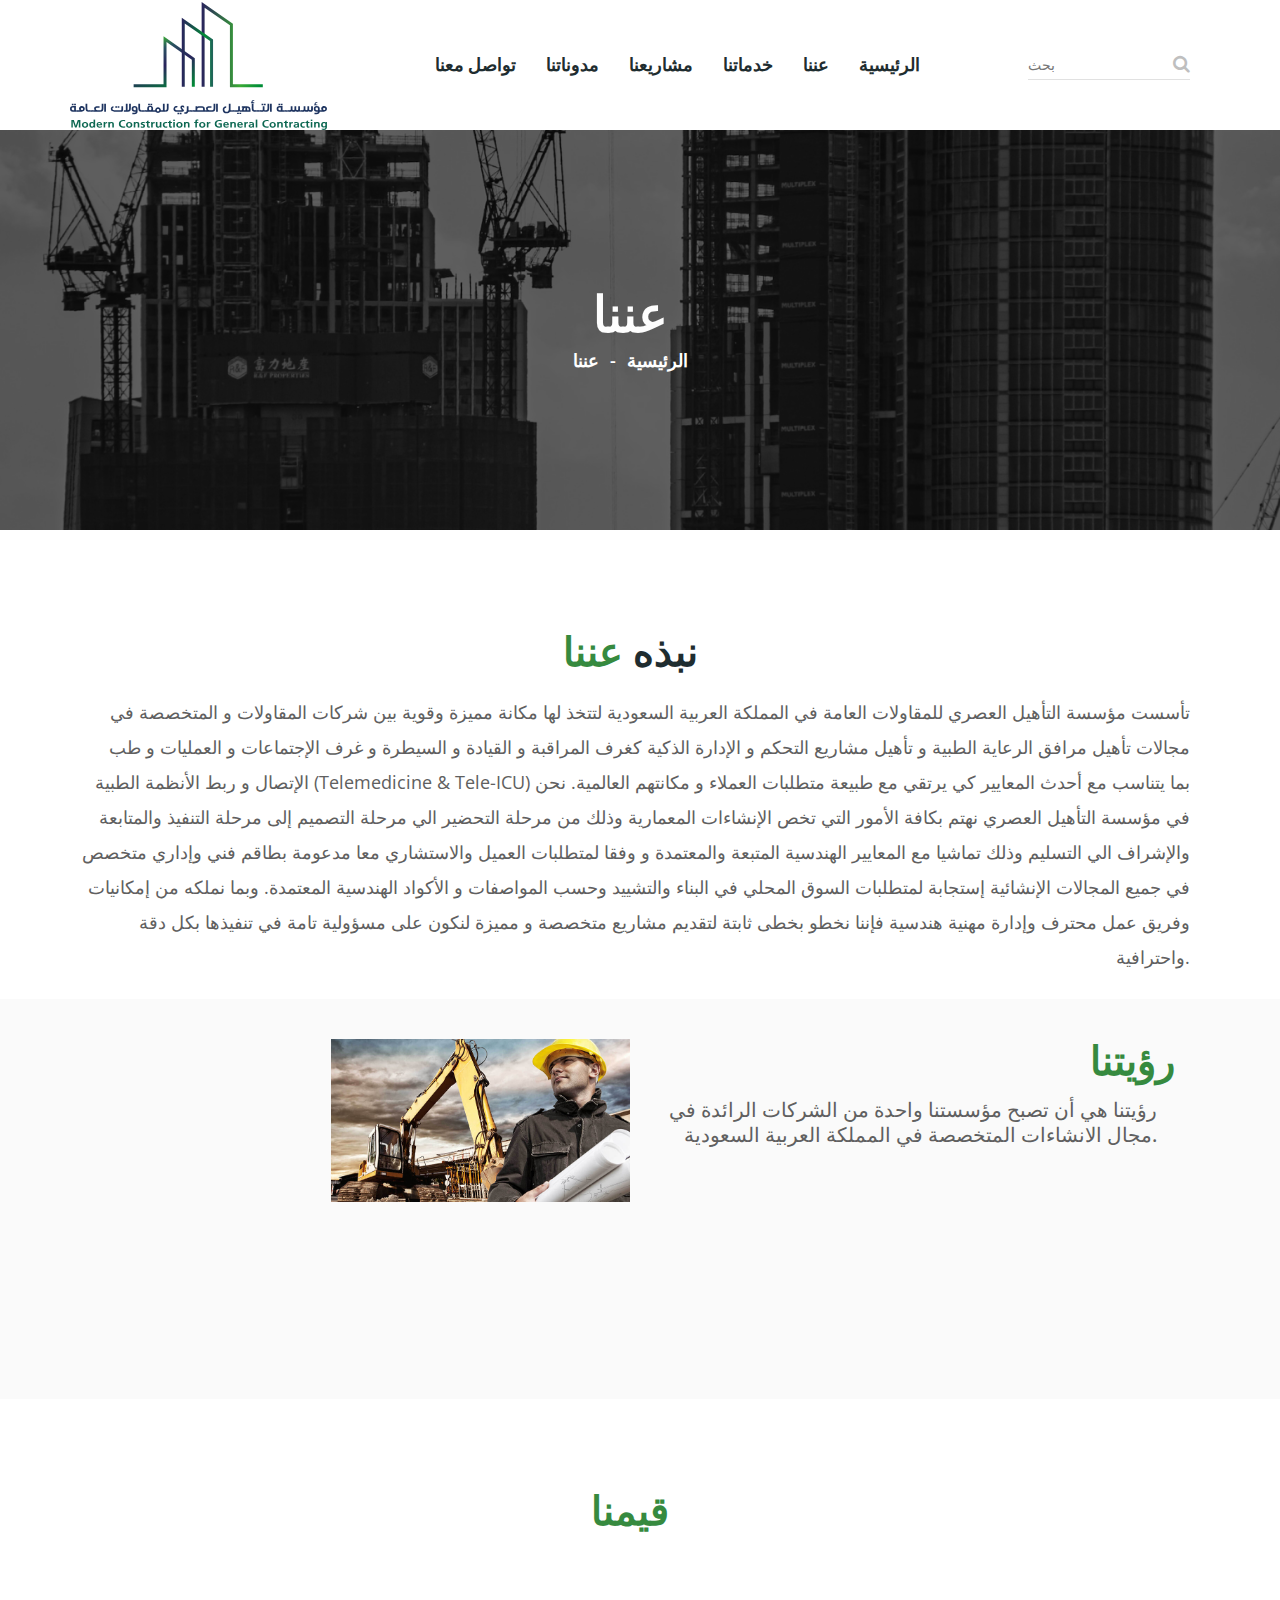
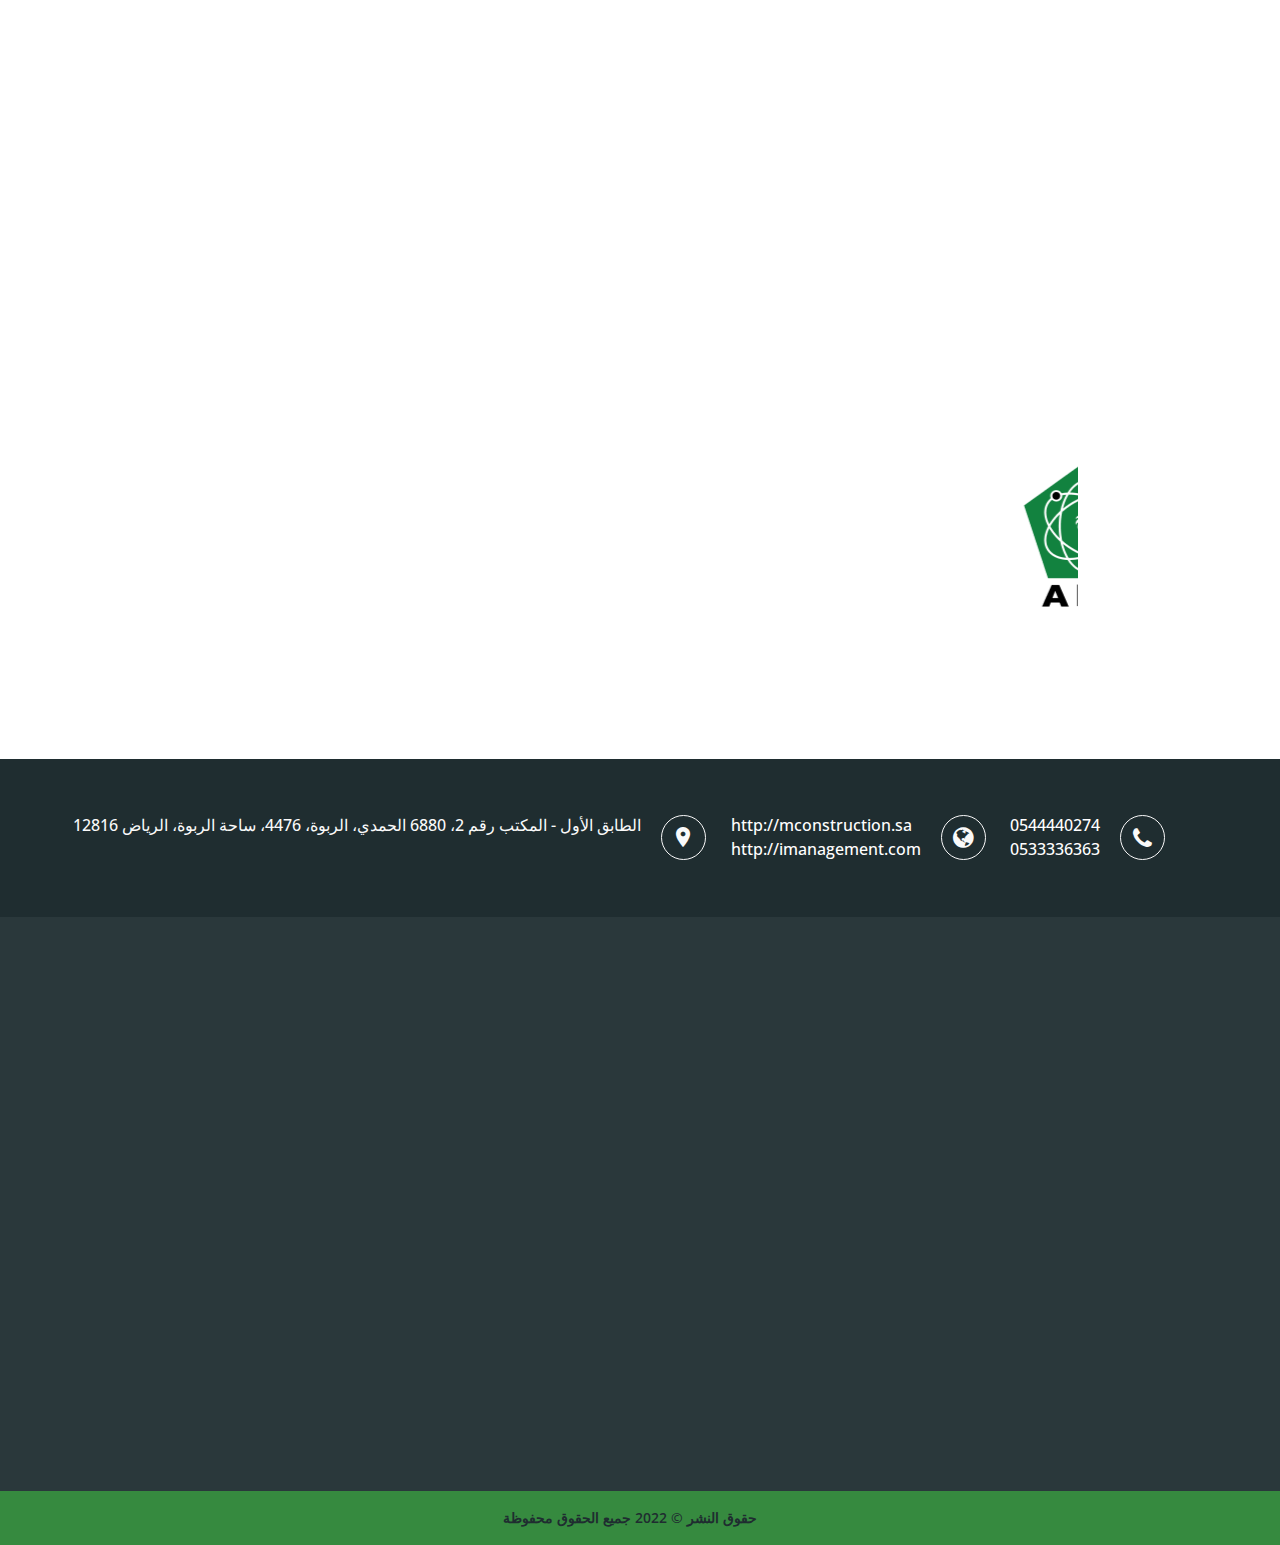
<file: about.html>
<!doctype html>
<html class="no-js" lang="en">


<head>
    <meta charset="utf-8">
    <meta http-equiv="x-ua-compatible" content="ie=edge">
    <title>About Us || Simply Construction HTML5 Template</title>
    <meta name="description" content="">
    <meta name="viewport" content="width=device-width, initial-scale=1">
    
    <!-- Place favicon.ico in the root directory -->
    <link rel="shortcut icon" type="image/x-icon" href="newimgs/sm-logo.jpeg">
    <link rel="apple-touch-icon" href="apple-touch-icon.png">
    

    <!-- All css files are included here. -->
    <!-- Bootstrap fremwork main css -->
   <!-- <link rel="stylesheet" href="css/bootstrap.min.css"> -->
   <link rel="stylesheet" href="css/bootstrap-rtl.min.css">

   <!-- Owl Carousel  main css -->
   <link rel="stylesheet" href="css/owl.carousel.min.css">
   <link rel="stylesheet" href="css/owl.theme.default.min.css">
   <!-- This core.css file contents all plugings css file. -->
   <link rel="stylesheet" href="css/core.css">
   <!-- Theme shortcodes/elements style -->
   <link rel="stylesheet" href="css/shortcode/shortcodes.css">
   <!-- Theme main style -->
   <!-- <link rel="stylesheet" href="style.css"> -->
     <!-- Theme main style  AR-->
     <link rel="stylesheet" href="style_ar.css">
   <!-- Responsive css -->
   <link rel="stylesheet" href="css/responsive.css">
   <!-- User style -->
   <link rel="stylesheet" href="css/custom.css">

    <!-- Modernizr JS -->
    <script src="js/vendor/modernizr-2.8.3.min.js"></script>
</head>

<body>
    <!--[if lt IE 8]>
    <p class="browserupgrade">You are using an <strong>outdated</strong> browser. Please <a href="http://browsehappy.com/">upgrade your browser</a> to improve your experience.</p>
    <![endif]-->  

    <!-- Body main wrapper start -->
    <div class="wrapper">
         <!-- Start Header Style -->
         <div id="header" class="htc-header">
            <!-- Start Header Top -->
            <!-- <div class="htc__header__top bg__cat--1">
                <div class="container">
                    <div class="row">
                        <div class="col-md-6 col-lg-6 col-sm-6 col-xs-12">
                            <ul class="heaher__top__left">
                                <li><i class="fa fa-clock-o"></i>7.30 AM  -  9.30 PM</li>
                                <li><a href="#"><i class="fa fa-phone"></i>(001)  25465  258  369</a></li>
                            </ul>
                        </div>
                        <div class="col-md-6 col-lg-6 col-sm-6 col-xs-12">
                            <div class="header__top__right">
                                <ul class="login-register">
                                    <li><a href="login-register.html">LOGIN</a></li>
                                    <li class="separator">/</li>
                                    <li><a href="login-register.html">REGISTER</a></li>
                                </ul>
                                <div class="heaher__top__btn">
                                    <a href="#">Buy Now</a>
                                </div>
                            </div>
                        </div>
                    </div>
                </div>
            </div> -->
            <!-- End Header Top -->
            <!-- Start Mainmenu Area -->
            <div id="sticky-header-with-topbar" class="mainmenu__wrap sticky__header">
                <div class="container">
                    <div class="row">
                        <div class="col-md-3 col-sm-3 col-xs-8">
                            <div class="logo">
                                <a href="index.html">
                                    <img src="newimgs/Logoo.svg" alt="logo image">
                                </a>
                            </div>
                        </div>
                        <div class="col-md-7 col-sm-8 col-xs-4">
                            <nav class="main__menu__nav  hidden-xs hidden-sm">
                                <ul class="main__menu">
                                    <li class="drop"><a href="index.html">الرئيسية</a>
                                        <!-- <ul class="dropdown">
                                            <li><a href="index.html">الرئيسية 01</a></li>
                                            <li><a href="index-2.html">الرئيسية 02</a></li>
                                            <li><a href="index-3.html">الرئيسية 03</a></li>
                                        </ul> -->
                                    </li>
                                    <li><a href="about.html">عننا</a></li>
                                    <li  class="drop"><a href="service.html">خدماتنا</a>
                             
                                        <ul class="dropdown">
                                            <li><a href="single-service_study.html">الدراسة والتصاميم</a></li>
                                        
                                            
                                            <li><a href="single-service_supervision.html">الاشراف والتنفيذ </a></li>
                                            <li><a href="single-service_restoration.html">ترميم وتأهيل المباني ورفع الكفائة
                                            </a>
                                            </li>
                                            <li><a href="service.html">   الكل
                                                
                                            </a>
                                        </ul>
                                    </li>
                                    <li class="drop"><a href="projects.html">مشاريعنا</a>
                                   
                                    </li>
                                    <li class="drop"><a href="blog.html">مدوناتنا</a>
                                      
                                    </li>
                                    <li><a href="contact.html">تواصل معنا </a></li>
                                </ul>
                            </nav>
                            <div class="mobile-menu clearfix visible-xs visible-sm">
                                <nav id="mobile_dropdown">
                                    <ul>
                                        <li><a href="index.html">الرئيسية</a>
                                          
                                        </li>
                                        <li><a href="about.html">عننا</a></li>
                                        <li><a href="projects.html">مشاريعنا</a>
                                          
                                        </li>
                                      
                                        <li><a href="blog.html">مدوناتنا</a>
                                        
                                        </li>
                                        <li><a href="contact.html">تواصل معنا </a></li>
                                    </ul>
                                </nav>
                            </div> 
                        </div>
                        <div class="col-md-2 col-sm-6 hidden-xs">
                            <div class="htc__header__search">
                                <input type="text" placeholder="بحث">
                                <a href="#"><i class="fa fa-search"></i></a>
                            </div>
                        </div>
                    </div>
                    <div class="mobile-menu-area"></div>
                </div>
            </div>
            <!-- End Mainmenu Area -->
        </div>
        <!-- End Header Style -->
        <!-- Start Bradcaump area -->
        <div class="ht__bradcaump__area" data--black__overlay="6" style="background: rgba(0, 0, 0, 0) url(newimgs/banner/q.82d0af19.png) no-repeat scroll center center / cover ;">
            <div class="ht__bradcaump__wrap">
                <div class="container">
                    <div class="row">
                        <div class="col-xs-12">
                            <div class="bradcaump__inner text-center">
                                <h2 class="bradcaump-title">عننا</h2>
                                <nav class="bradcaump-inner">
                                  <a class="breadcrumb-item" href="index.html">الرئيسية</a>
                                  <span class="brd-separetor">-</span>
                                  <span class="breadcrumb-item active">عننا</span>
                                </nav>
                            </div>
                        </div>
                    </div>
                </div>
            </div>
        </div>
        <!-- End Bradcaump area -->
        <!-- Start Construction Area -->
        <section class="htc__best__construction pt--100">
            <div class="container">
                <div class="row">
                    <div class="col-xs-12">
                        <div class="htc__bst__construc">
                            <div class="section__title section__title_pages text-center">
                                <h2 class="title__line ">نبذه <span class="text--theme">عننا </span> </h2>
                                <p>تأسست مؤسسة التأهيل العصري للمقاولات العامة في المملكة العربية السعودية لتتخذ لها مكانة مميزة وقوية بين شركات المقاولات و المتخصصة في مجالات تأهيل مرافق الرعاية الطبية و تأهيل مشاريع التحكم و الإدارة الذكية كغرف المراقبة و القيادة و السيطرة و غرف الإجتماعات و العمليات و طب الإتصال و ربط الأنظمة الطبية 
                                    (Telemedicine & Tele-ICU) بما يتناسب مع أحدث المعايير كي يرتقي مع طبيعة متطلبات العملاء و مكانتهم العالمية.
                                    
                                   نحن في مؤسسة التأهيل العصري  نهتم بكافة الأمور التي تخص الإنشاءات المعمارية وذلك من مرحلة التحضير الي مرحلة التصميم إلى مرحلة التنفيذ والمتابعة والإشراف الي التسليم وذلك تماشيا مع المعايير الهندسية المتبعة والمعتمدة و وفقا لمتطلبات العميل والاستشاري معا مدعومة بطاقم فني وإداري متخصص في جميع المجالات الإنشائية إستجابة لمتطلبات السوق المحلي في البناء والتشييد وحسب المواصفات و الأكواد الهندسية المعتمدة.
                                   وبما نملكه من إمكانيات وفريق عمل محترف وإدارة مهنية هندسية فإننا نخطو بخطى ثابتة لتقديم مشاريع متخصصة و مميزة لنكون على مسؤولية تامة في تنفيذها بكل دقة واحترافية.
                                   </p>
                            </div>
                            <!-- <div class="htc__bst__btn text-center mt--30">
                                <a class="htc__btn" href="contact.html">BUY NOW</a>
                            </div> -->
                        </div>
                    </div>
                </div>
            </div>
        </section>
        <!-- End Construction Area -->
      <br>
  <!-- Start Offer Area -->
  <section class="htc__mission__area htc__mission__area_pages bg__gray pt--40 " >
    <div class="container">
        <!-- <div class="row  pb--40">
            <div class="col-xs-12">
                <div class="section__title section__title_pages text-center">
                    <h2 class="title__line"> <span class="text--theme">رؤيتنا</span></h2>
                  
                </div>
            </div>
        </div> -->
        <div class="row">
            <div class="col-md-9 col-lg-6 col-sm-6 col-xs-12 ">
                <div class="col-xs-12">
                    <div class="section__title section__title_pages ">
                        <h2 class="title__line" style="text-align: right;"> <span class="text--theme">رؤيتنا</span></h2>
                      
                    </div>
                </div>
                <div class="htc__mission__container single__mission_pages">
                    <div class="single__mission ">
                      
                       
                                <!-- <h2 class="title__line"> <span class="text--theme">رؤيتنا</span></h2> -->
                              
                          
                        
                        <p>رؤيتنا هي أن تصبح مؤسستنا واحدة من الشركات الرائدة في مجال الانشاءات المتخصصة في المملكة العربية السعودية.
                        </p>
                    </div>
             
                </div>
            </div>
            <div class="col-md-3 col-lg-6 col-sm-7 col-xs-12 ">
      
            <div class="htc__offer__thumb">
                <div class="htc__offer__thumb__inner">
                    <img src="images/about/1.jpg" alt="offer img">
                </div>
            </div>
        </div>
        </div>
    </div>

</section>
<!-- End Offer Area -->
 
  <!-- Start About Area -->
  <section class="htc__about__area pt--50 bg__white">
    <div class="container">
        <div class="row ptb--40">
            <div class="col-xs-12">
                <div class="section__title section__title_pages text-center">
                    <h2 class="title__line"> <span class="text--theme">قيمنا</span></h2>
                    <!-- <p>تعتمد المؤسسة قلبا وقالبا على إخلاص موظفيها والتزامهم بتجاوز توقعات المجتمع والعملاء, وإننا ننشد الاحتفاظ بالمواهب وتعزيز بيئة عمل قائمة على التعاون والدعم.
                    </p> -->
                </div>
            </div>
        </div>
        <div class="row section__title_pages">
            <div class="col-md-4 col-lg-3 col-lg-offset-1 col-sm-6 col-xs-12">
                <div class="about foo xmt__40" >
                    <div class="about__inner "  style="background: linear-gradient(0deg, rgb(73 71 72 / 80%), rgb(10 0 6 /80%)), url(images/bg/1.jpg) no-repeat fixed center center / cover">
                        <!-- <h2><a href="about.html">OUR STORY</a></h2> -->
                        <p>إننا نحرص دومًا على سلامة الموظفين والمتعهدين والأصول والمجتمعات ونسلك نهجًأ استباقيًا لتوفير السلامة ونبحث دائمأ عن سبل مبتكرة لتحسين أداء السلامة لدينا.
                        </p>
                        <!-- <div class="about__btn">
                            <a href="about.html">READ MORE</a>
                        </div> -->
                        <div class="about__icon">
                            <img src="images/others/icon/1.png" alt="icon images">
                        </div>
                    </div>
                    <div class="about__inner about__hober__info">
            
                        <p>إننا نحرص دومًا على سلامة الموظفين والمتعهدين والأصول والمجتمعات ونسلك نهجًأ استباقيًا لتوفير السلامة ونبحث دائمأ عن سبل مبتكرة لتحسين أداء السلامة لدينا.
                        </p>
                        <!-- <div class="about__btn">
                            <a href="about.html">READ MORE</a>
                        </div> -->
                        <div class="about__icon">
                            <img src="images/others/icon/1.png" alt="icon images">
                        </div>
                    </div>
                </div>
            </div>
         
            <div class="col-md-4 col-lg-3 hidden-sm col-xs-12">
                <div class="about foo">
                    <div class="about__inner"style="background: linear-gradient(0deg, rgb(73 71 72 / 80%), rgb(10 0 6 /80%)), url(newimgs/about/1.jpg) no-repeat fixed center center / cover">
                        <!-- <h2><a href="about.html">OUR CERTIFICATE</a></h2> -->
                      <p>التعامل بأخلاق وشرف يُكسب الولاء. ويتطابق سلوكنا مع التزامنا ونتحمل المسؤولية والمسائلة عن أفعالنا.
                    </p>
                        <!-- <div class="about__btn">
                            <a href="about.html">READ MORE</a>
                        </div> -->
                        <div class="about__icon">
                            <img src="images/others/icon/3.png" alt="icon images">
                        </div>
                    </div>
                    <div class="about__inner about__hober__info">
                        <!-- <h2><a href="about.html">OUR CERTIFICATE</a></h2> -->
                        <p>التعامل بأخلاق وشرف يُكسب الولاء. ويتطابق سلوكنا مع التزامنا ونتحمل المسؤولية والمسائلة عن أفعالنا.
                        </p>
                        <!-- <div class="about__btn">
                            <a href="about.html">READ MORE</a>
                        </div> -->
                        <div class="about__icon">
                            <img src="images/others/icon/3.png" alt="icon images">
                        </div>
                    </div>
                </div>
            </div>
          
            <div class="col-md-4 col-lg-3 hidden-sm col-xs-12">
                <div class="about foo">
                    <div class="about__inner"style="background: linear-gradient(0deg, rgb(73 71 72 / 80%), rgb(10 0 6 /80%)), url(newimgs/about/2.jpg) no-repeat fixed center center / cover">
                        <p>العمليات المبتكرة والأفكار الإبداعية والأبحاث والتطوير الذي يدمج الأفكار الجديدة بطريقة تترك أثرًا إيجابيًا على المجتمع.
                        </p>
                    
                        <div class="about__icon">
                            <img src="images/others/icon/2.png" alt="icon images">
                        </div>
                    </div>
                    <div class="about__inner about__hober__info">
                        <p>العمليات المبتكرة والأفكار الإبداعية والأبحاث والتطوير الذي يدمج الأفكار الجديدة بطريقة تترك أثرًا إيجابيًا على المجتمع.
                        </p>
                        <!-- <div class="about__btn">
                            <a href="about.html">READ MORE</a>
                        </div> -->
                        <div class="about__icon">
                            <img src="images/others/icon/2.png" alt="icon images">
                        </div>
                    </div>
                </div>
            </div>  
              <div class="col-md-4 col-lg-3 hidden-sm col-xs-12">
                <div class="about foo">
                    <div class="about__inner"style="background: linear-gradient(0deg, rgb(73 71 72 / 80%), rgb(10 0 6 /80%)), url(newimgs/about/3.jpg) no-repeat fixed center center / cover">
                     
                        <p>بناء شركة قوية ودائمة للأجيال القادمة والوفاء بالتزاماتنا تجاه المساهمين وتعزيز حرية التصرف.
</p>
                     
                        <div class="about__icon">
                            <img src="images/others/icon/3.png" alt="icon images">
                        </div>
                    </div>
                    <div class="about__inner about__hober__info">
                     
                        <p>بناء شركة قوية ودائمة للأجيال القادمة والوفاء بالتزاماتنا تجاه المساهمين وتعزيز حرية التصرف.
</p>
                     
                        <div class="about__icon">
                            <img src="images/others/icon/3.png" alt="icon images">
                        </div>
                    </div>
                </div>
            </div>
        </div>
    </div>
</section>
<!-- End About Area -->
 
   <!-- Start Service Area -->
   <section class="htc__service__area service__page bg__gray ptb--100" style="display: none;">
    <div class="container">
        <div class="row">
            <div class="col-xs-12">
                <div class="section__title section__title_pages text-center">
                    <h2 class="title__line"> <span class="text--theme">قيمنا</span></h2>
                    <!-- <p>On the other hand, we denounce with righteous indignation and dislike men who are so beguiled and demoralized by the charms of pleasure of the moment, so blinded by desire</p> -->
                </div>
            </div>
        </div>
        <div class="row">
            <div class="service__section__wrap clearfix">
                <!-- Start Single Service -->
                <div class="col-md-3 col-lg-3 col-sm-4 col-xs-12">
                    <div class="service foo">
                        <div class="service__thumb">
                            <a href="single-service.html">
                                <img src="images/service/1.jpg" alt="service images">
                            </a>
                            <div class="service__hover">
                                <div class="service__action">
                                    <a href="single-service.html" style="color: white;">تعتمد المؤسسة قلبا وقالبا على إخلاص موظفيها والتزامهم بتجاوز توقعات المجتمع والعملاء, وإننا ننشد الاحتفاظ بالمواهب وتعزيز بيئة عمل قائمة على التعاون والدعم.
                                    </a>
                                </div>
                            </div>
                        </div>
                        <div class="service__details">
                            <h2><a href="single-service.html">CONSTRUCTION</a></h2>
                        </div>
                    </div>
                </div>
                <!-- End Single Service -->
                <!-- Start Single Service -->
                <div class="col-md-3 col-lg-3 col-sm-4 col-xs-12">
                    <div class="service foo">
                        <div class="service__thumb">
                            <a href="single-service.html">
                                <img src="images/service/2.jpg" alt="service images">
                            </a>
                            <div class="service__hover">
                                <div class="service__action">
                                    <a href="single-service.html">DETAILS</a>
                                </div>
                            </div>
                        </div>
                        <div class="service__details">
                            <h2><a href="single-service.html">RENOVATION</a></h2>
                        </div>
                    </div>
                </div>
                <!-- End Single Service -->
                <!-- Start Single Service -->
                <div class="col-md-3 col-lg-3 col-sm-4 col-xs-12">
                    <div class="service foo">
                        <div class="service__thumb">
                            <a href="single-service.html">
                                <img src="images/service/3.jpg" alt="service images">
                            </a>
                            <div class="service__hover">
                                <div class="service__action">
                                    <a href="single-service.html">DETAILS</a>
                                </div>
                            </div>
                        </div>
                        <div class="service__details">
                            <h2><a href="single-service.html">ARCHITECTURE</a></h2>
                        </div>
                    </div>
                </div>
                <!-- End Single Service -->
         
         
                <!-- Start Single Service -->
                <div class="col-md-3 col-lg-3 hidden-sm col-xs-12">
                    <div class="service foo">
                        <div class="service__thumb">
                            <a href="single-service.html">
                                <img src="images/service/8.jpg" alt="service images">
                            </a>
                            <div class="service__hover">
                                <div class="service__action">
                                    <a href="single-service.html">DETAILS</a>
                                </div>
                            </div>
                        </div>
                        <div class="service__details">
                            <h2><a href="single-service.html">PROJECT PLANNING</a></h2>
                        </div>
                    </div>
                </div>
                <!-- End Single Service -->
            </div>
        </div>
    </div>
</section>
<!-- End Service Area -->
          <!-- Start Blog Area -->
          <div class="htc__brand__area">
            <div class="container">
                <div class="row">
                    <div class="col-md-12">
                        <marquee scrollamount="10" direction="left">
                            <ul>
                                <li>
                                    <div class="imgMarquee">
                                        <img src="newimgs/clients/AEC.webp" alt="">
                                    </div>
                                </li>
                                <li>
                                    <div class="imgMarquee">
                                        <img src="newimgs/clients/BSF.webp" alt="">
                                    </div>
                                </li>
                                <li>
                                    <div class="imgMarquee">
                                        <img src="newimgs/clients/client10.webp" alt="">
                                    </div>
                                </li>
        
                                <li>
                                    <div class="imgMarquee">
                                        <img src="newimgs/clients/DGDA.webp" alt="">
                                    </div>
                                </li>
                                <li>
                                    <div class="imgMarquee">
                                        <img src="newimgs/clients/LG.webp" alt="">
                                    </div>
                                </li>
                                <li>
                                    <div class="imgMarquee">
                                        <img src="newimgs/clients/MOD.webp" alt="">
                                    </div>
                                </li>
                                <li>
                                    <div class="imgMarquee">
                                        <img src="newimgs/clients/MOH.webp" alt="">
                                    </div>
                                </li>
                                <li>
                                    <div class="imgMarquee">
                                        <img src="newimgs/clients/NRRC.webp" alt="">
                                    </div>
                                </li>
                                <li>
                                    <div class="imgMarquee">
                                        <img src="newimgs/clients/pp_7Kj53wA.png" alt="">
                                    </div>
                                </li>
                                <li>
                                    <div class="imgMarquee">
                                        <img src="newimgs/clients/RM.webp" alt="">
                                    </div>
                                </li>
                                <li>
                                    <div class="imgMarquee">
                                        <img src="newimgs/clients/AEC.webp" alt="">
                                    </div>
                                </li>
                                <li>
                                    <div class="imgMarquee">
                                        <img src="newimgs/clients/BSF.webp" alt="">
                                    </div>
                                </li>
                                <li>
                                    <div class="imgMarquee">
                                        <img src="newimgs/clients/client10.webp" alt="">
                                    </div>
                                </li>
        
                                <li>
                                    <div class="imgMarquee">
                                        <img src="newimgs/clients/DGDA.webp" alt="">
                                    </div>
                                </li>
                                <li>
                                    <div class="imgMarquee">
                                        <img src="newimgs/clients/LG.webp" alt="">
                                    </div>
                                </li>
                                <li>
                                    <div class="imgMarquee">
                                        <img src="newimgs/clients/MOD.webp" alt="">
                                    </div>
                                </li>
                                <li>
                                    <div class="imgMarquee">
                                        <img src="newimgs/clients/MOH.webp" alt="">
                                    </div>
                                </li>
                                <li>
                                    <div class="imgMarquee">
                                        <img src="newimgs/clients/NRRC.webp" alt="">
                                    </div>
                                </li>
                                <li>
                                    <div class="imgMarquee">
                                        <img src="newimgs/clients/pp_7Kj53wA.png" alt="">
                                    </div>
                                </li>
                                <li>
                                    <div class="imgMarquee">
                                        <img src="newimgs/clients/RM.webp" alt="">
                                    </div>
                                </li>
        
        
                            </ul>
                        </marquee>
        
                    </div>
                </div>
            </div>
        </div>
        <!-- End Blog Area -->

        <!-- Start Contact Address -->
        <div class="htc__contact__address add-res bg__cat--1">
            <div class="container">
                <div class="row">
                    <div class="col-md-12">
                        <div class="htc__contact__wrap clearfix">
                            <!-- Start Single Address -->
                            <div class="ht__address__inner">
                                <div class="ht__address__icon map-pin">
                                    <i class="zmdi zmdi-pin"></i>
                                </div>
                                <div class="ht__address__details">
                                    <p>الطابق الأول - المكتب رقم 2، 6880 الحمدي، الربوة، 4476، ساحة الربوة، الرياض 12816</p>
                                </div>
                            </div>
                            <!-- End Single Address -->
                            <!-- Start Single Address -->
                            <div class="ht__address__inner">
                                <div class="ht__address__icon glob">
                                    <i class="fa fa-globe" aria-hidden="true"></i>
                                </div>
                                <div class="ht__address__details">
                                    <p><a href="#">http://mconstruction.sa</a></p>
                                    <p><a href="#">http://imanagement.com</a></p>
                                </div>
                            </div>
                            <!-- End Single Address -->
                            <!-- Start Single Address -->
                            <div class="ht__address__inner">
                                <div class="ht__address__icon">
                                    <i class="fa fa-phone" aria-hidden="true"></i>
                                </div>
                                <div class="ht__address__details">
                                    <p><a href="#">0544440274</a></p>
                                    <p><a href="#">0533336363</a></p>
                                </div>
                            </div>
                            <!-- End Single Address -->
                        </div>
                    </div>
                </div>
            </div>
        </div>
        <!-- End Contact Address -->
         <!-- Start Footer Area -->
         <footer class="htc__footer__area">
            <div class="footer__top ptb--130" data--1f2d30__overlay="9.5" style="background: rgba(0, 0, 0, 0) url(images/bg/2.jpg) no-repeat fixed center center / cover ;">
                <div class="container">
                    <div class="row">
                        <div class="htc__footer__wrap clearfix">
                            <!-- Start Single Footer -->
                            <div class="col-md-3 col-lg-3 col-sm-6 col-xs-12">
                                <div class="footer foo">
                                    <div class="footer__widget">
                                        <h2 class="ft__title">عننا</h2>
                                    </div>
                                    <div class="ft__details">
                                        <p>تأسست مؤسسة التأهيل العصري للمقاولات العامة في المملكة العربية السعودية لتتخذ لها مكانة مميزة وقوية بين شركات المقاولات و المتخصصة في مجالات تأهيل مرافق الرعاية الطبية و تأهيل مشاريع التحكم و الإدارة الذكية كغرف المراقبة و القيادة و السيطرة و غرف الإجتماعات و العمليات و طب الإتصال و ربط الأنظمة الطبية 
                                            (Telemedicine & Tele-ICU) بما يتناسب مع أحدث المعايير كي يرتقي مع طبيعة متطلبات العملاء و مكانتهم العالمية.
                                            </p>
                                    </div>
                                </div>
                            </div>
                            <!-- End Single Footer -->
                            <!-- Start Single Footer -->
                            <div class="col-md-3 col-lg-3 col-sm-6 col-xs-12 xmt-40">
                                <div class="footer foo">
                                    <div class="footer__widget">
                                        <h2 class="ft__title">روابط سريعه</h2>
                                    </div>
                                    <div class="footer__link">
                                        <ul class="ft__menu">
                                            <li><a href="">خدماتنا</a></li>
                                            <li><a href="#">مشاريعنا</a></li>
                                            <!-- <li><a href="#">Features</a></li> -->
                                            <li><a href="#">مدوناتنا</a></li>
                                        </ul>
                                        <ul class="ft__menu">
                                            <li><a href="#">تواصل معنا</a></li>
                                            <li><a href="#">مشاريعنا</a></li>
                                            <li><a href="contact.html">تواصل معنا </a></li>
                                            <!-- <li><a href="#">Features</a></li> -->
                                        </ul>
                                    </div>
                                </div>
                            </div>
                            <!-- End Single Footer -->
                            <!-- Start Single Footer -->
                            <div class="col-md-3 col-lg-3 col-sm-6 col-xs-12 smt-40 xmt-40">
                                <div class="footer foo">
                                    <div class="footer__widget">
                                        <h2 class="ft__title">اخر اعمالنا</h2>
                                    </div>
                                    <ul class="footer__instagram">
                                        <li><a href="#"><img src="images/blog/sm-img/1.jpg" alt="images"></a></li>
                                        <li><a href="#"><img src="images/blog/sm-img/2.jpg" alt="images"></a></li>
                                        <li><a href="#"><img src="images/blog/sm-img/3.jpg" alt="images"></a></li>
                                        <li><a href="#"><img src="images/blog/sm-img/4.jpg" alt="images"></a></li>
                                        <li><a href="#"><img src="images/blog/sm-img/5.jpg" alt="images"></a></li>
                                        <li><a href="#"><img src="images/blog/sm-img/6.jpg" alt="images"></a></li>
                                    </ul>
                                </div>
                            </div>
                            <!-- End Single Footer -->
                            <!-- Start Single Footer -->
                            <div class="col-md-3 col-lg-2 col-lg-offset-1 col-sm-6 col-xs-12 smt-40 xmt-40">
                                <div class="footer foo">
                                    <div class="footer__widget">
                                        <h2 class="ft__title">المدراء</h2>
                                        <div class="footer__link">
                                            <ul class="ft__menu">
                                                <li><a href="#">المدير العام</a></li>
                                                <li><a href="#">مدير التطوير 
                                                </a></li>
                                                <li><a href="#">مدير المشاريع
                                                </a></li>
                                               
                                            </ul>
                                            <ul class="ft__menu">
                                                <li><a href="#">م.هشام مسفر العتيبي</a></li>
                                                <li><a href="#">م. أنور شويخ
                                                </a></li>
                                                <li><a href="#">م. إبراهيم زكريا
                                                </a></li>
                                                
                                            </ul>
                                            <ul class="ft__menu">
                                                <li><a href="#">0544440274
                                                </a></li>
                                                <li><a href="#">0533336363
                                                </a></li>
                                                <li><a href="#">0505420809
                                                </a></li>
                                               
                                            </ul>
                                        </div>
                                    </div>
                                </div>
                            </div>
                            <!-- End Single Footer -->
                        </div>
                    </div>
                </div>
            </div>
            <div class="copyright bg__theme">
                <div class="container">
                    <div class="row">
                        <div class="col-xs-12">
                            <div class="copyright__inner">
                                <p>
                                    حقوق النشر © 2022 جميع الحقوق محفوظة</p>
                            </div>
                        </div>
                    </div>
                </div>
            </div>
        </footer>
        <!-- End Footer Area -->
    </div>
    <!-- Body main wrapper end -->

    <!-- Placed js at the end of the document so the pages load faster -->

    <!-- jquery latest version -->
    <script src="js/vendor/jquery-1.12.0.min.js"></script>
    <!-- Bootstrap framework js -->
    <script src="js/bootstrap.min.js"></script>
    <!-- All js plugins included in this file. -->
    <script src="js/plugins.js"></script>
    <script src="js/slick.min.js"></script>
    <script src="js/owl.carousel.min.js"></script>
    <!-- Waypoints.min.js. -->
    <script src="js/waypoints.min.js"></script>
    <!-- Main js file that contents all jQuery plugins activation. -->
    <script src="js/main.js"></script>

</body>



</html>
</file>
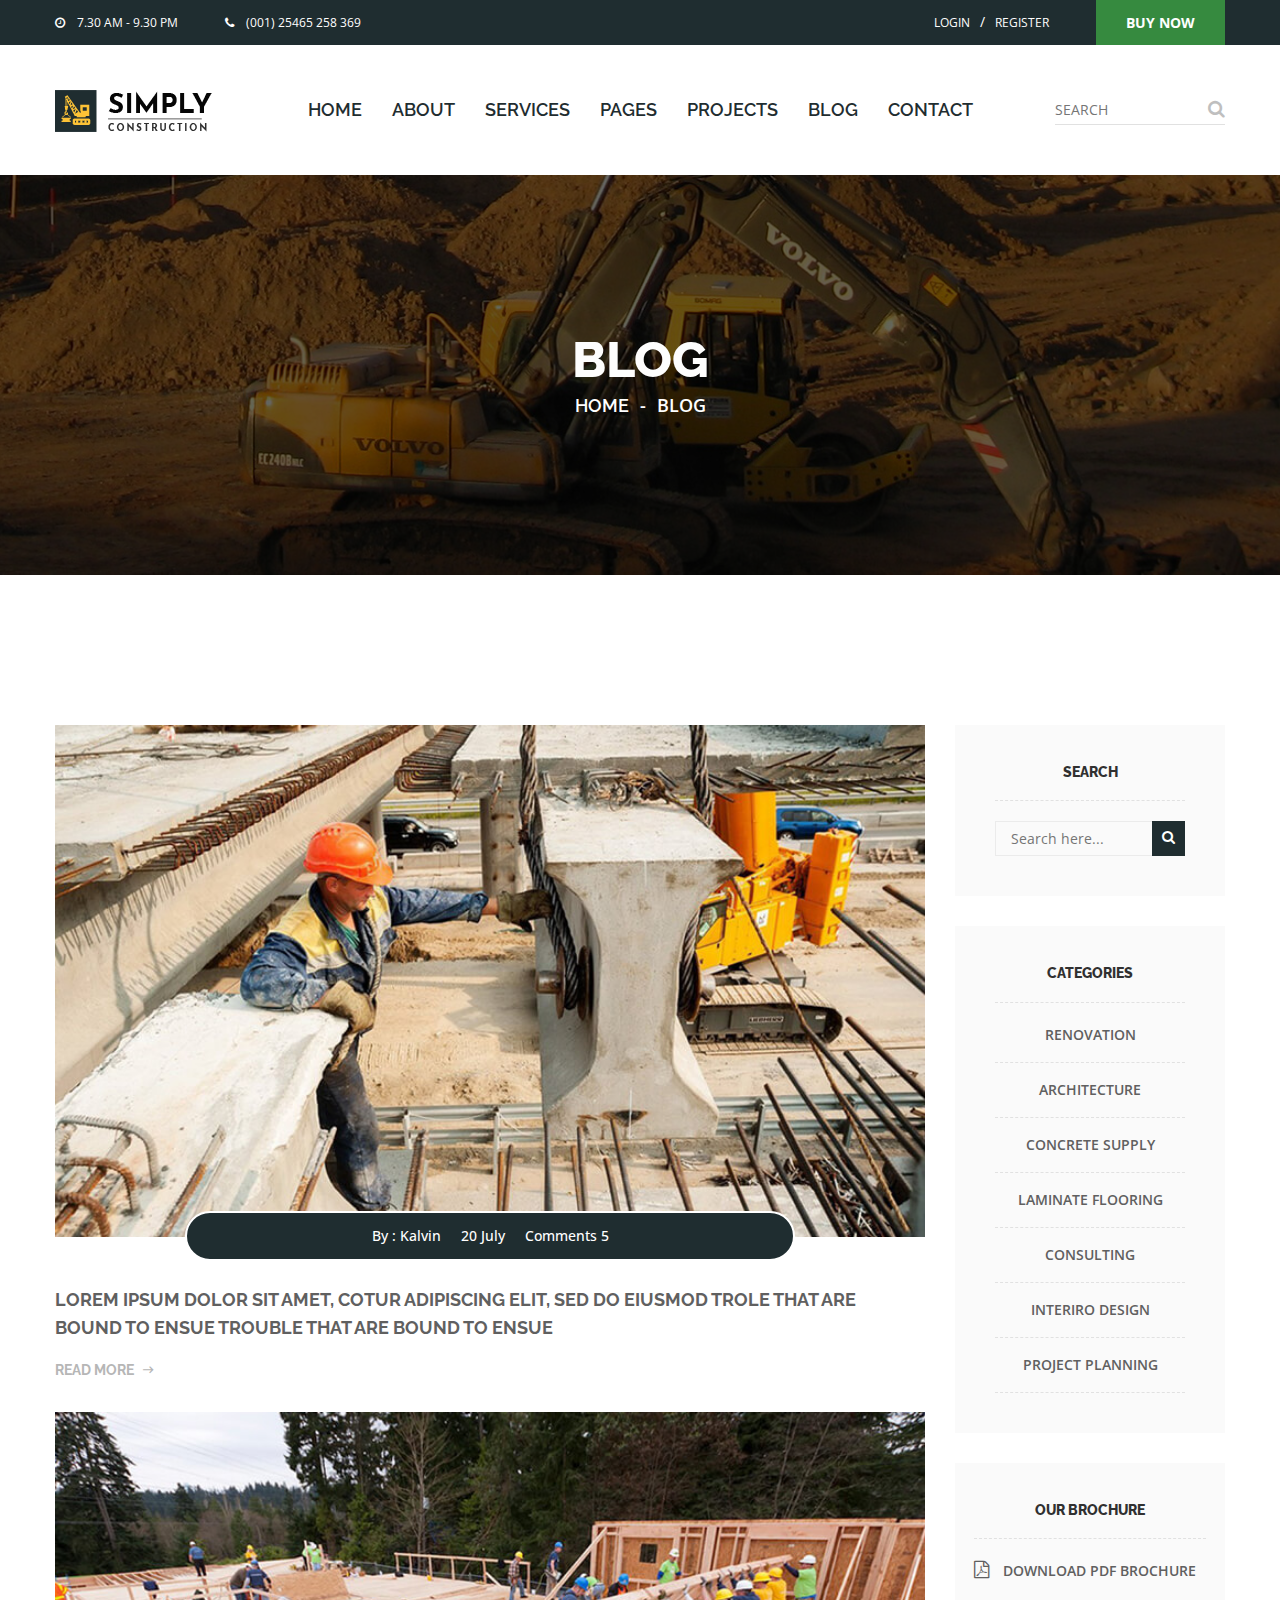
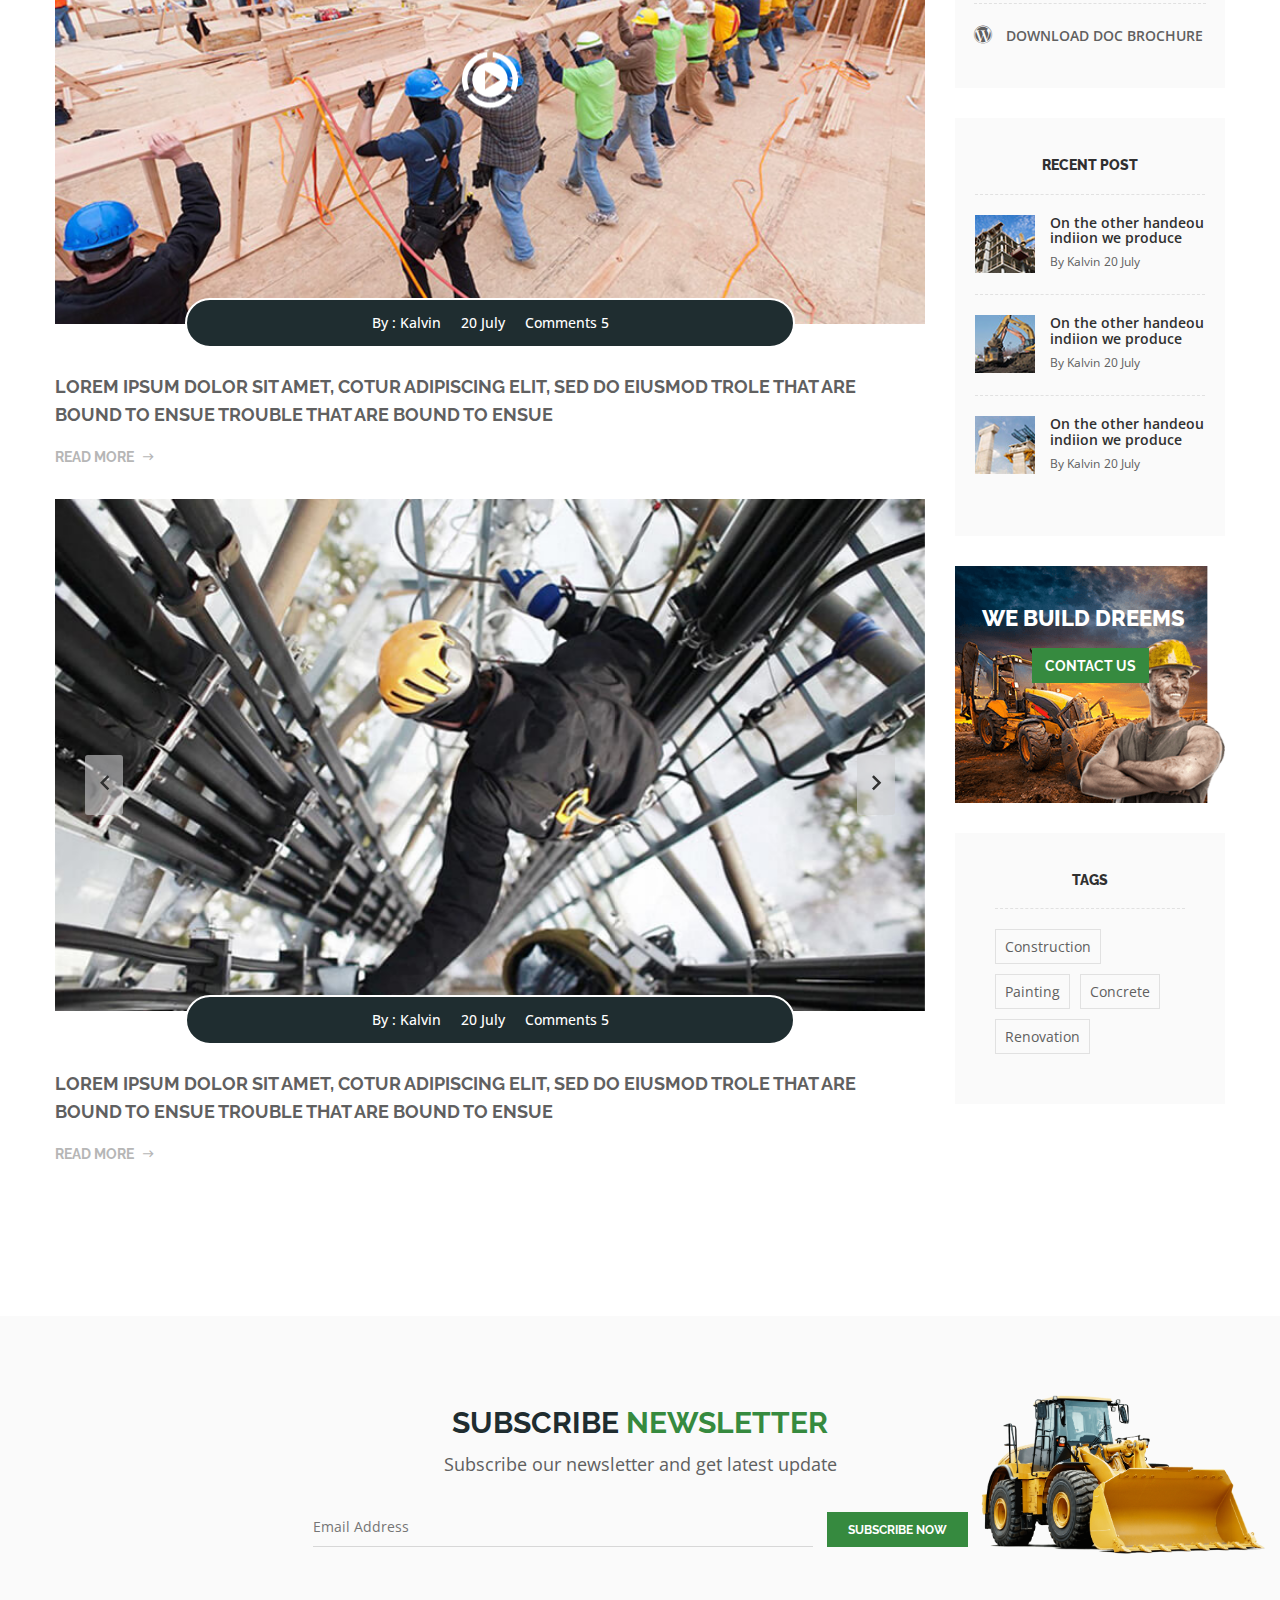
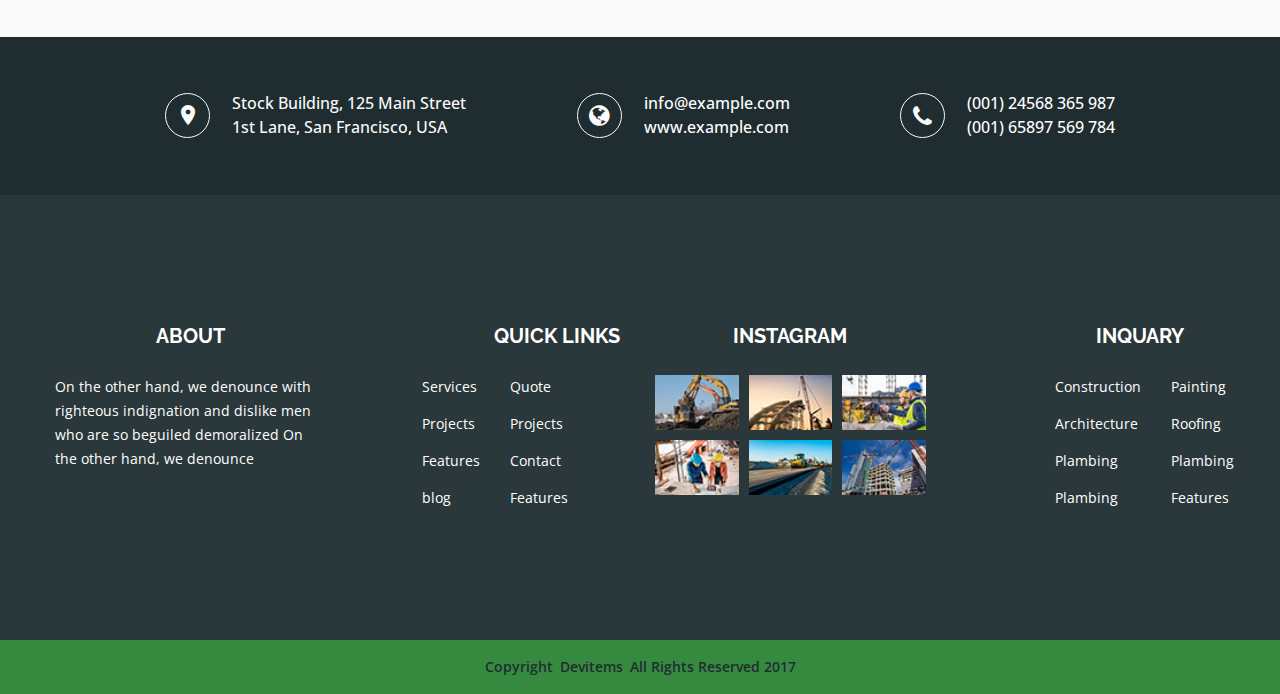
<file: blog-one-column.html>
<!doctype html>
<html class="no-js" lang="en">


<head>
    <meta charset="utf-8">
    <meta http-equiv="x-ua-compatible" content="ie=edge">
    <title>Blog One Column || Simply Construction HTML5 Template</title>
    <meta name="description" content="">
    <meta name="viewport" content="width=device-width, initial-scale=1">
    
    <!-- Place favicon.ico in the root directory -->
    <link rel="shortcut icon" type="image/x-icon" href="images/favicon.ico">
    <link rel="apple-touch-icon" href="apple-touch-icon.png">
    

    <!-- All css files are included here. -->
    <!-- Bootstrap fremwork main css -->
    <link rel="stylesheet" href="css/bootstrap.min.css">
    <!-- Owl Carousel  main css -->
    <link rel="stylesheet" href="css/owl.carousel.min.css">
    <link rel="stylesheet" href="css/owl.theme.default.min.css">
    <!-- This core.css file contents all plugings css file. -->
    <link rel="stylesheet" href="css/core.css">
    <!-- Theme shortcodes/elements style -->
    <link rel="stylesheet" href="css/shortcode/shortcodes.css">
    <!-- Theme main style -->
    <link rel="stylesheet" href="style.css">
    <!-- Responsive css -->
    <link rel="stylesheet" href="css/responsive.css">
    <!-- User style -->
    <link rel="stylesheet" href="css/custom.css">


    <!-- Modernizr JS -->
    <script src="js/vendor/modernizr-2.8.3.min.js"></script>
</head>

<body>
    <!--[if lt IE 8]>
        <p class="browserupgrade">You are using an <strong>outdated</strong> browser. Please <a href="http://browsehappy.com/">upgrade your browser</a> to improve your experience.</p>
    <![endif]-->  

    <!-- Body main wrapper start -->
    <div class="wrapper">
        <!-- Start Header Style -->
        <div id="header" class="htc-header">
            <!-- Start Header Top -->
            <div class="htc__header__top bg__cat--1">
                <div class="container">
                    <div class="row">
                        <div class="col-md-6 col-lg-6 col-sm-6 col-xs-12">
                            <ul class="heaher__top__left">
                                <li><i class="fa fa-clock-o"></i>7.30 AM  -  9.30 PM</li>
                                <li><a href="#"><i class="fa fa-phone"></i>(001)  25465  258  369</a></li>
                            </ul>
                        </div>
                        <div class="col-md-6 col-lg-6 col-sm-6 col-xs-12">
                            <div class="header__top__right">
                                <ul class="login-register">
                                    <li><a href="login-register.html">LOGIN</a></li>
                                    <li class="separator">/</li>
                                    <li><a href="login-register.html">REGISTER</a></li>
                                </ul>
                                <div class="heaher__top__btn">
                                    <a href="#">Buy Now</a>
                                </div>
                            </div>
                        </div>
                    </div>
                </div>
            </div>
            <!-- End Header Top -->
            <!-- Start Mainmenu Area -->
            <div id="sticky-header-with-topbar" class="mainmenu__wrap sticky__header">
                <div class="container">
                    <div class="row">
                        <div class="col-md-2 col-sm-6 col-xs-7">
                            <div class="logo">
                                <a href="index.html">
                                    <img src="images/logo/sinply-construction.png" alt="logo image">
                                </a>
                            </div>
                        </div>
                        <div class="col-md-8 col-sm-6 col-xs-5">
                            <nav class="main__menu__nav  hidden-xs hidden-sm">
                                <ul class="main__menu">
                                    <li class="drop"><a href="index.html">HOME</a>
                                        <ul class="dropdown">
                                            <li><a href="index.html">Home 01</a></li>
                                            <li><a href="index-2.html">Home 02</a></li>
                                            <li><a href="index-3.html">Home 03</a></li>
                                        </ul>
                                    </li>
                                    <li><a href="about.html">ABOUT</a></li>
                                    <li><a href="service.html">SERVICES</a></li>
                                    <li class="drop"><a href="#">pages</a>
                                        <ul class="dropdown">
                                            <li><a href="service.html">service</a></li>
                                            <li><a href="single-service.html">Single service</a></li>
                                            <li><a href="projects-one.html">projects one</a></li>
                                            <li><a href="projects-two.html">projects two</a></li>
                                            <li><a href="projects-three.html">projects three</a></li>
                                            <li><a href="single-project.html">Single Project</a></li>
                                            <li><a href="blog.html">BLog</a></li>
                                            <li><a href="blog-one-column.html">blog one column</a></li>
                                            <li><a href="blog-two-column.html">blog two column</a></li>
                                            <li><a href="blog-details.html">blog Details</a></li>
                                            <li><a href="login-register.html">Log in & Register</a></li>
                                        </ul>
                                    </li>
                                    <li class="drop"><a href="#">PROJECTS</a>
                                        <ul class="dropdown">
                                            <li><a href="projects-one.html">projects one</a></li>
                                            <li><a href="projects-two.html">projects two</a></li>
                                            <li><a href="projects-three.html">projects three</a></li>
                                        </ul>
                                    </li>
                                    <li class="drop"><a href="blog.html">BLOG</a>
                                        <ul class="dropdown">
                                            <li><a href="blog.html">BLog</a></li>
                                            <li><a href="blog-one-column.html">blog one column</a></li>
                                            <li><a href="blog-two-column.html">blog two column</a></li>
                                        </ul>
                                    </li>
                                    <li><a href="contact.html">CONTACT</a></li>
                                </ul>
                            </nav>
                            <div class="mobile-menu clearfix visible-xs visible-sm">
                                <nav id="mobile_dropdown">
                                    <ul>
                                        <li><a href="index.html">Home</a>
                                            <ul>
                                                <li><a href="index.html">Home 01</a></li>
                                                <li><a href="index-2.html">Home 02</a></li>
                                                <li><a href="index-3.html">Home 03</a></li>
                                            </ul>
                                        </li>
                                        <li><a href="about.html">ABOUT</a></li>
                                        <li><a href="#">PROJECTS</a>
                                            <ul>
                                                <li><a href="projects-one.html">projects one</a></li>
                                                <li><a href="projects-two.html">projects two</a></li>
                                                <li><a href="projects-three.html">projects three</a></li>
                                            </ul>
                                        </li>
                                        <li><a href="#">pages</a>
                                            <ul>
                                                <li><a href="service.html">service</a></li>
                                                <li><a href="single-service.html">Single service</a></li>
                                                <li><a href="projects-one.html">projects one</a></li>
                                                <li><a href="projects-two.html">projects two</a></li>
                                                <li><a href="projects-three.html">projects three</a></li>
                                                <li><a href="single-project.html">Single Project</a></li>
                                                <li><a href="blog.html">BLog</a></li>
                                                <li><a href="blog-one-column.html">blog one column</a></li>
                                                <li><a href="blog-two-column.html">blog two column</a></li>
                                                <li><a href="blog-details.html">blog Details</a></li>
                                                <li><a href="login-register.html">Log in & Register</a></li>
                                            </ul>
                                        </li> 
                                        <li><a href="blog.html">blog</a>
                                            <ul>
                                                <li><a href="blog.html">BLog</a></li>
                                                <li><a href="blog-one-column.html">blog one column</a></li>
                                                <li><a href="blog-two-column.html">blog two column</a></li>
                                            </ul>
                                        </li>
                                        <li><a href="contact.html">contact</a></li>
                                    </ul>
                                </nav>
                            </div> 
                        </div>
                        <div class="col-md-2 col-sm-6 hidden-xs">
                            <div class="htc__header__search">
                                <input type="text" placeholder="SEARCH">
                                <a href="#"><i class="fa fa-search"></i></a>
                            </div>
                        </div>
                    </div>
                    <div class="mobile-menu-area"></div>
                </div>
            </div>
            <!-- End Mainmenu Area -->
        </div>
        <!-- End Header Style -->
        <!-- Start Bradcaump area -->
        <div class="ht__bradcaump__area" data--black__overlay="6" style="background: rgba(0, 0, 0, 0) url(images/bg/5.jpg) no-repeat scroll center center / cover ;">
            <div class="ht__bradcaump__wrap">
                <div class="container">
                    <div class="row">
                        <div class="col-xs-12">
                            <div class="bradcaump__inner text-center">
                                <h2 class="bradcaump-title">Blog</h2>
                                <nav class="bradcaump-inner">
                                  <a class="breadcrumb-item" href="index.html">Home</a>
                                  <span class="brd-separetor">-</span>
                                  <span class="breadcrumb-item active">Blog</span>
                                </nav>
                            </div>
                        </div>
                    </div>
                </div>
            </div>
        </div>
        <!-- End Bradcaump area -->
        <!-- Start Blog Area -->
        <section class="htc__blog__area ptb--150 bg__white">
            <div class="container">
                <div class="row">
                	<div class="col-md-9 col-lg-9 col-sm-12 col-xs-12">
                		<div class="htc__blog__wrap clearfix blog--one">
	                        <!-- Start Single Blog -->
                            <div class="blog">
                                <div class="blog__thumb">
                                    <a href="blog-details.html">
                                        <img src="images/blog/big-images/1.jpg" alt="blog image">
                                    </a>
                                    <div class="blog__hover__info">
                                        <ul class="blog__meta">
                                            <li>By : <a href="#">Kalvin</a></li>
                                            <li>20 July</li>
                                            <li><a href="#">Comments 5</a></li>
                                        </ul>
                                    </div>
                                </div>
                                <div class="blog__details">
                                    <h2><a href="blog-details.html">Lorem ipsum dolor sit amet, cotur adipiscing elit, sed do eiusmod trole that are bound to ensue trouble that are bound to ensue</a></h2>
                                    <div class="blog__btn">
                                        <a href="blog-details.html">READ MORE<i class="zmdi zmdi-long-arrow-right"></i></a>
                                    </div>
                                </div>
                            </div>
	                        <!-- End Single Blog -->
	                        <!-- Start Single Blog -->
                            <div class="blog">
                                <div class="blog__thumb blog__with__vedio">
                                    <a href="blog-details.html">
                                        <img src="images/blog/big-images/2.jpg" alt="blog image">
                                    </a>
                                    <div class="blog__video">
                                        <div class="video__inner">
                                            <a class="video__trigger video-popup" href="https://www.youtube.com/watch?v=cDDWvj_q-o8">
                                                <img src="images/icons/play.png" alt="images">
                                            </a>
                                        </div>
                                    </div>
                                    <div class="blog__hover__info">
                                        <ul class="blog__meta">
                                            <li>By : <a href="#">Kalvin</a></li>
                                            <li>20 July</li>
                                            <li><a href="#">Comments 5</a></li>
                                        </ul>
                                    </div>
                                </div>
                                <div class="blog__details">
                                    <h2><a href="blog-details.html">Lorem ipsum dolor sit amet, cotur adipiscing elit, sed do eiusmod trole that are bound to ensue trouble that are bound to ensue</a></h2>
                                    <div class="blog__btn">
                                        <a href="blog-details.html">READ MORE<i class="zmdi zmdi-long-arrow-right"></i></a>
                                    </div>
                                </div>
                            </div>
	                        <!-- End Single Blog -->
	                        <!-- Start Single Blog -->
                            <div class="blog">
                                <div class="blog__thumb">
                                    <div class="blog__activation owl-carousel owl-theme">
                                        <a href="blog-details.html">
                                            <img src="images/blog/big-images/3.jpg" alt="blog image">
                                        </a>
                                        <a href="blog-details.html">
                                            <img src="images/blog/big-images/2.jpg" alt="blog image">
                                        </a>
                                        <a href="blog-details.html">
                                            <img src="images/blog/big-images/1.jpg" alt="blog image">
                                        </a>
                                    </div>

                                    <div class="blog__hover__info">
                                        <ul class="blog__meta">
                                            <li>By : <a href="#">Kalvin</a></li>
                                            <li>20 July</li>
                                            <li><a href="#">Comments 5</a></li>
                                        </ul>
                                    </div>
                                </div>
                                <div class="blog__details">
                                    <h2><a href="blog-details.html">Lorem ipsum dolor sit amet, cotur adipiscing elit, sed do eiusmod trole that are bound to ensue trouble that are bound to ensue</a></h2>
                                    <div class="blog__btn">
                                        <a href="blog-details.html">READ MORE<i class="zmdi zmdi-long-arrow-right"></i></a>
                                    </div>
                                </div>
                            </div>
	                        <!-- End Single Blog -->
                    	</div>
                	</div>
                	<div class="col-md-3 col-lg-3 col-sm-12 col-xs-12 smt-40 xmt-40">
                		<div class="htc__page__sidebar">
                			<!-- Start Single -->
                			<div class="htc__search__area bg__gray">
                				<h2 class="sidebar__title">SEARCH</h2>
                				<div class="pro__input__box">
                					<input type="text" placeholder="Search here...">
                					<i class="fa fa-search"></i>
                				</div>
                			</div>
                			<!-- End Single -->
                			<!-- Start Single -->
                			<div class="htc__category bg__gray sidebar__separator">
                				<h2 class="sidebar__title">CATEGORIES</h2>
                				<ul class="cat__list">
                					<li><a href="#">RENOVATION</a></li>
                					<li><a href="#">ARCHITECTURE</a></li>
                					<li><a href="#">CONCRETE SUPPLY</a></li>
                					<li><a href="#">LAMINATE FLOORING</a></li>
                					<li><a href="#">CONSULTING</a></li>
                					<li><a href="#">INTERIRO DESIGN</a></li>
                					<li><a href="#">PROJECT PLANNING</a></li>
                				</ul>
                			</div>
                			<!-- End Single -->
                			<!-- Start Single -->
                			<div class="htc__broc bg__gray sidebar__separator">
                				<h2 class="sidebar__title">OUR BROCHURE</h2>
                				<ul class="brocure__list">
                					<li><a href="#"><i class="fa fa-file-pdf-o"></i>DOWNLOAD PDF BROCHURE</a></li>
                					<li><a href="#"><i class="fa fa-wordpress"></i>DOWNLOAD DOC BROCHURE</a></li>
                				</ul>
                			</div>
                			<!-- End Single -->
                			<!-- Start Single -->
                			<div class="htc__recent__post bg__gray sidebar__separator">
                				<h2 class="sidebar__title">RECENT POST</h2>
                				<div class="recent__post__wrap">
	                				<div class="htc__single__post">
	                					<div class="post__thumb">
	                						<a href="blog-details.html"><img src="images/blog/sm-img-2/1.jpg" alt="recent post img"></a>
	                					</div>
	                					<div class="post__details">
	                						<h4><a href="blog-details.html">On the other handeou indiion we produce</a></h4>
	                						<div class="post__meta">
	                							<span>By Kalvin</span>
	                							<span>20 July</span>
	                						</div>
	                					</div>
	                				</div>
	                				<div class="htc__single__post">
	                					<div class="post__thumb">
	                						<a href="blog-details.html"><img src="images/blog/sm-img-2/2.jpg" alt="recent post img"></a>
	                					</div>
	                					<div class="post__details">
	                						<h4><a href="blog-details.html">On the other handeou indiion we produce</a></h4>
	                						<div class="post__meta">
	                							<span>By Kalvin</span>
	                							<span>20 July</span>
	                						</div>
	                					</div>
	                				</div>
	                				<div class="htc__single__post">
	                					<div class="post__thumb">
	                						<a href="blog-details.html"><img src="images/blog/sm-img-2/3.jpg" alt="recent post img"></a>
	                					</div>
	                					<div class="post__details">
	                						<h4><a href="blog-details.html">On the other handeou indiion we produce</a></h4>
	                						<div class="post__meta">
	                							<span>By Kalvin</span>
	                							<span>20 July</span>
	                						</div>
	                					</div>
	                				</div>
                				</div>
                			</div>
                			<!-- End Single -->
                			<!-- Start Single -->
                			<div class="htc__build__dream bg--1 sidebar__separator">
                				<div class="build__dream__inner">
                					<h2>WE BUILD DREEMS</h2>
                					<div class="build__btn">
                						<a class="htc__btn" href="contact.html">CONTACT US</a>
                					</div>
                				</div>
                			</div>
                			<!-- End Single -->
                			<div class="htc__tag bg__gray sidebar__separator">
                				<h2 class="sidebar__title">TAGS</h2>
                				<ul class="tag__list">
                					<li><a href="#">Construction</a></li>
                					<li><a href="#">Painting</a></li>
                					<li><a href="#">Concrete</a></li>
                					<li><a href="#">Renovation</a></li>
                				</ul>
                			</div>
                		</div>
                	</div>
                </div>
            </div>
        </section>
        <!-- End Blog Area -->
        <!-- Start Newsletter Area -->
        <section class="htc__newsletter__area ptb--90 bg__gray">
            <div class="container">
                <div class="row">
                    <div class="col-xs-12">
                        <div class="newsletter__wrap">
                            <h2 class="title__line">SUBSCRIBE <span class="text--theme">NEWSLETTER</span></h2>
                            <h4>Subscribe our newsletter and get latest update</h4>
                            <div class="newsletter__form">
                                <div class="input__box">
                                    <div id="mc_embed_signup">
                                        <form action="#" method="post" id="mc-embedded-subscribe-form" name="mc-embedded-subscribe-form" class="validate" target="_blank" novalidate>
                                            <div id="mc_embed_signup_scroll" class="htc__news__inner">
                                                <div class="news__input">
                                                    <input type="email" value="" name="EMAIL" class="email" id="mce-EMAIL" placeholder="Email Address" required>
                                                </div>
                                                <!-- real people should not fill this in and expect good things - do not remove this or risk form bot signups-->
                                                <div style="position: absolute; left: -5000px;" aria-hidden="true"><input type="text" name="b_6bbb9b6f5827bd842d9640c82_05d85f18ef" tabindex="-1" value=""></div>
                                                <div class="clearfix subscribe__btn"><input type="submit" value="SUBSCRIBE NOW" name="subscribe" id="mc-embedded-subscribe" class="bst__btn btn--white__color">
                                                    
                                                </div>
                                            </div>
                                        </form>
                                    </div>
                                </div>        
                            </div>
                        </div>
                    </div>
                </div>
            </div>
            <div class="newsletter__thumb">
                <div class="newsletter__thumb__inner">
                    <img src="images/others/1.png" alt="newsletter img">
                </div>
            </div>
        </section>
        <!-- End Newsletter Area -->
        <!-- Start Contact Address -->
        <div class="htc__contact__address add-res bg__cat--1">
            <div class="container">
                <div class="row">
                    <div class="col-md-12">
                        <div class="htc__contact__wrap clearfix">
                            <!-- Start Single Address -->
                            <div class="ht__address__inner">
                                <div class="ht__address__icon map-pin">
                                    <i class="zmdi zmdi-pin"></i>
                                </div>
                                <div class="ht__address__details">
                                    <p>Stock Building, 125 Main Street <br>1st Lane, San Francisco, USA</p>
                                </div>
                            </div>
                            <!-- End Single Address -->
                            <!-- Start Single Address -->
                            <div class="ht__address__inner">
                                <div class="ht__address__icon glob">
                                    <i class="fa fa-globe" aria-hidden="true"></i>
                                </div>
                                <div class="ht__address__details">
                                    <p><a href="#">info@example.com</a></p>
                                    <p><a href="#">www.example.com</a></p>
                                </div>
                            </div>
                            <!-- End Single Address -->
                            <!-- Start Single Address -->
                            <div class="ht__address__inner">
                                <div class="ht__address__icon">
                                    <i class="fa fa-phone" aria-hidden="true"></i>
                                </div>
                                <div class="ht__address__details">
                                    <p><a href="#">(001) 24568 365 987</a></p>
                                    <p><a href="#">(001) 65897 569 784</a></p>
                                </div>
                            </div>
                            <!-- End Single Address -->
                        </div>
                    </div>
                </div>
            </div>
        </div>
        <!-- End Contact Address -->
        <!-- Start Footer Area -->
        <footer class="htc__footer__area">
            <div class="footer__top ptb--130" data--1f2d30__overlay="9.5" style="background: rgba(0, 0, 0, 0) url(images/bg/2.jpg) no-repeat fixed center center / cover ;">
                <div class="container">
                    <div class="row">
                        <div class="htc__footer__wrap clearfix">
                            <!-- Start Single Footer -->
                            <div class="col-md-3 col-lg-3 col-sm-6 col-xs-12">
                                <div class="footer">
                                    <div class="footer__widget">
                                        <h2 class="ft__title">ABOUT</h2>
                                    </div>
                                    <div class="ft__details">
                                        <p>On the other hand, we denounce with righteous indignation and dislike men who are so beguiled demoralized On the other hand, we denounce </p>
                                    </div>
                                </div>
                            </div>
                            <!-- End Single Footer -->
                            <!-- Start Single Footer -->
                            <div class="col-md-3 col-lg-3 col-sm-6 col-xs-12 xmt-40">
                                <div class="footer quick__link">
                                    <div class="footer__widget">
                                        <h2 class="ft__title">QUICK LINKS</h2>
                                    </div>
                                    <div class="footer__link">
                                        <ul class="ft__menu">
                                            <li><a href="service.html">Services</a></li>
                                            <li><a href="projects-one.html">Projects</a></li>
                                            <li><a href="#">Features</a></li>
                                            <li><a href="blog.html">blog</a></li>
                                        </ul>
                                        <ul class="ft__menu">
                                            <li><a href="#">Quote</a></li>
                                            <li><a href="projects-one.html">Projects</a></li>
                                            <li><a href="contact.html">Contact</a></li>
                                            <li><a href="#">Features</a></li>
                                        </ul>
                                    </div>
                                </div>
                            </div>
                            <!-- End Single Footer -->
                            <!-- Start Single Footer -->
                            <div class="col-md-3 col-lg-3 col-sm-6 col-xs-12 smt-40 xmt-40">
                                <div class="footer">
                                    <div class="footer__widget">
                                        <h2 class="ft__title">INSTAGRAM</h2>
                                    </div>
                                    <ul class="footer__instagram">
                                        <li><a href="#"><img src="images/blog/sm-img/1.jpg" alt="images"></a></li>
                                        <li><a href="#"><img src="images/blog/sm-img/2.jpg" alt="images"></a></li>
                                        <li><a href="#"><img src="images/blog/sm-img/3.jpg" alt="images"></a></li>
                                        <li><a href="#"><img src="images/blog/sm-img/4.jpg" alt="images"></a></li>
                                        <li><a href="#"><img src="images/blog/sm-img/5.jpg" alt="images"></a></li>
                                        <li><a href="#"><img src="images/blog/sm-img/6.jpg" alt="images"></a></li>
                                    </ul>
                                </div>
                            </div>
                            <!-- End Single Footer -->
                            <!-- Start Single Footer -->
                            <div class="col-md-3 col-lg-2 col-lg-offset-1 col-sm-6 col-xs-12 smt-40 xmt-40">
                                <div class="footer">
                                    <div class="footer__widget">
                                        <h2 class="ft__title">INQUARY</h2>
                                        <div class="footer__link">
                                            <ul class="ft__menu">
                                                <li><a href="#">Construction</a></li>
                                                <li><a href="#">Architecture</a></li>
                                                <li><a href="#">Plambing</a></li>
                                                <li><a href="#">Plambing</a></li>
                                            </ul>
                                            <ul class="ft__menu">
                                                <li><a href="#">Painting</a></li>
                                                <li><a href="#">Roofing</a></li>
                                                <li><a href="#">Plambing</a></li>
                                                <li><a href="#">Features</a></li>
                                            </ul>
                                        </div>
                                    </div>
                                </div>
                            </div>
                            <!-- End Single Footer -->
                        </div>
                    </div>
                </div>
            </div>
            <div class="copyright bg__theme">
                <div class="container">
                    <div class="row">
                        <div class="col-xs-12">
                            <div class="copyright__inner">
                                <p>Copyright <a href="#" target="_blank">Devitems</a>
                                All Rights Reserved 2017</p>
                            </div>
                        </div>
                    </div>
                </div>
            </div>
        </footer>
        <!-- End Footer Area -->
    </div>
    <!-- Body main wrapper end -->

    <!-- Placed js at the end of the document so the pages load faster -->

    <!-- jquery latest version -->
    <script src="js/vendor/jquery-1.12.0.min.js"></script>
    <!-- Bootstrap framework js -->
    <script src="js/bootstrap.min.js"></script>
    <!-- All js plugins included in this file. -->
    <script src="js/plugins.js"></script>
    <script src="js/slick.min.js"></script>
    <script src="js/owl.carousel.min.js"></script>
    <!-- Waypoints.min.js. -->
    <script src="js/waypoints.min.js"></script>
    <!-- Main js file that contents all jQuery plugins activation. -->
    <script src="js/main.js"></script>

</body>



</html>
</file>
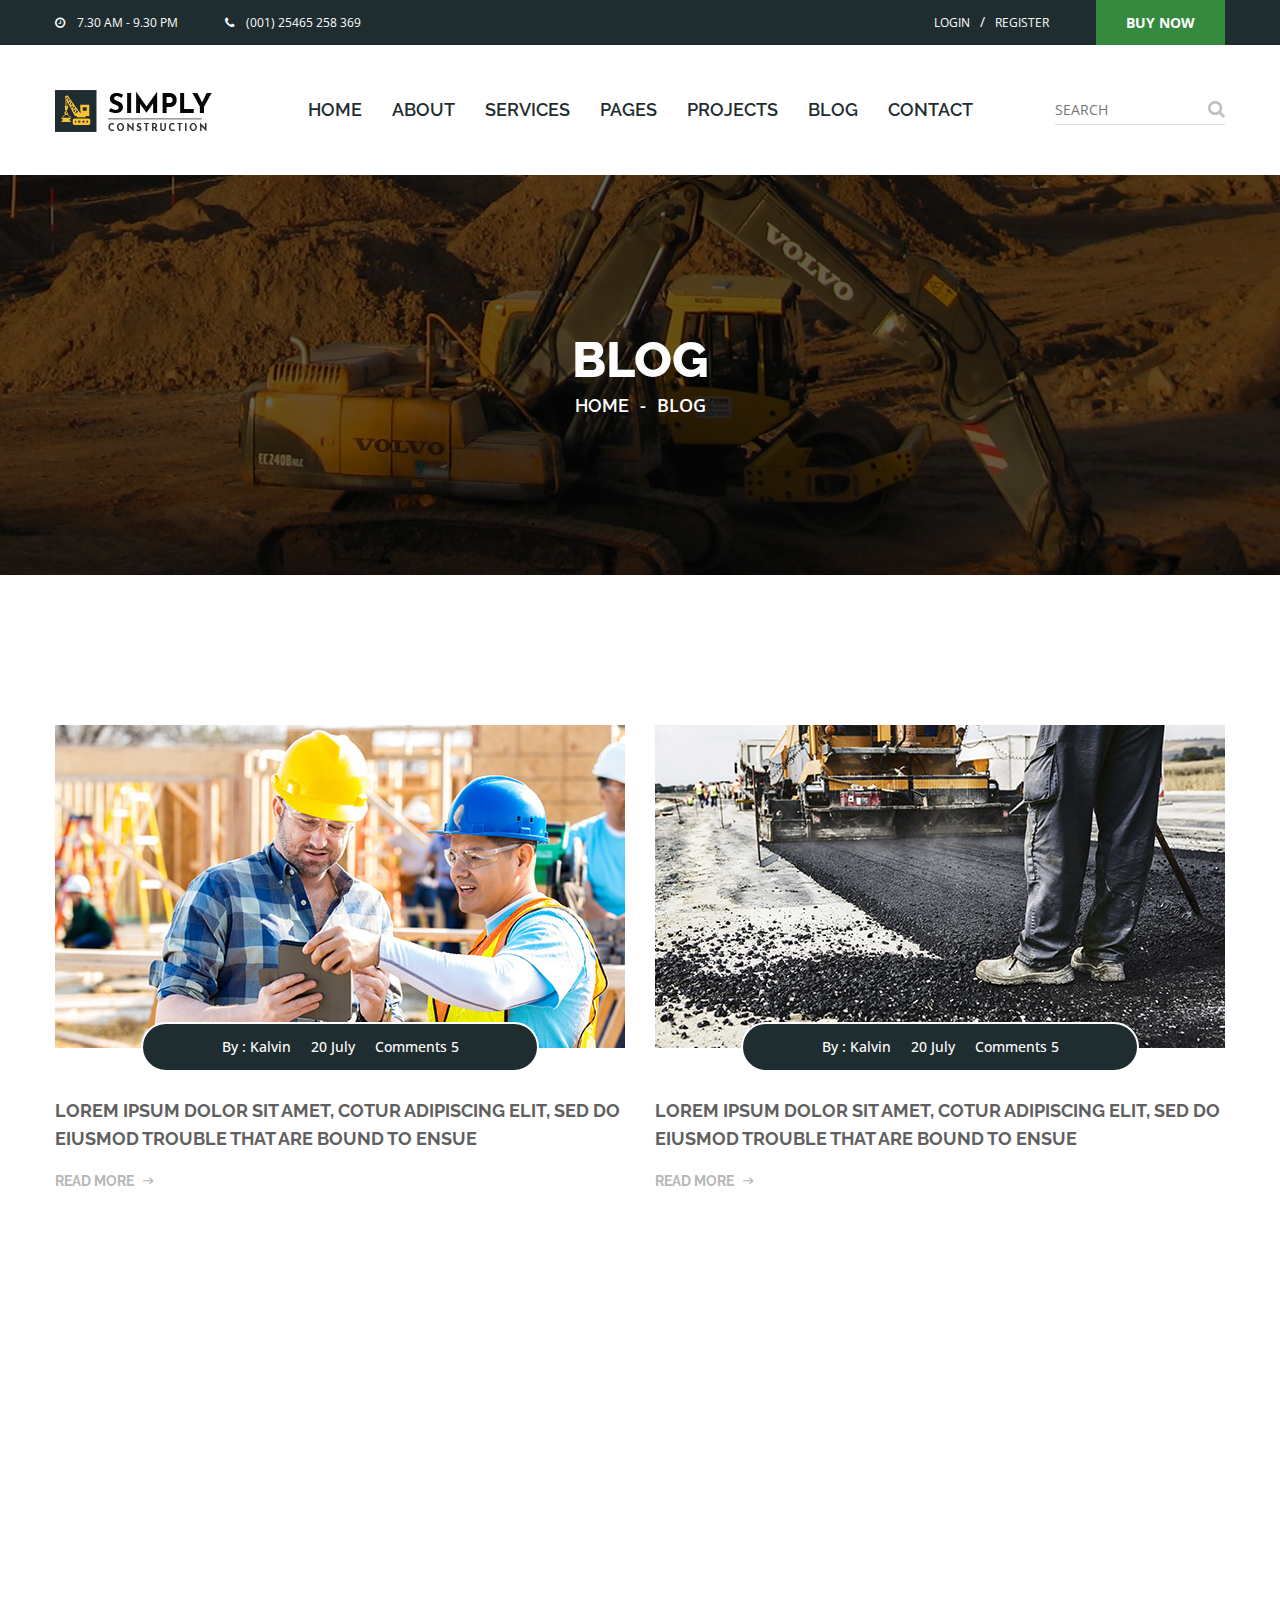
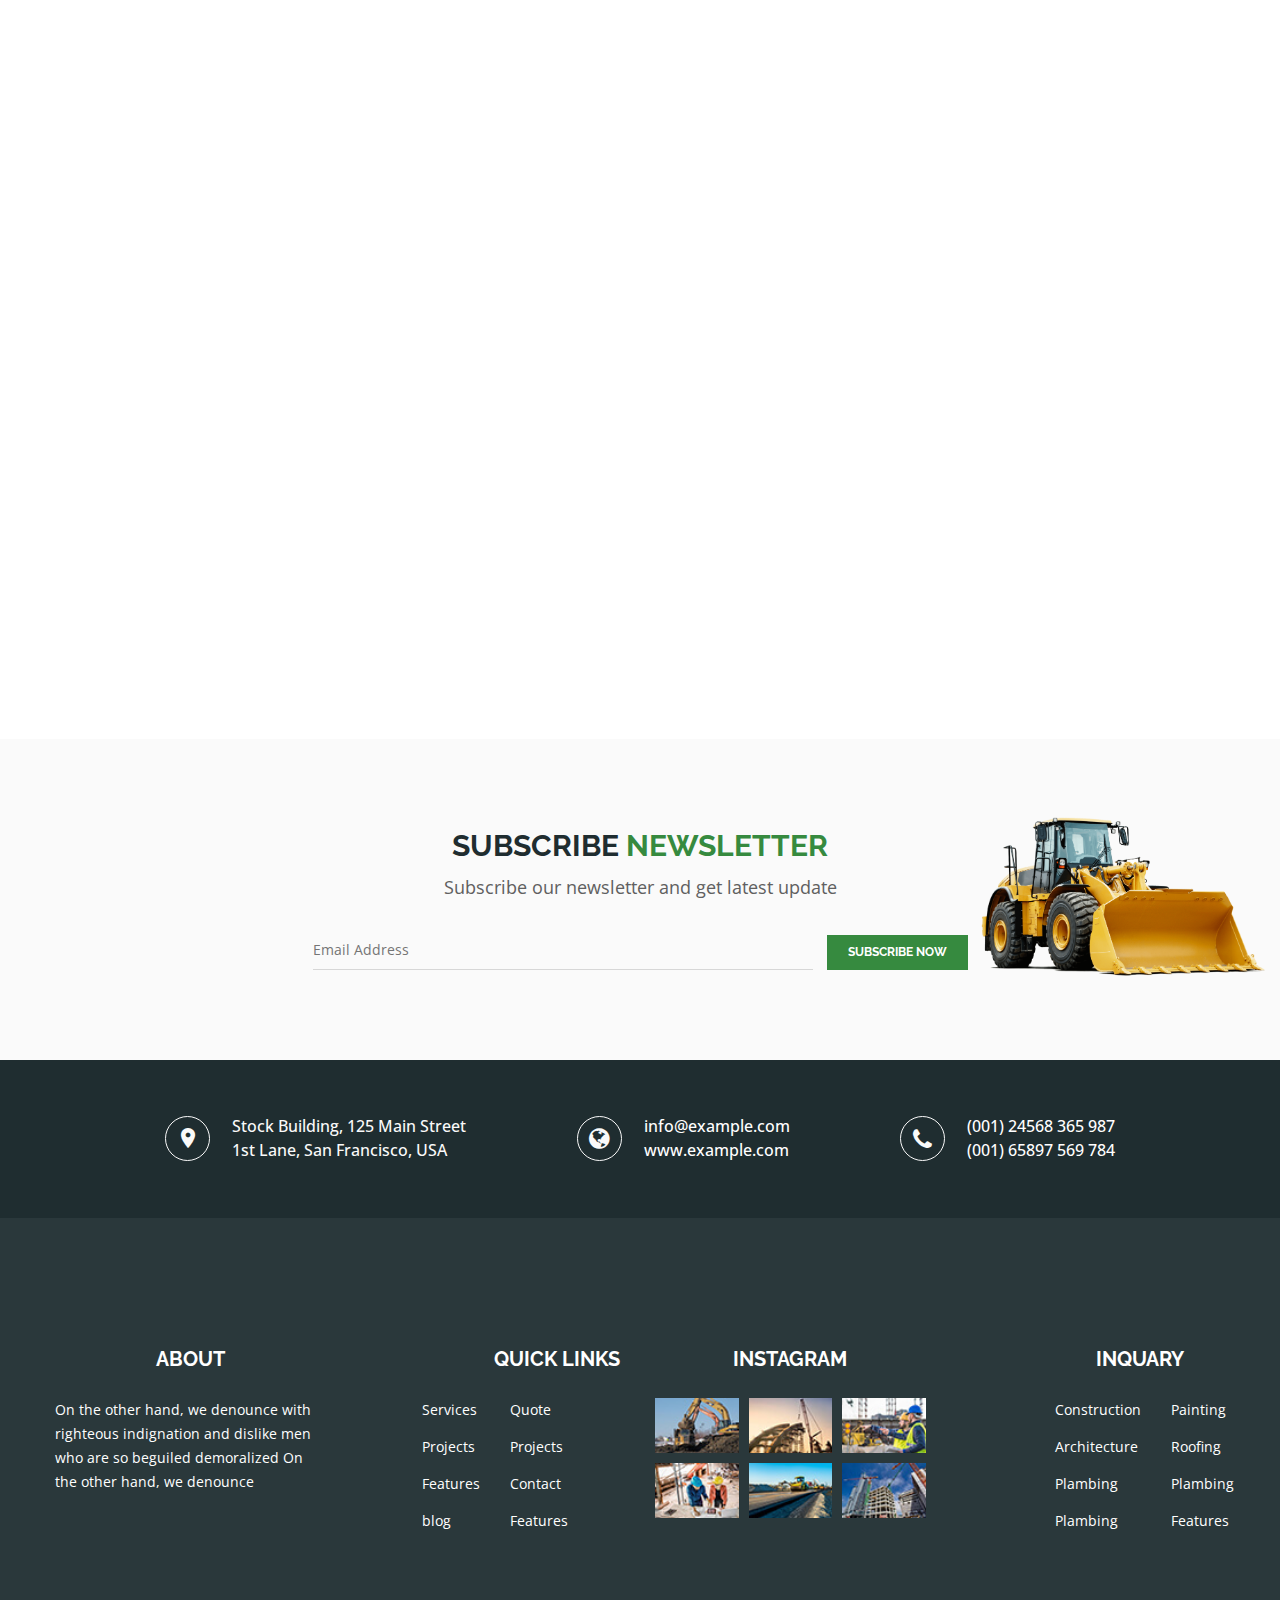
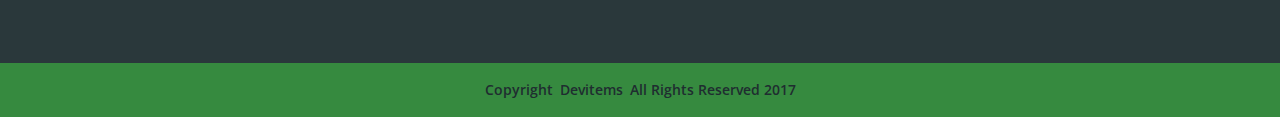
<file: blog-two-column.html>
<!doctype html>
<html class="no-js" lang="en">


<head>
    <meta charset="utf-8">
    <meta http-equiv="x-ua-compatible" content="ie=edge">
    <title>Blog Two Column || Simply Construction HTML5 Template</title>
    <meta name="description" content="">
    <meta name="viewport" content="width=device-width, initial-scale=1">
    
    <!-- Place favicon.ico in the root directory -->
    <link rel="shortcut icon" type="image/x-icon" href="images/favicon.ico">
    <link rel="apple-touch-icon" href="apple-touch-icon.png">
    

    <!-- All css files are included here. -->
    <!-- Bootstrap fremwork main css -->
    <link rel="stylesheet" href="css/bootstrap.min.css">
    <!-- Owl Carousel  main css -->
    <link rel="stylesheet" href="css/owl.carousel.min.css">
    <link rel="stylesheet" href="css/owl.theme.default.min.css">
    <!-- This core.css file contents all plugings css file. -->
    <link rel="stylesheet" href="css/core.css">
    <!-- Theme shortcodes/elements style -->
    <link rel="stylesheet" href="css/shortcode/shortcodes.css">
    <!-- Theme main style -->
    <link rel="stylesheet" href="style.css">
    <!-- Responsive css -->
    <link rel="stylesheet" href="css/responsive.css">
    <!-- User style -->
    <link rel="stylesheet" href="css/custom.css">


    <!-- Modernizr JS -->
    <script src="js/vendor/modernizr-2.8.3.min.js"></script>
</head>

<body>
    <!--[if lt IE 8]>
        <p class="browserupgrade">You are using an <strong>outdated</strong> browser. Please <a href="http://browsehappy.com/">upgrade your browser</a> to improve your experience.</p>
    <![endif]-->  

    <!-- Body main wrapper start -->
    <div class="wrapper">
        <!-- Start Header Style -->
        <div id="header" class="htc-header">
            <!-- Start Header Top -->
            <div class="htc__header__top bg__cat--1">
                <div class="container">
                    <div class="row">
                        <div class="col-md-6 col-lg-6 col-sm-6 col-xs-12">
                            <ul class="heaher__top__left">
                                <li><i class="fa fa-clock-o"></i>7.30 AM  -  9.30 PM</li>
                                <li><a href="#"><i class="fa fa-phone"></i>(001)  25465  258  369</a></li>
                            </ul>
                        </div>
                        <div class="col-md-6 col-lg-6 col-sm-6 col-xs-12">
                            <div class="header__top__right">
                                <ul class="login-register">
                                    <li><a href="login-register.html">LOGIN</a></li>
                                    <li class="separator">/</li>
                                    <li><a href="login-register.html">REGISTER</a></li>
                                </ul>
                                <div class="heaher__top__btn">
                                    <a href="#">Buy Now</a>
                                </div>
                            </div>
                        </div>
                    </div>
                </div>
            </div>
            <!-- End Header Top -->
            <!-- Start Mainmenu Area -->
            <div id="sticky-header-with-topbar" class="mainmenu__wrap sticky__header">
                <div class="container">
                    <div class="row">
                        <div class="col-md-2 col-sm-6 col-xs-7">
                            <div class="logo">
                                <a href="index.html">
                                    <img src="images/logo/sinply-construction.png" alt="logo image">
                                </a>
                            </div>
                        </div>
                        <div class="col-md-8 col-sm-6 col-xs-5">
                            <nav class="main__menu__nav  hidden-xs hidden-sm">
                                <ul class="main__menu">
                                    <li class="drop"><a href="index.html">HOME</a>
                                        <ul class="dropdown">
                                            <li><a href="index.html">Home 01</a></li>
                                            <li><a href="index-2.html">Home 02</a></li>
                                            <li><a href="index-3.html">Home 03</a></li>
                                        </ul>
                                    </li>
                                    <li><a href="about.html">ABOUT</a></li>
                                    <li><a href="service.html">SERVICES</a></li>
                                    <li class="drop"><a href="#">pages</a>
                                        <ul class="dropdown">
                                            <li><a href="service.html">service</a></li>
                                            <li><a href="single-service.html">Single service</a></li>
                                            <li><a href="projects-one.html">projects one</a></li>
                                            <li><a href="projects-two.html">projects two</a></li>
                                            <li><a href="projects-three.html">projects three</a></li>
                                            <li><a href="single-project.html">Single Project</a></li>
                                            <li><a href="blog.html">BLog</a></li>
                                            <li><a href="blog-one-column.html">blog one column</a></li>
                                            <li><a href="blog-two-column.html">blog two column</a></li>
                                            <li><a href="blog-details.html">blog Details</a></li>
                                            <li><a href="login-register.html">Log in & Register</a></li>
                                        </ul>
                                    </li>
                                    <li class="drop"><a href="#">PROJECTS</a>
                                        <ul class="dropdown">
                                            <li><a href="projects-one.html">projects one</a></li>
                                            <li><a href="projects-two.html">projects two</a></li>
                                            <li><a href="projects-three.html">projects three</a></li>
                                        </ul>
                                    </li>
                                    <li class="drop"><a href="blog.html">BLOG</a>
                                        <ul class="dropdown">
                                            <li><a href="blog.html">BLog</a></li>
                                            <li><a href="blog-one-column.html">blog one column</a></li>
                                            <li><a href="blog-two-column.html">blog two column</a></li>
                                        </ul>
                                    </li>
                                    <li><a href="contact.html">CONTACT</a></li>
                                </ul>
                            </nav>
                            <div class="mobile-menu clearfix visible-xs visible-sm">
                                <nav id="mobile_dropdown">
                                    <ul>
                                        <li><a href="index.html">Home</a>
                                            <ul>
                                                <li><a href="index.html">Home 01</a></li>
                                                <li><a href="index-2.html">Home 02</a></li>
                                                <li><a href="index-3.html">Home 03</a></li>
                                            </ul>
                                        </li>
                                        <li><a href="about.html">ABOUT</a></li>
                                        <li><a href="#">PROJECTS</a>
                                            <ul>
                                                <li><a href="projects-one.html">projects one</a></li>
                                                <li><a href="projects-two.html">projects two</a></li>
                                                <li><a href="projects-three.html">projects three</a></li>
                                            </ul>
                                        </li>
                                        <li><a href="#">pages</a>
                                            <ul>
                                                <li><a href="service.html">service</a></li>
                                                <li><a href="single-service.html">Single service</a></li>
                                                <li><a href="projects-one.html">projects one</a></li>
                                                <li><a href="projects-two.html">projects two</a></li>
                                                <li><a href="projects-three.html">projects three</a></li>
                                                <li><a href="single-project.html">Single Project</a></li>
                                                <li><a href="blog.html">BLog</a></li>
                                                <li><a href="blog-one-column.html">blog one column</a></li>
                                                <li><a href="blog-two-column.html">blog two column</a></li>
                                                <li><a href="blog-details.html">blog Details</a></li>
                                                <li><a href="login-register.html">Log in & Register</a></li>
                                            </ul>
                                        </li> 
                                        <li><a href="blog.html">blog</a>
                                            <ul>
                                                <li><a href="blog.html">BLog</a></li>
                                                <li><a href="blog-one-column.html">blog one column</a></li>
                                                <li><a href="blog-two-column.html">blog two column</a></li>
                                            </ul>
                                        </li>
                                        <li><a href="contact.html">contact</a></li>
                                    </ul>
                                </nav>
                            </div> 
                        </div>
                        <div class="col-md-2 col-sm-6 hidden-xs">
                            <div class="htc__header__search">
                                <input type="text" placeholder="SEARCH">
                                <a href="#"><i class="fa fa-search"></i></a>
                            </div>
                        </div>
                    </div>
                    <div class="mobile-menu-area"></div>
                </div>
            </div>
            <!-- End Mainmenu Area -->
        </div>
        <!-- End Header Style -->
        <!-- Start Bradcaump area -->
        <div class="ht__bradcaump__area" data--black__overlay="6" style="background: rgba(0, 0, 0, 0) url(images/bg/5.jpg) no-repeat scroll center center / cover ;">
            <div class="ht__bradcaump__wrap">
                <div class="container">
                    <div class="row">
                        <div class="col-xs-12">
                            <div class="bradcaump__inner text-center">
                                <h2 class="bradcaump-title">Blog</h2>
                                <nav class="bradcaump-inner">
                                  <a class="breadcrumb-item" href="index.html">Home</a>
                                  <span class="brd-separetor">-</span>
                                  <span class="breadcrumb-item active">Blog</span>
                                </nav>
                            </div>
                        </div>
                    </div>
                </div>
            </div>
        </div>
        <!-- End Bradcaump area -->
        <!-- Start Blog Area -->
        <section class="htc__blog__area ptb--150 bg__white">
            <div class="container">
                <div class="row">
                    <div class="htc__blog__wrap clearfix blog--two">
                        <!-- Start Single Blog -->
                        <div class="col-md-6 col-lg-6 col-sm-6 col-xs-12">
                            <div class="blog foo">
                                <div class="blog__thumb">
                                    <a href="blog-details.html">
                                        <img src="images/blog/bl-2/1.jpg" alt="blog image">
                                    </a>
                                    <div class="blog__hover__info">
                                        <ul class="blog__meta">
                                            <li>By : <a href="#">Kalvin</a></li>
                                            <li>20 July</li>
                                            <li><a href="#">Comments 5</a></li>
                                        </ul>
                                    </div>
                                </div>
                                <div class="blog__details">
                                    <h2><a href="blog-details.html">Lorem ipsum dolor sit amet, cotur adipiscing elit, sed do eiusmod trouble that are bound to ensue</a></h2>
                                    <div class="blog__btn">
                                        <a href="blog-details.html">READ MORE<i class="zmdi zmdi-long-arrow-right"></i></a>
                                    </div>
                                </div>
                            </div>
                        </div>
                        <!-- End Single Blog -->
                        <!-- Start Single Blog -->
                        <div class="col-md-6 col-lg-6 col-sm-6 col-xs-12">
                            <div class="blog foo">
                                <div class="blog__thumb">
                                    <a href="blog-details.html">
                                        <img src="images/blog/bl-2/2.jpg" alt="blog image">
                                    </a>
                                    <div class="blog__hover__info">
                                        <ul class="blog__meta">
                                            <li>By : <a href="#">Kalvin</a></li>
                                            <li>20 July</li>
                                            <li><a href="#">Comments 5</a></li>
                                        </ul>
                                    </div>
                                </div>
                                <div class="blog__details">
                                    <h2><a href="blog-details.html">Lorem ipsum dolor sit amet, cotur adipiscing elit, sed do eiusmod trouble that are bound to ensue </a></h2>
                                    <div class="blog__btn">
                                        <a href="blog-details.html">READ MORE<i class="zmdi zmdi-long-arrow-right"></i></a>
                                    </div>
                                </div>
                            </div>
                        </div>
                        <!-- End Single Blog -->
                        <!-- Start Single Blog -->
                        <div class="col-md-6 col-lg-6 col-sm-6 col-xs-12">
                            <div class="blog foo">
                                <div class="blog__thumb">
                                    <a href="blog-details.html">
                                        <img src="images/blog/bl-2/3.jpg" alt="blog image">
                                    </a>
                                    <div class="blog__hover__info">
                                        <ul class="blog__meta">
                                            <li>By : <a href="#">Kalvin</a></li>
                                            <li>20 July</li>
                                            <li><a href="#">Comments 5</a></li>
                                        </ul>
                                    </div>
                                </div>
                                <div class="blog__details">
                                    <h2><a href="blog-details.html">Lorem ipsum dolor sit amet, cotur adipiscing elit, sed do eiusmod trouble that are bound to ensue </a></h2>
                                    <div class="blog__btn">
                                        <a href="blog-details.html">READ MORE<i class="zmdi zmdi-long-arrow-right"></i></a>
                                    </div>
                                </div>
                            </div>
                        </div>
                        <!-- End Single Blog -->
                        <!-- Start Single Blog -->
                        <div class="col-md-6 col-lg-6 col-sm-6 col-xs-12">
                            <div class="blog foo">
                                <div class="blog__thumb">
                                    <a href="blog-details.html">
                                        <img src="images/blog/bl-2/4.jpg" alt="blog image">
                                    </a>
                                    <div class="blog__hover__info">
                                        <ul class="blog__meta">
                                            <li>By : <a href="#">Kalvin</a></li>
                                            <li>20 July</li>
                                            <li><a href="#">Comments 5</a></li>
                                        </ul>
                                    </div>
                                </div>
                                <div class="blog__details">
                                    <h2><a href="blog-details.html">Lorem ipsum dolor sit amet, cotur adipiscing elit, sed do eiusmod trouble that are bound to ensue </a></h2>
                                    <div class="blog__btn">
                                        <a href="blog-details.html">READ MORE<i class="zmdi zmdi-long-arrow-right"></i></a>
                                    </div>
                                </div>
                            </div>
                        </div>
                        <!-- End Single Blog -->
                        <!-- Start Single Blog -->
                        <div class="col-md-6 col-lg-6 col-sm-6 col-xs-12">
                            <div class="blog foo">
                                <div class="blog__thumb">
                                    <a href="blog-details.html">
                                        <img src="images/blog/bl-2/5.jpg" alt="blog image">
                                    </a>
                                    <div class="blog__hover__info">
                                        <ul class="blog__meta">
                                            <li>By : <a href="#">Kalvin</a></li>
                                            <li>20 July</li>
                                            <li><a href="#">Comments 5</a></li>
                                        </ul>
                                    </div>
                                </div>
                                <div class="blog__details">
                                    <h2><a href="blog-details.html">Lorem ipsum dolor sit amet, cotur adipiscing elit, sed do eiusmod trouble that are bound to ensue </a></h2>
                                    <div class="blog__btn">
                                        <a href="blog-details.html">READ MORE<i class="zmdi zmdi-long-arrow-right"></i></a>
                                    </div>
                                </div>
                            </div>
                        </div>
                        <!-- End Single Blog -->
                        <!-- Start Single Blog -->
                        <div class="col-md-6 col-lg-6 col-sm-6 col-xs-12">
                            <div class="blog foo">
                                <div class="blog__thumb">
                                    <a href="blog-details.html">
                                        <img src="images/blog/bl-2/6.jpg" alt="blog image">
                                    </a>
                                    <div class="blog__hover__info">
                                        <ul class="blog__meta">
                                            <li>By : <a href="#">Kalvin</a></li>
                                            <li>20 July</li>
                                            <li><a href="#">Comments 5</a></li>
                                        </ul>
                                    </div>
                                </div>
                                <div class="blog__details">
                                    <h2><a href="blog-details.html">Lorem ipsum dolor sit amet, cotur adipiscing elit, sed do eiusmod trouble that are bound to ensue </a></h2>
                                    <div class="blog__btn">
                                        <a href="blog-details.html">READ MORE<i class="zmdi zmdi-long-arrow-right"></i></a>
                                    </div>
                                </div>
                            </div>
                        </div>
                        <!-- End Single Blog -->
                    </div>
                </div>
            </div>
        </section>
        <!-- End Blog Area -->
        <!-- Start Newsletter Area -->
        <section class="htc__newsletter__area ptb--90 bg__gray">
            <div class="container">
                <div class="row">
                    <div class="col-xs-12">
                        <div class="newsletter__wrap">
                            <h2 class="title__line">SUBSCRIBE <span class="text--theme">NEWSLETTER</span></h2>
                            <h4>Subscribe our newsletter and get latest update</h4>
                            <div class="newsletter__form">
                                <div class="input__box">
                                    <div id="mc_embed_signup">
                                        <form action="#" method="post" id="mc-embedded-subscribe-form" name="mc-embedded-subscribe-form" class="validate" target="_blank" novalidate>
                                            <div id="mc_embed_signup_scroll" class="htc__news__inner">
                                                <div class="news__input">
                                                    <input type="email" value="" name="EMAIL" class="email" id="mce-EMAIL" placeholder="Email Address" required>
                                                </div>
                                                <!-- real people should not fill this in and expect good things - do not remove this or risk form bot signups-->
                                                <div style="position: absolute; left: -5000px;" aria-hidden="true"><input type="text" name="b_6bbb9b6f5827bd842d9640c82_05d85f18ef" tabindex="-1" value=""></div>
                                                <div class="clearfix subscribe__btn"><input type="submit" value="SUBSCRIBE NOW" name="subscribe" id="mc-embedded-subscribe" class="bst__btn btn--white__color">
                                                    
                                                </div>
                                            </div>
                                        </form>
                                    </div>
                                </div>        
                            </div>
                        </div>
                    </div>
                </div>
            </div>
            <div class="newsletter__thumb">
                <div class="newsletter__thumb__inner">
                    <img src="images/others/1.png" alt="newsletter img">
                </div>
            </div>
        </section>
        <!-- End Newsletter Area -->
        <!-- Start Contact Address -->
        <div class="htc__contact__address add-res bg__cat--1">
            <div class="container">
                <div class="row">
                    <div class="col-md-12">
                        <div class="htc__contact__wrap clearfix">
                            <!-- Start Single Address -->
                            <div class="ht__address__inner">
                                <div class="ht__address__icon map-pin">
                                    <i class="zmdi zmdi-pin"></i>
                                </div>
                                <div class="ht__address__details">
                                    <p>Stock Building, 125 Main Street <br>1st Lane, San Francisco, USA</p>
                                </div>
                            </div>
                            <!-- End Single Address -->
                            <!-- Start Single Address -->
                            <div class="ht__address__inner">
                                <div class="ht__address__icon glob">
                                    <i class="fa fa-globe" aria-hidden="true"></i>
                                </div>
                                <div class="ht__address__details">
                                    <p><a href="#">info@example.com</a></p>
                                    <p><a href="#">www.example.com</a></p>
                                </div>
                            </div>
                            <!-- End Single Address -->
                            <!-- Start Single Address -->
                            <div class="ht__address__inner">
                                <div class="ht__address__icon">
                                    <i class="fa fa-phone" aria-hidden="true"></i>
                                </div>
                                <div class="ht__address__details">
                                    <p><a href="#">(001) 24568 365 987</a></p>
                                    <p><a href="#">(001) 65897 569 784</a></p>
                                </div>
                            </div>
                            <!-- End Single Address -->
                        </div>
                    </div>
                </div>
            </div>
        </div>
        <!-- End Contact Address -->
        <!-- Start Footer Area -->
        <footer class="htc__footer__area">
            <div class="footer__top ptb--130" data--1f2d30__overlay="9.5" style="background: rgba(0, 0, 0, 0) url(images/bg/2.jpg) no-repeat fixed center center / cover ;">
                <div class="container">
                    <div class="row">
                        <div class="htc__footer__wrap clearfix">
                            <!-- Start Single Footer -->
                            <div class="col-md-3 col-lg-3 col-sm-6 col-xs-12">
                                <div class="footer">
                                    <div class="footer__widget">
                                        <h2 class="ft__title">ABOUT</h2>
                                    </div>
                                    <div class="ft__details">
                                        <p>On the other hand, we denounce with righteous indignation and dislike men who are so beguiled demoralized On the other hand, we denounce </p>
                                    </div>
                                </div>
                            </div>
                            <!-- End Single Footer -->
                            <!-- Start Single Footer -->
                            <div class="col-md-3 col-lg-3 col-sm-6 col-xs-12 xmt-40">
                                <div class="footer quick__link">
                                    <div class="footer__widget">
                                        <h2 class="ft__title">QUICK LINKS</h2>
                                    </div>
                                    <div class="footer__link">
                                        <ul class="ft__menu">
                                            <li><a href="service.html">Services</a></li>
                                            <li><a href="projects-one.html">Projects</a></li>
                                            <li><a href="#">Features</a></li>
                                            <li><a href="blog.html">blog</a></li>
                                        </ul>
                                        <ul class="ft__menu">
                                            <li><a href="#">Quote</a></li>
                                            <li><a href="projects-one.html">Projects</a></li>
                                            <li><a href="contact.html">Contact</a></li>
                                            <li><a href="#">Features</a></li>
                                        </ul>
                                    </div>
                                </div>
                            </div>
                            <!-- End Single Footer -->
                            <!-- Start Single Footer -->
                            <div class="col-md-3 col-lg-3 col-sm-6 col-xs-12 smt-40 xmt-40">
                                <div class="footer">
                                    <div class="footer__widget">
                                        <h2 class="ft__title">INSTAGRAM</h2>
                                    </div>
                                    <ul class="footer__instagram">
                                        <li><a href="#"><img src="images/blog/sm-img/1.jpg" alt="images"></a></li>
                                        <li><a href="#"><img src="images/blog/sm-img/2.jpg" alt="images"></a></li>
                                        <li><a href="#"><img src="images/blog/sm-img/3.jpg" alt="images"></a></li>
                                        <li><a href="#"><img src="images/blog/sm-img/4.jpg" alt="images"></a></li>
                                        <li><a href="#"><img src="images/blog/sm-img/5.jpg" alt="images"></a></li>
                                        <li><a href="#"><img src="images/blog/sm-img/6.jpg" alt="images"></a></li>
                                    </ul>
                                </div>
                            </div>
                            <!-- End Single Footer -->
                            <!-- Start Single Footer -->
                            <div class="col-md-3 col-lg-2 col-lg-offset-1 col-sm-6 col-xs-12 smt-40 xmt-40">
                                <div class="footer">
                                    <div class="footer__widget">
                                        <h2 class="ft__title">INQUARY</h2>
                                        <div class="footer__link">
                                            <ul class="ft__menu">
                                                <li><a href="#">Construction</a></li>
                                                <li><a href="#">Architecture</a></li>
                                                <li><a href="#">Plambing</a></li>
                                                <li><a href="#">Plambing</a></li>
                                            </ul>
                                            <ul class="ft__menu">
                                                <li><a href="#">Painting</a></li>
                                                <li><a href="#">Roofing</a></li>
                                                <li><a href="#">Plambing</a></li>
                                                <li><a href="#">Features</a></li>
                                            </ul>
                                        </div>
                                    </div>
                                </div>
                            </div>
                            <!-- End Single Footer -->
                        </div>
                    </div>
                </div>
            </div>
            <div class="copyright bg__theme">
                <div class="container">
                    <div class="row">
                        <div class="col-xs-12">
                            <div class="copyright__inner">
                                <p>Copyright <a href="#" target="_blank">Devitems</a>
                                All Rights Reserved 2017</p>
                            </div>
                        </div>
                    </div>
                </div>
            </div>
        </footer>
        <!-- End Footer Area -->
    </div>
    <!-- Body main wrapper end -->

    <!-- Placed js at the end of the document so the pages load faster -->

    <!-- jquery latest version -->
    <script src="js/vendor/jquery-1.12.0.min.js"></script>
    <!-- Bootstrap framework js -->
    <script src="js/bootstrap.min.js"></script>
    <!-- All js plugins included in this file. -->
    <script src="js/plugins.js"></script>
    <script src="js/slick.min.js"></script>
    <script src="js/owl.carousel.min.js"></script>
    <!-- Waypoints.min.js. -->
    <script src="js/waypoints.min.js"></script>
    <!-- Main js file that contents all jQuery plugins activation. -->
    <script src="js/main.js"></script>

</body>



</html>
</file>
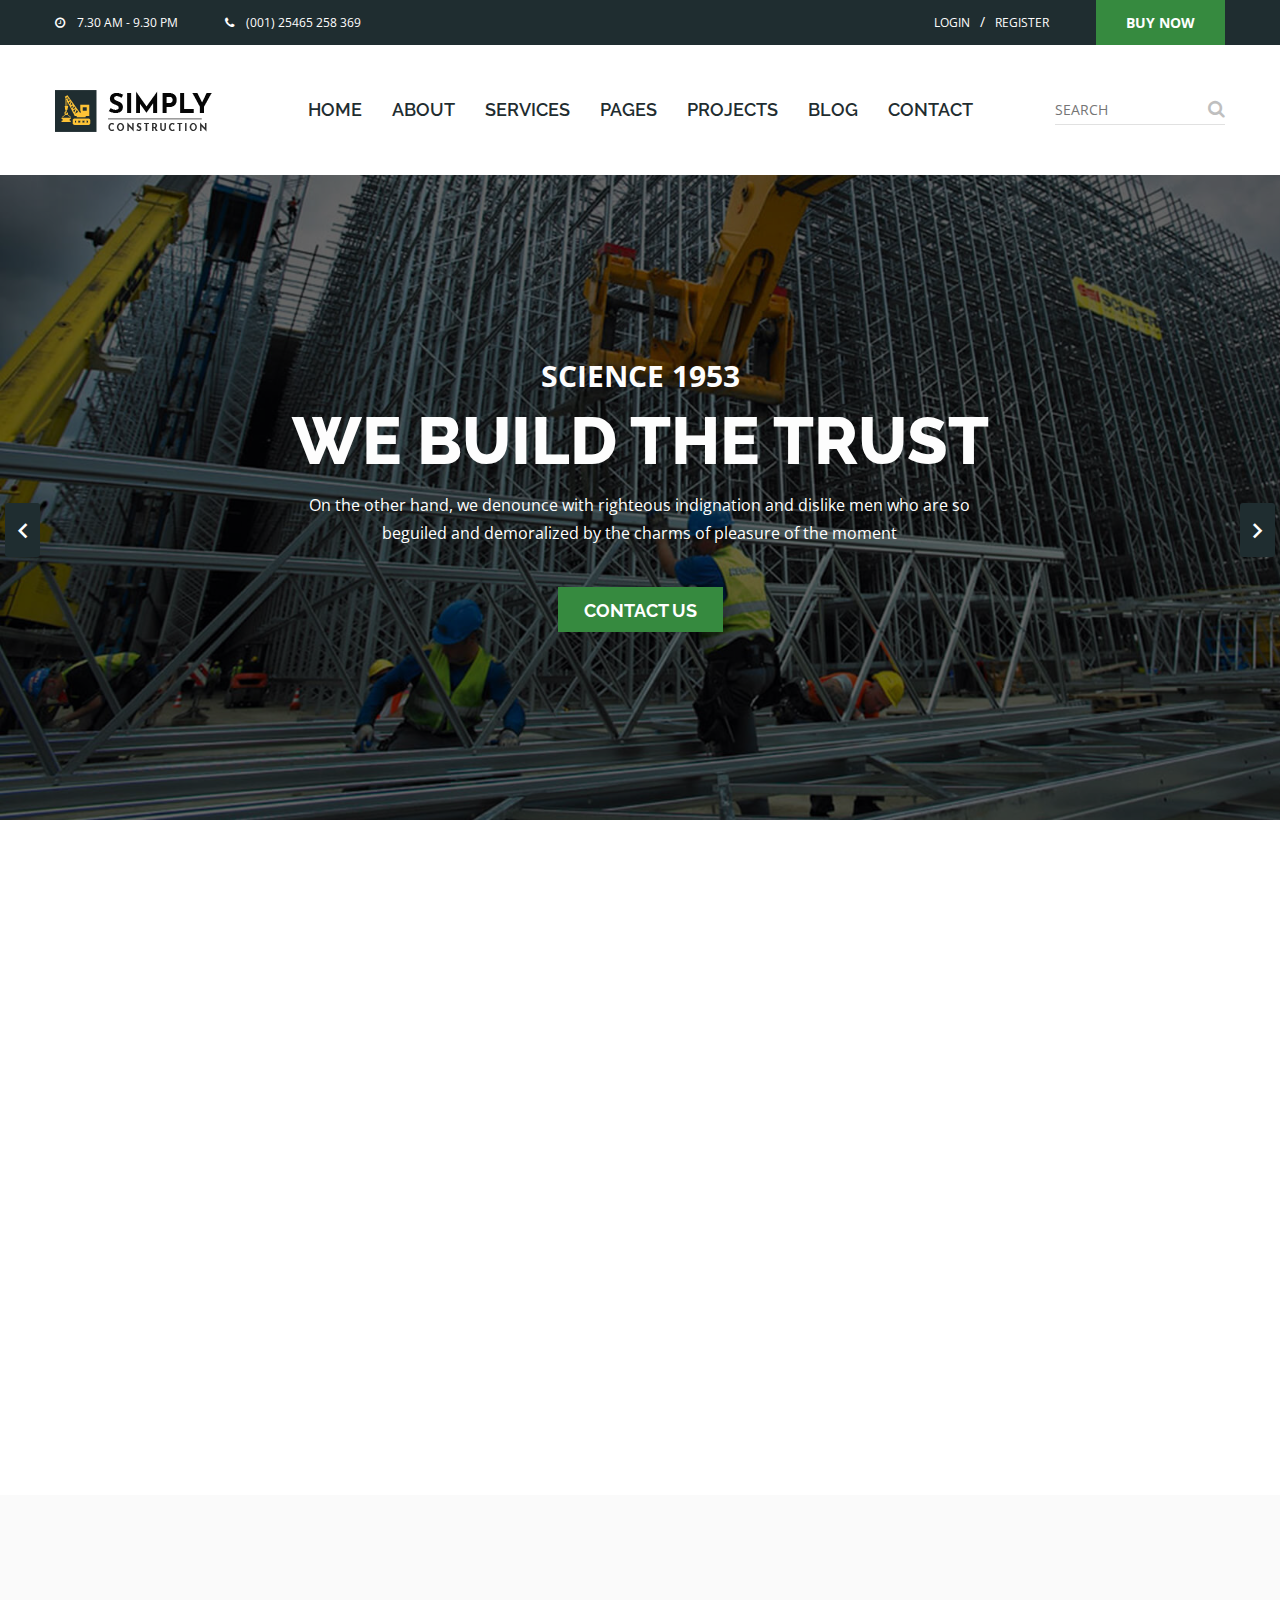
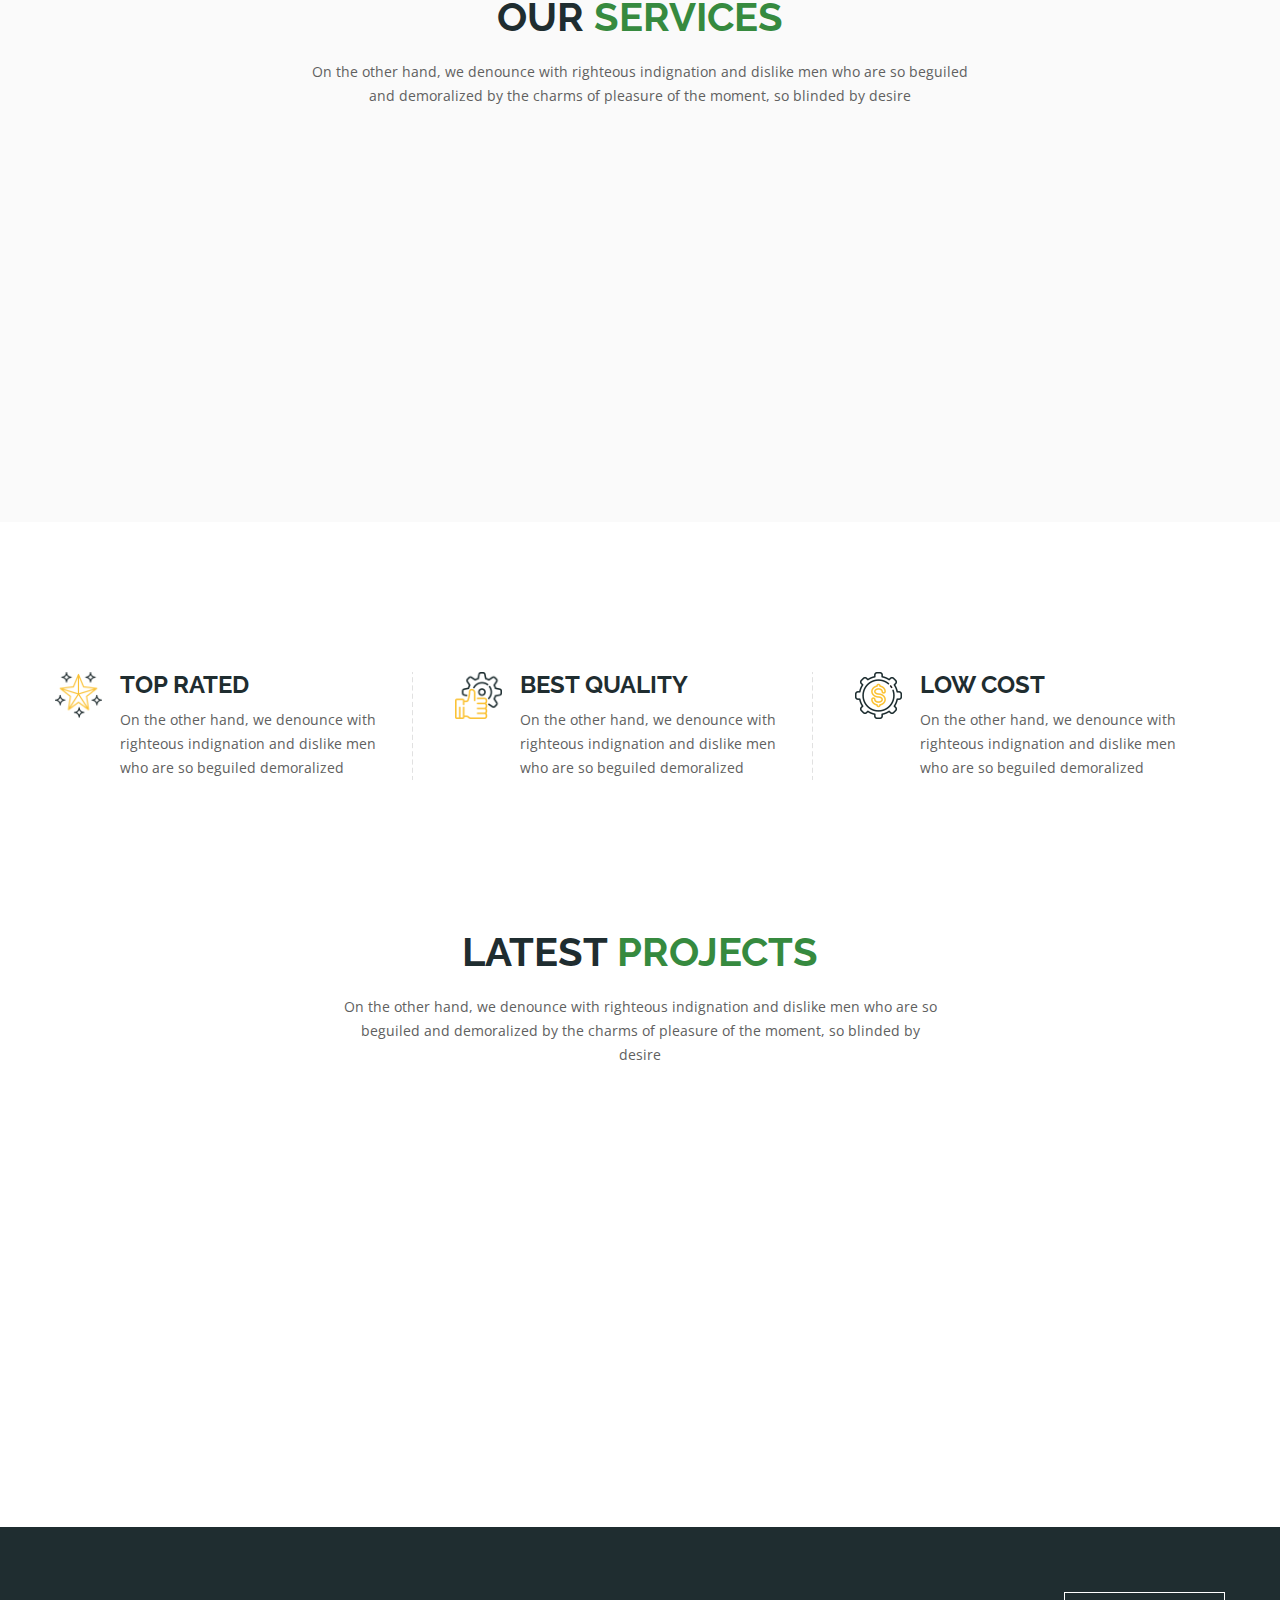
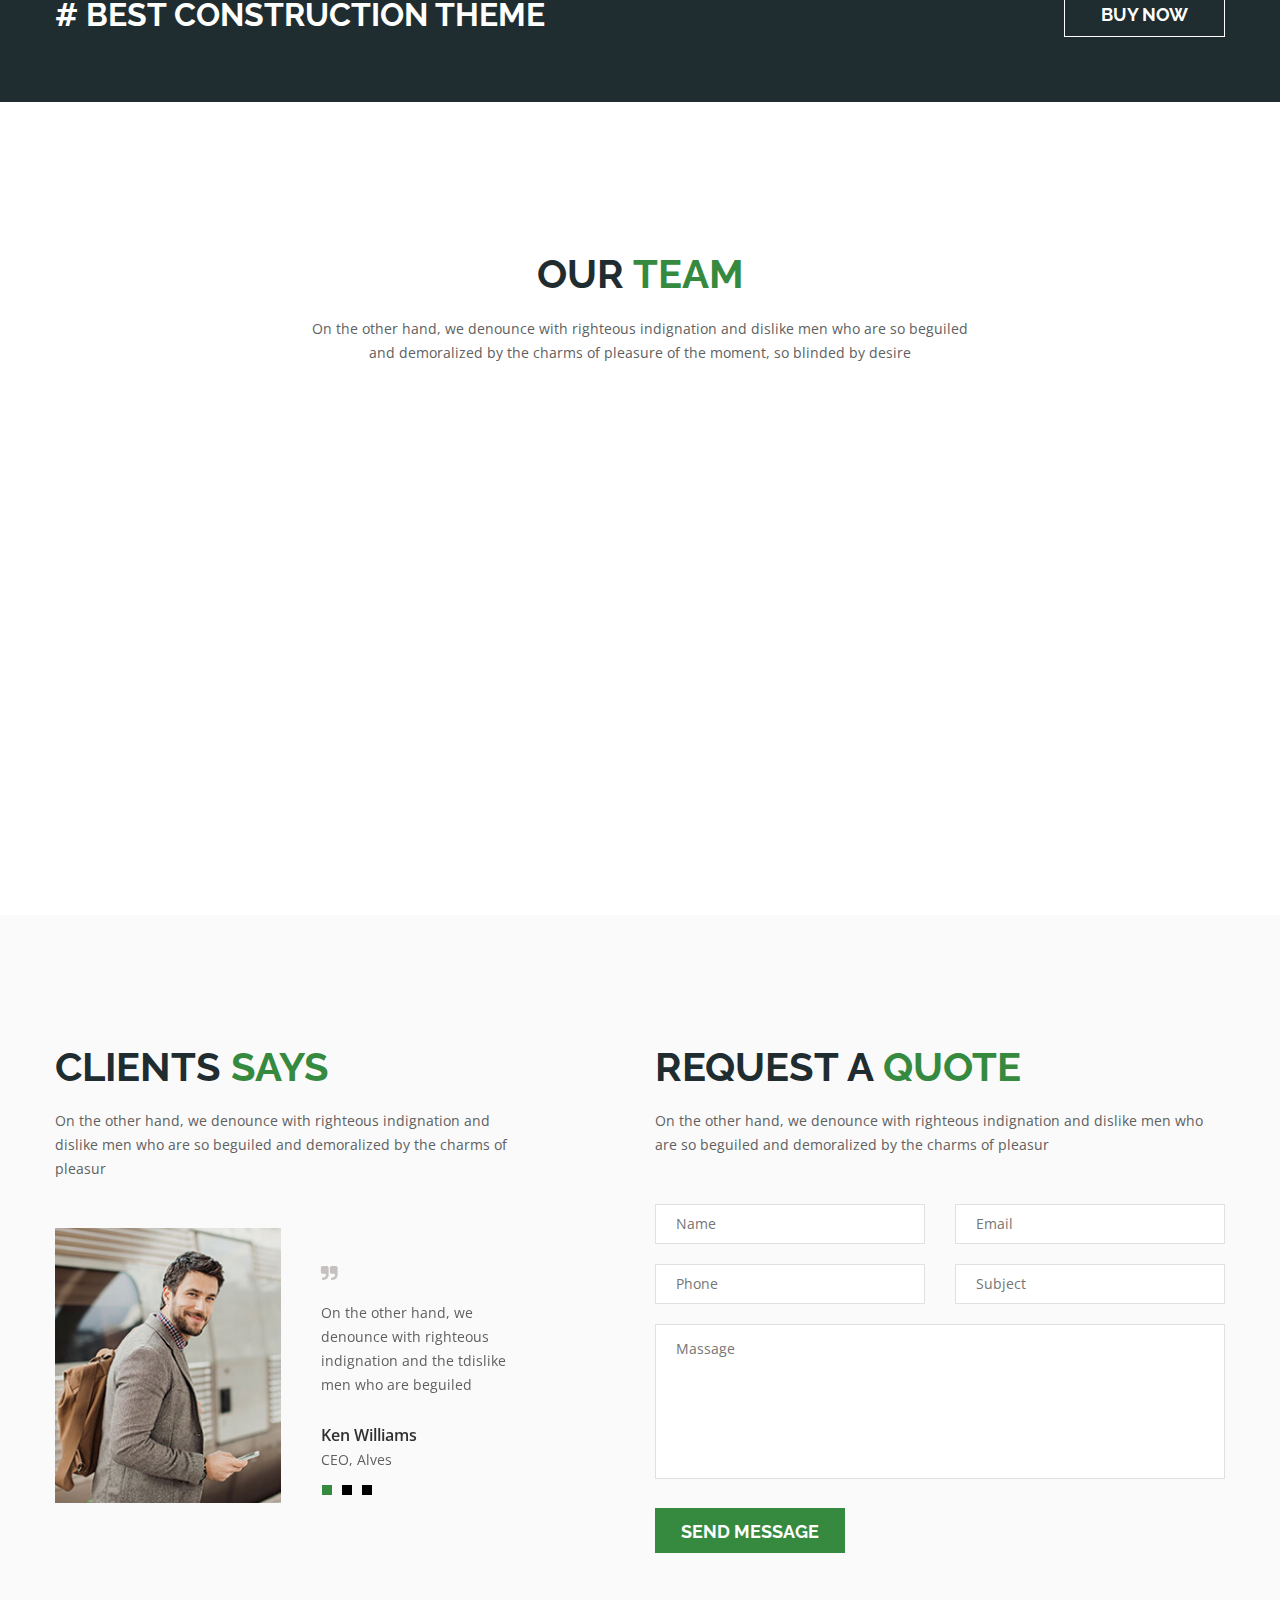
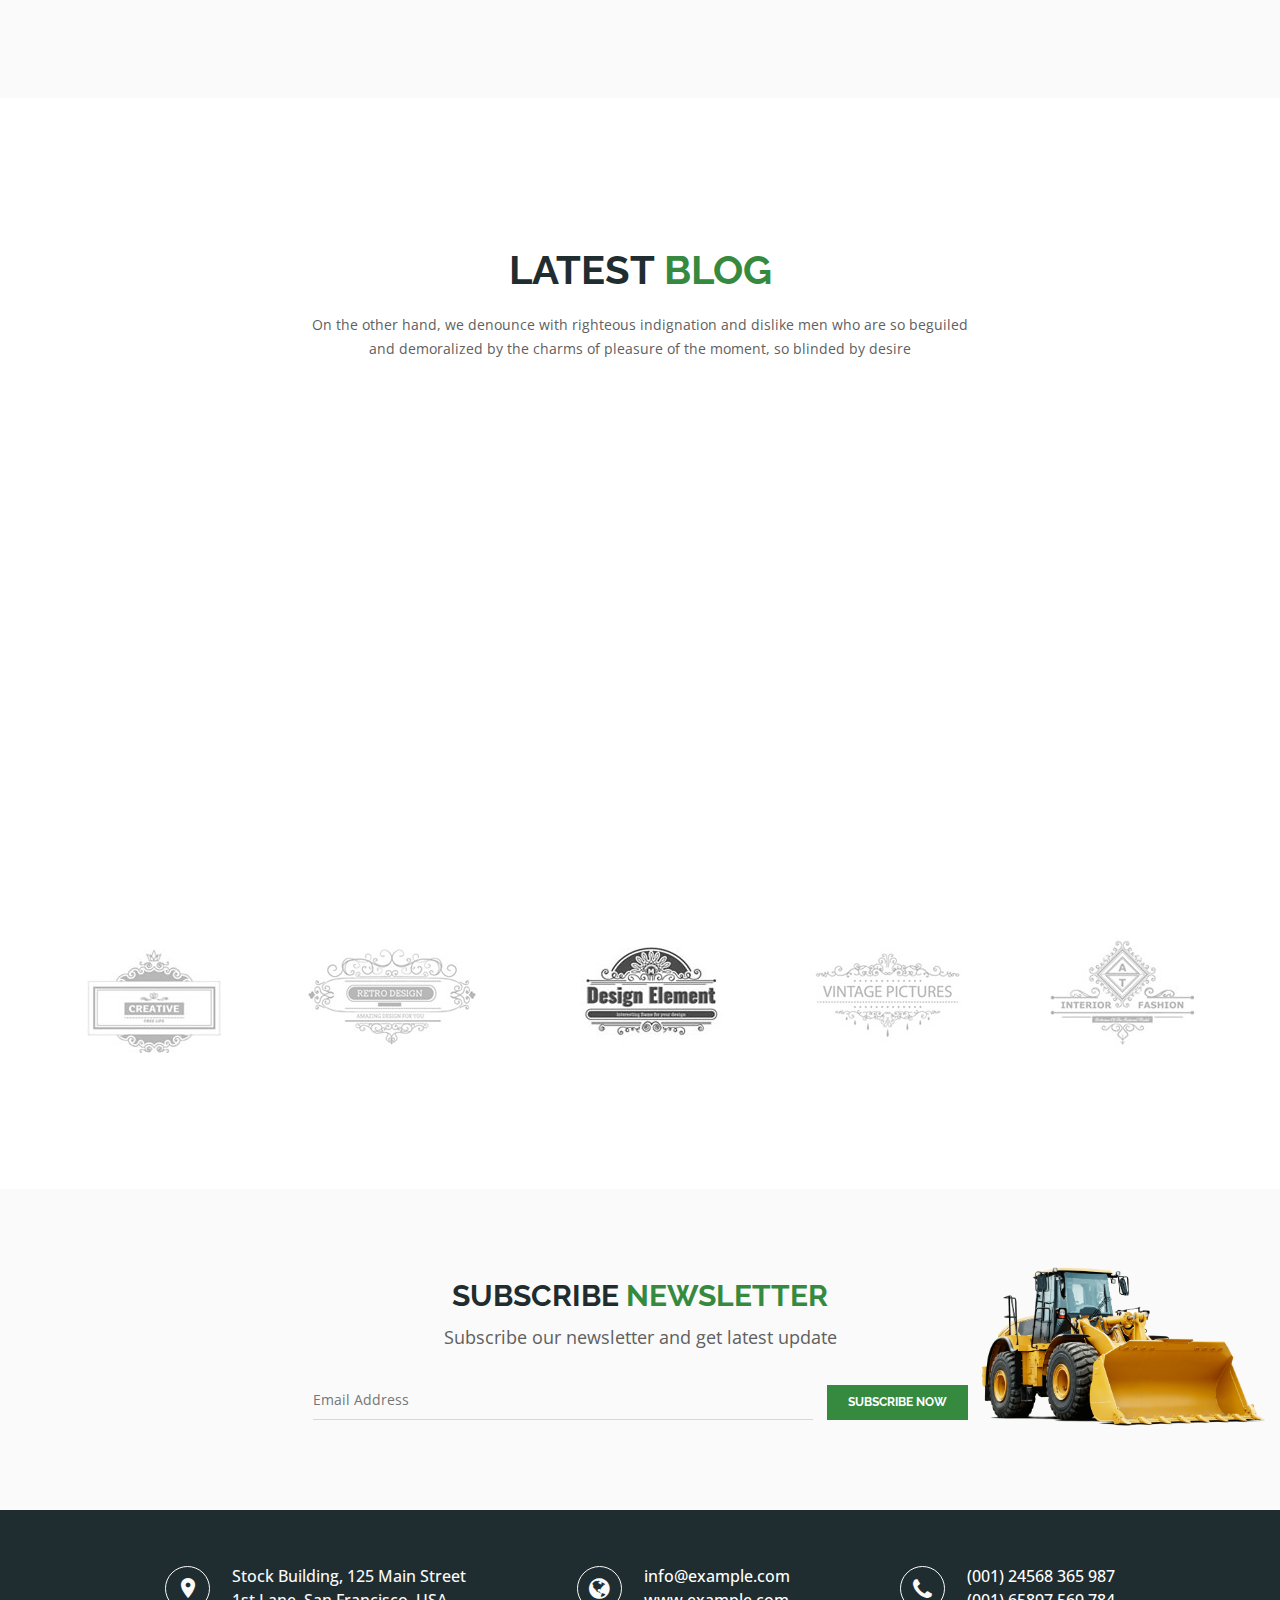
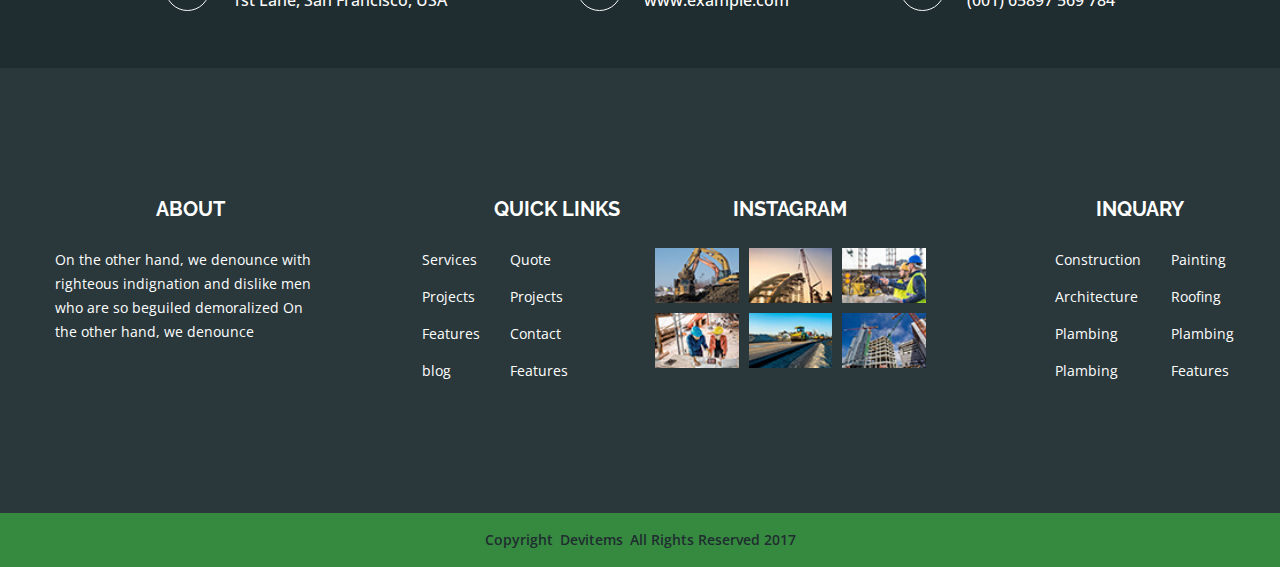
<file: index-2.html>
<!doctype html>
<html class="no-js" lang="en">


<head>
    <meta charset="utf-8">
    <meta http-equiv="x-ua-compatible" content="ie=edge">
    <title>Home-2 || Simply Construction HTML5 Template</title>
    <meta name="description" content="">
    <meta name="viewport" content="width=device-width, initial-scale=1">
    
    <!-- Place favicon.ico in the root directory -->
    <link rel="shortcut icon" type="image/x-icon" href="images/favicon.ico">
    <link rel="apple-touch-icon" href="apple-touch-icon.png">
    

    <!-- All css files are included here. -->
    <!-- Bootstrap fremwork main css -->
    <link rel="stylesheet" href="css/bootstrap.min.css">
    <!-- Owl Carousel  main css -->
    <link rel="stylesheet" href="css/owl.carousel.min.css">
    <link rel="stylesheet" href="css/owl.theme.default.min.css">
    <!-- This core.css file contents all plugings css file. -->
    <link rel="stylesheet" href="css/core.css">
    <!-- Theme shortcodes/elements style -->
    <link rel="stylesheet" href="css/shortcode/shortcodes.css">
    <!-- Theme main style -->
    <link rel="stylesheet" href="style.css">
    <!-- Responsive css -->
    <link rel="stylesheet" href="css/responsive.css">
    <!-- User style -->
    <link rel="stylesheet" href="css/custom.css">


    <!-- Modernizr JS -->
    <script src="js/vendor/modernizr-2.8.3.min.js"></script>
</head>

<body>
    <!--[if lt IE 8]>
        <p class="browserupgrade">You are using an <strong>outdated</strong> browser. Please <a href="http://browsehappy.com/">upgrade your browser</a> to improve your experience.</p>
    <![endif]-->  

    <!-- Body main wrapper start -->
    <div class="wrapper">
        <!-- Start Header Style -->
        <div id="header" class="htc-header">
            <!-- Start Header Top -->
            <div class="htc__header__top bg__cat--1">
                <div class="container">
                    <div class="row">
                        <div class="col-md-6 col-lg-6 col-sm-6 col-xs-12">
                            <ul class="heaher__top__left">
                                <li><i class="fa fa-clock-o"></i>7.30 AM  -  9.30 PM</li>
                                <li><a href="#"><i class="fa fa-phone"></i>(001)  25465  258  369</a></li>
                            </ul>
                        </div>
                        <div class="col-md-6 col-lg-6 col-sm-6 col-xs-12">
                            <div class="header__top__right">
                                <ul class="login-register">
                                    <li><a href="login-register.html">LOGIN</a></li>
                                    <li class="separator">/</li>
                                    <li><a href="login-register.html">REGISTER</a></li>
                                </ul>
                                <div class="heaher__top__btn">
                                    <a href="#">Buy Now</a>
                                </div>
                            </div>
                        </div>
                    </div>
                </div>
            </div>
            <!-- End Header Top -->
            <!-- Start Mainmenu Area -->
            <div id="sticky-header-with-topbar" class="mainmenu__wrap sticky__header">
                <div class="container">
                    <div class="row">
                        <div class="col-md-2 col-sm-6 col-xs-7">
                            <div class="logo">
                                <a href="index.html">
                                    <img src="images/logo/sinply-construction.png" alt="logo image">
                                </a>
                            </div>
                        </div>
                        <div class="col-md-8 col-sm-6 col-xs-5">
                            <nav class="main__menu__nav  hidden-xs hidden-sm">
                                <ul class="main__menu">
                                    <li class="drop"><a href="index.html">HOME</a>
                                        <ul class="dropdown">
                                            <li><a href="index.html">Home 01</a></li>
                                            <li><a href="index-2.html">Home 02</a></li>
                                            <li><a href="index-3.html">Home 03</a></li>
                                        </ul>
                                    </li>
                                    <li><a href="about.html">ABOUT</a></li>
                                    <li><a href="service.html">SERVICES</a></li>
                                    <li class="drop"><a href="#">pages</a>
                                        <ul class="dropdown">
                                            <li><a href="service.html">service</a></li>
                                            <li><a href="single-service.html">Single service</a></li>
                                            <li><a href="projects-one.html">projects one</a></li>
                                            <li><a href="projects-two.html">projects two</a></li>
                                            <li><a href="projects-three.html">projects three</a></li>
                                            <li><a href="single-project.html">Single Project</a></li>
                                            <li><a href="blog.html">BLog</a></li>
                                            <li><a href="blog-one-column.html">blog one column</a></li>
                                            <li><a href="blog-two-column.html">blog two column</a></li>
                                            <li><a href="blog-details.html">blog Details</a></li>
                                            <li><a href="login-register.html">Log in & Register</a></li>
                                        </ul>
                                    </li>
                                    <li class="drop"><a href="#">PROJECTS</a>
                                        <ul class="dropdown">
                                            <li><a href="projects-one.html">projects one</a></li>
                                            <li><a href="projects-two.html">projects two</a></li>
                                            <li><a href="projects-three.html">projects three</a></li>
                                        </ul>
                                    </li>
                                    <li class="drop"><a href="blog.html">BLOG</a>
                                        <ul class="dropdown">
                                            <li><a href="blog.html">BLog</a></li>
                                            <li><a href="blog-one-column.html">blog one column</a></li>
                                            <li><a href="blog-two-column.html">blog two column</a></li>
                                        </ul>
                                    </li>
                                    <li><a href="contact.html">CONTACT</a></li>
                                </ul>
                            </nav>
                            <div class="mobile-menu clearfix visible-xs visible-sm">
                                <nav id="mobile_dropdown">
                                    <ul>
                                        <li><a href="index.html">Home</a>
                                            <ul>
                                                <li><a href="index.html">Home 01</a></li>
                                                <li><a href="index-2.html">Home 02</a></li>
                                                <li><a href="index-3.html">Home 03</a></li>
                                            </ul>
                                        </li>
                                        <li><a href="about.html">ABOUT</a></li>
                                        <li><a href="#">PROJECTS</a>
                                            <ul>
                                                <li><a href="projects-one.html">projects one</a></li>
                                                <li><a href="projects-two.html">projects two</a></li>
                                                <li><a href="projects-three.html">projects three</a></li>
                                            </ul>
                                        </li>
                                        <li><a href="#">pages</a>
                                            <ul>
                                                <li><a href="service.html">service</a></li>
                                                <li><a href="single-service.html">Single service</a></li>
                                                <li><a href="projects-one.html">projects one</a></li>
                                                <li><a href="projects-two.html">projects two</a></li>
                                                <li><a href="projects-three.html">projects three</a></li>
                                                <li><a href="single-project.html">Single Project</a></li>
                                                <li><a href="blog.html">BLog</a></li>
                                                <li><a href="blog-one-column.html">blog one column</a></li>
                                                <li><a href="blog-two-column.html">blog two column</a></li>
                                                <li><a href="blog-details.html">blog Details</a></li>
                                                <li><a href="login-register.html">Log in & Register</a></li>
                                            </ul>
                                        </li> 
                                        <li><a href="blog.html">blog</a>
                                            <ul>
                                                <li><a href="blog.html">BLog</a></li>
                                                <li><a href="blog-one-column.html">blog one column</a></li>
                                                <li><a href="blog-two-column.html">blog two column</a></li>
                                            </ul>
                                        </li>
                                        <li><a href="contact.html">contact</a></li>
                                    </ul>
                                </nav>
                            </div> 
                        </div>
                        <div class="col-md-2 col-sm-6 hidden-xs">
                            <div class="htc__header__search">
                                <input type="text" placeholder="SEARCH">
                                <a href="#"><i class="fa fa-search"></i></a>
                            </div>
                        </div>
                    </div>
                    <div class="mobile-menu-area"></div>
                </div>
            </div>
            <!-- End Mainmenu Area -->
        </div>
        <!-- End Header Style -->
        <!-- Start Slider Area -->
        <div class="slider__container">
            <div class="slider__activation__wrap owl-carousel owl-theme">
                <!-- Start Single Slide -->
                <div class="slide slider__fixed--height slide__align--center" data--black__overlay="6"  style="background: rgba(0, 0, 0, 0) url(images/slider/bg/1.jpg) no-repeat scroll 0 0 / cover;">
                    <div class="container">
                        <div class="row">
                            <div class="col-md-12 col-lg-12">
                                <div class="slider__inner">
                                    <h4>SCIENCE 1953</h4>
                                    <h1>WE BUILD THE TRUST</h1>
                                    <p>On the other hand, we denounce with righteous indignation and dislike men who are so beguiled and demoralized by the charms of pleasure of the moment</p>
                                    <div class="slider__btn">
                                        <a class="htc__btn" href="contact.html">CONTACT US</a>
                                    </div>
                                </div>
                            </div>
                        </div>
                    </div>
                </div>
                <!-- End Single Slide -->
                <!-- Start Single Slide -->
                <div class="slide slider__fixed--height slide__align--center" data--black__overlay="6"  style="background: rgba(0, 0, 0, 0) url(images/slider/bg/2.jpg) no-repeat scroll 0 0 / cover;">
                    <div class="container">
                        <div class="row">
                            <div class="col-md-12 col-lg-12">
                                <div class="slider__inner">
                                    <h4>SCIENCE 1953</h4>
                                    <h1>WE BUILD THE TRUST</h1>
                                    <p>On the other hand, we denounce with righteous indignation and dislike men who are so beguiled and demoralized by the charms of pleasure of the moment</p>
                                    <div class="slider__btn">
                                        <a class="htc__btn" href="contact.html">CONTACT US</a>
                                    </div>
                                </div>
                            </div>
                        </div>
                    </div>
                </div>
                <!-- End Single Slide -->
            </div>
        </div>
        <!-- Start Slider Area -->
        <!-- Start About Area -->
        <section class="htc__about__area ptb--150 bg__white">
            <div class="container">
                <div class="row">
                    <div class="col-md-4 col-lg-3 col-lg-offset-1 col-sm-6 col-xs-12">
                        <div class="about foo xmt__40">
                            <div class="about__inner">
                                <h2><a href="about.html">OUR STORY</a></h2>
                                <p>On the other hand, we denounce with righteous indignation and dislike men who are so beguiled demoralized On the other hand, we denounce with</p>
                                <div class="about__btn">
                                    <a href="about.html">READ MORE</a>
                                </div>
                                <div class="about__icon">
                                    <img src="images/others/icon/1.png" alt="icon images">
                                </div>
                            </div>
                            <div class="about__inner about__hober__info">
                                <h2><a href="about.html">OUR STORY</a></h2>
                                <p>On the other hand, we denounce with righteous indignation and dislike men who are so beguiled demoralized On the other hand, we denounce with</p>
                                <div class="about__btn">
                                    <a href="about.html">READ MORE</a>
                                </div>
                                <div class="about__icon">
                                    <img src="images/others/icon/1.png" alt="icon images">
                                </div>
                            </div>
                        </div>
                    </div>
                    <div class="col-md-4 col-lg-3 col-sm-6 col-xs-12">
                        <div class="about foo">
                            <div class="about__inner">
                                <h2><a href="about.html">ABOUT US</a></h2>
                                <p>On the other hand, we denounce with righteous indignation and dislike men who are so beguiled demoralized On the other hand, we denounce with</p>
                                <div class="about__btn">
                                    <a href="about.html">READ MORE</a>
                                </div>
                                <div class="about__icon">
                                    <img src="images/others/icon/2.png" alt="icon images">
                                </div>
                            </div>
                            <div class="about__inner about__hober__info active">
                                <h2><a href="about.html">ABOUT US</a></h2>
                                <p>On the other hand, we denounce with righteous indignation and dislike men who are so beguiled demoralized On the other hand, we denounce with</p>
                                <div class="about__btn">
                                    <a href="about.html">READ MORE</a>
                                </div>
                                <div class="about__icon">
                                    <img src="images/others/icon/2.png" alt="icon images">
                                </div>
                            </div>
                        </div>
                    </div>
                    <div class="col-md-4 col-lg-3 hidden-sm col-xs-12">
                        <div class="about foo">
                            <div class="about__inner">
                                <h2><a href="about.html">OUR CERTIFICATE</a></h2>
                                <p>On the other hand, we denounce with righteous indignation and dislike men who are so beguiled demoralized On the other hand, we denounce with</p>
                                <div class="about__btn">
                                    <a href="about.html">READ MORE</a>
                                </div>
                                <div class="about__icon">
                                    <img src="images/others/icon/3.png" alt="icon images">
                                </div>
                            </div>
                            <div class="about__inner about__hober__info">
                                <h2><a href="about.html">OUR CERTIFICATE</a></h2>
                                <p>On the other hand, we denounce with righteous indignation and dislike men who are so beguiled demoralized On the other hand, we denounce with</p>
                                <div class="about__btn">
                                    <a href="about.html">READ MORE</a>
                                </div>
                                <div class="about__icon">
                                    <img src="images/others/icon/3.png" alt="icon images">
                                </div>
                            </div>
                        </div>
                    </div>
                </div>
            </div>
        </section>
        <!-- End About Area -->
        <!-- Start Service Area -->
        <section class="htc__service__area bg__gray ptb--100">
            <div class="container">
                <div class="row">
                    <div class="col-xs-12">
                        <div class="section__title text-center">
                            <h2 class="title__line">OUR <span class="text--theme">SERVICES</span></h2>
                            <p>On the other hand, we denounce with righteous indignation and dislike men who are so beguiled and demoralized by the charms of pleasure of the moment, so blinded by desire</p>
                        </div>
                    </div>
                </div>
                <div class="row">
                    <div class="service__section__wrap clearfix mt--60">
                        <!-- Start Single Service -->
                        <div class="col-md-3 col-lg-3 col-sm-4 col-xs-12">
                            <div class="service foo">
                                <div class="service__thumb">
                                    <a href="single-service.html">
                                        <img src="images/service/1.jpg" alt="service images">
                                    </a>
                                    <div class="service__hover">
                                        <div class="service__action">
                                            <a href="single-service.html">DETAILS</a>
                                        </div>
                                    </div>
                                </div>
                                <div class="service__details">
                                    <h2><a href="single-service.html">CONSTRUCTION</a></h2>
                                </div>
                            </div>
                        </div>
                        <!-- End Single Service -->
                        <!-- Start Single Service -->
                        <div class="col-md-3 col-lg-3 col-sm-4 col-xs-12">
                            <div class="service foo">
                                <div class="service__thumb">
                                    <a href="single-service.html">
                                        <img src="images/service/2.jpg" alt="service images">
                                    </a>
                                    <div class="service__hover">
                                        <div class="service__action">
                                            <a href="single-service.html">DETAILS</a>
                                        </div>
                                    </div>
                                </div>
                                <div class="service__details">
                                    <h2><a href="single-service.html">RENOVATION</a></h2>
                                </div>
                            </div>
                        </div>
                        <!-- End Single Service -->
                        <!-- Start Single Service -->
                        <div class="col-md-3 col-lg-3 col-sm-4 col-xs-12">
                            <div class="service foo">
                                <div class="service__thumb">
                                    <a href="single-service.html">
                                        <img src="images/service/3.jpg" alt="service images">
                                    </a>
                                    <div class="service__hover">
                                        <div class="service__action">
                                            <a href="single-service.html">DETAILS</a>
                                        </div>
                                    </div>
                                </div>
                                <div class="service__details">
                                    <h2><a href="single-service.html">ARCHITECTURE</a></h2>
                                </div>
                            </div>
                        </div>
                        <!-- End Single Service -->
                        <!-- Start Single Service -->
                        <div class="col-md-3 col-lg-3 hidden-sm col-xs-12">
                            <div class="service foo">
                                <div class="service__thumb">
                                    <a href="single-service.html">
                                        <img src="images/service/4.jpg" alt="service images">
                                    </a>
                                    <div class="service__hover">
                                        <div class="service__action">
                                            <a href="single-service.html">DETAILS</a>
                                        </div>
                                    </div>
                                </div>
                                <div class="service__details">
                                    <h2><a href="single-service.html">CONCRETE SUPPLY</a></h2>
                                </div>
                            </div>
                        </div>
                        <!-- End Single Service -->
                    </div>
                </div>
            </div>
        </section>
        <!-- End Service Area -->
        <!-- Start Offer Area -->
        <section class="htc__offer__area pt--150 bg__white">
            <div class="container">
                <div class="row">
                    <div class="col-md-4 col-lg-4 col-sm-6 col-xs-12">
                        <div class="offer">
                            <div class="offer__icon">
                                <img src="images/others/icon-2/1.png" alt="icon images">
                            </div>
                            <div class="offer__details">
                                <h2><a href="#">TOP RATED</a></h2>
                                <p>On the other hand, we denounce with righteous indignation and dislike men who are so beguiled demoralized</p>
                            </div>
                        </div>
                    </div>
                    <div class="col-md-4 col-lg-4 col-sm-6 col-xs-12 xmt-40">
                        <div class="offer separator">
                            <div class="offer__icon">
                                <img src="images/others/icon-2/2.png" alt="icon images">
                            </div>
                            <div class="offer__details">
                                <h2><a href="#">BEST QUALITY</a></h2>
                                <p>On the other hand, we denounce with righteous indignation and dislike men who are so beguiled demoralized</p>
                            </div>
                        </div>
                    </div>
                    <div class="col-md-4 col-lg-4 hidden-sm col-xs-12 xmt-40">
                        <div class="offer separator">
                            <div class="offer__icon">
                                <img src="images/others/icon-2/3.png" alt="icon images">
                            </div>
                            <div class="offer__details">
                                <h2><a href="#">LOW COST</a></h2>
                                <p>On the other hand, we denounce with righteous indignation and dislike men who are so beguiled demoralized</p>
                            </div>
                        </div>
                    </div>
                </div>
            </div>
        </section>
        <!-- End Offer Area -->
        <!-- Start Latest Project Area -->
        <section class="htc__latest__project__area pt--150 bg__white">
            <div class="container-fluid">
                <div class="row">
                    <div class="col-xs-12">
                        <div class="section__title text-center">
                            <h2 class="title__line">LATEST <span class="text--theme">PROJECTS</span></h2>
                            <p>On the other hand, we denounce with righteous indignation and dislike men who are so beguiled and demoralized by the charms of pleasure of the moment, so blinded by desire</p>
                        </div>
                    </div>
                </div>
                <div class="row">
                    <div class="htc__latest__project__wrap clearfix mt--60">
                        <!-- Start Single Project -->
                        <div class="col-md-3 col-lg-3 col-sm-6 col-xs-12">
                            <div class="project foo">
                                <div class="project__thumb">
                                    <a href="single-project.html">
                                        <img src="images/latest-project/1.jpg" alt="project images">
                                    </a>
                                    <div class="project__hover__info">
                                        <div class="project__action">
                                            <h2><a href="single-project.html">CONSTRUCTION</a></h2>
                                            <h4>DURATION : 6 MONTH</h4>
                                        </div>
                                    </div>
                                </div>
                            </div>
                        </div>
                        <!-- End Single Project -->
                        <!-- Start Single Project -->
                        <div class="col-md-3 col-lg-3 hidden-sm col-xs-12">
                            <div class="project foo">
                                <div class="project__thumb">
                                    <a href="single-project.html">
                                        <img src="images/latest-project/2.jpg" alt="project images">
                                    </a>
                                    <div class="project__hover__info">
                                        <div class="project__action">
                                            <h2><a href="single-project.html">CONSTRUCTION</a></h2>
                                            <h4>DURATION : 6 MONTH</h4>
                                        </div>
                                    </div>
                                </div>
                            </div>
                        </div>
                        <!-- End Single Project -->
                        <!-- Start Single Project -->
                        <div class="col-md-3 col-lg-3 hidden-sm col-xs-12">
                            <div class="project foo">
                                <div class="project__thumb">
                                    <a href="single-project.html">
                                        <img src="images/latest-project/3.jpg" alt="project images">
                                    </a>
                                    <div class="project__hover__info">
                                        <div class="project__action">
                                            <h2><a href="single-project.html">CONSTRUCTION</a></h2>
                                            <h4>DURATION : 6 MONTH</h4>
                                        </div>
                                    </div>
                                </div>
                            </div>
                        </div>
                        <!-- End Single Project -->
                        <!-- Start Single Project -->
                        <div class="col-md-3 col-lg-3 col-sm-6 col-xs-12">
                            <div class="project foo">
                                <div class="project__thumb">
                                    <a href="single-project.html">
                                        <img src="images/latest-project/5.jpg" alt="project images">
                                    </a>
                                    <div class="project__hover__info">
                                        <div class="project__action">
                                            <h2><a href="single-project.html">CONSTRUCTION</a></h2>
                                            <h4>DURATION : 6 MONTH</h4>
                                        </div>
                                    </div>
                                </div>
                            </div>
                        </div>
                        <!-- End Single Project -->
                        <!-- Start Single Project -->
                        <div class="col-md-3 col-lg-3 col-sm-6 col-xs-12">
                            <div class="project foo">
                                <div class="project__thumb">
                                    <a href="single-project.html">
                                        <img src="images/latest-project/6.jpg" alt="project images">
                                    </a>
                                    <div class="project__hover__info">
                                        <div class="project__action">
                                            <h2><a href="single-project.html">CONSTRUCTION</a></h2>
                                            <h4>DURATION : 6 MONTH</h4>
                                        </div>
                                    </div>
                                </div>
                            </div>
                        </div>
                        <!-- End Single Project -->
                        <!-- Start Single Project -->
                        <div class="col-md-3 col-lg-3 col-sm-6 col-xs-12">
                            <div class="project foo">
                                <div class="project__thumb">
                                    <a href="single-project.html">
                                        <img src="images/latest-project/6.jpg" alt="project images">
                                    </a>
                                    <div class="project__hover__info">
                                        <div class="project__action">
                                            <h2><a href="single-project.html">CONSTRUCTION</a></h2>
                                            <h4>DURATION : 6 MONTH</h4>
                                        </div>
                                    </div>
                                </div>
                            </div>
                        </div>
                        <!-- End Single Project -->
                        <!-- Start Single Project -->
                        <div class="col-md-3 col-lg-3 col-sm-6 col-xs-12">
                            <div class="project foo">
                                <div class="project__thumb">
                                    <a href="single-project.html">
                                        <img src="images/latest-project/7.jpg" alt="project images">
                                    </a>
                                    <div class="project__hover__info">
                                        <div class="project__action">
                                            <h2><a href="single-project.html">CONSTRUCTION</a></h2>
                                            <h4>DURATION : 6 MONTH</h4>
                                        </div>
                                    </div>
                                </div>
                            </div>
                        </div>
                        <!-- End Single Project -->
                        <!-- Start Single Project -->
                        <div class="col-md-3 col-lg-3 col-sm-6 col-xs-12">
                            <div class="project foo">
                                <div class="project__thumb">
                                    <a href="single-project.html">
                                        <img src="images/latest-project/7.jpg" alt="project images">
                                    </a>
                                    <div class="project__hover__info">
                                        <div class="project__action">
                                            <h2><a href="single-project.html">CONSTRUCTION</a></h2>
                                            <h4>DURATION : 6 MONTH</h4>
                                        </div>
                                    </div>
                                </div>
                            </div>
                        </div>
                        <!-- End Single Project -->
                    </div>
                </div>
            </div>
        </section>
        <!-- End Latest Project Area -->
        <!-- Start Call to Action Area -->
        <section class="htc__callto__action bg__cat--1">
            <div class="container">
                <div class="row">
                    <div class="col-md-12">
                        <div class="callto__action__wrap">
                            <h2># BEST CONSTRUCTION THEME</h2>
                            <div class="callto__action__btn">
                                <a class="htc__btn--transparent" href="#">BUY NOW</a>
                            </div>
                        </div>
                    </div>
                </div>
            </div>
        </section>
        <!-- End Call to Action Area -->
        <!-- Start Team Area -->
        <section class="htc__team__area bg__white ptb--150">
            <div class="container">
                <div class="row">
                    <div class="col-xs-12">
                        <div class="section__title text-center">
                            <h2 class="title__line">OUR <span class="text--theme">TEAM</span></h2>
                            <p>On the other hand, we denounce with righteous indignation and dislike men who are so beguiled and demoralized by the charms of pleasure of the moment, so blinded by desire</p>
                        </div>
                    </div>
                </div>
                <div class="row">
                    <div class="htc__team__wrap clearfix mt--30">
                        <!-- Start Single Team -->
                        <div class="col-md-3 col-lg-3 col-sm-4 col-xs-12">
                            <div class="team foo">
                                <div class="team__inner">
                                    <div class="team__thumb">
                                        <img src="images/team/1.jpg" alt="team image">
                                    </div>
                                    <div class="team__hover__info">
                                        <ul class="team__social__link">
                                            <li><a href="#" target="_blank"><i class="fa fa-twitter"></i></a></li>

                                            <li><a href="#" target="_blank"><i class="fa fa-instagram"></i></a></li>

                                            <li><a href="#" target="_blank"><i class="fa fa-facebook"></i></a></li>

                                            <li><a href="#" target="_blank"><i class="fa fa-google-plus"></i></a></li>
                                        </ul>
                                    </div>
                                </div>
                                <div class="team__details">
                                    <h2><a href="#">STAWART SMITH</a></h2>
                                    <h4>Chief Engineer</h4>
                                </div>
                            </div>
                        </div>
                        <!-- End Single Team -->
                        <!-- Start Single Team -->
                        <div class="col-md-3 col-lg-3 col-sm-4 col-xs-12">
                            <div class="team foo">
                                <div class="team__inner">
                                    <div class="team__thumb">
                                        <img src="images/team/2.jpg" alt="team image">
                                    </div>
                                    <div class="team__hover__info">
                                        <ul class="team__social__link">
                                            <li><a href="#" target="_blank"><i class="fa fa-twitter"></i></a></li>

                                            <li><a href="#" target="_blank"><i class="fa fa-instagram"></i></a></li>

                                            <li><a href="#" target="_blank"><i class="fa fa-facebook"></i></a></li>

                                            <li><a href="#" target="_blank"><i class="fa fa-google-plus"></i></a></li>
                                        </ul>
                                    </div>
                                </div>
                                <div class="team__details">
                                    <h2><a href="#">KALVIN MOMEN</a></h2>
                                    <h4>KALVIN MOMEN</h4>
                                </div>
                            </div>
                        </div>
                        <!-- End Single Team -->
                        <!-- Start Single Team -->
                        <div class="col-md-3 col-lg-3 col-sm-4 col-xs-12">
                            <div class="team foo">
                                <div class="team__inner">
                                    <div class="team__thumb">
                                        <img src="images/team/3.jpg" alt="team image">
                                    </div>
                                    <div class="team__hover__info">
                                        <ul class="team__social__link">
                                            <li><a href="#" target="_blank"><i class="fa fa-twitter"></i></a></li>

                                            <li><a href="#" target="_blank"><i class="fa fa-instagram"></i></a></li>

                                            <li><a href="#" target="_blank"><i class="fa fa-facebook"></i></a></li>

                                            <li><a href="#" target="_blank"><i class="fa fa-google-plus"></i></a></li>
                                        </ul>
                                    </div>
                                </div>
                                <div class="team__details">
                                    <h2><a href="#">ANDREW SIMONS</a></h2>
                                    <h4>Chief Electicians</h4>
                                </div>
                            </div>
                        </div>
                        <!-- End Single Team -->
                        <!-- Start Single Team -->
                        <div class="col-md-3 col-lg-3 hidden-sm col-xs-12">
                            <div class="team foo">
                                <div class="team__inner">
                                    <div class="team__thumb">
                                        <img src="images/team/4.jpg" alt="team image">
                                    </div>
                                    <div class="team__hover__info">
                                        <ul class="team__social__link">
                                            <li><a href="#" target="_blank"><i class="fa fa-twitter"></i></a></li>

                                            <li><a href="#" target="_blank"><i class="fa fa-instagram"></i></a></li>

                                            <li><a href="#" target="_blank"><i class="fa fa-facebook"></i></a></li>

                                            <li><a href="#" target="_blank"><i class="fa fa-google-plus"></i></a></li>
                                        </ul>
                                    </div>
                                </div>
                                <div class="team__details">
                                    <h2><a href="#">MARK TAYLOR</a></h2>
                                    <h4>Chief Engineer</h4>
                                </div>
                            </div>
                        </div>
                        <!-- End Single Team -->
                    </div>
                </div>
            </div>
        </section>
        <!-- End Team Area -->
        <!-- Start Testimonial Area -->
        <section class="htc__testimonial__area ptb--130" data--gray__overlay="9" style="background: rgba(0, 0, 0, 0) url(images/bg/1.jpg) no-repeat fixed center center / cover ;">
            <div class="container">
                <div class="row">
                    <div class="col-md-6 col-lg-5 col-sm-12 col-xs-12">
                        <div class="htc__testimonial__wrap">
                            <div class="section__title text-left">
                                <h2 class="title__line">CLIENTS <span class="text--theme">SAYS</span></h2>
                                <p>On the other hand, we denounce with righteous indignation and dislike men who are so beguiled and demoralized by the charms of pleasur</p>
                            </div>
                            <div class="testimonial__activation clearfix">
                                 <!-- Start Single Testimonial -->
                                <div class="testimonial">
                                    <div class="testimonial__thumb">
                                         <img src="images/test/client/1.jpg" alt="clint image">
                                    </div>
                                    <div class="testimonial__details">
                                        <div class="tes__icon">
                                            <i class="fa fa-quote-right"></i>
                                        </div>
                                        <p>On the other hand, we denounce with righteous indignation and the tdislike men who are beguiled </p>
                                        <h2><a href="#">Ken Williams</a></h2>
                                        <h4>CEO, Alves</h4>
                                    </div>
                                </div>
                                 <!-- End Single Testimonial -->
                                 <!-- Start Single Testimonial -->
                                <div class="testimonial">
                                    <div class="testimonial__thumb">
                                         <img src="images/test/client/1.jpg" alt="clint image">
                                    </div>
                                    <div class="testimonial__details">
                                        <div class="tes__icon">
                                            <i class="fa fa-quote-right"></i>
                                        </div>
                                        <p>On the other hand, we denounce with righteous indignation and the tdislike men who are beguiled </p>
                                        <h2><a href="#">Ken Williams</a></h2>
                                        <h4>CEO, Alves</h4>
                                    </div>
                                </div>
                                 <!-- End Single Testimonial -->
                                 <!-- Start Single Testimonial -->
                                <div class="testimonial">
                                    <div class="testimonial__thumb">
                                         <img src="images/test/client/1.jpg" alt="clint image">
                                    </div>
                                    <div class="testimonial__details">
                                        <div class="tes__icon">
                                            <i class="fa fa-quote-right"></i>
                                        </div>
                                        <p>On the other hand, we denounce with righteous indignation and the tdislike men who are beguiled </p>
                                        <h2><a href="#">Ken Williams</a></h2>
                                        <h4>CEO, Alves</h4>
                                    </div>
                                </div>
                                 <!-- End Single Testimonial -->
                            </div>
                        </div>
                    </div>
                    <div class="col-md-6 col-lg-6  col-lg-offset-1 col-sm-12 col-xs-12 smt-40">
                        <div class="reguest__quote">
                            <div class="section__title text-left">
                                <h2 class="title__line">REQUEST A <span class="text--theme">QUOTE</span></h2>
                                <p>On the other hand, we denounce with righteous indignation and dislike men who are so beguiled and demoralized by the charms of pleasur</p>
                            </div>
                            <form id="contact-form" action="https://d29u17ylf1ylz9.cloudfront.net/simply-construction/mail-faq.php" method="post">
                                <div class="clint__comment__form">
                                    <div class="single__cl__form">
                                        <input name="name" type="text" placeholder="Name">
                                        <input name="email" type="email" placeholder="Email">
                                    </div>
                                    <div class="single__cl__form">
                                        <input name="telephone" type="tel" placeholder="Phone">
                                        <input name="subject" type="text" placeholder="Subject">
                                    </div>
                                    <div class="single__cl__message">
                                        <textarea name="message" placeholder="Massage"></textarea>
                                    </div>
                                    <div class="clint__submit__btn">
                                        <button class="submit htc__btn" type="submit">
                                            SEND MESSAGE 
                                        </button>
                                    </div>
                                </div>
                            </form>
                            <p class="form-messege"></p>
                        </div>
                    </div>
                </div>
            </div>
        </section>
        <!-- End Testimonial Area -->
        <!-- Start Blog Area -->
        <section class="htc__blog__area pt--150 bg__white">
            <div class="container">
                <div class="row">
                    <div class="section__title text-center">
                        <h2 class="title__line">LATEST <span class="text--theme">BLOG</span></h2>
                        <p>On the other hand, we denounce with righteous indignation and dislike men who are so beguiled and demoralized by the charms of pleasure of the moment, so blinded by desire</p>
                    </div>
                </div>
                <div class="row">
                    <div class="htc__blog__wrap mt--30 clearfix">
                        <!-- Start Single Blog -->
                        <div class="col-md-4 col-lg-4 col-sm-6 col-xs-12">
                            <div class="blog foo">
                                <div class="blog__thumb">
                                    <a href="blog-details.html">
                                        <img src="images/blog/blog-img/1.jpg" alt="blog image">
                                    </a>
                                    <div class="blog__hover__info">
                                        <ul class="blog__meta">
                                            <li>By : <a href="#">Kalvin</a></li>
                                            <li>20 July</li>
                                            <li><a href="#">Comments 5</a></li>
                                        </ul>
                                    </div>
                                </div>
                                <div class="blog__details">
                                    <h2><a href="blog-details.html">Lorem ipsum dolor sit amet, cotur adipiscing elit, sed do eiusmod </a></h2>
                                    <div class="blog__btn">
                                        <a href="blog-details.html">READ MORE<i class="zmdi zmdi-long-arrow-right"></i></a>
                                    </div>
                                </div>
                            </div>
                        </div>
                        <!-- End Single Blog -->
                        <!-- Start Single Blog -->
                        <div class="col-md-4 col-lg-4 col-sm-6 col-xs-12">
                            <div class="blog foo">
                                <div class="blog__thumb">
                                    <a href="blog-details.html">
                                        <img src="images/blog/blog-img/2.jpg" alt="blog image">
                                    </a>
                                    <div class="blog__hover__info">
                                        <ul class="blog__meta">
                                            <li>By : <a href="#">Kalvin</a></li>
                                            <li>20 July</li>
                                            <li><a href="#">Comments 5</a></li>
                                        </ul>
                                    </div>
                                </div>
                                <div class="blog__details">
                                    <h2><a href="blog-details.html">Lorem ipsum dolor sit amet, cotur adipiscing elit, sed do eiusmod </a></h2>
                                    <div class="blog__btn">
                                        <a href="blog-details.html">READ MORE<i class="zmdi zmdi-long-arrow-right"></i></a>
                                    </div>
                                </div>
                            </div>
                        </div>
                        <!-- End Single Blog -->
                        <!-- Start Single Blog -->
                        <div class="col-md-4 col-lg-4 hidden-sm col-xs-12">
                            <div class="blog foo">
                                <div class="blog__thumb">
                                    <a href="blog-details.html">
                                        <img src="images/blog/blog-img/3.jpg" alt="blog image">
                                    </a>
                                    <div class="blog__hover__info">
                                        <ul class="blog__meta">
                                            <li>By : <a href="#">Kalvin</a></li>
                                            <li>20 July</li>
                                            <li><a href="#">Comments 5</a></li>
                                        </ul>
                                    </div>
                                </div>
                                <div class="blog__details">
                                    <h2><a href="blog-details.html">Lorem ipsum dolor sit amet, cotur adipiscing elit, sed do eiusmod </a></h2>
                                    <div class="blog__btn">
                                        <a href="blog-details.html">READ MORE<i class="zmdi zmdi-long-arrow-right"></i></a>
                                    </div>
                                </div>
                            </div>
                        </div>
                        <!-- End Single Blog -->
                    </div>
                </div>
            </div>
        </section>
        <!-- End Blog Area -->
        <!-- Start Blog Area -->
        <div class="htc__brand__area">
            <div class="container">
                <div class="row">
                    <div class="col-md-12">
                        <ul class="brand__list">
                            <li><a href="#"><img src="images/brand/1.jpg" alt="brand images"></a></li>
                            <li><a href="#"><img src="images/brand/2.jpg" alt="brand images"></a></li>
                            <li><a href="#"><img src="images/brand/3.jpg" alt="brand images"></a></li>
                            <li><a href="#"><img src="images/brand/4.jpg" alt="brand images"></a></li>
                            <li><a href="#"><img src="images/brand/5.jpg" alt="brand images"></a></li>
                        </ul>
                    </div>
                </div>
            </div>
        </div>
        <!-- End Blog Area -->
        <!-- Start Newsletter Area -->
        <section class="htc__newsletter__area ptb--90 bg__gray">
            <div class="container">
                <div class="row">
                    <div class="col-xs-12">
                        <div class="newsletter__wrap">
                            <h2 class="title__line">SUBSCRIBE <span class="text--theme">NEWSLETTER</span></h2>
                            <h4>Subscribe our newsletter and get latest update</h4>
                            <div class="newsletter__form">
                                <div class="input__box">
                                    <div id="mc_embed_signup">
                                        <form action="#" method="post" id="mc-embedded-subscribe-form" name="mc-embedded-subscribe-form" class="validate" target="_blank" novalidate>
                                            <div id="mc_embed_signup_scroll" class="htc__news__inner">
                                                <div class="news__input">
                                                    <input type="email" value="" name="EMAIL" class="email" id="mce-EMAIL" placeholder="Email Address" required>
                                                </div>
                                                <!-- real people should not fill this in and expect good things - do not remove this or risk form bot signups-->
                                                <div style="position: absolute; left: -5000px;" aria-hidden="true"><input type="text" name="b_6bbb9b6f5827bd842d9640c82_05d85f18ef" tabindex="-1" value=""></div>
                                                <div class="clearfix subscribe__btn"><input type="submit" value="SUBSCRIBE NOW" name="subscribe" id="mc-embedded-subscribe" class="bst__btn btn--white__color">
                                                    
                                                </div>
                                            </div>
                                        </form>
                                    </div>
                                </div>        
                            </div>
                        </div>
                    </div>
                </div>
            </div>
            <div class="newsletter__thumb">
                <div class="newsletter__thumb__inner">
                    <img src="images/others/1.png" alt="newsletter img">
                </div>
            </div>
        </section>
        <!-- End Newsletter Area -->
        <!-- Start Contact Address -->
        <div class="htc__contact__address add-res bg__cat--1">
            <div class="container">
                <div class="row">
                    <div class="col-md-12">
                        <div class="htc__contact__wrap clearfix">
                            <!-- Start Single Address -->
                            <div class="ht__address__inner">
                                <div class="ht__address__icon map-pin">
                                    <i class="zmdi zmdi-pin"></i>
                                </div>
                                <div class="ht__address__details">
                                    <p>Stock Building, 125 Main Street <br>1st Lane, San Francisco, USA</p>
                                </div>
                            </div>
                            <!-- End Single Address -->
                            <!-- Start Single Address -->
                            <div class="ht__address__inner">
                                <div class="ht__address__icon glob">
                                    <i class="fa fa-globe" aria-hidden="true"></i>
                                </div>
                                <div class="ht__address__details">
                                    <p><a href="#">info@example.com</a></p>
                                    <p><a href="#">www.example.com</a></p>
                                </div>
                            </div>
                            <!-- End Single Address -->
                            <!-- Start Single Address -->
                            <div class="ht__address__inner">
                                <div class="ht__address__icon">
                                    <i class="fa fa-phone" aria-hidden="true"></i>
                                </div>
                                <div class="ht__address__details">
                                    <p><a href="#">(001) 24568 365 987</a></p>
                                    <p><a href="#">(001) 65897 569 784</a></p>
                                </div>
                            </div>
                            <!-- End Single Address -->
                        </div>
                    </div>
                </div>
            </div>
        </div>
        <!-- End Contact Address -->
        <!-- Start Footer Area -->
        <footer class="htc__footer__area">
            <div class="footer__top ptb--130" data--1f2d30__overlay="9.5" style="background: rgba(0, 0, 0, 0) url(images/bg/2.jpg) no-repeat fixed center center / cover ;">
                <div class="container">
                    <div class="row">
                        <div class="htc__footer__wrap clearfix">
                            <!-- Start Single Footer -->
                            <div class="col-md-3 col-lg-3 col-sm-6 col-xs-12">
                                <div class="footer">
                                    <div class="footer__widget">
                                        <h2 class="ft__title">ABOUT</h2>
                                    </div>
                                    <div class="ft__details">
                                        <p>On the other hand, we denounce with righteous indignation and dislike men who are so beguiled demoralized On the other hand, we denounce </p>
                                    </div>
                                </div>
                            </div>
                            <!-- End Single Footer -->
                            <!-- Start Single Footer -->
                            <div class="col-md-3 col-lg-3 col-sm-6 col-xs-12 xmt-40">
                                <div class="footer quick__link">
                                    <div class="footer__widget">
                                        <h2 class="ft__title">QUICK LINKS</h2>
                                    </div>
                                    <div class="footer__link">
                                        <ul class="ft__menu">
                                            <li><a href="service.html">Services</a></li>
                                            <li><a href="projects-one.html">Projects</a></li>
                                            <li><a href="#">Features</a></li>
                                            <li><a href="blog.html">blog</a></li>
                                        </ul>
                                        <ul class="ft__menu">
                                            <li><a href="#">Quote</a></li>
                                            <li><a href="projects-one.html">Projects</a></li>
                                            <li><a href="contact.html">Contact</a></li>
                                            <li><a href="#">Features</a></li>
                                        </ul>
                                    </div>
                                </div>
                            </div>
                            <!-- End Single Footer -->
                            <!-- Start Single Footer -->
                            <div class="col-md-3 col-lg-3 col-sm-6 col-xs-12 smt-40 xmt-40">
                                <div class="footer">
                                    <div class="footer__widget">
                                        <h2 class="ft__title">INSTAGRAM</h2>
                                    </div>
                                    <ul class="footer__instagram">
                                        <li><a href="#"><img src="images/blog/sm-img/1.jpg" alt="images"></a></li>
                                        <li><a href="#"><img src="images/blog/sm-img/2.jpg" alt="images"></a></li>
                                        <li><a href="#"><img src="images/blog/sm-img/3.jpg" alt="images"></a></li>
                                        <li><a href="#"><img src="images/blog/sm-img/4.jpg" alt="images"></a></li>
                                        <li><a href="#"><img src="images/blog/sm-img/5.jpg" alt="images"></a></li>
                                        <li><a href="#"><img src="images/blog/sm-img/6.jpg" alt="images"></a></li>
                                    </ul>
                                </div>
                            </div>
                            <!-- End Single Footer -->
                            <!-- Start Single Footer -->
                            <div class="col-md-3 col-lg-2 col-lg-offset-1 col-sm-6 col-xs-12 smt-40 xmt-40">
                                <div class="footer">
                                    <div class="footer__widget">
                                        <h2 class="ft__title">INQUARY</h2>
                                        <div class="footer__link">
                                            <ul class="ft__menu">
                                                <li><a href="#">Construction</a></li>
                                                <li><a href="#">Architecture</a></li>
                                                <li><a href="#">Plambing</a></li>
                                                <li><a href="#">Plambing</a></li>
                                            </ul>
                                            <ul class="ft__menu">
                                                <li><a href="#">Painting</a></li>
                                                <li><a href="#">Roofing</a></li>
                                                <li><a href="#">Plambing</a></li>
                                                <li><a href="#">Features</a></li>
                                            </ul>
                                        </div>
                                    </div>
                                </div>
                            </div>
                            <!-- End Single Footer -->
                        </div>
                    </div>
                </div>
            </div>
            <div class="copyright bg__theme">
                <div class="container">
                    <div class="row">
                        <div class="col-xs-12">
                            <div class="copyright__inner">
                                <p>Copyright <a href="#" target="_blank">Devitems</a>
                                All Rights Reserved 2017</p>
                            </div>
                        </div>
                    </div>
                </div>
            </div>
        </footer>
        <!-- End Footer Area -->
    </div>
    <!-- Body main wrapper end -->

    <!-- Placed js at the end of the document so the pages load faster -->

    <!-- jquery latest version -->
    <script src="js/vendor/jquery-1.12.0.min.js"></script>
    <!-- Bootstrap framework js -->
    <script src="js/bootstrap.min.js"></script>
    <!-- All js plugins included in this file. -->
    <script src="js/plugins.js"></script>
    <script src="js/slick.min.js"></script>
    <script src="js/owl.carousel.min.js"></script>
    <!-- Waypoints.min.js. -->
    <script src="js/waypoints.min.js"></script>
    <!-- Main js file that contents all jQuery plugins activation. -->
    <script src="js/main.js"></script>

</body>



</html>
</file>
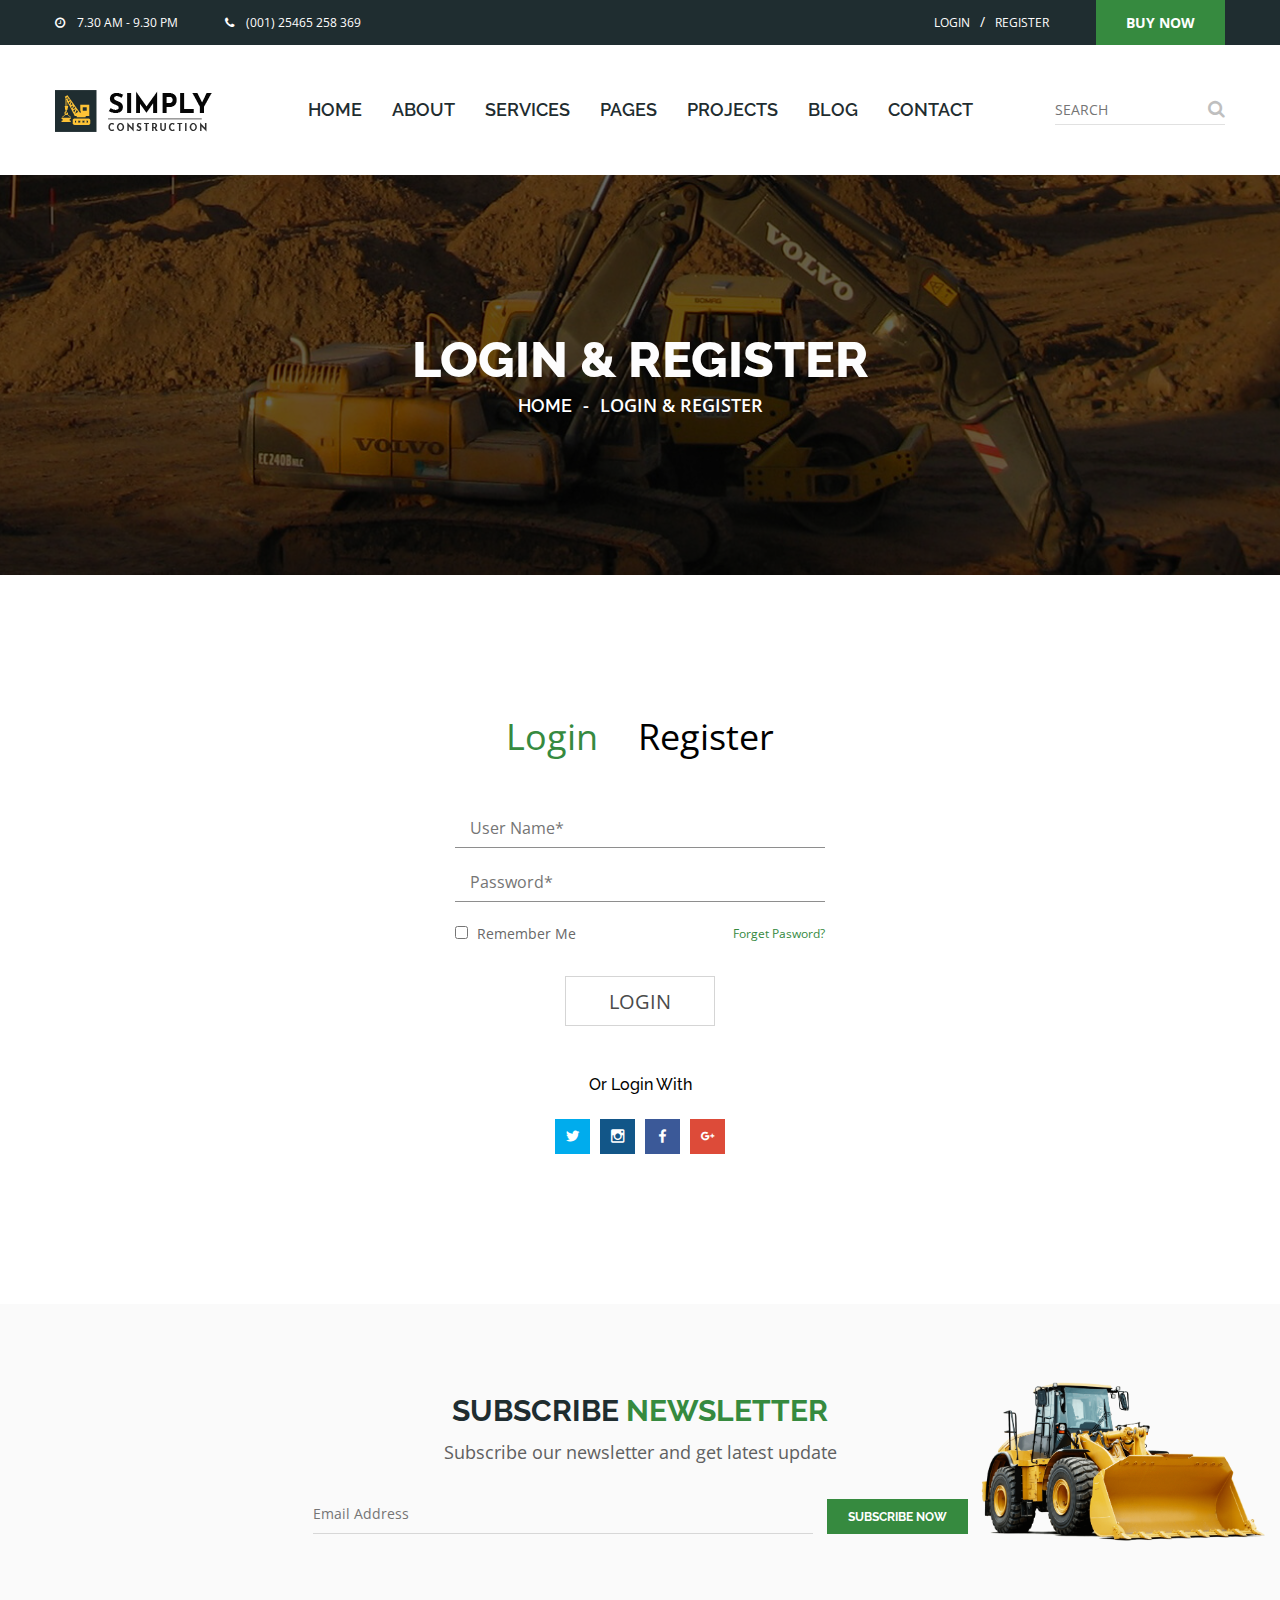
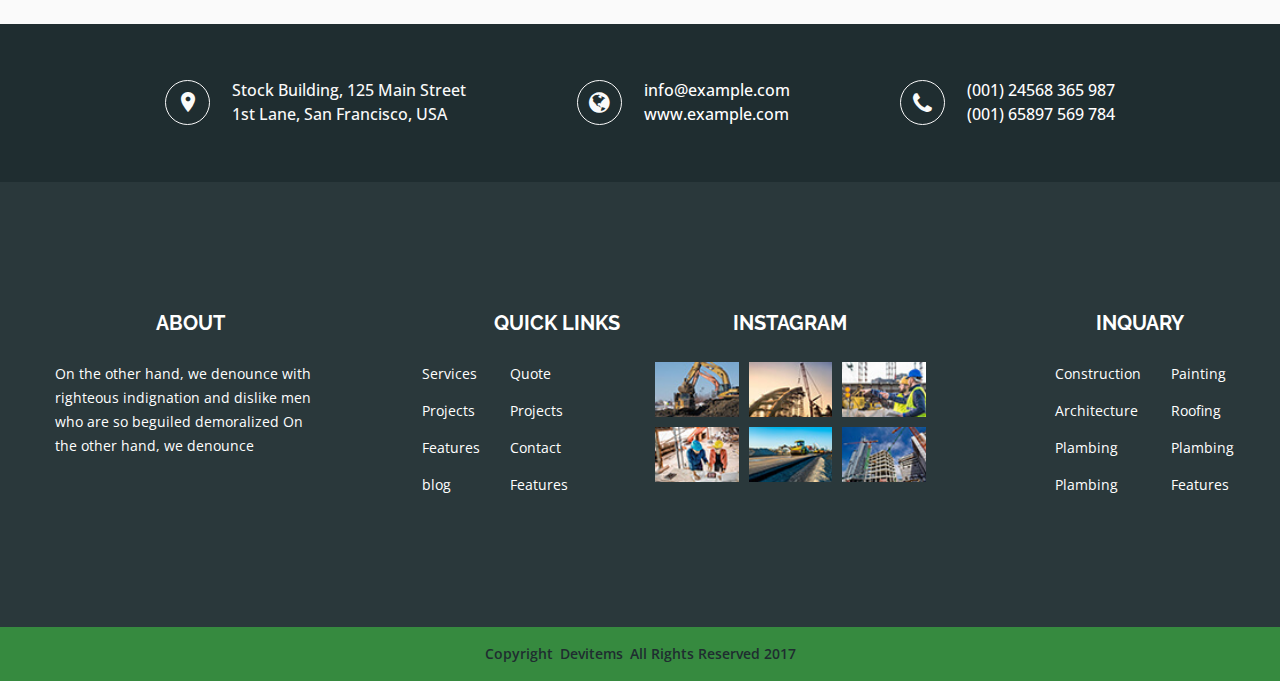
<file: login-register.html>
<!doctype html>
<html class="no-js" lang="en">


<head>
    <meta charset="utf-8">
    <meta http-equiv="x-ua-compatible" content="ie=edge">
    <title>Login Register || Simply Construction HTML5 Template</title>
    <meta name="description" content="">
    <meta name="viewport" content="width=device-width, initial-scale=1">
    
    <!-- Place favicon.ico in the root directory -->
    <link rel="shortcut icon" type="image/x-icon" href="images/favicon.ico">
    <link rel="apple-touch-icon" href="apple-touch-icon.png">
    

    <!-- All css files are included here. -->
    <!-- Bootstrap fremwork main css -->
    <link rel="stylesheet" href="css/bootstrap.min.css">
    <!-- Owl Carousel  main css -->
    <link rel="stylesheet" href="css/owl.carousel.min.css">
    <link rel="stylesheet" href="css/owl.theme.default.min.css">
    <!-- This core.css file contents all plugings css file. -->
    <link rel="stylesheet" href="css/core.css">
    <!-- Theme shortcodes/elements style -->
    <link rel="stylesheet" href="css/shortcode/shortcodes.css">
    <!-- Theme main style -->
    <link rel="stylesheet" href="style.css">
    <!-- Responsive css -->
    <link rel="stylesheet" href="css/responsive.css">
    <!-- User style -->
    <link rel="stylesheet" href="css/custom.css">


    <!-- Modernizr JS -->
    <script src="js/vendor/modernizr-2.8.3.min.js"></script>
</head>

<body>
    <!--[if lt IE 8]>
        <p class="browserupgrade">You are using an <strong>outdated</strong> browser. Please <a href="http://browsehappy.com/">upgrade your browser</a> to improve your experience.</p>
    <![endif]-->  

    <!-- Body main wrapper start -->
    <div class="wrapper">
        <!-- Start Header Style -->
        <div id="header" class="htc-header">
            <!-- Start Header Top -->
            <div class="htc__header__top bg__cat--1">
                <div class="container">
                    <div class="row">
                        <div class="col-md-6 col-lg-6 col-sm-6 col-xs-12">
                            <ul class="heaher__top__left">
                                <li><i class="fa fa-clock-o"></i>7.30 AM  -  9.30 PM</li>
                                <li><a href="#"><i class="fa fa-phone"></i>(001)  25465  258  369</a></li>
                            </ul>
                        </div>
                        <div class="col-md-6 col-lg-6 col-sm-6 col-xs-12">
                            <div class="header__top__right">
                                <ul class="login-register">
                                    <li><a href="login-register.html">LOGIN</a></li>
                                    <li class="separator">/</li>
                                    <li><a href="login-register.html">REGISTER</a></li>
                                </ul>
                                <div class="heaher__top__btn">
                                    <a href="#">Buy Now</a>
                                </div>
                            </div>
                        </div>
                    </div>
                </div>
            </div>
            <!-- End Header Top -->
            <!-- Start Mainmenu Area -->
            <div id="sticky-header-with-topbar" class="mainmenu__wrap sticky__header">
                <div class="container">
                    <div class="row">
                        <div class="col-md-2 col-sm-6 col-xs-7">
                            <div class="logo">
                                <a href="index.html">
                                    <img src="images/logo/sinply-construction.png" alt="logo image">
                                </a>
                            </div>
                        </div>
                        <div class="col-md-8 col-sm-6 col-xs-5">
                            <nav class="main__menu__nav  hidden-xs hidden-sm">
                                <ul class="main__menu">
                                    <li class="drop"><a href="index.html">HOME</a>
                                        <ul class="dropdown">
                                            <li><a href="index.html">Home 01</a></li>
                                            <li><a href="index-2.html">Home 02</a></li>
                                            <li><a href="index-3.html">Home 03</a></li>
                                        </ul>
                                    </li>
                                    <li><a href="about.html">ABOUT</a></li>
                                    <li><a href="service.html">SERVICES</a></li>
                                    <li class="drop"><a href="#">pages</a>
                                        <ul class="dropdown">
                                            <li><a href="service.html">service</a></li>
                                            <li><a href="single-service.html">Single service</a></li>
                                            <li><a href="projects-one.html">projects one</a></li>
                                            <li><a href="projects-two.html">projects two</a></li>
                                            <li><a href="projects-three.html">projects three</a></li>
                                            <li><a href="single-project.html">Single Project</a></li>
                                            <li><a href="blog.html">BLog</a></li>
                                            <li><a href="blog-one-column.html">blog one column</a></li>
                                            <li><a href="blog-two-column.html">blog two column</a></li>
                                            <li><a href="blog-details.html">blog Details</a></li>
                                            <li><a href="login-register.html">Log in & Register</a></li>
                                        </ul>
                                    </li>
                                    <li class="drop"><a href="#">PROJECTS</a>
                                        <ul class="dropdown">
                                            <li><a href="projects-one.html">projects one</a></li>
                                            <li><a href="projects-two.html">projects two</a></li>
                                            <li><a href="projects-three.html">projects three</a></li>
                                        </ul>
                                    </li>
                                    <li class="drop"><a href="blog.html">BLOG</a>
                                        <ul class="dropdown">
                                            <li><a href="blog.html">BLog</a></li>
                                            <li><a href="blog-one-column.html">blog one column</a></li>
                                            <li><a href="blog-two-column.html">blog two column</a></li>
                                        </ul>
                                    </li>
                                    <li><a href="contact.html">CONTACT</a></li>
                                </ul>
                            </nav>
                            <div class="mobile-menu clearfix visible-xs visible-sm">
                                <nav id="mobile_dropdown">
                                    <ul>
                                        <li><a href="index.html">Home</a>
                                            <ul>
                                                <li><a href="index.html">Home 01</a></li>
                                                <li><a href="index-2.html">Home 02</a></li>
                                                <li><a href="index-3.html">Home 03</a></li>
                                            </ul>
                                        </li>
                                        <li><a href="about.html">ABOUT</a></li>
                                        <li><a href="#">PROJECTS</a>
                                            <ul>
                                                <li><a href="projects-one.html">projects one</a></li>
                                                <li><a href="projects-two.html">projects two</a></li>
                                                <li><a href="projects-three.html">projects three</a></li>
                                            </ul>
                                        </li>
                                        <li><a href="#">pages</a>
                                            <ul>
                                                <li><a href="service.html">service</a></li>
                                                <li><a href="single-service.html">Single service</a></li>
                                                <li><a href="projects-one.html">projects one</a></li>
                                                <li><a href="projects-two.html">projects two</a></li>
                                                <li><a href="projects-three.html">projects three</a></li>
                                                <li><a href="single-project.html">Single Project</a></li>
                                                <li><a href="blog.html">BLog</a></li>
                                                <li><a href="blog-one-column.html">blog one column</a></li>
                                                <li><a href="blog-two-column.html">blog two column</a></li>
                                                <li><a href="blog-details.html">blog Details</a></li>
                                                <li><a href="login-register.html">Log in & Register</a></li>
                                            </ul>
                                        </li> 
                                        <li><a href="blog.html">blog</a>
                                            <ul>
                                                <li><a href="blog.html">BLog</a></li>
                                                <li><a href="blog-one-column.html">blog one column</a></li>
                                                <li><a href="blog-two-column.html">blog two column</a></li>
                                            </ul>
                                        </li>
                                        <li><a href="contact.html">contact</a></li>
                                    </ul>
                                </nav>
                            </div> 
                        </div>
                        <div class="col-md-2 col-sm-6 hidden-xs">
                            <div class="htc__header__search">
                                <input type="text" placeholder="SEARCH">
                                <a href="#"><i class="fa fa-search"></i></a>
                            </div>
                        </div>
                    </div>
                    <div class="mobile-menu-area"></div>
                </div>
            </div>
            <!-- End Mainmenu Area -->
        </div>
        <!-- End Header Style -->
        <!-- Start Bradcaump area -->
        <div class="ht__bradcaump__area" data--black__overlay="6" style="background: rgba(0, 0, 0, 0) url(images/bg/5.jpg) no-repeat scroll center center / cover ;">
            <div class="ht__bradcaump__wrap">
                <div class="container">
                    <div class="row">
                        <div class="col-xs-12">
                            <div class="bradcaump__inner text-center">
                                <h2 class="bradcaump-title">Login & Register</h2>
                                <nav class="bradcaump-inner">
                                  <a class="breadcrumb-item" href="index.html">Home</a>
                                  <span class="brd-separetor">-</span>
                                  <span class="breadcrumb-item active">Login & Register</span>
                                </nav>
                            </div>
                        </div>
                    </div>
                </div>
            </div>
        </div>
        <!-- End Bradcaump area -->
        <!-- Start Login Register Area -->
        <div class="htc__login__register bg__white ptb--150">
            <div class="container">
                <div class="row">
                    <div class="col-md-6 col-md-offset-3">
                        <ul class="login__register__menu" role="tablist">
                            <li role="presentation" class="login active"><a href="#login" role="tab" data-toggle="tab">Login</a></li>
                            <li role="presentation" class="register"><a href="#register" role="tab" data-toggle="tab">Register</a></li>
                        </ul>
                    </div>
                </div>
                <!-- Start Login Register Content -->
                <div class="row">
                    <div class="col-md-6 col-md-offset-3">
                        <div class="htc__login__register__wrap">
                            <!-- Start Single Content -->
                            <div id="login" role="tabpanel" class="single__tabs__panel tab-pane fade in active">
                                <form class="login" method="post">
                                    <input type="text" placeholder="User Name*">
                                    <input type="password" placeholder="Password*">
                                </form>
                                <div class="tabs__checkbox">
                                    <input type="checkbox">
                                    <span> Remember me</span>
                                    <span class="forget"><a href="#">Forget Pasword?</a></span>
                                </div>
                                <div class="htc__login__btn mt--30">
                                    <a href="#">Login</a>
                                </div>
                                <div class="htc__social__connect">
                                    <h2>Or Login With</h2>
                                    <ul class="htc__soaial__list">
                                        <li><a class="bg--twitter" href="#" target="_blank"><i class="zmdi zmdi-twitter"></i></a></li>

                                        <li><a class="bg--instagram" href="#" target="_blank"><i class="zmdi zmdi-instagram"></i></a></li>

                                        <li><a class="bg--facebook" href="#" target="_blank"><i class="zmdi zmdi-facebook"></i></a></li>

                                        <li><a class="bg--googleplus" href="#" target="_blank"><i class="zmdi zmdi-google-plus"></i></a></li>
                                    </ul>
                                </div>
                            </div>
                            <!-- End Single Content -->
                            <!-- Start Single Content -->
                            <div id="register" role="tabpanel" class="single__tabs__panel tab-pane fade">
                                <form class="login" method="post">
                                    <input type="text" placeholder="Name*">
                                    <input type="email" placeholder="Email*">
                                    <input type="password" placeholder="Password*">
                                </form>
                                <div class="tabs__checkbox">
                                    <input type="checkbox">
                                    <span> Remember me</span>
                                </div>
                                <div class="htc__login__btn">
                                    <a href="#">register</a>
                                </div>
                                <div class="htc__social__connect">
                                    <h2>Or Login With</h2>
                                    <ul class="htc__soaial__list">
                                        <li><a class="bg--twitter" href="#" target="_blank"><i class="zmdi zmdi-twitter"></i></a></li>
                                        <li><a class="bg--instagram" href="#" target="_blank"><i class="zmdi zmdi-instagram"></i></a></li>
                                        <li><a class="bg--facebook" href="#" target="_blank"><i class="zmdi zmdi-facebook"></i></a></li>
                                        <li><a class="bg--googleplus" href="#" target="_blank"><i class="zmdi zmdi-google-plus"></i></a></li>
                                    </ul>
                                </div>
                            </div>
                            <!-- End Single Content -->
                        </div>
                    </div>
                </div>
                <!-- End Login Register Content -->
            </div>
        </div>
        <!-- End Login Register Area -->
        <!-- Start Newsletter Area -->
        <section class="htc__newsletter__area ptb--90 bg__gray">
            <div class="container">
                <div class="row">
                    <div class="col-xs-12">
                        <div class="newsletter__wrap">
                            <h2 class="title__line">SUBSCRIBE <span class="text--theme">NEWSLETTER</span></h2>
                            <h4>Subscribe our newsletter and get latest update</h4>
                            <div class="newsletter__form">
                                <div class="input__box">
                                    <div id="mc_embed_signup">
                                        <form action="#" method="post" id="mc-embedded-subscribe-form" name="mc-embedded-subscribe-form" class="validate" target="_blank" novalidate>
                                            <div id="mc_embed_signup_scroll" class="htc__news__inner">
                                                <div class="news__input">
                                                    <input type="email" value="" name="EMAIL" class="email" id="mce-EMAIL" placeholder="Email Address" required>
                                                </div>
                                                <!-- real people should not fill this in and expect good things - do not remove this or risk form bot signups-->
                                                <div style="position: absolute; left: -5000px;" aria-hidden="true"><input type="text" name="b_6bbb9b6f5827bd842d9640c82_05d85f18ef" tabindex="-1" value=""></div>
                                                <div class="clearfix subscribe__btn"><input type="submit" value="SUBSCRIBE NOW" name="subscribe" id="mc-embedded-subscribe" class="bst__btn btn--white__color">
                                                    
                                                </div>
                                            </div>
                                        </form>
                                    </div>
                                </div>        
                            </div>
                        </div>
                    </div>
                </div>
            </div>
            <div class="newsletter__thumb">
                <div class="newsletter__thumb__inner">
                    <img src="images/others/1.png" alt="newsletter img">
                </div>
            </div>
        </section>
        <!-- End Newsletter Area -->
        <!-- Start Contact Address -->
        <div class="htc__contact__address add-res bg__cat--1">
            <div class="container">
                <div class="row">
                    <div class="col-md-12">
                        <div class="htc__contact__wrap clearfix">
                            <!-- Start Single Address -->
                            <div class="ht__address__inner">
                                <div class="ht__address__icon map-pin">
                                    <i class="zmdi zmdi-pin"></i>
                                </div>
                                <div class="ht__address__details">
                                    <p>Stock Building, 125 Main Street <br>1st Lane, San Francisco, USA</p>
                                </div>
                            </div>
                            <!-- End Single Address -->
                            <!-- Start Single Address -->
                            <div class="ht__address__inner">
                                <div class="ht__address__icon glob">
                                    <i class="fa fa-globe" aria-hidden="true"></i>
                                </div>
                                <div class="ht__address__details">
                                    <p><a href="#">info@example.com</a></p>
                                    <p><a href="#">www.example.com</a></p>
                                </div>
                            </div>
                            <!-- End Single Address -->
                            <!-- Start Single Address -->
                            <div class="ht__address__inner">
                                <div class="ht__address__icon">
                                    <i class="fa fa-phone" aria-hidden="true"></i>
                                </div>
                                <div class="ht__address__details">
                                    <p><a href="#">(001) 24568 365 987</a></p>
                                    <p><a href="#">(001) 65897 569 784</a></p>
                                </div>
                            </div>
                            <!-- End Single Address -->
                        </div>
                    </div>
                </div>
            </div>
        </div>
        <!-- End Contact Address -->
        <!-- Start Footer Area -->
        <footer class="htc__footer__area">
            <div class="footer__top ptb--130" data--1f2d30__overlay="9.5" style="background: rgba(0, 0, 0, 0) url(images/bg/2.jpg) no-repeat fixed center center / cover ;">
                <div class="container">
                    <div class="row">
                        <div class="htc__footer__wrap clearfix">
                            <!-- Start Single Footer -->
                            <div class="col-md-3 col-lg-3 col-sm-6 col-xs-12">
                                <div class="footer">
                                    <div class="footer__widget">
                                        <h2 class="ft__title">ABOUT</h2>
                                    </div>
                                    <div class="ft__details">
                                        <p>On the other hand, we denounce with righteous indignation and dislike men who are so beguiled demoralized On the other hand, we denounce </p>
                                    </div>
                                </div>
                            </div>
                            <!-- End Single Footer -->
                            <!-- Start Single Footer -->
                            <div class="col-md-3 col-lg-3 col-sm-6 col-xs-12 xmt-40">
                                <div class="footer quick__link">
                                    <div class="footer__widget">
                                        <h2 class="ft__title">QUICK LINKS</h2>
                                    </div>
                                    <div class="footer__link">
                                        <ul class="ft__menu">
                                            <li><a href="service.html">Services</a></li>
                                            <li><a href="projects-one.html">Projects</a></li>
                                            <li><a href="#">Features</a></li>
                                            <li><a href="blog.html">blog</a></li>
                                        </ul>
                                        <ul class="ft__menu">
                                            <li><a href="#">Quote</a></li>
                                            <li><a href="projects-one.html">Projects</a></li>
                                            <li><a href="contact.html">Contact</a></li>
                                            <li><a href="#">Features</a></li>
                                        </ul>
                                    </div>
                                </div>
                            </div>
                            <!-- End Single Footer -->
                            <!-- Start Single Footer -->
                            <div class="col-md-3 col-lg-3 col-sm-6 col-xs-12 smt-40 xmt-40">
                                <div class="footer">
                                    <div class="footer__widget">
                                        <h2 class="ft__title">INSTAGRAM</h2>
                                    </div>
                                    <ul class="footer__instagram">
                                        <li><a href="#"><img src="images/blog/sm-img/1.jpg" alt="images"></a></li>
                                        <li><a href="#"><img src="images/blog/sm-img/2.jpg" alt="images"></a></li>
                                        <li><a href="#"><img src="images/blog/sm-img/3.jpg" alt="images"></a></li>
                                        <li><a href="#"><img src="images/blog/sm-img/4.jpg" alt="images"></a></li>
                                        <li><a href="#"><img src="images/blog/sm-img/5.jpg" alt="images"></a></li>
                                        <li><a href="#"><img src="images/blog/sm-img/6.jpg" alt="images"></a></li>
                                    </ul>
                                </div>
                            </div>
                            <!-- End Single Footer -->
                            <!-- Start Single Footer -->
                            <div class="col-md-3 col-lg-2 col-lg-offset-1 col-sm-6 col-xs-12 smt-40 xmt-40">
                                <div class="footer">
                                    <div class="footer__widget">
                                        <h2 class="ft__title">INQUARY</h2>
                                        <div class="footer__link">
                                            <ul class="ft__menu">
                                                <li><a href="#">Construction</a></li>
                                                <li><a href="#">Architecture</a></li>
                                                <li><a href="#">Plambing</a></li>
                                                <li><a href="#">Plambing</a></li>
                                            </ul>
                                            <ul class="ft__menu">
                                                <li><a href="#">Painting</a></li>
                                                <li><a href="#">Roofing</a></li>
                                                <li><a href="#">Plambing</a></li>
                                                <li><a href="#">Features</a></li>
                                            </ul>
                                        </div>
                                    </div>
                                </div>
                            </div>
                            <!-- End Single Footer -->
                        </div>
                    </div>
                </div>
            </div>
            <div class="copyright bg__theme">
                <div class="container">
                    <div class="row">
                        <div class="col-xs-12">
                            <div class="copyright__inner">
                                <p>Copyright <a href="#" target="_blank">Devitems</a>
                                All Rights Reserved 2017</p>
                            </div>
                        </div>
                    </div>
                </div>
            </div>
        </footer>
        <!-- End Footer Area -->
    </div>
    <!-- Body main wrapper end -->

    <!-- Placed js at the end of the document so the pages load faster -->

    <!-- jquery latest version -->
    <script src="js/vendor/jquery-1.12.0.min.js"></script>
    <!-- Bootstrap framework js -->
    <script src="js/bootstrap.min.js"></script>
    <!-- All js plugins included in this file. -->
    <script src="js/plugins.js"></script>
    <script src="js/slick.min.js"></script>
    <script src="js/owl.carousel.min.js"></script>
    <!-- Waypoints.min.js. -->
    <script src="js/waypoints.min.js"></script>
    <!-- Main js file that contents all jQuery plugins activation. -->
    <script src="js/main.js"></script>

</body>



</html>
</file>
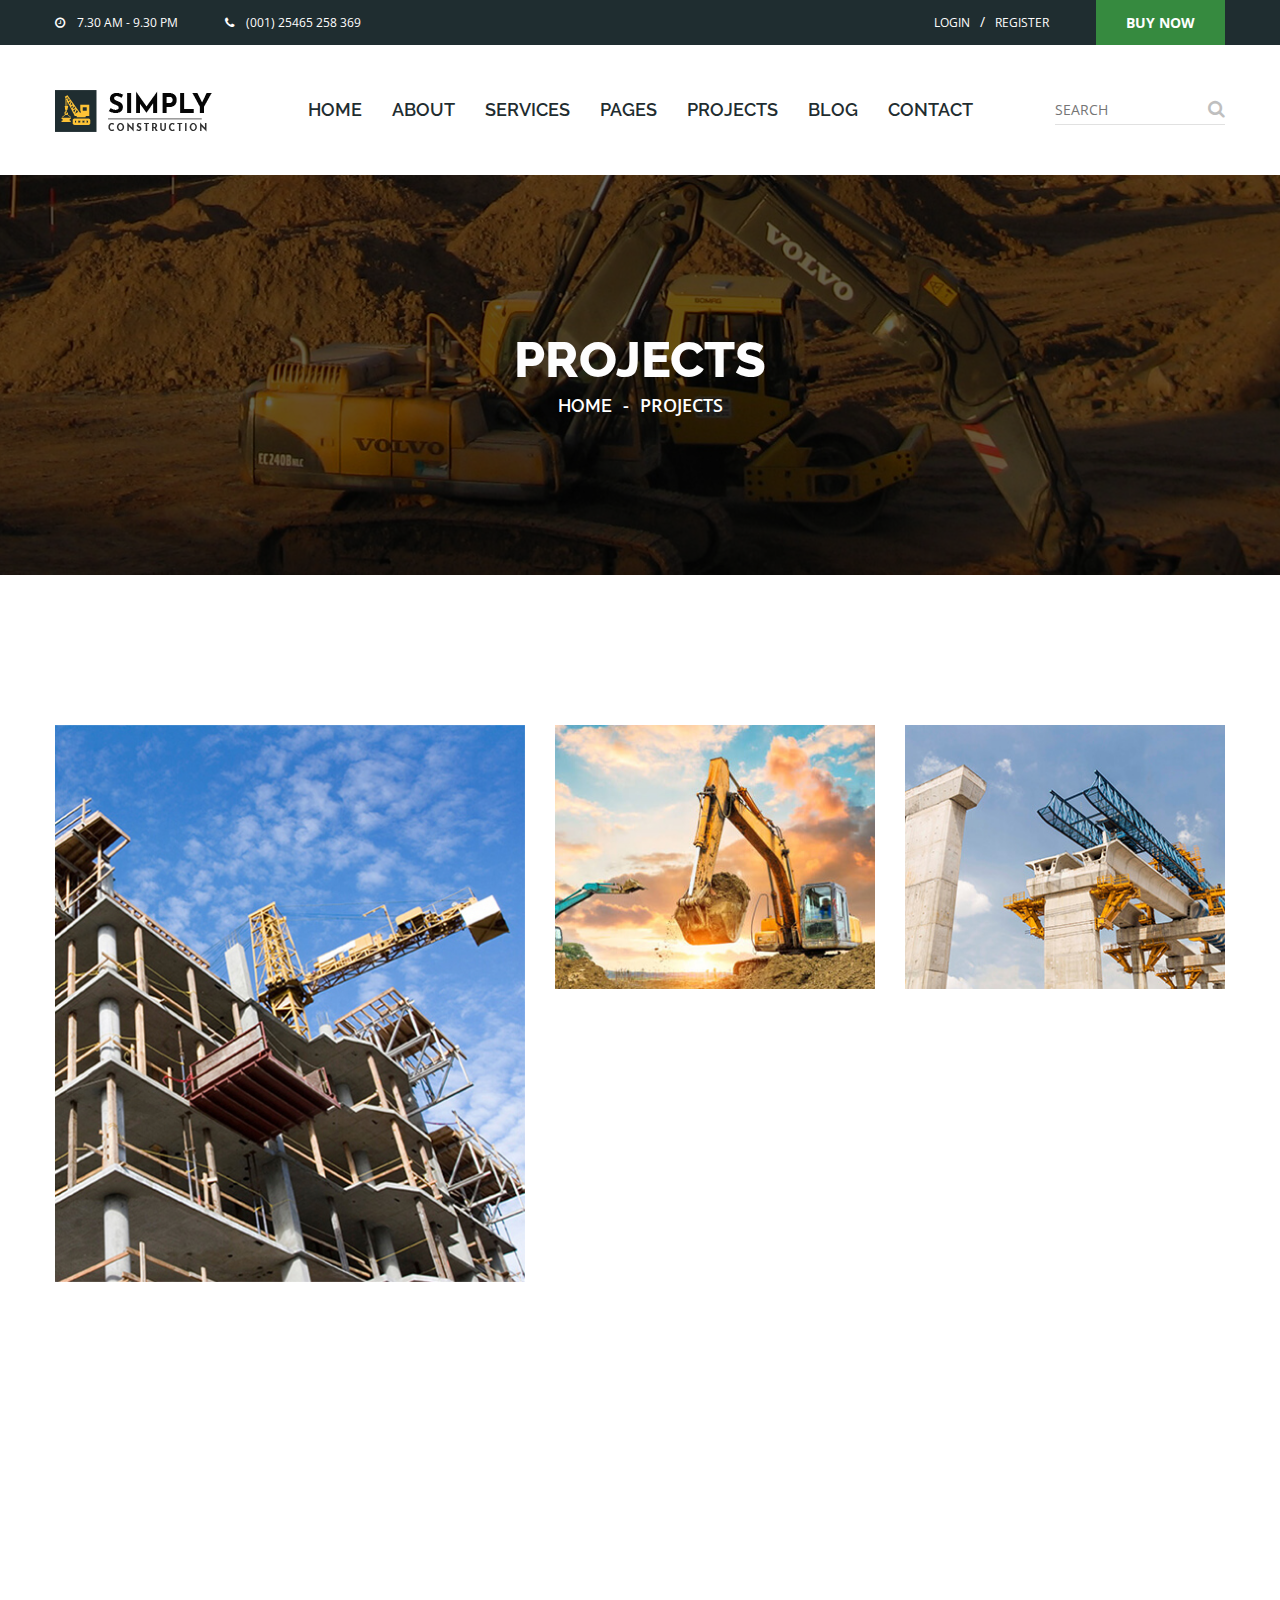
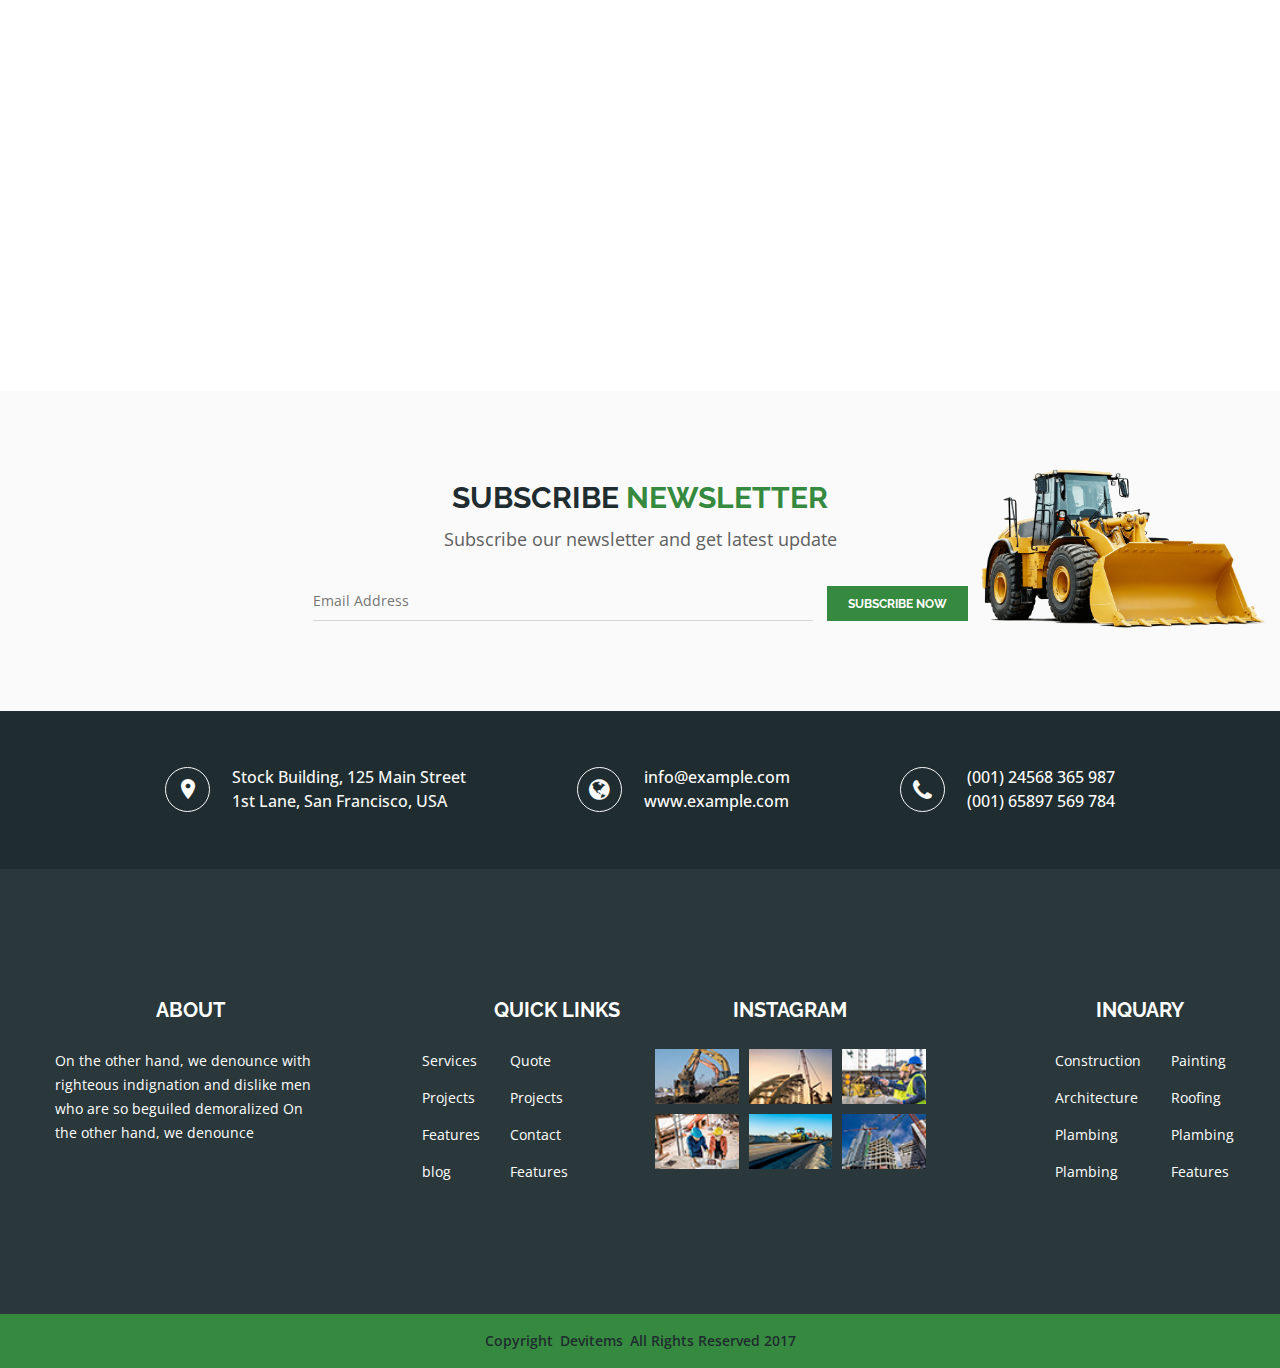
<file: projects-one.html>
<!doctype html>
<html class="no-js" lang="en">


<head>
    <meta charset="utf-8">
    <meta http-equiv="x-ua-compatible" content="ie=edge">
    <title>Projects || Simply Construction HTML5 Template</title>
    <meta name="description" content="">
    <meta name="viewport" content="width=device-width, initial-scale=1">
    
    <!-- Place favicon.ico in the root directory -->
    <link rel="shortcut icon" type="image/x-icon" href="images/favicon.ico">
    <link rel="apple-touch-icon" href="apple-touch-icon.png">
    

    <!-- All css files are included here. -->
    <!-- Bootstrap fremwork main css -->
    <link rel="stylesheet" href="css/bootstrap.min.css">
    <!-- Owl Carousel  main css -->
    <link rel="stylesheet" href="css/owl.carousel.min.css">
    <link rel="stylesheet" href="css/owl.theme.default.min.css">
    <!-- This core.css file contents all plugings css file. -->
    <link rel="stylesheet" href="css/core.css">
    <!-- Theme shortcodes/elements style -->
    <link rel="stylesheet" href="css/shortcode/shortcodes.css">
    <!-- Theme main style -->
    <link rel="stylesheet" href="style.css">
    <!-- Responsive css -->
    <link rel="stylesheet" href="css/responsive.css">
    <!-- User style -->
    <link rel="stylesheet" href="css/custom.css">


    <!-- Modernizr JS -->
    <script src="js/vendor/modernizr-2.8.3.min.js"></script>
</head>

<body>
    <!--[if lt IE 8]>
        <p class="browserupgrade">You are using an <strong>outdated</strong> browser. Please <a href="http://browsehappy.com/">upgrade your browser</a> to improve your experience.</p>
    <![endif]-->  

    <!-- Body main wrapper start -->
    <div class="wrapper">
        <!-- Start Header Style -->
        <div id="header" class="htc-header">
            <!-- Start Header Top -->
            <div class="htc__header__top bg__cat--1">
                <div class="container">
                    <div class="row">
                        <div class="col-md-6 col-lg-6 col-sm-6 col-xs-12">
                            <ul class="heaher__top__left">
                                <li><i class="fa fa-clock-o"></i>7.30 AM  -  9.30 PM</li>
                                <li><a href="#"><i class="fa fa-phone"></i>(001)  25465  258  369</a></li>
                            </ul>
                        </div>
                        <div class="col-md-6 col-lg-6 col-sm-6 col-xs-12">
                            <div class="header__top__right">
                                <ul class="login-register">
                                    <li><a href="login-register.html">LOGIN</a></li>
                                    <li class="separator">/</li>
                                    <li><a href="login-register.html">REGISTER</a></li>
                                </ul>
                                <div class="heaher__top__btn">
                                    <a href="#">Buy Now</a>
                                </div>
                            </div>
                        </div>
                    </div>
                </div>
            </div>
            <!-- End Header Top -->
            <!-- Start Mainmenu Area -->
            <div id="sticky-header-with-topbar" class="mainmenu__wrap sticky__header">
                <div class="container">
                    <div class="row">
                        <div class="col-md-2 col-sm-6 col-xs-7">
                            <div class="logo">
                                <a href="index.html">
                                    <img src="images/logo/sinply-construction.png" alt="logo image">
                                </a>
                            </div>
                        </div>
                        <div class="col-md-8 col-sm-6 col-xs-5">
                            <nav class="main__menu__nav  hidden-xs hidden-sm">
                                <ul class="main__menu">
                                    <li class="drop"><a href="index.html">HOME</a>
                                        <ul class="dropdown">
                                            <li><a href="index.html">Home 01</a></li>
                                            <li><a href="index-2.html">Home 02</a></li>
                                            <li><a href="index-3.html">Home 03</a></li>
                                        </ul>
                                    </li>
                                    <li><a href="about.html">ABOUT</a></li>
                                    <li><a href="service.html">SERVICES</a></li>
                                    <li class="drop"><a href="#">pages</a>
                                        <ul class="dropdown">
                                            <li><a href="service.html">service</a></li>
                                            <li><a href="single-service.html">Single service</a></li>
                                            <li><a href="projects-one.html">projects one</a></li>
                                            <li><a href="projects-two.html">projects two</a></li>
                                            <li><a href="projects-three.html">projects three</a></li>
                                            <li><a href="single-project.html">Single Project</a></li>
                                            <li><a href="blog.html">BLog</a></li>
                                            <li><a href="blog-one-column.html">blog one column</a></li>
                                            <li><a href="blog-two-column.html">blog two column</a></li>
                                            <li><a href="blog-details.html">blog Details</a></li>
                                            <li><a href="login-register.html">Log in & Register</a></li>
                                        </ul>
                                    </li>
                                    <li class="drop"><a href="#">PROJECTS</a>
                                        <ul class="dropdown">
                                            <li><a href="projects-one.html">projects one</a></li>
                                            <li><a href="projects-two.html">projects two</a></li>
                                            <li><a href="projects-three.html">projects three</a></li>
                                        </ul>
                                    </li>
                                    <li class="drop"><a href="blog.html">BLOG</a>
                                        <ul class="dropdown">
                                            <li><a href="blog.html">BLog</a></li>
                                            <li><a href="blog-one-column.html">blog one column</a></li>
                                            <li><a href="blog-two-column.html">blog two column</a></li>
                                        </ul>
                                    </li>
                                    <li><a href="contact.html">CONTACT</a></li>
                                </ul>
                            </nav>
                            <div class="mobile-menu clearfix visible-xs visible-sm">
                                <nav id="mobile_dropdown">
                                    <ul>
                                        <li><a href="index.html">Home</a>
                                            <ul>
                                                <li><a href="index.html">Home 01</a></li>
                                                <li><a href="index-2.html">Home 02</a></li>
                                                <li><a href="index-3.html">Home 03</a></li>
                                            </ul>
                                        </li>
                                        <li><a href="about.html">ABOUT</a></li>
                                        <li><a href="#">PROJECTS</a>
                                            <ul>
                                                <li><a href="projects-one.html">projects one</a></li>
                                                <li><a href="projects-two.html">projects two</a></li>
                                                <li><a href="projects-three.html">projects three</a></li>
                                            </ul>
                                        </li>
                                        <li><a href="#">pages</a>
                                            <ul>
                                                <li><a href="service.html">service</a></li>
                                                <li><a href="single-service.html">Single service</a></li>
                                                <li><a href="projects-one.html">projects one</a></li>
                                                <li><a href="projects-two.html">projects two</a></li>
                                                <li><a href="projects-three.html">projects three</a></li>
                                                <li><a href="single-project.html">Single Project</a></li>
                                                <li><a href="blog.html">BLog</a></li>
                                                <li><a href="blog-one-column.html">blog one column</a></li>
                                                <li><a href="blog-two-column.html">blog two column</a></li>
                                                <li><a href="blog-details.html">blog Details</a></li>
                                                <li><a href="login-register.html">Log in & Register</a></li>
                                            </ul>
                                        </li> 
                                        <li><a href="blog.html">blog</a>
                                            <ul>
                                                <li><a href="blog.html">BLog</a></li>
                                                <li><a href="blog-one-column.html">blog one column</a></li>
                                                <li><a href="blog-two-column.html">blog two column</a></li>
                                            </ul>
                                        </li>
                                        <li><a href="contact.html">contact</a></li>
                                    </ul>
                                </nav>
                            </div> 
                        </div>
                        <div class="col-md-2 col-sm-6 hidden-xs">
                            <div class="htc__header__search">
                                <input type="text" placeholder="SEARCH">
                                <a href="#"><i class="fa fa-search"></i></a>
                            </div>
                        </div>
                    </div>
                    <div class="mobile-menu-area"></div>
                </div>
            </div>
            <!-- End Mainmenu Area -->
        </div>
        <!-- End Header Style -->
        <!-- Start Bradcaump area -->
        <div class="ht__bradcaump__area" data--black__overlay="6" style="background: rgba(0, 0, 0, 0) url(images/bg/5.jpg) no-repeat scroll center center / cover ;">
            <div class="ht__bradcaump__wrap">
                <div class="container">
                    <div class="row">
                        <div class="col-xs-12">
                            <div class="bradcaump__inner text-center">
                                <h2 class="bradcaump-title">PROJECTS</h2>
                                <nav class="bradcaump-inner">
                                  <a class="breadcrumb-item" href="index.html">Home</a>
                                  <span class="brd-separetor">-</span>
                                  <span class="breadcrumb-item active">PROJECTS</span>
                                </nav>
                            </div>
                        </div>
                    </div>
                </div>
            </div>
        </div>
        <!-- End Bradcaump area -->
        <!-- Start Latest Project Area -->
        <div class="htc__latest__project__area pb--150 ptb--120 bg__white">
            <div class="container">
                <div class="row">
                    <div class="htc__latest__project__wrap h1__project clearfix">
                        <!-- Start Single Project -->
                        <div class="col-md-5 col-lg-5 hidden-sm col-xs-12">
                            <div class="project__itm foo">
                                <div class="project__thumb">
                                    <a href="single-project.html">
                                        <img src="images/lst-project-3/1.jpg" alt="project images">
                                    </a>
                                    <div class="project__hover__info">
                                        <div class="project__action">
                                            <h2><a href="single-project.html">CONSTRUCTION PRE WORK</a></h2>
                                            <h4>DURATION : 6 MONTH</h4>
                                        </div>
                                    </div>
                                </div>
                            </div>
                        </div>
                        <!-- End Single Project -->
                        <div class="col-md-7 col-lg-7 col-sm-6 col-xs-12">
                            <div class="row">
                                <div class="col-md-6">
                                    <div class="project__itm foo">
                                        <div class="project__thumb">
                                            <a href="single-project.html">
                                                <img src="images/lst-project-3/2.jpg" alt="project images">
                                            </a>
                                            <div class="project__hover__info">
                                                <div class="project__action">
                                                    <h2><a href="single-project.html">CONSTRUCTION</a></h2>
                                                    <h4>DURATION : 6 MONTH</h4>
                                                </div>
                                            </div>
                                        </div>
                                    </div>
                                </div>
                                <div class="col-md-6">
                                    <div class="project__itm foo">
                                        <div class="project__thumb">
                                            <a href="single-project.html">
                                                <img src="images/lst-project-3/3.jpg" alt="project images">
                                            </a>
                                            <div class="project__hover__info">
                                                <div class="project__action">
                                                    <h2><a href="single-project.html">CONSTRUCTION</a></h2>
                                                    <h4>DURATION : 6 MONTH</h4>
                                                </div>
                                            </div>
                                        </div>
                                    </div>
                                </div>
                                <div class="col-md-6">
                                    <div class="project__itm foo">
                                        <div class="project__thumb">
                                            <a href="single-project.html">
                                                <img src="images/lst-project-3/4.jpg" alt="project images">
                                            </a>
                                            <div class="project__hover__info">
                                                <div class="project__action">
                                                    <h2><a href="single-project.html">CONSTRUCTION</a></h2>
                                                    <h4>DURATION : 6 MONTH</h4>
                                                </div>
                                            </div>
                                        </div>
                                    </div>
                                </div>
                                <div class="col-md-6">
                                    <div class="project__itm foo">
                                        <div class="project__thumb">
                                            <a href="single-project.html">
                                                <img src="images/lst-project-3/5.jpg" alt="project images">
                                            </a>
                                            <div class="project__hover__info">
                                                <div class="project__action">
                                                    <h2><a href="single-project.html">CONSTRUCTION</a></h2>
                                                    <h4>DURATION : 6 MONTH</h4>
                                                </div>
                                            </div>
                                        </div>
                                    </div>
                                </div>
                            </div>
                        </div>
                        <div class="col-md-7 col-lg-7 col-sm-6 col-xs-12">
                            <div class="row">
                                <div class="col-md-6">
                                    <div class="project__itm foo">
                                        <div class="project__thumb">
                                            <a href="single-project.html">
                                                <img src="images/lst-project-3/2.jpg" alt="project images">
                                            </a>
                                            <div class="project__hover__info">
                                                <div class="project__action">
                                                    <h2><a href="single-project.html">CONSTRUCTION</a></h2>
                                                    <h4>DURATION : 6 MONTH</h4>
                                                </div>
                                            </div>
                                        </div>
                                    </div>
                                </div>
                                <div class="col-md-6">
                                    <div class="project__itm foo">
                                        <div class="project__thumb">
                                            <a href="single-project.html">
                                                <img src="images/lst-project-3/3.jpg" alt="project images">
                                            </a>
                                            <div class="project__hover__info">
                                                <div class="project__action">
                                                    <h2><a href="single-project.html">CONSTRUCTION</a></h2>
                                                    <h4>DURATION : 6 MONTH</h4>
                                                </div>
                                            </div>
                                        </div>
                                    </div>
                                </div>
                                <div class="col-md-6">
                                    <div class="project__itm foo">
                                        <div class="project__thumb">
                                            <a href="single-project.html">
                                                <img src="images/lst-project-3/4.jpg" alt="project images">
                                            </a>
                                            <div class="project__hover__info">
                                                <div class="project__action">
                                                    <h2><a href="single-project.html">CONSTRUCTION</a></h2>
                                                    <h4>DURATION : 6 MONTH</h4>
                                                </div>
                                            </div>
                                        </div>
                                    </div>
                                </div>
                                <div class="col-md-6">
                                    <div class="project__itm foo">
                                        <div class="project__thumb">
                                            <a href="single-project.html">
                                                <img src="images/lst-project-3/5.jpg" alt="project images">
                                            </a>
                                            <div class="project__hover__info">
                                                <div class="project__action">
                                                    <h2><a href="single-project.html">CONSTRUCTION</a></h2>
                                                    <h4>DURATION : 6 MONTH</h4>
                                                </div>
                                            </div>
                                        </div>
                                    </div>
                                </div>
                            </div>
                        </div>
                        <div class="col-md-5 col-lg-5 hidden-sm col-xs-12">
                            <div class="project__itm foo">
                                <div class="project__thumb">
                                    <a href="single-project.html">
                                        <img src="images/lst-project-3/1.jpg" alt="project images">
                                    </a>
                                    <div class="project__hover__info">
                                        <div class="project__action">
                                            <h2><a href="single-project.html">CONSTRUCTION PRE WORK</a></h2>
                                            <h4>DURATION : 6 MONTH</h4>
                                        </div>
                                    </div>
                                </div>
                            </div>
                        </div>
                    </div>
                </div>
            </div>
        </div>
        <!-- End Latest Project Area -->
        <!-- Start Newsletter Area -->
        <section class="htc__newsletter__area ptb--90 bg__gray">
            <div class="container">
                <div class="row">
                    <div class="col-xs-12">
                        <div class="newsletter__wrap">
                            <h2 class="title__line">SUBSCRIBE <span class="text--theme">NEWSLETTER</span></h2>
                            <h4>Subscribe our newsletter and get latest update</h4>
                            <div class="newsletter__form">
                                <div class="input__box">
                                    <div id="mc_embed_signup">
                                        <form action="#" method="post" id="mc-embedded-subscribe-form" name="mc-embedded-subscribe-form" class="validate" target="_blank" novalidate>
                                            <div id="mc_embed_signup_scroll" class="htc__news__inner">
                                                <div class="news__input">
                                                    <input type="email" value="" name="EMAIL" class="email" id="mce-EMAIL" placeholder="Email Address" required>
                                                </div>
                                                <!-- real people should not fill this in and expect good things - do not remove this or risk form bot signups-->
                                                <div style="position: absolute; left: -5000px;" aria-hidden="true"><input type="text" name="b_6bbb9b6f5827bd842d9640c82_05d85f18ef" tabindex="-1" value=""></div>
                                                <div class="clearfix subscribe__btn"><input type="submit" value="SUBSCRIBE NOW" name="subscribe" id="mc-embedded-subscribe" class="bst__btn btn--white__color">
                                                    
                                                </div>
                                            </div>
                                        </form>
                                    </div>
                                </div>        
                            </div>
                        </div>
                    </div>
                </div>
            </div>
            <div class="newsletter__thumb">
                <div class="newsletter__thumb__inner">
                    <img src="images/others/1.png" alt="newsletter img">
                </div>
            </div>
        </section>
        <!-- End Newsletter Area -->
        <!-- Start Contact Address -->
        <div class="htc__contact__address add-res bg__cat--1">
            <div class="container">
                <div class="row">
                    <div class="col-md-12">
                        <div class="htc__contact__wrap clearfix">
                            <!-- Start Single Address -->
                            <div class="ht__address__inner">
                                <div class="ht__address__icon map-pin">
                                    <i class="zmdi zmdi-pin"></i>
                                </div>
                                <div class="ht__address__details">
                                    <p>Stock Building, 125 Main Street <br>1st Lane, San Francisco, USA</p>
                                </div>
                            </div>
                            <!-- End Single Address -->
                            <!-- Start Single Address -->
                            <div class="ht__address__inner">
                                <div class="ht__address__icon glob">
                                    <i class="fa fa-globe" aria-hidden="true"></i>
                                </div>
                                <div class="ht__address__details">
                                    <p><a href="#">info@example.com</a></p>
                                    <p><a href="#">www.example.com</a></p>
                                </div>
                            </div>
                            <!-- End Single Address -->
                            <!-- Start Single Address -->
                            <div class="ht__address__inner">
                                <div class="ht__address__icon">
                                    <i class="fa fa-phone" aria-hidden="true"></i>
                                </div>
                                <div class="ht__address__details">
                                    <p><a href="#">(001) 24568 365 987</a></p>
                                    <p><a href="#">(001) 65897 569 784</a></p>
                                </div>
                            </div>
                            <!-- End Single Address -->
                        </div>
                    </div>
                </div>
            </div>
        </div>
        <!-- End Contact Address -->
        <!-- Start Footer Area -->
        <footer class="htc__footer__area">
            <div class="footer__top ptb--130" data--1f2d30__overlay="9.5" style="background: rgba(0, 0, 0, 0) url(images/bg/2.jpg) no-repeat fixed center center / cover ;">
                <div class="container">
                    <div class="row">
                        <div class="htc__footer__wrap clearfix">
                            <!-- Start Single Footer -->
                            <div class="col-md-3 col-lg-3 col-sm-6 col-xs-12">
                                <div class="footer">
                                    <div class="footer__widget">
                                        <h2 class="ft__title">ABOUT</h2>
                                    </div>
                                    <div class="ft__details">
                                        <p>On the other hand, we denounce with righteous indignation and dislike men who are so beguiled demoralized On the other hand, we denounce </p>
                                    </div>
                                </div>
                            </div>
                            <!-- End Single Footer -->
                            <!-- Start Single Footer -->
                            <div class="col-md-3 col-lg-3 col-sm-6 col-xs-12 xmt-40">
                                <div class="footer quick__link">
                                    <div class="footer__widget">
                                        <h2 class="ft__title">QUICK LINKS</h2>
                                    </div>
                                    <div class="footer__link">
                                        <ul class="ft__menu">
                                            <li><a href="service.html">Services</a></li>
                                            <li><a href="projects-one.html">Projects</a></li>
                                            <li><a href="#">Features</a></li>
                                            <li><a href="blog.html">blog</a></li>
                                        </ul>
                                        <ul class="ft__menu">
                                            <li><a href="#">Quote</a></li>
                                            <li><a href="projects-one.html">Projects</a></li>
                                            <li><a href="contact.html">Contact</a></li>
                                            <li><a href="#">Features</a></li>
                                        </ul>
                                    </div>
                                </div>
                            </div>
                            <!-- End Single Footer -->
                            <!-- Start Single Footer -->
                            <div class="col-md-3 col-lg-3 col-sm-6 col-xs-12 smt-40 xmt-40">
                                <div class="footer">
                                    <div class="footer__widget">
                                        <h2 class="ft__title">INSTAGRAM</h2>
                                    </div>
                                    <ul class="footer__instagram">
                                        <li><a href="#"><img src="images/blog/sm-img/1.jpg" alt="images"></a></li>
                                        <li><a href="#"><img src="images/blog/sm-img/2.jpg" alt="images"></a></li>
                                        <li><a href="#"><img src="images/blog/sm-img/3.jpg" alt="images"></a></li>
                                        <li><a href="#"><img src="images/blog/sm-img/4.jpg" alt="images"></a></li>
                                        <li><a href="#"><img src="images/blog/sm-img/5.jpg" alt="images"></a></li>
                                        <li><a href="#"><img src="images/blog/sm-img/6.jpg" alt="images"></a></li>
                                    </ul>
                                </div>
                            </div>
                            <!-- End Single Footer -->
                            <!-- Start Single Footer -->
                            <div class="col-md-3 col-lg-2 col-lg-offset-1 col-sm-6 col-xs-12 smt-40 xmt-40">
                                <div class="footer">
                                    <div class="footer__widget">
                                        <h2 class="ft__title">INQUARY</h2>
                                        <div class="footer__link">
                                            <ul class="ft__menu">
                                                <li><a href="#">Construction</a></li>
                                                <li><a href="#">Architecture</a></li>
                                                <li><a href="#">Plambing</a></li>
                                                <li><a href="#">Plambing</a></li>
                                            </ul>
                                            <ul class="ft__menu">
                                                <li><a href="#">Painting</a></li>
                                                <li><a href="#">Roofing</a></li>
                                                <li><a href="#">Plambing</a></li>
                                                <li><a href="#">Features</a></li>
                                            </ul>
                                        </div>
                                    </div>
                                </div>
                            </div>
                            <!-- End Single Footer -->
                        </div>
                    </div>
                </div>
            </div>
            <div class="copyright bg__theme">
                <div class="container">
                    <div class="row">
                        <div class="col-xs-12">
                            <div class="copyright__inner">
                                <p>Copyright <a href="#" target="_blank">Devitems</a>
                                All Rights Reserved 2017</p>
                            </div>
                        </div>
                    </div>
                </div>
            </div>
        </footer>
        <!-- End Footer Area -->
    </div>
    <!-- Body main wrapper end -->

    <!-- Placed js at the end of the document so the pages load faster -->

    <!-- jquery latest version -->
    <script src="js/vendor/jquery-1.12.0.min.js"></script>
    <!-- Bootstrap framework js -->
    <script src="js/bootstrap.min.js"></script>
    <!-- All js plugins included in this file. -->
    <script src="js/plugins.js"></script>
    <script src="js/slick.min.js"></script>
    <script src="js/owl.carousel.min.js"></script>
    <!-- Waypoints.min.js. -->
    <script src="js/waypoints.min.js"></script>
    <!-- Main js file that contents all jQuery plugins activation. -->
    <script src="js/main.js"></script>

</body>



</html>
</file>
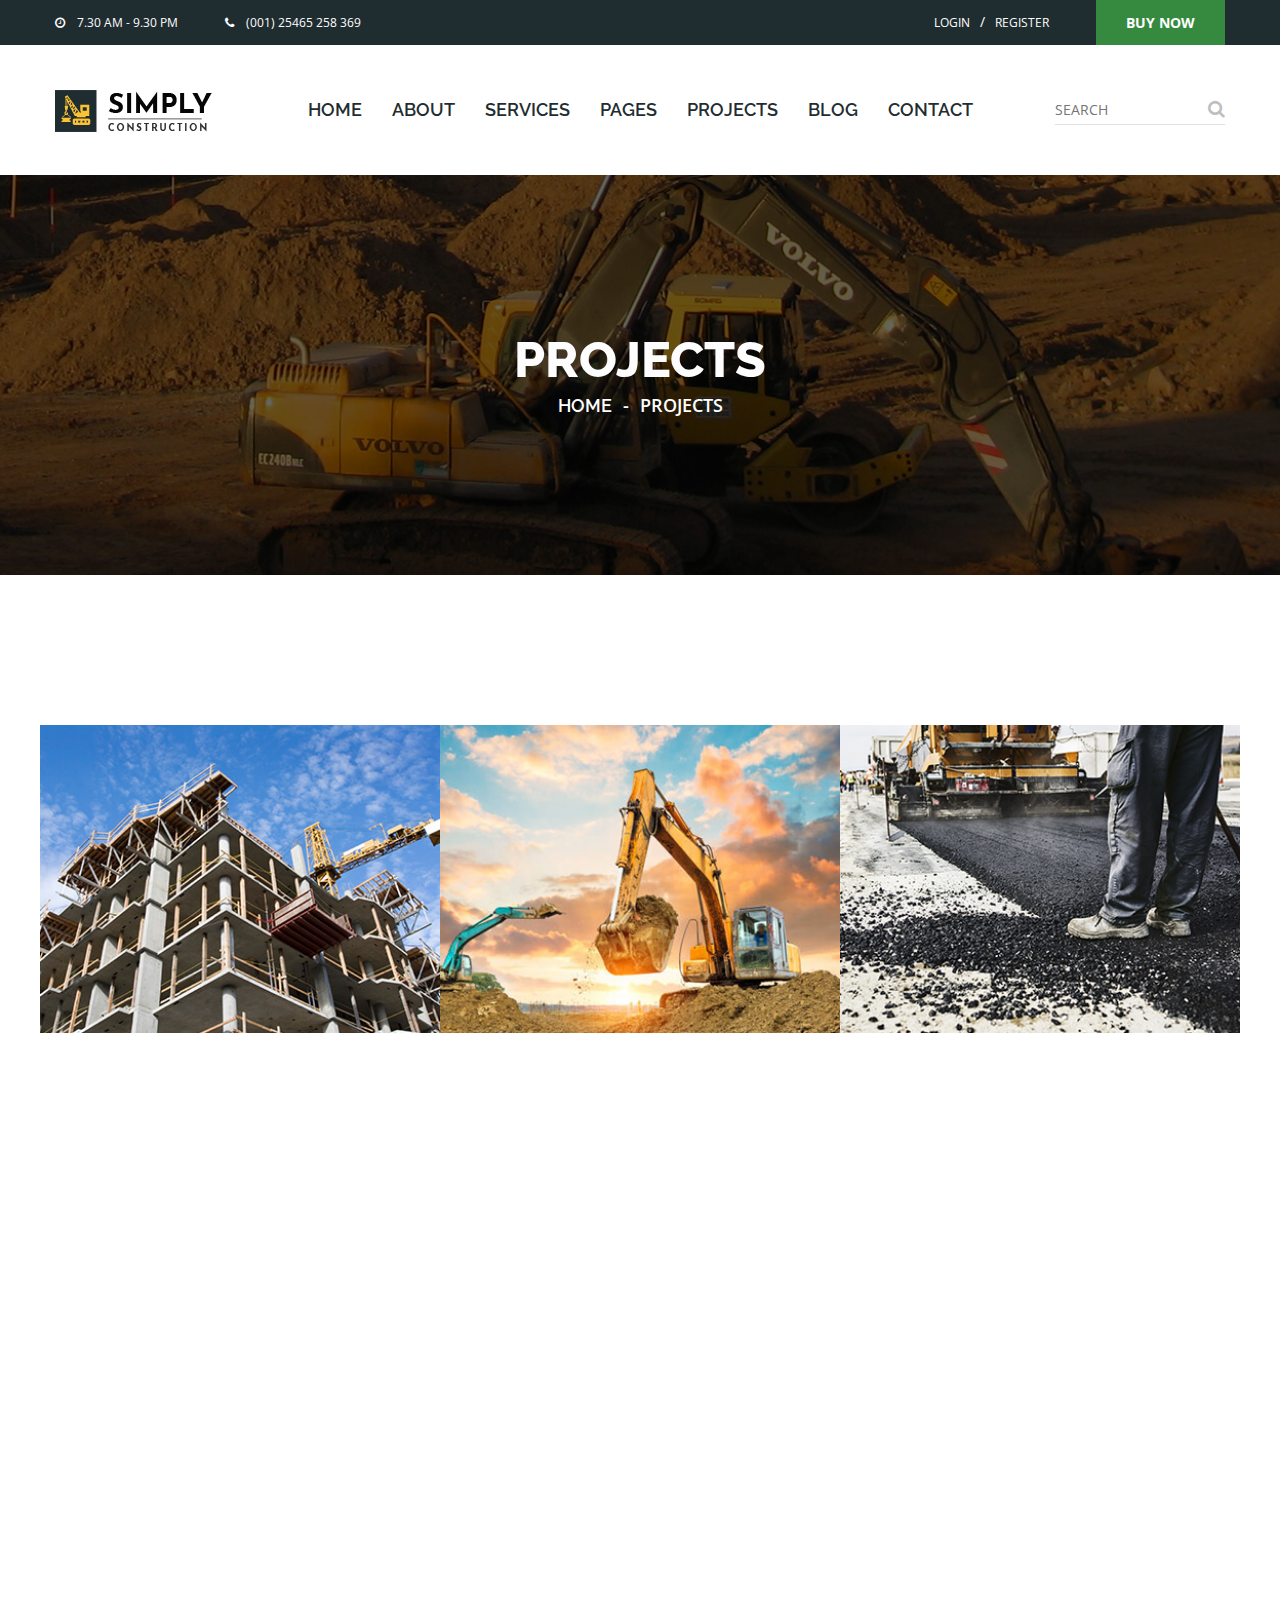
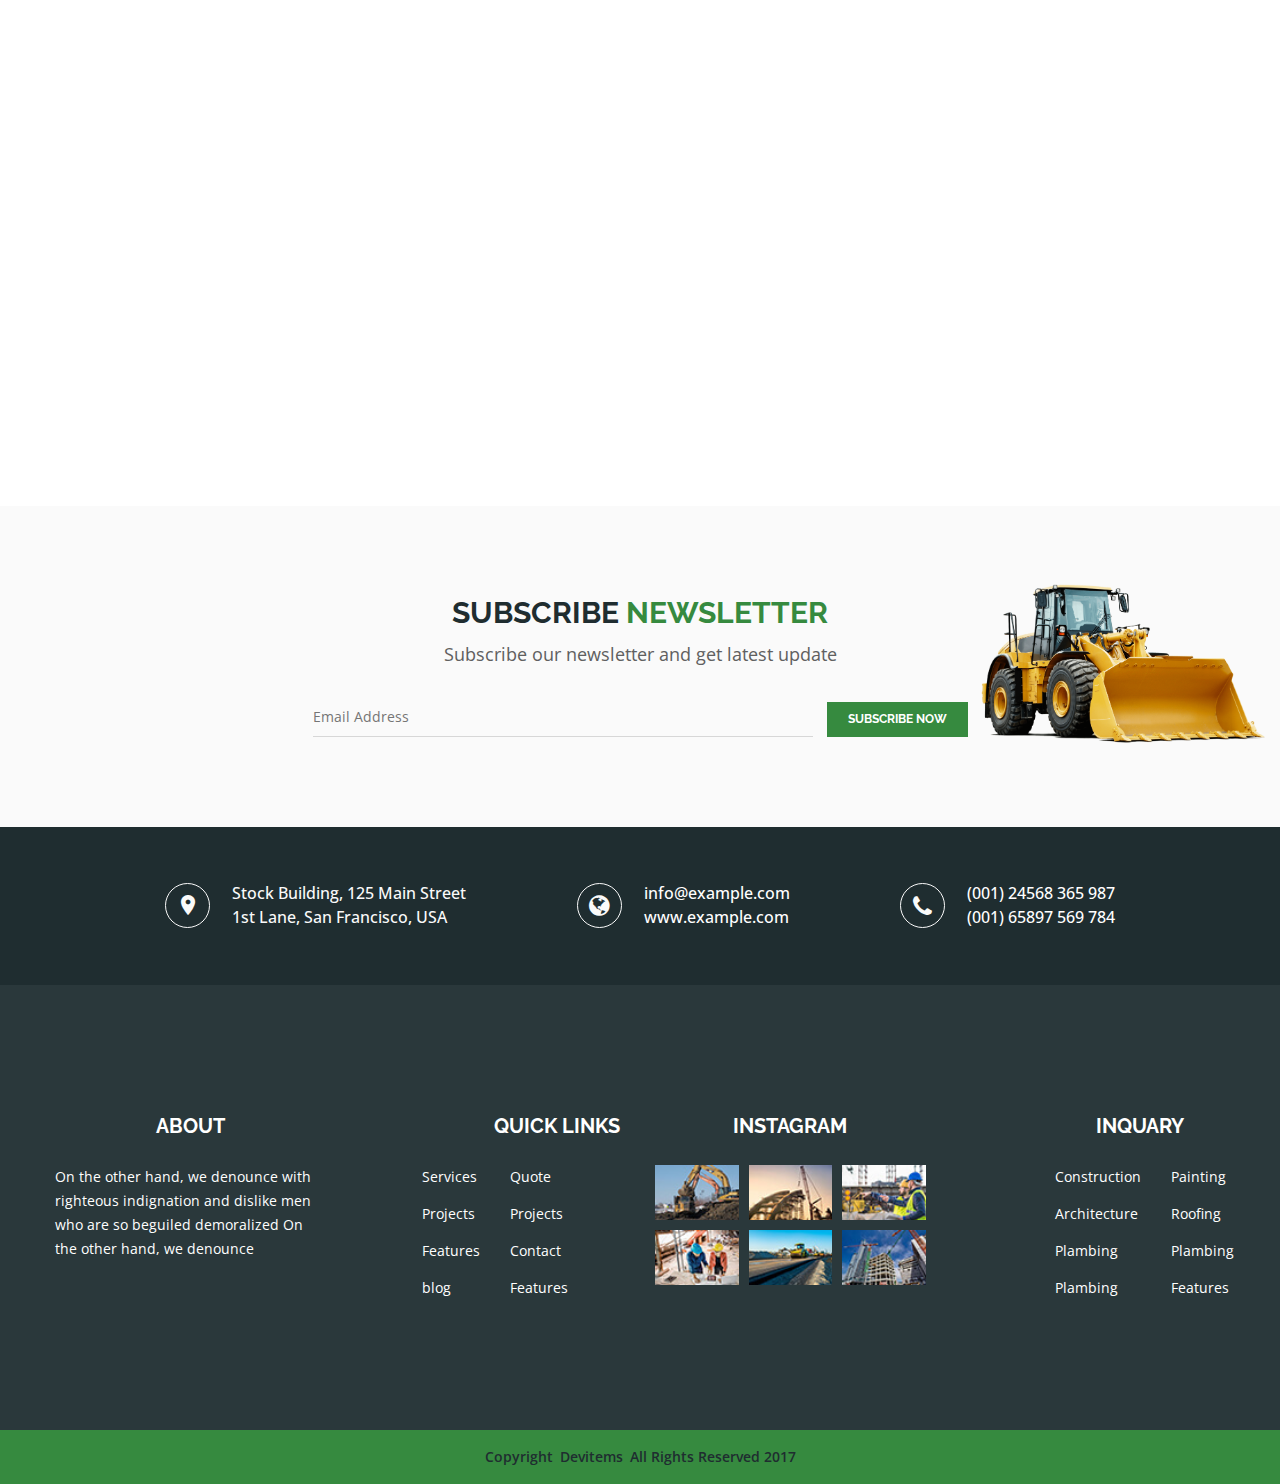
<file: projects-three.html>
<!doctype html>
<html class="no-js" lang="en">


<head>
    <meta charset="utf-8">
    <meta http-equiv="x-ua-compatible" content="ie=edge">
    <title>Projects Three || Simply Construction HTML5 Template</title>
    <meta name="description" content="">
    <meta name="viewport" content="width=device-width, initial-scale=1">
    
    <!-- Place favicon.ico in the root directory -->
    <link rel="shortcut icon" type="image/x-icon" href="images/favicon.ico">
    <link rel="apple-touch-icon" href="apple-touch-icon.png">
    

    <!-- All css files are included here. -->
    <!-- Bootstrap fremwork main css -->
    <link rel="stylesheet" href="css/bootstrap.min.css">
    <!-- Owl Carousel  main css -->
    <link rel="stylesheet" href="css/owl.carousel.min.css">
    <link rel="stylesheet" href="css/owl.theme.default.min.css">
    <!-- This core.css file contents all plugings css file. -->
    <link rel="stylesheet" href="css/core.css">
    <!-- Theme shortcodes/elements style -->
    <link rel="stylesheet" href="css/shortcode/shortcodes.css">
    <!-- Theme main style -->
    <link rel="stylesheet" href="style.css">
    <!-- Responsive css -->
    <link rel="stylesheet" href="css/responsive.css">
    <!-- User style -->
    <link rel="stylesheet" href="css/custom.css">


    <!-- Modernizr JS -->
    <script src="js/vendor/modernizr-2.8.3.min.js"></script>
</head>

<body>
    <!--[if lt IE 8]>
        <p class="browserupgrade">You are using an <strong>outdated</strong> browser. Please <a href="http://browsehappy.com/">upgrade your browser</a> to improve your experience.</p>
    <![endif]-->  

    <!-- Body main wrapper start -->
    <div class="wrapper">
        <!-- Start Header Style -->
        <div id="header" class="htc-header">
            <!-- Start Header Top -->
            <div class="htc__header__top bg__cat--1">
                <div class="container">
                    <div class="row">
                        <div class="col-md-6 col-lg-6 col-sm-6 col-xs-12">
                            <ul class="heaher__top__left">
                                <li><i class="fa fa-clock-o"></i>7.30 AM  -  9.30 PM</li>
                                <li><a href="#"><i class="fa fa-phone"></i>(001)  25465  258  369</a></li>
                            </ul>
                        </div>
                        <div class="col-md-6 col-lg-6 col-sm-6 col-xs-12">
                            <div class="header__top__right">
                                <ul class="login-register">
                                    <li><a href="login-register.html">LOGIN</a></li>
                                    <li class="separator">/</li>
                                    <li><a href="login-register.html">REGISTER</a></li>
                                </ul>
                                <div class="heaher__top__btn">
                                    <a href="#">Buy Now</a>
                                </div>
                            </div>
                        </div>
                    </div>
                </div>
            </div>
            <!-- End Header Top -->
            <!-- Start Mainmenu Area -->
            <div id="sticky-header-with-topbar" class="mainmenu__wrap sticky__header">
                <div class="container">
                    <div class="row">
                        <div class="col-md-2 col-sm-6 col-xs-7">
                            <div class="logo">
                                <a href="index.html">
                                    <img src="images/logo/sinply-construction.png" alt="logo image">
                                </a>
                            </div>
                        </div>
                        <div class="col-md-8 col-sm-6 col-xs-5">
                            <nav class="main__menu__nav  hidden-xs hidden-sm">
                                <ul class="main__menu">
                                    <li class="drop"><a href="index.html">HOME</a>
                                        <ul class="dropdown">
                                            <li><a href="index.html">Home 01</a></li>
                                            <li><a href="index-2.html">Home 02</a></li>
                                            <li><a href="index-3.html">Home 03</a></li>
                                        </ul>
                                    </li>
                                    <li><a href="about.html">ABOUT</a></li>
                                    <li><a href="service.html">SERVICES</a></li>
                                    <li class="drop"><a href="#">pages</a>
                                        <ul class="dropdown">
                                            <li><a href="service.html">service</a></li>
                                            <li><a href="single-service.html">Single service</a></li>
                                            <li><a href="projects-one.html">projects one</a></li>
                                            <li><a href="projects-two.html">projects two</a></li>
                                            <li><a href="projects-three.html">projects three</a></li>
                                            <li><a href="single-project.html">Single Project</a></li>
                                            <li><a href="blog.html">BLog</a></li>
                                            <li><a href="blog-one-column.html">blog one column</a></li>
                                            <li><a href="blog-two-column.html">blog two column</a></li>
                                            <li><a href="blog-details.html">blog Details</a></li>
                                            <li><a href="login-register.html">Log in & Register</a></li>
                                        </ul>
                                    </li>
                                    <li class="drop"><a href="#">PROJECTS</a>
                                        <ul class="dropdown">
                                            <li><a href="projects-one.html">projects one</a></li>
                                            <li><a href="projects-two.html">projects two</a></li>
                                            <li><a href="projects-three.html">projects three</a></li>
                                        </ul>
                                    </li>
                                    <li class="drop"><a href="blog.html">BLOG</a>
                                        <ul class="dropdown">
                                            <li><a href="blog.html">BLog</a></li>
                                            <li><a href="blog-one-column.html">blog one column</a></li>
                                            <li><a href="blog-two-column.html">blog two column</a></li>
                                        </ul>
                                    </li>
                                    <li><a href="contact.html">CONTACT</a></li>
                                </ul>
                            </nav>
                            <div class="mobile-menu clearfix visible-xs visible-sm">
                                <nav id="mobile_dropdown">
                                    <ul>
                                        <li><a href="index.html">Home</a>
                                            <ul>
                                                <li><a href="index.html">Home 01</a></li>
                                                <li><a href="index-2.html">Home 02</a></li>
                                                <li><a href="index-3.html">Home 03</a></li>
                                            </ul>
                                        </li>
                                        <li><a href="about.html">ABOUT</a></li>
                                        <li><a href="#">PROJECTS</a>
                                            <ul>
                                                <li><a href="projects-one.html">projects one</a></li>
                                                <li><a href="projects-two.html">projects two</a></li>
                                                <li><a href="projects-three.html">projects three</a></li>
                                            </ul>
                                        </li>
                                        <li><a href="#">pages</a>
                                            <ul>
                                                <li><a href="service.html">service</a></li>
                                                <li><a href="single-service.html">Single service</a></li>
                                                <li><a href="projects-one.html">projects one</a></li>
                                                <li><a href="projects-two.html">projects two</a></li>
                                                <li><a href="projects-three.html">projects three</a></li>
                                                <li><a href="single-project.html">Single Project</a></li>
                                                <li><a href="blog.html">BLog</a></li>
                                                <li><a href="blog-one-column.html">blog one column</a></li>
                                                <li><a href="blog-two-column.html">blog two column</a></li>
                                                <li><a href="blog-details.html">blog Details</a></li>
                                                <li><a href="login-register.html">Log in & Register</a></li>
                                            </ul>
                                        </li> 
                                        <li><a href="blog.html">blog</a>
                                            <ul>
                                                <li><a href="blog.html">BLog</a></li>
                                                <li><a href="blog-one-column.html">blog one column</a></li>
                                                <li><a href="blog-two-column.html">blog two column</a></li>
                                            </ul>
                                        </li>
                                        <li><a href="contact.html">contact</a></li>
                                    </ul>
                                </nav>
                            </div> 
                        </div>
                        <div class="col-md-2 col-sm-6 hidden-xs">
                            <div class="htc__header__search">
                                <input type="text" placeholder="SEARCH">
                                <a href="#"><i class="fa fa-search"></i></a>
                            </div>
                        </div>
                    </div>
                    <div class="mobile-menu-area"></div>
                </div>
            </div>
            <!-- End Mainmenu Area -->
        </div>
        <!-- End Header Style -->
        <!-- Start Bradcaump area -->
        <div class="ht__bradcaump__area" data--black__overlay="6" style="background: rgba(0, 0, 0, 0) url(images/bg/5.jpg) no-repeat scroll center center / cover ;">
            <div class="ht__bradcaump__wrap">
                <div class="container">
                    <div class="row">
                        <div class="col-xs-12">
                            <div class="bradcaump__inner text-center">
                                <h2 class="bradcaump-title">PROJECTS</h2>
                                <nav class="bradcaump-inner">
                                  <a class="breadcrumb-item" href="index.html">Home</a>
                                  <span class="brd-separetor">-</span>
                                  <span class="breadcrumb-item active">PROJECTS</span>
                                </nav>
                            </div>
                        </div>
                    </div>
                </div>
            </div>
        </div>
        <!-- End Bradcaump area -->
        <!-- Start Latest Project Area -->
        <section class="htc__latest__project__area ptb--150 bg__white">
            <div class="container">
                <div class="row">
                    <div class="htc__latest__project__wrap clearfix">
                        <!-- Start Single Project -->
                        <div class="col-md-4 col-lg-4 col-sm-6 col-xs-12">
                            <div class="project foo">
                                <div class="project__thumb">
                                    <a href="single-project.html">
                                        <img src="images/lst-project-2/1.jpg" alt="project images">
                                    </a>
                                    <div class="project__hover__info">
                                        <div class="project__action">
                                            <h2><a href="single-project.html">CONSTRUCTION PRE WORK</a></h2>
                                            <h4>DURATION : 6 MONTH</h4>
                                        </div>
                                    </div>
                                </div>
                            </div>
                        </div>
                        <!-- End Single Project -->
                        <!-- Start Single Project -->
                        <div class="col-md-4 col-lg-4 col-sm-6 col-xs-12">
                            <div class="project foo">
                                <div class="project__thumb">
                                    <a href="single-project.html">
                                        <img src="images/lst-project-2/2.jpg" alt="project images">
                                    </a>
                                    <div class="project__hover__info">
                                        <div class="project__action">
                                            <h2><a href="single-project.html">CONSTRUCTION PRE WORK</a></h2>
                                            <h4>DURATION : 6 MONTH</h4>
                                        </div>
                                    </div>
                                </div>
                            </div>
                        </div>
                        <!-- End Single Project -->
                        <!-- Start Single Project -->
                        <div class="col-md-4 col-lg-4 col-sm-6 col-xs-12">
                            <div class="project foo">
                                <div class="project__thumb">
                                    <a href="single-project.html">
                                        <img src="images/lst-project-2/3.jpg" alt="project images">
                                    </a>
                                    <div class="project__hover__info">
                                        <div class="project__action">
                                            <h2><a href="single-project.html">CONSTRUCTION PRE WORK</a></h2>
                                            <h4>DURATION : 6 MONTH</h4>
                                        </div>
                                    </div>
                                </div>
                            </div>
                        </div>
                        <!-- End Single Project -->
                        <!-- Start Single Project -->
                        <div class="col-md-4 col-lg-4 col-sm-6 col-xs-12">
                            <div class="project foo">
                                <div class="project__thumb">
                                    <a href="single-project.html">
                                        <img src="images/lst-project-2/4.jpg" alt="project images">
                                    </a>
                                    <div class="project__hover__info">
                                        <div class="project__action">
                                            <h2><a href="single-project.html">CONSTRUCTION PRE WORK</a></h2>
                                            <h4>DURATION : 6 MONTH</h4>
                                        </div>
                                    </div>
                                </div>
                            </div>
                        </div>
                        <!-- End Single Project -->
                        <!-- Start Single Project -->
                        <div class="col-md-4 col-lg-4 col-sm-6 col-xs-12">
                            <div class="project foo">
                                <div class="project__thumb">
                                    <a href="single-project.html">
                                        <img src="images/lst-project-2/5.jpg" alt="project images">
                                    </a>
                                    <div class="project__hover__info">
                                        <div class="project__action">
                                            <h2><a href="single-project.html">CONSTRUCTION PRE WORK</a></h2>
                                            <h4>DURATION : 6 MONTH</h4>
                                        </div>
                                    </div>
                                </div>
                            </div>
                        </div>
                        <!-- End Single Project -->
                        <!-- Start Single Project -->
                        <div class="col-md-4 col-lg-4 col-sm-6 col-xs-12">
                            <div class="project foo">
                                <div class="project__thumb">
                                    <a href="single-project.html">
                                        <img src="images/lst-project-2/6.jpg" alt="project images">
                                    </a>
                                    <div class="project__hover__info">
                                        <div class="project__action">
                                            <h2><a href="single-project.html">CONSTRUCTION PRE WORK</a></h2>
                                            <h4>DURATION : 6 MONTH</h4>
                                        </div>
                                    </div>
                                </div>
                            </div>
                        </div>
                        <!-- End Single Project -->
                        <!-- Start Single Project -->
                        <div class="col-md-4 col-lg-4 col-sm-6 col-xs-12">
                            <div class="project foo">
                                <div class="project__thumb">
                                    <a href="single-project.html">
                                        <img src="images/lst-project-2/7.jpg" alt="project images">
                                    </a>
                                    <div class="project__hover__info">
                                        <div class="project__action">
                                            <h2><a href="single-project.html">CONSTRUCTION PRE WORK</a></h2>
                                            <h4>DURATION : 6 MONTH</h4>
                                        </div>
                                    </div>
                                </div>
                            </div>
                        </div>
                        <!-- End Single Project -->
                        <!-- Start Single Project -->
                        <div class="col-md-4 col-lg-4 col-sm-6 col-xs-12">
                            <div class="project foo">
                                <div class="project__thumb">
                                    <a href="single-project.html">
                                        <img src="images/lst-project-2/8.jpg" alt="project images">
                                    </a>
                                    <div class="project__hover__info">
                                        <div class="project__action">
                                            <h2><a href="single-project.html">CONSTRUCTION PRE WORK</a></h2>
                                            <h4>DURATION : 6 MONTH</h4>
                                        </div>
                                    </div>
                                </div>
                            </div>
                        </div>
                        <!-- End Single Project -->
                        <!-- Start Single Project -->
                        <div class="col-md-4 col-lg-4 col-sm-6 col-xs-12">
                            <div class="project foo">
                                <div class="project__thumb">
                                    <a href="single-project.html">
                                        <img src="images/lst-project-2/9.jpg" alt="project images">
                                    </a>
                                    <div class="project__hover__info">
                                        <div class="project__action">
                                            <h2><a href="single-project.html">CONSTRUCTION PRE WORK</a></h2>
                                            <h4>DURATION : 6 MONTH</h4>
                                        </div>
                                    </div>
                                </div>
                            </div>
                        </div>
                        <!-- End Single Project -->
                        <!-- Start Single Project -->
                        <div class="col-md-4 col-lg-4 col-sm-6 col-xs-12">
                            <div class="project foo">
                                <div class="project__thumb">
                                    <a href="single-project.html">
                                        <img src="images/lst-project-2/10.jpg" alt="project images">
                                    </a>
                                    <div class="project__hover__info">
                                        <div class="project__action">
                                            <h2><a href="single-project.html">CONSTRUCTION PRE WORK</a></h2>
                                            <h4>DURATION : 6 MONTH</h4>
                                        </div>
                                    </div>
                                </div>
                            </div>
                        </div>
                        <!-- End Single Project -->
                        <!-- Start Single Project -->
                        <div class="col-md-4 col-lg-4 col-sm-6 col-xs-12">
                            <div class="project foo">
                                <div class="project__thumb">
                                    <a href="single-project.html">
                                        <img src="images/lst-project-2/11.jpg" alt="project images">
                                    </a>
                                    <div class="project__hover__info">
                                        <div class="project__action">
                                            <h2><a href="single-project.html">CONSTRUCTION PRE WORK</a></h2>
                                            <h4>DURATION : 6 MONTH</h4>
                                        </div>
                                    </div>
                                </div>
                            </div>
                        </div>
                        <!-- End Single Project -->
                        <!-- Start Single Project -->
                        <div class="col-md-4 col-lg-4 col-sm-6 col-xs-12">
                            <div class="project foo">
                                <div class="project__thumb">
                                    <a href="single-project.html">
                                        <img src="images/lst-project-2/12.jpg" alt="project images">
                                    </a>
                                    <div class="project__hover__info">
                                        <div class="project__action">
                                            <h2><a href="single-project.html">CONSTRUCTION PRE WORK</a></h2>
                                            <h4>DURATION : 6 MONTH</h4>
                                        </div>
                                    </div>
                                </div>
                            </div>
                        </div>
                        <!-- End Single Project -->
                    </div>
                </div>
            </div>
        </section>
        <!-- End Latest Project Area -->
        <!-- Start Newsletter Area -->
        <section class="htc__newsletter__area ptb--90 bg__gray">
            <div class="container">
                <div class="row">
                    <div class="col-xs-12">
                        <div class="newsletter__wrap">
                            <h2 class="title__line">SUBSCRIBE <span class="text--theme">NEWSLETTER</span></h2>
                            <h4>Subscribe our newsletter and get latest update</h4>
                            <div class="newsletter__form">
                                <div class="input__box">
                                    <div id="mc_embed_signup">
                                        <form action="#" method="post" id="mc-embedded-subscribe-form" name="mc-embedded-subscribe-form" class="validate" target="_blank" novalidate>
                                            <div id="mc_embed_signup_scroll" class="htc__news__inner">
                                                <div class="news__input">
                                                    <input type="email" value="" name="EMAIL" class="email" id="mce-EMAIL" placeholder="Email Address" required>
                                                </div>
                                                <!-- real people should not fill this in and expect good things - do not remove this or risk form bot signups-->
                                                <div style="position: absolute; left: -5000px;" aria-hidden="true"><input type="text" name="b_6bbb9b6f5827bd842d9640c82_05d85f18ef" tabindex="-1" value=""></div>
                                                <div class="clearfix subscribe__btn"><input type="submit" value="SUBSCRIBE NOW" name="subscribe" id="mc-embedded-subscribe" class="bst__btn btn--white__color">
                                                    
                                                </div>
                                            </div>
                                        </form>
                                    </div>
                                </div>        
                            </div>
                        </div>
                    </div>
                </div>
            </div>
            <div class="newsletter__thumb">
                <div class="newsletter__thumb__inner">
                    <img src="images/others/1.png" alt="newsletter img">
                </div>
            </div>
        </section>
        <!-- End Newsletter Area -->
        <!-- Start Contact Address -->
        <div class="htc__contact__address add-res bg__cat--1">
            <div class="container">
                <div class="row">
                    <div class="col-md-12">
                        <div class="htc__contact__wrap clearfix">
                            <!-- Start Single Address -->
                            <div class="ht__address__inner">
                                <div class="ht__address__icon map-pin">
                                    <i class="zmdi zmdi-pin"></i>
                                </div>
                                <div class="ht__address__details">
                                    <p>Stock Building, 125 Main Street <br>1st Lane, San Francisco, USA</p>
                                </div>
                            </div>
                            <!-- End Single Address -->
                            <!-- Start Single Address -->
                            <div class="ht__address__inner">
                                <div class="ht__address__icon glob">
                                    <i class="fa fa-globe" aria-hidden="true"></i>
                                </div>
                                <div class="ht__address__details">
                                    <p><a href="#">info@example.com</a></p>
                                    <p><a href="#">www.example.com</a></p>
                                </div>
                            </div>
                            <!-- End Single Address -->
                            <!-- Start Single Address -->
                            <div class="ht__address__inner">
                                <div class="ht__address__icon">
                                    <i class="fa fa-phone" aria-hidden="true"></i>
                                </div>
                                <div class="ht__address__details">
                                    <p><a href="#">(001) 24568 365 987</a></p>
                                    <p><a href="#">(001) 65897 569 784</a></p>
                                </div>
                            </div>
                            <!-- End Single Address -->
                        </div>
                    </div>
                </div>
            </div>
        </div>
        <!-- End Contact Address -->
        <!-- Start Footer Area -->
        <footer class="htc__footer__area">
            <div class="footer__top ptb--130" data--1f2d30__overlay="9.5" style="background: rgba(0, 0, 0, 0) url(images/bg/2.jpg) no-repeat fixed center center / cover ;">
                <div class="container">
                    <div class="row">
                        <div class="htc__footer__wrap clearfix">
                            <!-- Start Single Footer -->
                            <div class="col-md-3 col-lg-3 col-sm-6 col-xs-12">
                                <div class="footer">
                                    <div class="footer__widget">
                                        <h2 class="ft__title">ABOUT</h2>
                                    </div>
                                    <div class="ft__details">
                                        <p>On the other hand, we denounce with righteous indignation and dislike men who are so beguiled demoralized On the other hand, we denounce </p>
                                    </div>
                                </div>
                            </div>
                            <!-- End Single Footer -->
                            <!-- Start Single Footer -->
                            <div class="col-md-3 col-lg-3 col-sm-6 col-xs-12 xmt-40">
                                <div class="footer quick__link">
                                    <div class="footer__widget">
                                        <h2 class="ft__title">QUICK LINKS</h2>
                                    </div>
                                    <div class="footer__link">
                                        <ul class="ft__menu">
                                            <li><a href="service.html">Services</a></li>
                                            <li><a href="projects-one.html">Projects</a></li>
                                            <li><a href="#">Features</a></li>
                                            <li><a href="blog.html">blog</a></li>
                                        </ul>
                                        <ul class="ft__menu">
                                            <li><a href="#">Quote</a></li>
                                            <li><a href="projects-one.html">Projects</a></li>
                                            <li><a href="contact.html">Contact</a></li>
                                            <li><a href="#">Features</a></li>
                                        </ul>
                                    </div>
                                </div>
                            </div>
                            <!-- End Single Footer -->
                            <!-- Start Single Footer -->
                            <div class="col-md-3 col-lg-3 col-sm-6 col-xs-12 smt-40 xmt-40">
                                <div class="footer">
                                    <div class="footer__widget">
                                        <h2 class="ft__title">INSTAGRAM</h2>
                                    </div>
                                    <ul class="footer__instagram">
                                        <li><a href="#"><img src="images/blog/sm-img/1.jpg" alt="images"></a></li>
                                        <li><a href="#"><img src="images/blog/sm-img/2.jpg" alt="images"></a></li>
                                        <li><a href="#"><img src="images/blog/sm-img/3.jpg" alt="images"></a></li>
                                        <li><a href="#"><img src="images/blog/sm-img/4.jpg" alt="images"></a></li>
                                        <li><a href="#"><img src="images/blog/sm-img/5.jpg" alt="images"></a></li>
                                        <li><a href="#"><img src="images/blog/sm-img/6.jpg" alt="images"></a></li>
                                    </ul>
                                </div>
                            </div>
                            <!-- End Single Footer -->
                            <!-- Start Single Footer -->
                            <div class="col-md-3 col-lg-2 col-lg-offset-1 col-sm-6 col-xs-12 smt-40 xmt-40">
                                <div class="footer">
                                    <div class="footer__widget">
                                        <h2 class="ft__title">INQUARY</h2>
                                        <div class="footer__link">
                                            <ul class="ft__menu">
                                                <li><a href="#">Construction</a></li>
                                                <li><a href="#">Architecture</a></li>
                                                <li><a href="#">Plambing</a></li>
                                                <li><a href="#">Plambing</a></li>
                                            </ul>
                                            <ul class="ft__menu">
                                                <li><a href="#">Painting</a></li>
                                                <li><a href="#">Roofing</a></li>
                                                <li><a href="#">Plambing</a></li>
                                                <li><a href="#">Features</a></li>
                                            </ul>
                                        </div>
                                    </div>
                                </div>
                            </div>
                            <!-- End Single Footer -->
                        </div>
                    </div>
                </div>
            </div>
            <div class="copyright bg__theme">
                <div class="container">
                    <div class="row">
                        <div class="col-xs-12">
                            <div class="copyright__inner">
                                <p>Copyright <a href="#" target="_blank">Devitems</a>
                                All Rights Reserved 2017</p>
                            </div>
                        </div>
                    </div>
                </div>
            </div>
        </footer>
        <!-- End Footer Area -->
    </div>
    <!-- Body main wrapper end -->

    <!-- Placed js at the end of the document so the pages load faster -->

    <!-- jquery latest version -->
    <script src="js/vendor/jquery-1.12.0.min.js"></script>
    <!-- Bootstrap framework js -->
    <script src="js/bootstrap.min.js"></script>
    <!-- All js plugins included in this file. -->
    <script src="js/plugins.js"></script>
    <script src="js/slick.min.js"></script>
    <script src="js/owl.carousel.min.js"></script>
    <!-- Waypoints.min.js. -->
    <script src="js/waypoints.min.js"></script>
    <!-- Main js file that contents all jQuery plugins activation. -->
    <script src="js/main.js"></script>

</body>



</html>
</file>
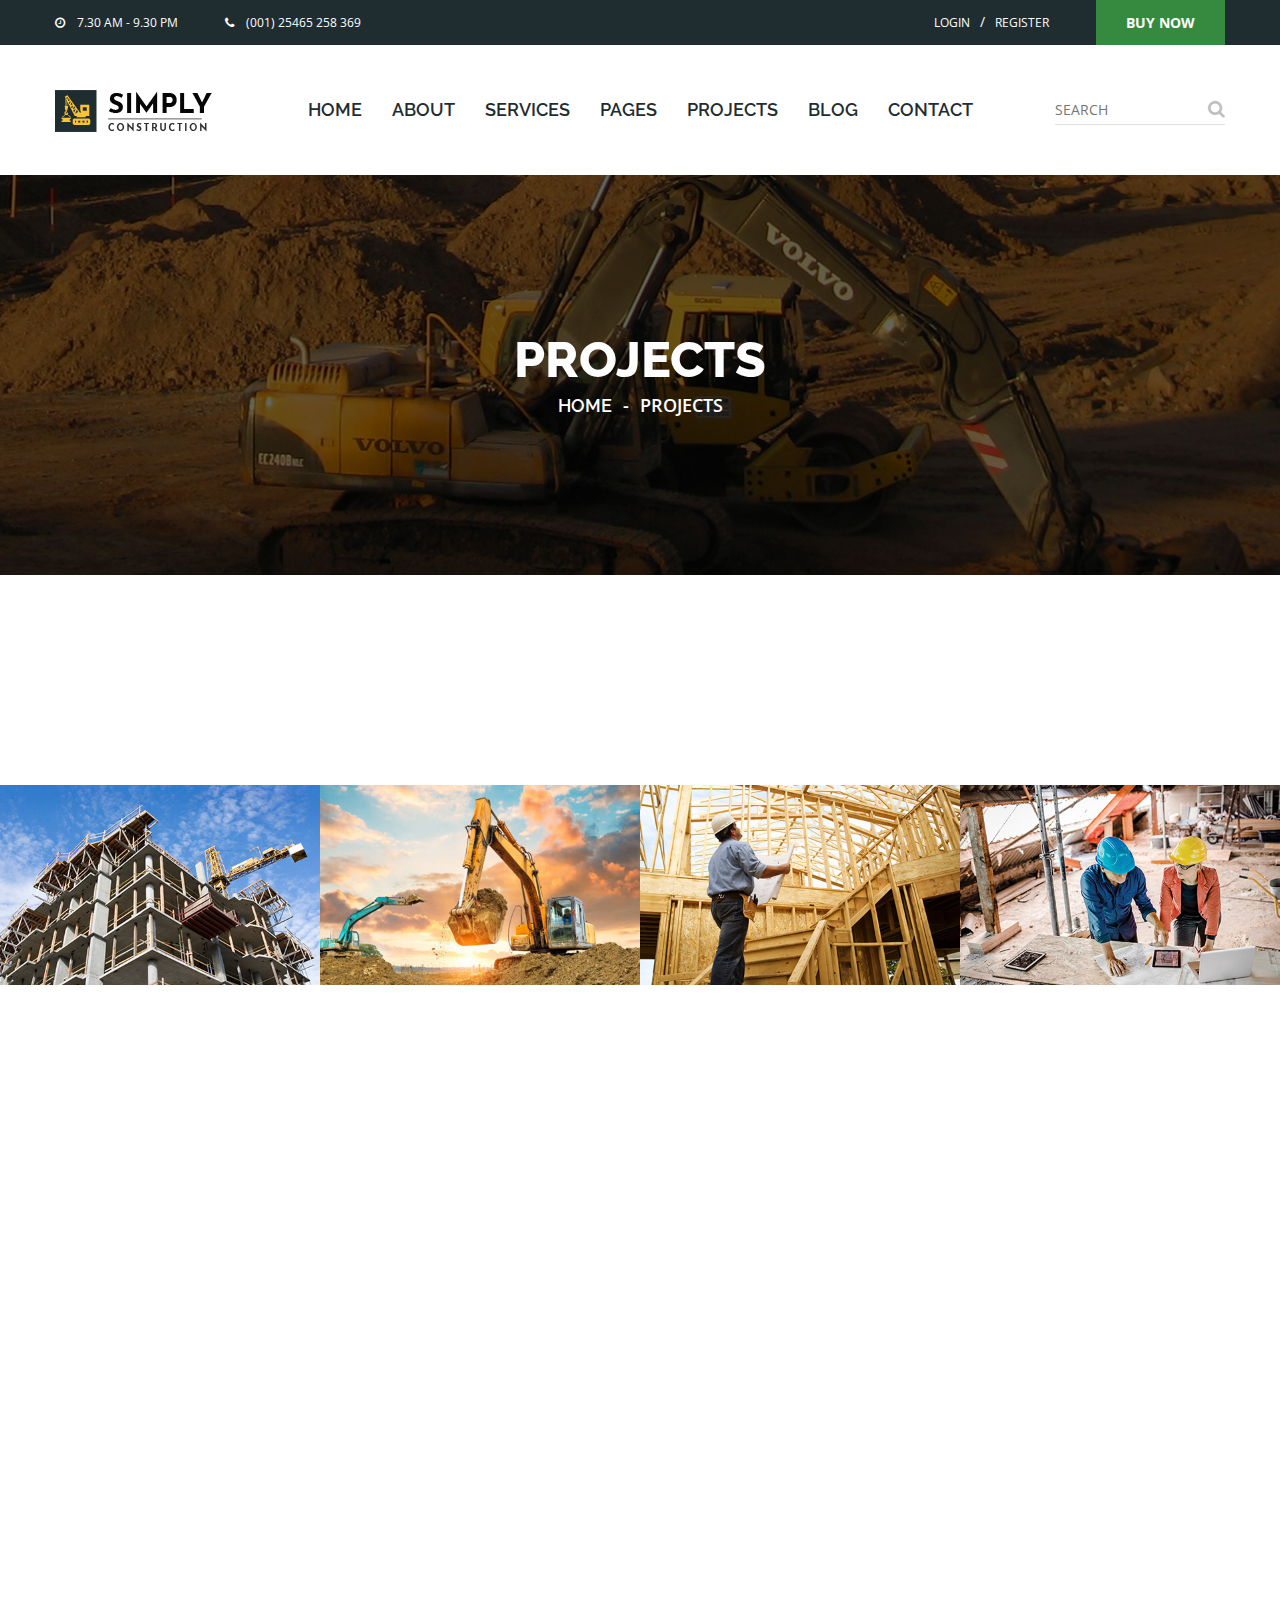
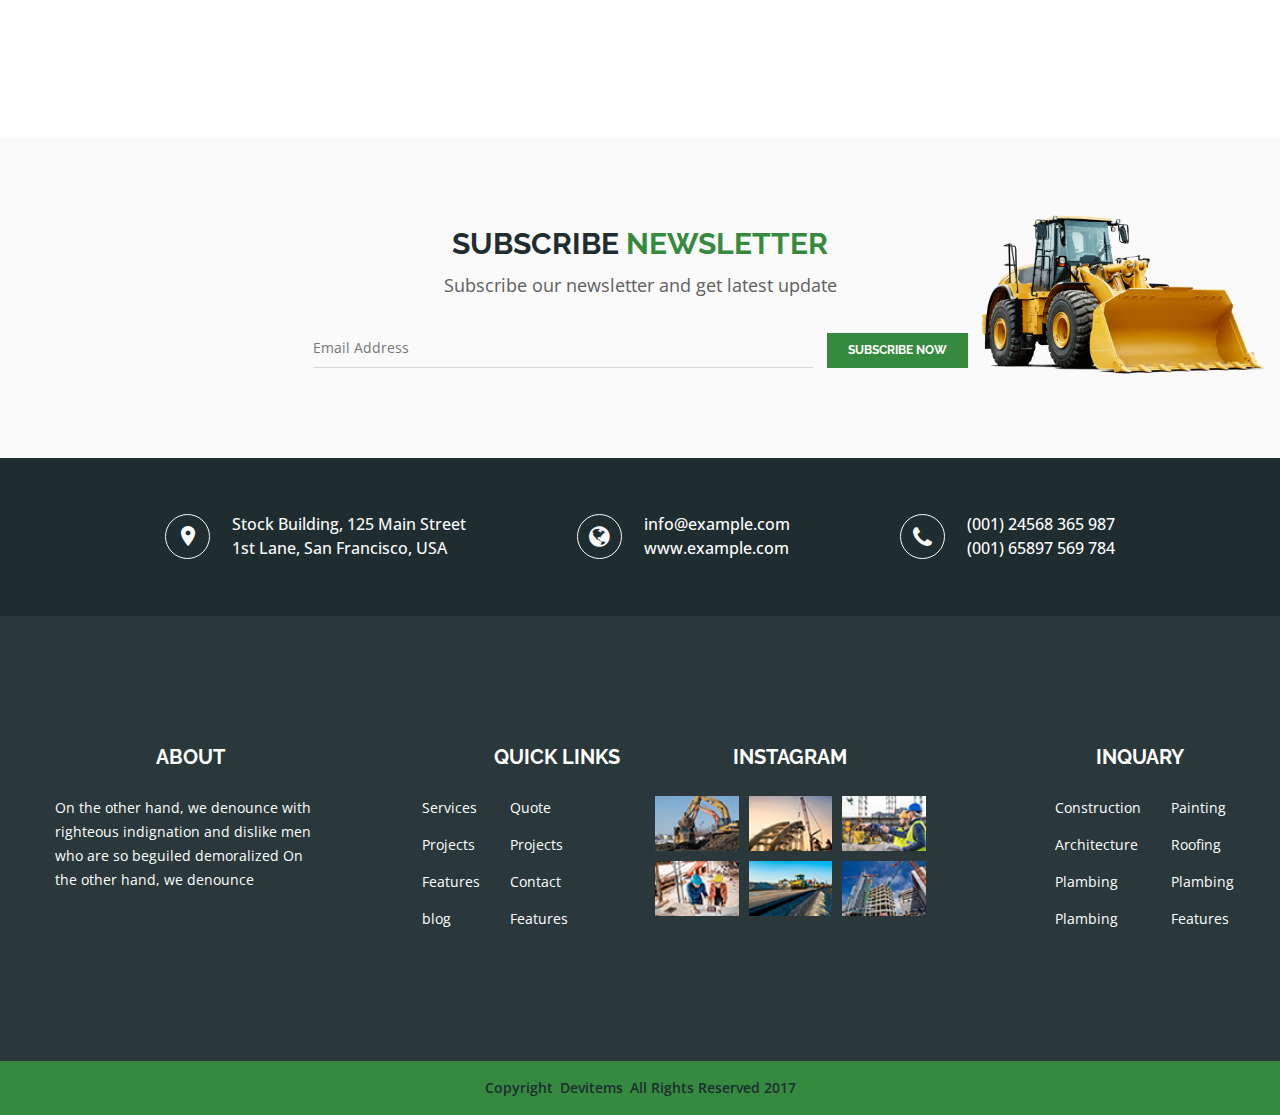
<file: projects-two.html>
<!doctype html>
<html class="no-js" lang="en">


<head>
    <meta charset="utf-8">
    <meta http-equiv="x-ua-compatible" content="ie=edge">
    <title>Projects Two || Simply Construction HTML5 Template</title>
    <meta name="description" content="">
    <meta name="viewport" content="width=device-width, initial-scale=1">
    
    <!-- Place favicon.ico in the root directory -->
    <link rel="shortcut icon" type="image/x-icon" href="images/favicon.ico">
    <link rel="apple-touch-icon" href="apple-touch-icon.png">
    

    <!-- All css files are included here. -->
    <!-- Bootstrap fremwork main css -->
    <link rel="stylesheet" href="css/bootstrap.min.css">
    <!-- Owl Carousel  main css -->
    <link rel="stylesheet" href="css/owl.carousel.min.css">
    <link rel="stylesheet" href="css/owl.theme.default.min.css">
    <!-- This core.css file contents all plugings css file. -->
    <link rel="stylesheet" href="css/core.css">
    <!-- Theme shortcodes/elements style -->
    <link rel="stylesheet" href="css/shortcode/shortcodes.css">
    <!-- Theme main style -->
    <link rel="stylesheet" href="style.css">
    <!-- Responsive css -->
    <link rel="stylesheet" href="css/responsive.css">
    <!-- User style -->
    <link rel="stylesheet" href="css/custom.css">


    <!-- Modernizr JS -->
    <script src="js/vendor/modernizr-2.8.3.min.js"></script>
</head>

<body>
    <!--[if lt IE 8]>
        <p class="browserupgrade">You are using an <strong>outdated</strong> browser. Please <a href="http://browsehappy.com/">upgrade your browser</a> to improve your experience.</p>
    <![endif]-->  

    <!-- Body main wrapper start -->
    <div class="wrapper">
        <!-- Start Header Style -->
        <div id="header" class="htc-header">
            <!-- Start Header Top -->
            <div class="htc__header__top bg__cat--1">
                <div class="container">
                    <div class="row">
                        <div class="col-md-6 col-lg-6 col-sm-6 col-xs-12">
                            <ul class="heaher__top__left">
                                <li><i class="fa fa-clock-o"></i>7.30 AM  -  9.30 PM</li>
                                <li><a href="#"><i class="fa fa-phone"></i>(001)  25465  258  369</a></li>
                            </ul>
                        </div>
                        <div class="col-md-6 col-lg-6 col-sm-6 col-xs-12">
                            <div class="header__top__right">
                                <ul class="login-register">
                                    <li><a href="login-register.html">LOGIN</a></li>
                                    <li class="separator">/</li>
                                    <li><a href="login-register.html">REGISTER</a></li>
                                </ul>
                                <div class="heaher__top__btn">
                                    <a href="#">Buy Now</a>
                                </div>
                            </div>
                        </div>
                    </div>
                </div>
            </div>
            <!-- End Header Top -->
            <!-- Start Mainmenu Area -->
            <div id="sticky-header-with-topbar" class="mainmenu__wrap sticky__header">
                <div class="container">
                    <div class="row">
                        <div class="col-md-2 col-sm-6 col-xs-7">
                            <div class="logo">
                                <a href="index.html">
                                    <img src="images/logo/sinply-construction.png" alt="logo image">
                                </a>
                            </div>
                        </div>
                        <div class="col-md-8 col-sm-6 col-xs-5">
                            <nav class="main__menu__nav  hidden-xs hidden-sm">
                                <ul class="main__menu">
                                    <li class="drop"><a href="index.html">HOME</a>
                                        <ul class="dropdown">
                                            <li><a href="index.html">Home 01</a></li>
                                            <li><a href="index-2.html">Home 02</a></li>
                                            <li><a href="index-3.html">Home 03</a></li>
                                        </ul>
                                    </li>
                                    <li><a href="about.html">ABOUT</a></li>
                                    <li><a href="service.html">SERVICES</a></li>
                                    <li class="drop"><a href="#">pages</a>
                                        <ul class="dropdown">
                                            <li><a href="service.html">service</a></li>
                                            <li><a href="single-service.html">Single service</a></li>
                                            <li><a href="projects-one.html">projects one</a></li>
                                            <li><a href="projects-two.html">projects two</a></li>
                                            <li><a href="projects-three.html">projects three</a></li>
                                            <li><a href="single-project.html">Single Project</a></li>
                                            <li><a href="blog.html">BLog</a></li>
                                            <li><a href="blog-one-column.html">blog one column</a></li>
                                            <li><a href="blog-two-column.html">blog two column</a></li>
                                            <li><a href="blog-details.html">blog Details</a></li>
                                            <li><a href="login-register.html">Log in & Register</a></li>
                                        </ul>
                                    </li>
                                    <li class="drop"><a href="#">PROJECTS</a>
                                        <ul class="dropdown">
                                            <li><a href="projects-one.html">projects one</a></li>
                                            <li><a href="projects-two.html">projects two</a></li>
                                            <li><a href="projects-three.html">projects three</a></li>
                                        </ul>
                                    </li>
                                    <li class="drop"><a href="blog.html">BLOG</a>
                                        <ul class="dropdown">
                                            <li><a href="blog.html">BLog</a></li>
                                            <li><a href="blog-one-column.html">blog one column</a></li>
                                            <li><a href="blog-two-column.html">blog two column</a></li>
                                        </ul>
                                    </li>
                                    <li><a href="contact.html">CONTACT</a></li>
                                </ul>
                            </nav>
                            <div class="mobile-menu clearfix visible-xs visible-sm">
                                <nav id="mobile_dropdown">
                                    <ul>
                                        <li><a href="index.html">Home</a>
                                            <ul>
                                                <li><a href="index.html">Home 01</a></li>
                                                <li><a href="index-2.html">Home 02</a></li>
                                                <li><a href="index-3.html">Home 03</a></li>
                                            </ul>
                                        </li>
                                        <li><a href="about.html">ABOUT</a></li>
                                        <li><a href="#">PROJECTS</a>
                                            <ul>
                                                <li><a href="projects-one.html">projects one</a></li>
                                                <li><a href="projects-two.html">projects two</a></li>
                                                <li><a href="projects-three.html">projects three</a></li>
                                            </ul>
                                        </li>
                                        <li><a href="#">pages</a>
                                            <ul>
                                                <li><a href="service.html">service</a></li>
                                                <li><a href="single-service.html">Single service</a></li>
                                                <li><a href="projects-one.html">projects one</a></li>
                                                <li><a href="projects-two.html">projects two</a></li>
                                                <li><a href="projects-three.html">projects three</a></li>
                                                <li><a href="single-project.html">Single Project</a></li>
                                                <li><a href="blog.html">BLog</a></li>
                                                <li><a href="blog-one-column.html">blog one column</a></li>
                                                <li><a href="blog-two-column.html">blog two column</a></li>
                                                <li><a href="blog-details.html">blog Details</a></li>
                                                <li><a href="login-register.html">Log in & Register</a></li>
                                            </ul>
                                        </li> 
                                        <li><a href="blog.html">blog</a>
                                            <ul>
                                                <li><a href="blog.html">BLog</a></li>
                                                <li><a href="blog-one-column.html">blog one column</a></li>
                                                <li><a href="blog-two-column.html">blog two column</a></li>
                                            </ul>
                                        </li>
                                        <li><a href="contact.html">contact</a></li>
                                    </ul>
                                </nav>
                            </div> 
                        </div>
                        <div class="col-md-2 col-sm-6 hidden-xs">
                            <div class="htc__header__search">
                                <input type="text" placeholder="SEARCH">
                                <a href="#"><i class="fa fa-search"></i></a>
                            </div>
                        </div>
                    </div>
                    <div class="mobile-menu-area"></div>
                </div>
            </div>
            <!-- End Mainmenu Area -->
        </div>
        <!-- End Header Style -->
        <!-- Start Bradcaump area -->
        <div class="ht__bradcaump__area" data--black__overlay="6" style="background: rgba(0, 0, 0, 0) url(images/bg/5.jpg) no-repeat scroll center center / cover ;">
            <div class="ht__bradcaump__wrap">
                <div class="container">
                    <div class="row">
                        <div class="col-xs-12">
                            <div class="bradcaump__inner text-center">
                                <h2 class="bradcaump-title">PROJECTS</h2>
                                <nav class="bradcaump-inner">
                                  <a class="breadcrumb-item" href="index.html">Home</a>
                                  <span class="brd-separetor">-</span>
                                  <span class="breadcrumb-item active">PROJECTS</span>
                                </nav>
                            </div>
                        </div>
                    </div>
                </div>
            </div>
        </div>
        <!-- End Bradcaump area -->
        <!-- Start Latest Project Area -->
        <section class="htc__latest__project__area ptb--150 bg__white">
            <div class="container-fluid">
                <div class="row">
                    <div class="htc__latest__project__wrap clearfix mt--60">
                        <!-- Start Single Project -->
                        <div class="col-md-3 col-lg-3 col-sm-6 col-xs-12">
                            <div class="project foo">
                                <div class="project__thumb">
                                    <a href="single-project.html">
                                        <img src="images/latest-project/1.jpg" alt="project images">
                                    </a>
                                    <div class="project__hover__info">
                                        <div class="project__action">
                                            <h2><a href="single-project.html">CONSTRUCTION</a></h2>
                                            <h4>DURATION : 6 MONTH</h4>
                                        </div>
                                    </div>
                                </div>
                            </div>
                        </div>
                        <!-- End Single Project -->
                        <!-- Start Single Project -->
                        <div class="col-md-3 col-lg-3 hidden-sm col-xs-12">
                            <div class="project foo">
                                <div class="project__thumb">
                                    <a href="single-project.html">
                                        <img src="images/latest-project/2.jpg" alt="project images">
                                    </a>
                                    <div class="project__hover__info">
                                        <div class="project__action">
                                            <h2><a href="single-project.html">CONSTRUCTION</a></h2>
                                            <h4>DURATION : 6 MONTH</h4>
                                        </div>
                                    </div>
                                </div>
                            </div>
                        </div>
                        <!-- End Single Project -->
                        <!-- Start Single Project -->
                        <div class="col-md-3 col-lg-3 hidden-sm col-xs-12">
                            <div class="project foo">
                                <div class="project__thumb">
                                    <a href="single-project.html">
                                        <img src="images/latest-project/3.jpg" alt="project images">
                                    </a>
                                    <div class="project__hover__info">
                                        <div class="project__action">
                                            <h2><a href="single-project.html">CONSTRUCTION</a></h2>
                                            <h4>DURATION : 6 MONTH</h4>
                                        </div>
                                    </div>
                                </div>
                            </div>
                        </div>
                        <!-- End Single Project -->
                        <!-- Start Single Project -->
                        <div class="col-md-3 col-lg-3 col-sm-6 col-xs-12">
                            <div class="project foo">
                                <div class="project__thumb">
                                    <a href="single-project.html">
                                        <img src="images/latest-project/5.jpg" alt="project images">
                                    </a>
                                    <div class="project__hover__info">
                                        <div class="project__action">
                                            <h2><a href="single-project.html">CONSTRUCTION</a></h2>
                                            <h4>DURATION : 6 MONTH</h4>
                                        </div>
                                    </div>
                                </div>
                            </div>
                        </div>
                        <!-- End Single Project -->
                        <!-- Start Single Project -->
                        <div class="col-md-3 col-lg-3 col-sm-6 col-xs-12">
                            <div class="project foo">
                                <div class="project__thumb">
                                    <a href="single-project.html">
                                        <img src="images/latest-project/6.jpg" alt="project images">
                                    </a>
                                    <div class="project__hover__info">
                                        <div class="project__action">
                                            <h2><a href="single-project.html">CONSTRUCTION</a></h2>
                                            <h4>DURATION : 6 MONTH</h4>
                                        </div>
                                    </div>
                                </div>
                            </div>
                        </div>
                        <!-- End Single Project -->
                        <!-- Start Single Project -->
                        <div class="col-md-3 col-lg-3 col-sm-6 col-xs-12">
                            <div class="project foo">
                                <div class="project__thumb">
                                    <a href="single-project.html">
                                        <img src="images/latest-project/6.jpg" alt="project images">
                                    </a>
                                    <div class="project__hover__info">
                                        <div class="project__action">
                                            <h2><a href="single-project.html">CONSTRUCTION</a></h2>
                                            <h4>DURATION : 6 MONTH</h4>
                                        </div>
                                    </div>
                                </div>
                            </div>
                        </div>
                        <!-- End Single Project -->
                        <!-- Start Single Project -->
                        <div class="col-md-3 col-lg-3 col-sm-6 col-xs-12">
                            <div class="project foo">
                                <div class="project__thumb">
                                    <a href="single-project.html">
                                        <img src="images/latest-project/7.jpg" alt="project images">
                                    </a>
                                    <div class="project__hover__info">
                                        <div class="project__action">
                                            <h2><a href="single-project.html">CONSTRUCTION</a></h2>
                                            <h4>DURATION : 6 MONTH</h4>
                                        </div>
                                    </div>
                                </div>
                            </div>
                        </div>
                        <!-- End Single Project -->
                        <!-- Start Single Project -->
                        <div class="col-md-3 col-lg-3 col-sm-6 col-xs-12">
                            <div class="project foo">
                                <div class="project__thumb">
                                    <a href="single-project.html">
                                        <img src="images/latest-project/7.jpg" alt="project images">
                                    </a>
                                    <div class="project__hover__info">
                                        <div class="project__action">
                                            <h2><a href="single-project.html">CONSTRUCTION</a></h2>
                                            <h4>DURATION : 6 MONTH</h4>
                                        </div>
                                    </div>
                                </div>
                            </div>
                        </div>
                        <!-- End Single Project -->
                        <!-- Start Single Project -->
                        <div class="col-md-3 col-lg-3 col-sm-6 col-xs-12">
                            <div class="project foo">
                                <div class="project__thumb">
                                    <a href="single-project.html">
                                        <img src="images/latest-project/7.jpg" alt="project images">
                                    </a>
                                    <div class="project__hover__info">
                                        <div class="project__action">
                                            <h2><a href="single-project.html">CONSTRUCTION</a></h2>
                                            <h4>DURATION : 6 MONTH</h4>
                                        </div>
                                    </div>
                                </div>
                            </div>
                        </div>
                        <!-- End Single Project -->
                        <!-- Start Single Project -->
                        <div class="col-md-3 col-lg-3 col-sm-6 col-xs-12">
                            <div class="project foo">
                                <div class="project__thumb">
                                    <a href="single-project.html">
                                        <img src="images/latest-project/10.jpg" alt="project images">
                                    </a>
                                    <div class="project__hover__info">
                                        <div class="project__action">
                                            <h2><a href="single-project.html">CONSTRUCTION</a></h2>
                                            <h4>DURATION : 6 MONTH</h4>
                                        </div>
                                    </div>
                                </div>
                            </div>
                        </div>
                        <!-- End Single Project -->
                        <!-- Start Single Project -->
                        <div class="col-md-3 col-lg-3 col-sm-6 col-xs-12">
                            <div class="project foo">
                                <div class="project__thumb">
                                    <a href="single-project.html">
                                        <img src="images/latest-project/11.jpg" alt="project images">
                                    </a>
                                    <div class="project__hover__info">
                                        <div class="project__action">
                                            <h2><a href="single-project.html">CONSTRUCTION</a></h2>
                                            <h4>DURATION : 6 MONTH</h4>
                                        </div>
                                    </div>
                                </div>
                            </div>
                        </div>
                        <!-- End Single Project -->
                        <!-- Start Single Project -->
                        <div class="col-md-3 col-lg-3 col-sm-6 col-xs-12">
                            <div class="project foo">
                                <div class="project__thumb">
                                    <a href="single-project.html">
                                        <img src="images/latest-project/10.jpg" alt="project images">
                                    </a>
                                    <div class="project__hover__info">
                                        <div class="project__action">
                                            <h2><a href="single-project.html">CONSTRUCTION</a></h2>
                                            <h4>DURATION : 6 MONTH</h4>
                                        </div>
                                    </div>
                                </div>
                            </div>
                        </div>
                        <!-- End Single Project -->
                        <!-- Start Single Project -->
                        <div class="col-md-3 col-lg-3 col-sm-6 col-xs-12">
                            <div class="project foo">
                                <div class="project__thumb">
                                    <a href="single-project.html">
                                        <img src="images/latest-project/13.jpg" alt="project images">
                                    </a>
                                    <div class="project__hover__info">
                                        <div class="project__action">
                                            <h2><a href="single-project.html">CONSTRUCTION</a></h2>
                                            <h4>DURATION : 6 MONTH</h4>
                                        </div>
                                    </div>
                                </div>
                            </div>
                        </div>
                        <!-- End Single Project -->
                        <!-- Start Single Project -->
                        <div class="col-md-3 col-lg-3 hidden-sm col-xs-12">
                            <div class="project foo">
                                <div class="project__thumb">
                                    <a href="single-project.html">
                                        <img src="images/latest-project/14.jpg" alt="project images">
                                    </a>
                                    <div class="project__hover__info">
                                        <div class="project__action">
                                            <h2><a href="single-project.html">CONSTRUCTION</a></h2>
                                            <h4>DURATION : 6 MONTH</h4>
                                        </div>
                                    </div>
                                </div>
                            </div>
                        </div>
                        <!-- End Single Project -->
                        <!-- Start Single Project -->
                        <div class="col-md-3 col-lg-3 col-sm-6 col-xs-12">
                            <div class="project foo">
                                <div class="project__thumb">
                                    <a href="single-project.html">
                                        <img src="images/latest-project/15.jpg" alt="project images">
                                    </a>
                                    <div class="project__hover__info">
                                        <div class="project__action">
                                            <h2><a href="single-project.html">CONSTRUCTION</a></h2>
                                            <h4>DURATION : 6 MONTH</h4>
                                        </div>
                                    </div>
                                </div>
                            </div>
                        </div>
                        <!-- End Single Project -->
                        <!-- Start Single Project -->
                        <div class="col-md-3 col-lg-3 hidden-sm col-xs-12">
                            <div class="project foo">
                                <div class="project__thumb">
                                    <a href="single-project.html">
                                        <img src="images/latest-project/16.jpg" alt="project images">
                                    </a>
                                    <div class="project__hover__info">
                                        <div class="project__action">
                                            <h2><a href="single-project.html">CONSTRUCTION</a></h2>
                                            <h4>DURATION : 6 MONTH</h4>
                                        </div>
                                    </div>
                                </div>
                            </div>
                        </div>
                        <!-- End Single Project -->
                    </div>
                </div>
            </div>
        </section>
        <!-- End Latest Project Area -->
        <!-- Start Newsletter Area -->
        <section class="htc__newsletter__area ptb--90 bg__gray">
            <div class="container">
                <div class="row">
                    <div class="col-xs-12">
                        <div class="newsletter__wrap">
                            <h2 class="title__line">SUBSCRIBE <span class="text--theme">NEWSLETTER</span></h2>
                            <h4>Subscribe our newsletter and get latest update</h4>
                            <div class="newsletter__form">
                                <div class="input__box">
                                    <div id="mc_embed_signup">
                                        <form action="#" method="post" id="mc-embedded-subscribe-form" name="mc-embedded-subscribe-form" class="validate" target="_blank" novalidate>
                                            <div id="mc_embed_signup_scroll" class="htc__news__inner">
                                                <div class="news__input">
                                                    <input type="email" value="" name="EMAIL" class="email" id="mce-EMAIL" placeholder="Email Address" required>
                                                </div>
                                                <!-- real people should not fill this in and expect good things - do not remove this or risk form bot signups-->
                                                <div style="position: absolute; left: -5000px;" aria-hidden="true"><input type="text" name="b_6bbb9b6f5827bd842d9640c82_05d85f18ef" tabindex="-1" value=""></div>
                                                <div class="clearfix subscribe__btn"><input type="submit" value="SUBSCRIBE NOW" name="subscribe" id="mc-embedded-subscribe" class="bst__btn btn--white__color">
                                                    
                                                </div>
                                            </div>
                                        </form>
                                    </div>
                                </div>        
                            </div>
                        </div>
                    </div>
                </div>
            </div>
            <div class="newsletter__thumb">
                <div class="newsletter__thumb__inner">
                    <img src="images/others/1.png" alt="newsletter img">
                </div>
            </div>
        </section>
        <!-- End Newsletter Area -->
        <!-- Start Contact Address -->
        <div class="htc__contact__address add-res bg__cat--1">
            <div class="container">
                <div class="row">
                    <div class="col-md-12">
                        <div class="htc__contact__wrap clearfix">
                            <!-- Start Single Address -->
                            <div class="ht__address__inner">
                                <div class="ht__address__icon map-pin">
                                    <i class="zmdi zmdi-pin"></i>
                                </div>
                                <div class="ht__address__details">
                                    <p>Stock Building, 125 Main Street <br>1st Lane, San Francisco, USA</p>
                                </div>
                            </div>
                            <!-- End Single Address -->
                            <!-- Start Single Address -->
                            <div class="ht__address__inner">
                                <div class="ht__address__icon glob">
                                    <i class="fa fa-globe" aria-hidden="true"></i>
                                </div>
                                <div class="ht__address__details">
                                    <p><a href="#">info@example.com</a></p>
                                    <p><a href="#">www.example.com</a></p>
                                </div>
                            </div>
                            <!-- End Single Address -->
                            <!-- Start Single Address -->
                            <div class="ht__address__inner">
                                <div class="ht__address__icon">
                                    <i class="fa fa-phone" aria-hidden="true"></i>
                                </div>
                                <div class="ht__address__details">
                                    <p><a href="#">(001) 24568 365 987</a></p>
                                    <p><a href="#">(001) 65897 569 784</a></p>
                                </div>
                            </div>
                            <!-- End Single Address -->
                        </div>
                    </div>
                </div>
            </div>
        </div>
        <!-- End Contact Address -->
        <!-- Start Footer Area -->
        <footer class="htc__footer__area">
            <div class="footer__top ptb--130" data--1f2d30__overlay="9.5" style="background: rgba(0, 0, 0, 0) url(images/bg/2.jpg) no-repeat fixed center center / cover ;">
                <div class="container">
                    <div class="row">
                        <div class="htc__footer__wrap clearfix">
                            <!-- Start Single Footer -->
                            <div class="col-md-3 col-lg-3 col-sm-6 col-xs-12">
                                <div class="footer">
                                    <div class="footer__widget">
                                        <h2 class="ft__title">ABOUT</h2>
                                    </div>
                                    <div class="ft__details">
                                        <p>On the other hand, we denounce with righteous indignation and dislike men who are so beguiled demoralized On the other hand, we denounce </p>
                                    </div>
                                </div>
                            </div>
                            <!-- End Single Footer -->
                            <!-- Start Single Footer -->
                            <div class="col-md-3 col-lg-3 col-sm-6 col-xs-12 xmt-40">
                                <div class="footer quick__link">
                                    <div class="footer__widget">
                                        <h2 class="ft__title">QUICK LINKS</h2>
                                    </div>
                                    <div class="footer__link">
                                        <ul class="ft__menu">
                                            <li><a href="service.html">Services</a></li>
                                            <li><a href="projects-one.html">Projects</a></li>
                                            <li><a href="#">Features</a></li>
                                            <li><a href="blog.html">blog</a></li>
                                        </ul>
                                        <ul class="ft__menu">
                                            <li><a href="#">Quote</a></li>
                                            <li><a href="projects-one.html">Projects</a></li>
                                            <li><a href="contact.html">Contact</a></li>
                                            <li><a href="#">Features</a></li>
                                        </ul>
                                    </div>
                                </div>
                            </div>
                            <!-- End Single Footer -->
                            <!-- Start Single Footer -->
                            <div class="col-md-3 col-lg-3 col-sm-6 col-xs-12 smt-40 xmt-40">
                                <div class="footer">
                                    <div class="footer__widget">
                                        <h2 class="ft__title">INSTAGRAM</h2>
                                    </div>
                                    <ul class="footer__instagram">
                                        <li><a href="#"><img src="images/blog/sm-img/1.jpg" alt="images"></a></li>
                                        <li><a href="#"><img src="images/blog/sm-img/2.jpg" alt="images"></a></li>
                                        <li><a href="#"><img src="images/blog/sm-img/3.jpg" alt="images"></a></li>
                                        <li><a href="#"><img src="images/blog/sm-img/4.jpg" alt="images"></a></li>
                                        <li><a href="#"><img src="images/blog/sm-img/5.jpg" alt="images"></a></li>
                                        <li><a href="#"><img src="images/blog/sm-img/6.jpg" alt="images"></a></li>
                                    </ul>
                                </div>
                            </div>
                            <!-- End Single Footer -->
                            <!-- Start Single Footer -->
                            <div class="col-md-3 col-lg-2 col-lg-offset-1 col-sm-6 col-xs-12 smt-40 xmt-40">
                                <div class="footer">
                                    <div class="footer__widget">
                                        <h2 class="ft__title">INQUARY</h2>
                                        <div class="footer__link">
                                            <ul class="ft__menu">
                                                <li><a href="#">Construction</a></li>
                                                <li><a href="#">Architecture</a></li>
                                                <li><a href="#">Plambing</a></li>
                                                <li><a href="#">Plambing</a></li>
                                            </ul>
                                            <ul class="ft__menu">
                                                <li><a href="#">Painting</a></li>
                                                <li><a href="#">Roofing</a></li>
                                                <li><a href="#">Plambing</a></li>
                                                <li><a href="#">Features</a></li>
                                            </ul>
                                        </div>
                                    </div>
                                </div>
                            </div>
                            <!-- End Single Footer -->
                        </div>
                    </div>
                </div>
            </div>
            <div class="copyright bg__theme">
                <div class="container">
                    <div class="row">
                        <div class="col-xs-12">
                            <div class="copyright__inner">
                                <p>Copyright <a href="#" target="_blank">Devitems</a>
                                All Rights Reserved 2017</p>
                            </div>
                        </div>
                    </div>
                </div>
            </div>
        </footer>
        <!-- End Footer Area -->
    </div>
    <!-- Body main wrapper end -->

    <!-- Placed js at the end of the document so the pages load faster -->

    <!-- jquery latest version -->
    <script src="js/vendor/jquery-1.12.0.min.js"></script>
    <!-- Bootstrap framework js -->
    <script src="js/bootstrap.min.js"></script>
    <!-- All js plugins included in this file. -->
    <script src="js/plugins.js"></script>
    <script src="js/slick.min.js"></script>
    <script src="js/owl.carousel.min.js"></script>
    <!-- Waypoints.min.js. -->
    <script src="js/waypoints.min.js"></script>
    <!-- Main js file that contents all jQuery plugins activation. -->
    <script src="js/main.js"></script>

</body>



</html>
</file>
<file: css/core.css>
/*------------------------------------------------------------------------------

  Template Name: Simply Construction HTML Template.
  Template URI: #
  Description: Simply Construction is a unique website template designed in HTML with a simple & beautiful look. There is an excellent solution for creating clean, wonderful and trending material design corporate, corporate any other purposes websites.
  Author: DevItems
  Version: 1.0

-------------------------------------------------------------------------------*/

	@import url("font-awesome.css");
	@import url("material-design-iconic-font.min.css");
	@import url("plugins/animate.css");
	@import url("plugins/animate-slider.css");
	@import url("shortcode/default.css");
	@import url("plugins/jquery-ui.css");
	@import url("plugins/slick.css");
	@import url("plugins/slick-theme.css");
	@import url("plugins/meanmenu.css");
	@import url("plugins/magnific-popup.css");
	@import url('https://fonts.googleapis.com/css?family=Open+Sans:300,400,600,700|Raleway:300,400,500,600,700,800|Josefin+Sans:400,600,700');
</file>
<file: css/shortcode/shortcodes.css>
/*-----------------------------------------------------------------------------------
  Template Name: Simply Construction HTML Template.
  Template URI: #
  Description: Simply Construction is a unique website template designed in HTML with a simple & beautiful look. There is an excellent solution for creating clean, wonderful and trending material design corporate, corporate any other purposes websites.
  Author: DevItems
  Version: 1.0
-------------------------------------------------------------------------------------*/

@import url("header.css");
@import url("slider.css");
@import url("footer.css");
</file>
<file: style.css>
/*-----------------------------------------------------------------------------------
  Template Name: Simply Construction HTML Template.
  Template URI: #
  Description: Simply Construction is a unique website template designed in HTML with a simple & beautiful look. There is an excellent solution for creating clean, wonderful and trending material design corporate, corporate any other purposes websites.
  Author: DevItems
  Version: 1.0


-----------------------------------------------------------------------------------
  
  CSS INDEX
  ===================

  01. Google fonts
  02. Scroll To Top
  03. About Area
  04. Service Area
  05. Offer Area
  06. Project Area
  07. Call to Action Area
  08. Team Area
  09. Testimonial Area
  10. Blog Area
  11. Brand Area
  12. Newsletter Area
  13. Counterup Area
  14. Google Map Area
  15. Bradcaump Area
  16. Our Mission Area
  17. Project Area
  18. Blog Details Area
  19. Single Service Area
  20. Single Project Area
  21. Contact Area
  22. Log In Register Area

-----------------------------------------------------------------------------------*/


/*----------------------------------------*/
/*  1. Google fonts
/*----------------------------------------*/

/*

    font-family: 'Raleway', sans-serif;

    font-family: 'Open Sans', sans-serif;

    font-family: 'Josefin Sans', sans-serif;


*/


/*---------------------------------------
  02. Scroll To Top
----------------------------------------*/
 #scrollUp {
    border-radius: 2px;
    bottom: 80px;
    box-shadow: 0 0 10px rgba(0, 0, 0, 0.05);
    color: #fff;
    font-size: 28px;
    height: 45px;
    line-height: 45px;
    position: fixed;
    right: 15px;
    text-align: center;
    transition: all 0.3s ease 0s;
    width: 45px;
    z-index: 200;
    bottom: 15px;
}
#scrollUp:hover {
}

@-webkit-keyframes scroll-ani-to-top {
  0% {
    opacity: 0;
    bottom: 0;
  }
  50% {
    opacity: 1;
    bottom: 50%;
  }
  100% {
    opacity: 0;
    bottom: 75%;
  }
}
@-moz-keyframes scroll-ani-to-top {
  0% {
    opacity: 0;
    bottom: 0;
  }
  50% {
    opacity: 1;
    bottom: 50%;
  }
  100% {
    opacity: 0;
    bottom: 75%;
  }
}
@keyframes scroll-ani-to-top {
  0% {
    opacity: 0;
    bottom: 0;
  }
  50% {
    opacity: 1;
    bottom: 50%;
  }
  100% {
    opacity: 0;
    bottom: 75%;
  }
}
#scrollUp:hover i {
    animation: 800ms linear 0s normal none infinite running scroll-ani-to-top;
    height: 100%;
    left: 0;
    margin-bottom: -25px;
    position: absolute;
    width: 100%;
    bottom: 0;
}
#scrollUp i {
    color: #fff;
}
 #scrollUp {
    background: #368A3F none repeat scroll 0 0;
}
 

/*---------------------------------------
  End Scroll To Top
----------------------------------------*/
/*---------------------------------------
  03. About Area
----------------------------------------*/ 

.about {
    margin-left: -15px;
    margin-right: -15px;
    transition: all 0.5s ease 0s;
}
.about__inner h2 {
    color: #ffffff;
    font-size: 22px;
    font-weight: 700;
}
.about__inner h2:hover a{
    color: #000;
}
.about__inner p {
    color: #fff;
    font-size: 14px;
    line-height: 24px;
    margin-top: 15px;
}
.about__btn a {
    font-family: Raleway;
    font-size: 12px;
    font-weight: 500;
    text-transform: uppercase;
    color: #fff;
}
.about__btn a:hover{
    color: #000;
}
.about__icon {
    position: relative;
    text-align: right;
    top: -11px;
}
.about__btn {
    margin-top: 10px;
}
.about {
    background: #fff none repeat scroll 0 0;
    padding-bottom: 30px;
    padding-top: 30px;
    position: relative;
}
.about__inner.about__hober__info {
    background: #368A3F none repeat scroll 0 0;
    height: 100%;
    left: 0;
    position: absolute;
    top: 0;
    transform: scaleY(0);
    transition: all 0.5s ease 0s;
}
.about__inner.about__hober__info.active {
    transform: scaleY(1);
}

.about__inner {
  background: #1f2d30 none repeat scroll 0 0;
  padding: 60px 26px 22px;
}
.about:hover .about__inner.about__hober__info {
    transform: scaleY(1);
}
.about__inner.about__hober__info h2 {
    padding-top: 20px;
}
.about__inner.about__hober__info .about__icon {
    top: 31px;
}
.about__icon img {
    max-height: 39px;
}

/*-----------------------
About 2
--------------------------*/

.about--2 .about__inner {
    background: #fafafa none repeat scroll 0 0;
}
.about--2 .about__inner h2 {
    color: #1f2d30;
}
.about--2 .about__inner p {
    color: #606060;
}
.about--2 .about__btn a {
    color: #1f2d30;
}
.about--2 .about__inner.about__hober__info {
    background: #368A3F none repeat scroll 0 0;
}
.about--2 .about__inner.about__hober__info h2 {
    color: #fff;
}
.about--2 .about__inner.about__hober__info p {
    color: #fff;
}
.about--2 .about__inner.about__hober__info .about__btn a {
    color: #fff;
}

.text__pos {
    position: relative;
}
.text__shape {
    left: 128px;
    position: absolute;
    top: 50%;
}
.text__shape h2 {
    color: #f7f7f7;
    font-family: Josefin Sans;
    font-size: 120px;
    font-weight: 700;
    letter-spacing: 15px;
    writing-mode: vertical-rl;
    transform: rotate(180deg) translateY(50%)  translateX(0);
}

/*---------------------------------------
  04. Service Area
----------------------------------------*/ 

.section__title h2.title__line {
    color: #1f2d30;
    font-size: 40px;
    font-weight: 700;
    text-transform: uppercase;
}
.section__title p {
    color: #606060;
    margin: 21px auto auto;
    width: 57%;
}
.service__thumb a img {
    width: 100%;
}
.service__thumb {
    position: relative;
}
.service__section__wrap .service__thumb {
  margin-left: -15px;
}
.service__hover {
    height: 100%;
    left: 0;
    opacity: 0;
    position: absolute;
    top: 0;
    transition: all 0.5s ease 0s;
    width: 100%;
    z-index: 2;
}
.service__hover::before {
    background: #368A3F none repeat scroll 0 0;
    content: "";
    height: 100%;
    opacity: 0.85;
    position: absolute;
    width: 100%;
    z-index: -1;
}
.service__action {
    position: absolute;
    text-align: center;
    top: 50%;
    transform: translateY(-50%);
    width: 100%;
}
.service__action a {
    color: #fefefe;
    font-family: Raleway;
    font-size: 20px;
    font-weight: 700;
    transition: all 0.4s ease 0s;
}
.service__action a:hover {
    color: #000;
}
.service__details h2 {
    color: #1f2d30;
    font-size: 20px;
    font-weight: 700;
    margin-top: 18px;
    text-align: center;
    text-transform: uppercase;
}
.service:hover .service__hover {
    opacity: 1;
}

.container-fluid .section__title p {
    width: 34%;
}
/*Service Page*/

.service__page .service {
    margin-top: 70px;
}
.service__page .service__section__wrap{
    margin-top: -10px;
}

.service--2 .container-fluid .section__title p {
    margin-bottom: inherit;
    margin-left: inherit;
    margin-right: inherit;
    margin-top: 21px;
    text-align: left;
    width: 72%;
}

/*---------------------------------------
  05. Offer Area
----------------------------------------*/ 

.offer {
    display: flex;
}
.offer__icon img {
    max-width: 47px;
}
.offer__icon i {
    max-width: 147px;
    height: 100%;
}


.offer__icon {
    margin-right: 18px;
}
.offer__details p {
  color: #606060;
  font-size: 14px;
  line-height: 24px;
  padding-right: 29px;
}
.offer__details h2 {
    color: #1f2d30;
    font-size: 24px;
    font-weight: 700;
    margin-bottom: 10px;
    text-transform: uppercase;
}

.offer.separator {
    position: relative;
}
.offer.separator::before {
    background: rgba(0, 0, 0, 0) url("images/icons/line.png") no-repeat scroll 100% 100% / cover ;
    content: "";
    height: 100%;
    left: -43px;
    position: absolute;
    top: 0;
    width: 1px;
    }

 /*Offer Style 2*/
.htc__offer__area{
    position: relative;
}

.htc__offer__2 .htc__offer__thumb {
    position: absolute;
    right: 0;
    top: 0;
    width: 44%;
}
.htc__offer__2 .htc__offer__container .offer + .offer {
    margin-top: 50px;
}
.htc__offer__2 .htc__offer__container {
    padding: 69px 0;
}
.htc__offer__2 .offer__details h2 {
    font-size: 20px;
    margin-bottom: 3px;
}

.htc__offer__area.htc__offer--2 {
    padding-top: 130px;
}
.htc__offer--2 .h1__offer__image {
  position: absolute;
  right: 3%;
  top: -40%;
  width: 21%;
  z-index: 3;
}


/*---------------------------------------
  06. Project Area
----------------------------------------*/

.project{
    margin-left: -15px;
    margin-right: -15px;
}

.project__thumb {
    position: relative;
    z-index: 4;
}
.project__hover__info {
    background: rgba(252, 194, 54, 0.9) none repeat scroll 0 0;
    height: 100%;
    left: 0;
    opacity: 0;
    position: absolute;
    text-align: center;
    top: 0;
    transition: all 0.5s ease 0s;
    width: 100%;
    z-index: 1;
}
.project__action {
    position: absolute;
    text-align: center;
    top: 50%;
    transform: translateY(-50%);
    width: 100%;
    z-index: 5;
}
.project__action h2 {
    color: #fefefe;
    font-size: 20px;
    font-weight: 700;
}
.project__hover__info::before {
    border: 1px solid #fff;
    bottom: 50px;
    content: "";
    height: auto;
    left: 45px;
    position: absolute;
    right: 45px;
    top: 50px;
    width: auto;
    z-index: 2;
}

.project__action h4 {
    color: #fff;
    font-size: 16px;
    font-weight: 700;
    margin-top: 17px;
}
.project__action > h2:hover a {
    color: #000;
}
.project__action h2 a {
    transition: all 0.4s ease 0s;
}
.project:hover .project__hover__info,
.project__itm:hover .project__hover__info {
    opacity: 1;
}

.project__thumb a {
    display: block;
}
.project__thumb a img {
    width: 100%;
}
.project__itm{
    margin-top: 30px;
}

/*---------------------------------------
  07. Call to Action Area
----------------------------------------*/

.callto__action__wrap {
    align-items: center;
    display: flex;
    height: 175px;
    justify-content: space-between;
}
.callto__action__wrap h2 {
    color: #fffffe;
    font-size: 32px;
    font-weight: 700;
    text-transform: uppercase;
}
.htc__btn--transparent {
    border: 1px solid #fff;
    display: inline-block;
    font-family: Raleway;
    font-size: 18px;
    font-weight: 700;
    height: 45px;
    line-height: 44px;
    padding: 0 36px;
    transition: all 0.5s ease 0s;
}
.htc__btn--transparent:hover {
    background: #368A3F none repeat scroll 0 0;
    border: 1px solid #368A3F;
    color: #fff;
}
.callto__action__wrap{
    position: relative;
    z-index: 1;
}


/*---------------------------------------
  08. Team Area
----------------------------------------*/

.team__inner {
    position: relative;
}
.team__hover__info {
    background: #368A3F none repeat scroll 0 0;
    bottom: 0;
    left: 0;
    padding: 25px 0;
    position: absolute;
    transform: scaleY(0);
    transform-origin: center bottom 0;
    transition: all 0.5s ease 0s;
    width: 100%;
}
.team__social__link {
    display: flex;
    justify-content: center;
}
.team__social__link li a {
    color: #000;
}
.team__social__link li {
    margin: 0 13px;
}
.team__social__link li a i {
    background: #fff none repeat scroll 0 0;
    border-radius: 100%;
    color: #368A3F;
    font-size: 12px;
    height: 30px;
    line-height: 30px;
    text-align: center;
    transition: all 0.4s ease 0s;
    width: 30px;
}
.team__social__link li a:hover i {
    background: #000 none repeat scroll 0 0;
    color: #fff;
}
.team__details {
    background: #1f2d30 none repeat scroll 0 0;
    border-top: 1px solid #ffffff;
    padding: 23px 0;
    text-align: center;
    transition: all 0.5s ease 0s;
}
.team__details h2 a{
    color: #ffffff;
    font-size: 18px;
    font-weight: 600;
    text-transform: uppercase;
    transition: 0.5s;
}
.team__details h2 {
  line-height: 14px;
}
.team__details h2 a:hover{
    color: #000;
}
.team__details h4 {
    color: #ffffff;
    font-family: Open Sans;
    font-weight: 300;
    margin-top: 10px;
    text-transform: capitalize;
}
.team:hover .team__details {
    background: #368A3F none repeat scroll 0 0;
}
.team:hover .team__hover__info {
    transform: scaleY(1);
}
.htc__team__container{
    position: relative;
    z-index: 2;
}
.team {
    margin-top: 30px;
}
/*-------------------
    Team 2
--------------------*/


.h1__team--one .team__social__link {
    display: block;
    margin-top: -15px;
    text-align: center;
    position: relative;
    top: 50%;
    transform: translateY(-50%);
}
.h1__team--one .team__social__link li {
    margin: 15px 0;
}
.h1__team--one .team__hover__info {
    bottom: auto;
    height: 100%;
    left: 0;
    padding: 0;
    top: 0;
    transform: scaleX(0);
    width: 85px;
}
.h1__team--one .team:hover .team__hover__info {
    transform: scaleX(1);
}

/*---------------------------------------
  09. Testimonial Area
----------------------------------------*/


.reguest__quote,
.htc__testimonial__wrap{
    position: relative;
    z-index: 2;
}
.htc__testimonial__area .section__title p {
    margin-bottom: inherit;
    margin-left: inherit;
    margin-right: inherit;
    margin-top: 20px;
    width: 100%;
}
.htc__testimonial__area .section__title{
    margin-bottom: 47px;
}
.section__title.text-left {
    margin-bottom: 47px;
}
.testimonial {
    align-items: center;
    display: flex !important;
    position: relative;
}
.testimonial__thumb img {
    width: 100%;
}
.testimonial__thumb {
    margin-right: 40px;
    min-width: 48%;
}
.testimonial__activation--2 .testimonial__thumb {
      margin-right: 25px;
      min-width: 37%;
}
.testimonial__activation--2 .testimonial__details p {
      font-style: italic;
      padding-right: 19px;
}
.testimonial__details h2 {
    color: #303030;
    font-family: Open Sans;
    font-size: 16px;
    font-weight: 600;
    margin-top: 30px;
    text-transform: capitalize;
}
.testimonial__details h4 {
    color: #606060;
    font-family: open sans;
    font-size: 14px;
    margin-top: 7px;
}
.single__cl__form {
    display: flex;
    margin-bottom: 20px;
    margin-left: -15px;
    margin-right: -15px;
}
.single__cl__form input {
    background: #fff none repeat scroll 0 0;
    border: 1px solid #e1e1e1;
    height: 40px;
    line-height: 40px;
    margin: 0 15px;
    padding: 0 20px;
    width: 50%;
    color: #606060;
}
.single__cl__form input::-moz-placeholder {
    color: #606060 !important;
}
.single__cl__message textarea::-moz-placeholder {
    color: #606060 !important;
    opacity: 1;
}
.clint__submit__btn a {
    padding: 0 17px;
}
.single__cl__message textarea {
    background: #fff none repeat scroll 0 0;
    border: 1px solid #e1e1e1;
    margin-bottom: 22px;
    min-height: 155px;
    padding-left: 20px;
    padding-top: 12px;
}
.htc__testimonial__wrap .slick-dots {
    bottom: 1px;
    right: -57px;
}
.htc__testimonial__wrap .slick-dots li.slick-active button::before,
.htc__testimonial__wrap .slick-dots li button:hover::before {
    background: #368A3F none repeat scroll 0 0;
    opacity: 1;
}

.htc__testimonial__wrap .slick-dots li button::before {
    background: #000 none repeat scroll 0 0;
    content: "";
    height: 10px;
    opacity: 1;
    width: 10px;
    transition: 0.4s;
}
.htc__testimonial__wrap .slick-dots li {
    height: 10px;
    margin: 0;
    padding: 0;
    width: 10px;
}
.htc__testimonial__wrap .slick-dots li + li {
    margin-left: 10px;
}
.tes__icon i {
    color: #c7c0c0;
    font-size: 18px;
    margin-bottom: 18px;
}
/*----------------------------
    Testimonial 2
-----------------------------*/

.htc__testimonial__area.testimonial__2 .section__title p {
    margin: 0;
}
.htc__testimonial__left h2.title__line {
    color: #1f2d30;
    font-size: 40px;
    font-weight: 700;
    margin-bottom: 20px;
    text-transform: uppercase;
}
.htc__testimonial__left p + p {
    margin-top: 15px;
}
.testimonial__2 .htc__testimonial__wrap .slick-dots {
    bottom: -40px;
    left: -99%;
    right: auto;
}
.testimonial__2 .htc__testimonial__left p {
  padding-right: 14px;
}
.testimonial__2 .testimonial__details h2 {
  margin-top: 17px;
}




/*---------------------------------------
  10. Blog Area
----------------------------------------*/

.blog__thumb a {
    display: block;
}
.blog__thumb a img {
    width: 100%;
}
.blog__thumb {
    padding-bottom: 24px;
    position: relative;
}
.blog__hover__info {
    bottom: 0;
    left: 0;
    padding: 0 26px;
    position: absolute;
    width: 100%;
    z-index: 5;
}
.blog__meta {
    align-items: center;
    background: #1f2d30 none repeat scroll 0 0;
    border: 2px solid #fff;
    border-radius: 25px;
    display: flex;
    height: 50px;
    justify-content: center;
    padding: 0 25px;
    transition: 0.4s;
}
.blog:hover .blog__meta{
    background: #368A3F;
}
.blog:hover .blog__meta li a,
.blog:hover .blog__meta li{
    color: #1f2d30;
}

.blog__meta li a {
    color: #fff;
    display: inline-block;
    text-transform: capitalize;
    transition: 0.4s;
}
.blog__meta li a:hover{
    color: #368A3F;
}
.blog__meta li {
    color: #fff;
    font-size: 14px;
    font-weight: 500;
    transition: 0.4s;
}
.blog__meta li + li {
    margin-left: 20px;
}

.blog__details h2 {
    color: #606060;
    font-size: 18px;
    font-weight: 700;
    line-height: 28px;
    margin-top: 25px;
    text-transform: uppercase;
}
.blog__btn a {
    color: #b6b6b6;
    font-family: Raleway;
    font-weight: 700;
    text-transform: uppercase;
    transition: all 0.4s ease 0s;
}
.blog__btn a i {
    padding-left: 9px;
}
.blog__btn a:hover {
    color: #368A3F;
}
.blog__btn {
    margin-top: 16px;
}
.blog{
    margin-top: 30px;
}
/*--------------------------
    Blog 2
----------------------------*/
.htc__blog--2 .blog__hover__info {
    padding: 0;
}
.htc__blog--2 .blog__meta {
    border: 2px solid transparent;
    border-radius: 0;
}
.blog--one,
.blog--two{
    margin-top: -30px;
}
.blog--two .blog__hover__info {
    padding: 0 86px;
}
.blog--three{
    margin-top: -60px;
}
.blog--three .blog {
    margin-top: 60px;
}
.blog--one .blog__hover__info {
    padding: 0 130px;
}
.blog__video {
    left: 50%;
    position: absolute;
    top: 50%;
    transform: translateX(-50%) translateY(-50%);
    z-index: 999;
}
.blog__activation{
    position: relative;
}
.blog__activation .owl-nav div {
    height: 60px;
    left: 30px;
    line-height: 67px;
    position: absolute;
    top: 50%;
    width: 38px;
}

.blog__activation .owl-nav div.owl-next {
    left: auto;
    right: 30px;
}

.blog__activation.owl-theme .owl-nav [class*="owl-"] {
    background: rgba(207, 207, 208, 0.6) none repeat scroll 0 0;
    margin: 0;
    padding: 0;
}
.blog__activation .owl-nav div i {
    color: #303030;
    font-size: 30px;
}
.blog--details .htc__bl__dtl__inner {
    padding-right: 30px;
}
/*---------------------------------------
  11. Brand Area
----------------------------------------*/


.brand__list {
    display: flex;
    justify-content: space-between;
    align-items: center;
}
.brand__list li a {
    display: block;
}
.htc__brand__area {
    padding-bottom: 125px;
    padding-top: 126px;
}

/*---------------------------------------
  12. Newsletter Area
----------------------------------------*/


.news__input input::-moz-placeholder {
    color: #979797;
    opacity: 1;
}

.newsletter__wrap {
    text-align: center;
}
.newsletter__wrap h2 {
    color: #1f2d30;
    font-weight: 700;
    margin-bottom: 16px;
    text-transform: uppercase;
}
.newsletter__wrap h4 {
    color: #606060;
    font-family: Open Sans;
    font-size: 18px;
}
.newsletter__form {
    margin: 40px auto auto;
    width: 655px;
}
.htc__news__inner {
    position: relative;
}
.news__input input {
    -moz-border-bottom-colors: none;
    -moz-border-left-colors: none;
    -moz-border-right-colors: none;
    -moz-border-top-colors: none;
    background: transparent none repeat scroll 0 0;
    border-color: currentcolor currentcolor #d7d7d7;
    border-image: none;
    border-style: none none solid;
    border-width: 0 0 1px;
    color: #979797;
    padding-bottom: 7px;
}
.clearfix.subscribe__btn {
    bottom: 0;
    position: absolute;
    right: 0;
}
.news__input {
    width: 500px;
}
.subscribe__btn input {
    background: #368A3F none repeat scroll 0 0;
    border: 1px solid #368A3F;
    color: #fff;
    font-family: Raleway;
    font-size: 12px;
    font-weight: 700;
    height: 35px;
    padding: 0 20px;
    transition: all 0.3s ease 0s;
}
.subscribe__btn input:hover {
    background: transparent none repeat scroll 0 0;
    border: 1px solid #000;
    color: #000;
}
.htc__newsletter__area {
    position: relative;
}
.newsletter__thumb {
    position: absolute;
    right: 4%;
    top: 50%;
    transform: translateY(-50%);
    width: 21%;
}
/*---------------------------------------
  13. Counterup Area
----------------------------------------*/

.htc__counterup__wrap {
    align-items: center;
    display: flex;
    justify-content: space-around;
}
.fact__count span.count {
    color: #1f2d30;
    font-size: 40px;
    font-weight: 700;
}
.fact__title h2 {
    color: #1f2d30;
    font-size: 20px;
    font-weight: 700;
    margin-top: 6px;
    text-transform: uppercase;
}
.h1__countdown .htc__callto__action h2 {
    font-size: 56px;
    font-weight: 700;
    margin-bottom: 18px;
}
.h1__countdown .htc__callto__action {
    padding-bottom: 100px;
    padding-top: 100px;
}
.h1__countdown .htc__call__btn {
    margin-top: 36px;
}
.h1__countdown .htc__callto__action p {
    width: 65%;
}
.h1__countdown .htc__counterup__wrap {
    height: 145px;
    padding: 0 157px;
}
.counterup__left__thumb {
    margin-left: -15px;
    margin-right: 40px;
}




/*---------------------------------------
  14. Google Map Area
----------------------------------------*/


.map-contacts{
    position: relative;
}
#googleMap {
    height: 436px;
    width: 100%;
}
.htc__contact__address--2 {
    background: rgba(31, 45, 48, 0.92) none repeat scroll 0 0;
    bottom: 0;
    position: absolute;
    right: 18%;
}
.htc__contact__address--2 .map-contacts {
    position: relative;
}
.htc__contact__address--2 .htc__contact__wrap {
    display: block;
}
.htc__contact__address--2 .htc__contact__wrap {
    padding: 0 40px;
}
.htc__contact__address--2 .htc__contact__wrap .ht__address__inner + .ht__address__inner {
    margin-top: 40px;
}

/*---------------------------------------
  15. Bradcaump Area
----------------------------------------*/


.ht__bradcaump__wrap {
    align-items: center;
    display: flex;
    height: 400px;
    position: relative;
    z-index: 2;
}
.bradcaump__inner h2.bradcaump-title {
    color: #fdfdfd;
    font-size: 50px;
    font-weight: 800;
    text-transform: uppercase;
}
.bradcaump-inner span {
  color: #fff;
  font-size: 18px;
  font-weight: 600;
  text-transform: uppercase;
}
.bradcaump-inner a {
    font-family: Raleway;
    font-size: 18px;
    font-weight: 600;
    text-transform: uppercase;
}
.bradcaump-inner {
    margin-top: 6px;
}
.brd-separetor {
    padding: 0 7px;
}
.htc__bst__btn .htc__btn {
    padding: 0 36px;
}

/*---------------------------------------
  16. Our Mission Area
----------------------------------------*/

.htc__mission__area {
    position: relative;
}
.htc__offer__thumb {
    position: absolute;
    right: 0;
    top: 0;
}
.htc__mission__container {
    padding: 89px 0;
}
.htc__mission__container .single__mission + .single__mission {
    margin-top: 50px;
}
.single__mission h2 {
    color: #1f2d30;
    font-size: 20px;
    font-weight: 700;
    margin-bottom: 12px;
    text-transform: uppercase;
}
.single__mission p {
    padding-right: 33px;
}




/*---------------------------------------
  17. Project Area
----------------------------------------*/

.project--one{
    margin-top: -20px;
}

.project--one .project {
    margin-left: -5px;
    margin-right: -5px;
    margin-top: 20px;
}

/*---------------------------------------
  18. Blog Details Area
----------------------------------------*/

.sidebar__separator{
    margin-top: 30px;
}

.htc__category {
    padding: 40px;
    text-align: center;
}
.cat__list li a {
    color: #606060;
    font-weight: 600;
    text-transform: uppercase;
    transition: all 0.3s ease 0s;
}
.cat__list li {
    border-bottom: 1px dashed #e1e1e1;
    padding: 15px 0;
}
.cat__list li:first-child {
    padding-top: 0;
}
.cat__list li:hover a {
    color: #368A3F;
}
.sidebar__title {
    border-bottom: 1px dashed #e1e1e1;
    color: #303030;
    font-size: 14px;
    font-weight: 800;
    margin-bottom: 20px;
    padding-bottom: 20px;
    text-align: center;
    text-transform: uppercase;
}
.htc__search__area {
    padding: 40px;
}
.pro__input__box {
    position: relative;
}
.pro__input__box i {
  background: #1f2d30 none repeat scroll 0 0;
  bottom: 0;
  color: #fff;
  cursor: pointer;
  height: 35px;
  line-height: 33px;
  position: absolute;
  right: 0;
  text-align: center;
  transition: all 0.4s ease 0s;
  width: 33px;
}
.pro__input__box input {
    background: transparent none repeat scroll 0 0;
    border: 1px solid #ebebeb;
    color: #c5c5c5;
    height: 35px;
    padding: 0 34px 0 15px;
    position: relative;
}
.pro__input__box i:hover {
    background: #368A3F none repeat scroll 0 0;
}
.htc__category {
    padding: 40px;
    text-align: center;
}
.cat__list li a {
    color: #606060;
    font-weight: 600;
    text-transform: uppercase;
    transition: all 0.3s ease 0s;
}
.cat__list li {
    border-bottom: 1px dashed #e1e1e1;
    padding: 15px 0;
}
.cat__list li:first-child {
    padding-top: 0;
}
.cat__list li:hover a {
    color: #368A3F;
}
.htc__broc {
    padding: 40px 19px;
}
.brocure__list li a {
    color: #606060;
    font-size: 14px;
    font-weight: 600;
    transition: all 0.3s ease 0s;
}
.brocure__list li a i {
    color: #606060;
    font-size: 18px;
    padding-right: 14px;
}
.brocure__list li + li {
    border-top: 1px dashed #e1e1e1;
    margin-top: 20px;
    padding-top: 20px;
}
.brocure__list li a:hover {
    color: #368A3F;
}
.htc__recent__post {
    padding: 40px 20px;
}
.htc__single__post {
    border-top: 1px dashed #e1e1e1;
    display: flex;
    padding-bottom: 20px;
    padding-top: 20px;
}
.post__thumb {
    margin-right: 15px;
    min-width: 60px;
}
.post__details h4 {
    color: #303030;
    font-family: Open Sans;
    font-size: 14px;
    font-weight: 600;
    margin-bottom: 4px;
}
.post__meta span {
    color: #606060;
    font-size: 12px;
}
.build__dream__inner h2 {
    color: #ffffff;
    font-size: 22px;
    font-weight: 800;
    padding-right: 14px;
    text-align: center;
}
.build__btn {
    margin-top: 18px;
    text-align: center;
}
.build__btn .htc__btn {
    font-size: 14px;
    height: 35px;
    line-height: 35px;
    padding: 0 12px;
}
.htc__build__dream {
    height: 237px;
    padding-top: 40px;
}
.recent__post__wrap .htc__single__post:first-child {
    border-top: 0 none;
    padding-top: 0;
}
.htc__tag {
    padding: 40px;
}
.tag__list li a {
    color: #606060;
}
.tag__list {
    display: flex;
    flex-flow: row wrap;
    margin-left: -5px;
    margin-right: -5px;
}
.tag__list li {
    margin: 0 5px 10px;
}
.tag__list li a {
    border: 1px solid #e1e1e1;
    display: inline-block;
    font-size: 14px;
    height: 35px;
    line-height: 34px;
    padding: 0 9px;
    text-transform: capitalize;
    transition: all 0.4s ease 0s;
}
.tag__list li a:hover {
    background: #368A3F none repeat scroll 0 0;
    border: 1px solid #368A3F;
    color: #fff;
}
/*Blog Details Leftsidebar*/

.htc__blog__details__page .blog__hover__info {
    padding: 0 145px;
}
.htc__blog__details__page .blog__meta {
  justify-content: space-around;
  padding: 0 50px;
}
.htc__blog__details h2 {
    color: #606060;
    font-size: 18px;
    font-weight: 700;
    line-height: 28px;
    margin-bottom: 27px;
    margin-top: 30px;
    text-transform: uppercase;
}
blockquote {
    background: #fafafa none repeat scroll 0 0;
    border-left: 0 none;
    color: #606060;
    font-size: 16px;
    font-style: italic;
    line-height: 26px;
    margin: 50px 0;
    padding: 30px 54px 30px 70px;
}

.bl__dtl p {
    color: #606060;
    font-size: 14px;
    line-height: 24px;
}
.bl__dtl p + p {
    margin-top: 22px;
}

.bl__post__share {
    display: flex;
    margin-bottom: 70px;
    margin-top: 47px;
}
.bl__post__link {
    display: flex;
}
.bl__post__link li a i {
    color: #bbbbbb;
}
.bl__post__link li + li {
    padding-left: 25px;
}
.bl__post__share span {
    color: #bbbbbb;
    font-size: 16px;
    font-weight: 600;
    padding-right: 18px;
}
.title__line--3 {
    color: #1f2d30;
    display: inline-block;
    font-family: Open Sans;
    font-size: 24px;
    font-weight: 600;
    margin-bottom: 50px;
    padding-bottom: 20px;
    position: relative;
    text-transform: uppercase;
}
.title__line--3::before {
    background: #e1e1e1 none repeat scroll 0 0;
    bottom: 0;
    content: "";
    height: 1px;
    left: 0;
    position: absolute;
    width: 100%;
}
.single__comment {
    display: flex;
}
.bl__comment__thumb {
    margin-right: 24px;
    min-width: 15%;
}
.bl__comment__thumb img {
    width: 100%;
}
.bl__comment__meta {
    align-items: center;
    display: flex;
    margin-bottom: 2px;
}
.bl__comment__meta h2 {
    color: #1f2d30;
    font-family: Open Sans;
    font-size: 16px;
    font-weight: 600;
    margin-right: 9px;
}
.bl__comment__meta span {
    font-size: 16px;
    font-weight: 600;
    margin: 0 9px;
}
.bl__remply {
    display: flex;
}
.bl__remply li a {
    color: #bbbbbb;
    text-transform: capitalize;
    transition: 0.4s;
}
.bl__remply li a:hover{
    color: #368A3F;
}
.bl__remply li + li {
    margin-left: 30px;
}
.bl__comment__form {
    margin-top: 70px;
}
.bl__form__inner {
    display: flex;
    margin-left: -15px;
    margin-right: -15px;
}
.single__form {
    margin: 0 15px;
    width: 50%;
}
.bl__input__box {
}
.single__form .bl__input__box + .bl__input__box {
    margin-top: 18px;
}
.single__form .bl__input__box span {
    color: #606060;
    display: inline-block;
    font-size: 14px;
    margin-bottom: 6px;
    text-transform: capitalize;
}
.bl__input__box input {
    border: 1px solid #ebebeb;
    height: 35px;
    padding: 0 10px;
}
.bl__comnt__btn {
    margin-top: 24px;
}
.bl__comnt__btn a.htc__btn {
    font-size: 12px;
    height: 35px;
    line-height: 35px;
}
.single__form span {
    color: #606060;
    display: inline-block;
    margin-bottom: 7px;
    text-transform: capitalize;
}
.single__form textarea {
    background: transparent none repeat scroll 0 0;
    border: 1px solid #ebebeb;
    min-height: 200px;
}
.single__comment.reply {
    margin-bottom: 65px;
    margin-left: 88px;
    margin-top: 65px;
}

.pre__next__btn li a {
    color: #bbbbbb;
    font-size: 16px;
    text-transform: capitalize;
}
.pre__next__btn {
    display: flex;
    justify-content: space-between;
    margin-bottom: 64px;
}
.pre__next__btn li a i {
    border: 1px solid #e1e1e1;
    display: inline-block;
    height: 25px;
    line-height: 22px;
    text-align: center;
    width: 25px;
}
.pre__next__btn li a i.fa.fa-angle-left {
    margin-right: 11px;
}
.pre__next__btn li a i.fa.fa-angle-right {
    margin-left: 11px;
}


/*---------------------------------------
  19. Single Service Area
----------------------------------------*/

.prodict-det-small li {
    padding: 0 10px;
    width: 25%;
}
.ht-portfolio-full-image .tab-pane img {
    width: 100%;
}
.prodict-det-small {
    display: flex;
    justify-content: space-between;
    margin-left: -10px;
    margin-right: -10px;
    margin-top: 20px;
}
.prodict-det-small li a {
    display: block;
}
.prodict-det-small li a img {
    width: 100%;
}
.htc__service__dtl {
    margin-top: 55px;
}
.title__line--4 {
    color: #1f2d30;
    font-weight: 700;
    margin-bottom: 15px;
    text-transform: uppercase;
}
.htc__ser__dtl__inner .htc__ser__dtl .title__line--4 {
  font-size: 24px;
}
.htc__ser__dtl__inner {
    display: flex;
    justify-content: space-between;
    margin-left: -25px;
    margin-right: -25px;
    margin-top: 47px;
}
.htc__ser__dtl__inner .htc__ser__dtl {
    padding: 0 25px;
    width: 50%;
}

/*---------------------------------------
  20. Single Project Area
----------------------------------------*/


.pro__dtl__inner {
    padding: 70px 40px;
}
.pro__dtl__content {
    display: flex;
}
.pro__dtl__list li {
    color: #1f2d30;
    font-family: Open Sans;
    font-size: 16px;
}
.pro__dtl__list.font__bold li {
    color: #1f2d30;
    font-family: Raleway;
    font-size: 16px;
    font-weight: 700;
    text-transform: uppercase;
}
.pro__dtl__list li + li {
    padding-top: 24px;
}
.pro__dtl__inner h2 {
    color: #1f2d30;
    font-size: 24px;
    font-weight: 700;
    margin-bottom: 43px;
    text-transform: uppercase;
}
.pro__dtl__list.font__bold {
    padding-right: 20px;
}
.download__project {
    margin-top: 20px;
    padding: 51px 0;
    text-align: center;
}
.download__project h2 {
    color: #368A3F;
    font-size: 18px;
    font-weight: 700;
    text-transform: uppercase;
}

.htc__pro__desc__container {
    display: flex;
    justify-content: space-between;
    margin-left: -20px;
    margin-right: -20px;
    margin-top: 70px;
}
.single__project__details h2 {
    color: #1f2d30;
    font-size: 24px;
    font-weight: 700;
    margin-bottom: 17px;
    text-transform: uppercase;
}
.single__project__details {
    margin: 0 20px;
    width: 33.33%;
}
.single__project__details p + p {
    margin-top: 11px;
}
.facts__list li a {
    color: #606060;
    font-size: 14px;
    transition: all 0.3s ease 0s;
}
.facts__list li + li {
    margin-top: 20px;
}
.facts__list {
    margin-top: 25px;
}
.facts__list li a i {
    padding-right: 10px;
}
.facts__list li a:hover {
    color: #368A3F;
}

/*---------------------------------------
  21. Contact Area
----------------------------------------*/

.title__line--5 {
    color: #1f2d30;
    display: inline-block;
    font-family: Open Sans;
    font-weight: 700;
    padding-bottom: 18px;
    position: relative;
    text-transform: uppercase;
}
.htc__contact__inner p {
    margin-top: 37px;
    width: 76%;
}
.title__line--5::before {
    background: #e1e1e1 none repeat scroll 0 0;
    bottom: 0;
    content: "";
    height: 1px;
    left: 0;
    position: absolute;
    width: 100%;
}
.htc__address__container {
    display: flex;
    margin-top: 50px;
}
.ct__address {
    display: flex;
}
.ct__address__icon i {
    border: 1px solid #696969;
    border-radius: 100%;
    color: #606060;
    font-size: 30px;
    height: 47px;
    line-height: 47px;
    text-align: center;
    width: 47px;
}
.htc__address__container .ct__address + .ct__address {
    margin-left: 115px;
}
.ct__details p a {
    color: #606060;
    font-weight: 600;
    transition: all 0.4s ease 0s;
}
.ct__details p {
    font-weight: 600;
}
.ct__address__icon {
    margin-right: 18px;
}
.ct__details p a:hover {
    color: #368A3F;
}
#googleMap {
    height: 470px;
    width: 100%;
}
.map__contacts{
    margin-top: 50px;
}

.htc__contact__form__wrap {
    margin-top: 100px;
}
.single-contact-inner {
    display: flex;
    margin-left: -28px;
    margin-right: -28px;
    margin-top: 48px;
}
.single-contact-form {
    padding: 0 28px;
    width: 50%;
}
.contact-box span {
    color: #606060;
    display: inline-block;
    font-size: 14px;
    padding-bottom: 9px;
}
.contact-box + .contact-box {
    margin-top: 17px;
}
.contact-box input {
    border: 1px solid #ebebeb;
    height: 35px;
    padding: 0 10px;
}
.contact-btn {
    margin-top: 25px;
}
.contact-box.message textarea {
    background: transparent none repeat scroll 0 0;
    border: 1px solid #ebebeb;
    min-height: 205px;
}
.contact-btn .htc__btn {
  font-size: 12px;
  height: 35px;
  line-height: 34px;
  padding: 0 28px;
  text-transform: uppercase;
}





/*------------------------------
  22. Log In Register Area
--------------------------------*/

.single__tabs__panel.tab-pane:not(.active) {
    display: none;
}

.login__register__menu {
    display: flex;
    justify-content: center;
    margin: 0 auto 51px;
    max-width: 370px;
}
.login__register__menu li a {
    color: #000000;
    font-size: 36px;
    transition: all 0.4s ease 0s;
}
.login__register__menu li {
    padding: 0 20px;
}
.login__register__menu li.active a {
    color: #368A3F;
}
.login__register__menu li a:hover {
    color: #368A3F;
}
.htc__login__register__wrap {
    margin: 0 auto;
    max-width: 370px;
}
.login input {
    -moz-border-bottom-colors: none;
    -moz-border-left-colors: none;
    -moz-border-right-colors: none;
    -moz-border-top-colors: none;
    border-color: currentcolor currentcolor #8e8e8e;
    border-image: none;
    border-style: none none solid;
    border-width: 0 0 1px;
    color: #686868;
    font-size: 16px;
    height: 40px;
    line-height: 40px;
    padding: 0 15px;
    width: 100%;
    background: transparent;
}
.login input + input {
    margin-bottom: 20px;
    margin-top: 40px;
}
.tabs__checkbox span.forget a{
    float: right;
    color: #368A3F;
    font-size: 12px;
}
.tabs__checkbox label {
    bottom: 2px;
    color: #999;
    font-size: 15px;
    padding-left: 9px;
    position: relative;
    text-transform: capitalize;
    font-weight: normal;
    cursor: pointer;
}
.tabs__checkbox {
    margin-bottom: 20px;
}
.tabs__checkbox span {
    color: #686868;
    text-transform: capitalize;
    padding-left: 5px;
}
.htc__login__btn a {
    border: 1px solid #d5d5d5;
    display: inline-block;
    font-size: 20px;
    height: 50px;
    line-height: 50px;
    text-align: center;
    text-transform: capitalize;
    transition: all 0.5s ease 0s;
    width: 150px;
    color: #4b4b4b;
    text-transform: uppercase;
}
.htc__login__btn {
    text-align: center;
}
.login input:last-child {
    margin-top: 14px;
}
.htc__social__connect h2 {
    color: #000;
    font-size: 16px;
    margin-bottom: 25px;
    margin-top: 50px;
    text-transform: capitalize;
    font-weight: 500;
}
.htc__soaial__list {
    display: flex;
    justify-content: center;
}
.htc__soaial__list li a {
    display: block;
    height: 35px;
    line-height: 35px;
    text-align: center;
    transition: all 0.5s ease 0s;
    width: 35px;
}
.user__meta__inner .htc__soaial__list {
    justify-content: space-between;
}
.htc__soaial__list li a i {
    color: #fff;
    font-size: 16px;
}
.htc__social__connect {
    text-align: center;
}
.htc__soaial__list li + li {
    margin-left: 10px;
}
.login input::-moz-placeholder {
    color: #686868 !important;
    font-size: 16px !important;
}
.htc__login__btn a:hover{
    background: #368A3F;
    color: #fff;
    border: 1px solid #368A3F;
}

/*-------------------------------
    Mobile Menu
------------------------------*/

.mean-container .mean-bar {
  min-height: 0;
  padding: 0;
}
.mean-container a.meanmenu-reveal {
  margin-top: -88px;
}
:focus {
    outline: -webkit-focus-ring-color auto 0px;
}
</file>
<file: style_ar.css>
/*-----------------------------------------------------------------------------------
  Template Name: Simply Construction HTML Template.
  Template URI: #
  Description: Simply Construction is a unique website template designed in HTML with a simple & beautiful look. There is an excellent solution for creating clean, wonderful and trending material design corporate, corporate any other purposes websites.
  Author: DevItems
  Version: 1.0


-----------------------------------------------------------------------------------
  
  CSS INDEX
  ===================

  01. Google fonts
  02. Scroll To Top
  03. About Area
  04. Service Area
  05. Offer Area
  06. Project Area
  07. Call to Action Area
  08. Team Area
  09. Testimonial Area
  10. Blog Area
  11. Brand Area
  12. Newsletter Area
  13. Counterup Area
  14. Google Map Area
  15. Bradcaump Area
  16. Our Mission Area
  17. Project Area
  18. Blog Details Area
  19. Single Service Area
  20. Single Project Area
  21. Contact Area
  22. Log In Register Area

-----------------------------------------------------------------------------------*/


/*----------------------------------------*/
/*  1. Google fonts
/*----------------------------------------*/

/*

    font-family: 'Raleway', sans-serif;

    font-family: 'Open Sans', sans-serif;

    font-family: 'Josefin Sans', sans-serif;


*/

html, body {
    overflow-x: hidden;
  }
  body {
    position: relative
  }
/*---------------------------------------
  02. Scroll To Top
----------------------------------------*/
 #scrollUp {
    border-radius: 2px;
    bottom: 80px;
    box-shadow: 0 0 10px rgba(0, 0, 0, 0.05);
    color: #fff;
    font-size: 28px;
    height: 45px;
    line-height: 45px;
    position: fixed;
    right: 15px;
    text-align: center;
    transition: all 0.3s ease 0s;
    width: 45px;
    z-index: 200;
    bottom: 15px;
}
#scrollUp:hover {
}

@-webkit-keyframes scroll-ani-to-top {
  0% {
    opacity: 0;
    bottom: 0;
  }
  50% {
    opacity: 1;
    bottom: 50%;
  }
  100% {
    opacity: 0;
    bottom: 75%;
  }
}
@-moz-keyframes scroll-ani-to-top {
  0% {
    opacity: 0;
    bottom: 0;
  }
  50% {
    opacity: 1;
    bottom: 50%;
  }
  100% {
    opacity: 0;
    bottom: 75%;
  }
}
@keyframes scroll-ani-to-top {
  0% {
    opacity: 0;
    bottom: 0;
  }
  50% {
    opacity: 1;
    bottom: 50%;
  }
  100% {
    opacity: 0;
    bottom: 75%;
  }
}
#scrollUp:hover i {
    animation: 800ms linear 0s normal none infinite running scroll-ani-to-top;
    height: 100%;
    left: 0;
    margin-bottom: -25px;
    position: absolute;
    width: 100%;
    bottom: 0;
}
#scrollUp i {
    color: #fff;
}
 #scrollUp {
    background: #368A3F none repeat scroll 0 0;
}
 

/*---------------------------------------
  End Scroll To Top
----------------------------------------*/
/*---------------------------------------
  03. About Area
----------------------------------------*/ 

.about {
    margin-left: -15px;
    margin-right: -15px;
    transition: all 0.5s ease 0s;
    
}
.about__inner h2 {
    color: #ffffff;
    font-size: 22px;
    font-weight: 700;
}
.about__inner h2:hover a{
    color: #000;
}
.about__inner p {
    color: #fff;
    font-size: 14px;
    line-height: 24px;
    margin-top: 15px;
}
.about__btn a {
    font-family: Raleway;
    font-size: 12px;
    font-weight: 500;
    text-transform: uppercase;
    color: #fff;
}
.about__btn a:hover{
    color: #000;
}
.about__icon {
    /* position: relative; */
    text-align: right;
    /* top: -11px; */
    position: absolute;
    bottom: 20px;
}
.about__btn {
    margin-top: 10px;
}
.about {
    background: #fff none repeat scroll 0 0;
    padding-bottom: 30px;
    padding-top: 30px;
    position: relative;
}
.about__inner.about__hober__info {
    background: #368A3F none repeat scroll 0 0;
    height: 100%;
    left: 0;
    position: absolute;
    top: 0;
    transform: scaleY(0);
    transition: all 0.5s ease 0s;
}
.about__inner.about__hober__info.active {
    transform: scaleY(1);
}

.about__inner {
  background: #1f2d30 none repeat scroll 0 0;
  padding: 60px 26px 22px;
  height: 300px;
  position: relative;
  margin-right: 10px;
}
.about:hover .about__inner.about__hober__info {
    transform: scaleY(1);
}
.about__inner.about__hober__info h2 {
    padding-top: 20px;
}
.about__inner.about__hober__info .about__icon {
    /* top: 31px;
     */
     position: absolute;
     bottom: 20px;
}
.about__icon img {
    max-height: 39px;
}

/*-----------------------
About 2
--------------------------*/

.about--2 .about__inner {
    background: #fafafa none repeat scroll 0 0;
}
.about--2 .about__inner h2 {
    color: #1f2d30;
}
.about--2 .about__inner p {
    color: #606060;
}
.about--2 .about__btn a {
    color: #1f2d30;
}
.about--2 .about__inner.about__hober__info {
    background: #368A3F none repeat scroll 0 0;
}
.about--2 .about__inner.about__hober__info h2 {
    color: #fff;
}
.about--2 .about__inner.about__hober__info p {
    color: #fff;
}
.about--2 .about__inner.about__hober__info .about__btn a {
    color: #fff;
}

.text__pos {
    position: relative;
}
.text__shape {
    left: 128px;
    position: absolute;
    top: 50%;
}
.text__shape h2 {
    color: #f7f7f7;
    font-family: Josefin Sans;
    font-size: 120px;
    font-weight: 700;
    letter-spacing: 15px;
    writing-mode: vertical-rl;
    transform: rotate(180deg) translateY(50%)  translateX(0);
}

/*---------------------------------------
  04. Service Area
----------------------------------------*/ 

.section__title h2.title__line {
    color: #1f2d30;
    font-size: 40px;
    font-weight: 700;
    text-transform: uppercase;
    text-align: right;
}
.section__title p {
    color: #606060;
    margin: 21px auto auto;
    /* width: 57%; */
}
.service__thumb a img {
    width: 100%;
    height: 200px;
}
.service__thumb {
    position: relative;
}
.service__section__wrap .service__thumb {
  margin-left: -15px;
}
.service__hover {
    height: 100%;
    right: 0;
    opacity: 0;
    position: absolute;
    top: 0;
    transition: all 0.5s ease 0s;
    width: 100%;
    z-index: 2;
}
.service__hover::before {
    background: #368A3F none repeat scroll 0 0;
    content: "";
    height: 100%;
    opacity: 0.85;
    position: absolute;
    width: 100%;
    z-index: -1;
}
.service__action {
    position: absolute;
    text-align: center;
    top: 50%;
    transform: translateY(-50%);
    width: 100%;
}
.service__action a {
    color: #fefefe;
    font-family: Raleway;
    font-size: 20px;
    font-weight: 700;
    transition: all 0.4s ease 0s;
}
.service__action a:hover {
    color: #000;
}
.service__details h2 {
    color: #1f2d30;
    font-size: 15px;
    font-weight: 700;
    margin-top: 18px;
    text-align: center;
    text-transform: uppercase;
}
.service:hover .service__hover {
    opacity: 1;
}

.container-fluid .section__title p {
    width: 34%;
}
/*Service Page*/

.service__page .service {
    margin-top: 70px;
}
.service__page .service__section__wrap{
    margin-top: -10px;
}

.service--2 .container-fluid .section__title p {
    margin-bottom: inherit;
    /* margin-left: inherit; */
    margin-right: inherit;
    margin-top: 21px;
    text-align: right;
    width: 100%;
    font-size: large;
}

/*---------------------------------------
  05. Offer Area
----------------------------------------*/ 

.offer {
    display: flex;
    flex-direction: row-reverse


}
.proj{
    display: flex;
    flex-direction: row-reverse

}
.offer__icon img {
    max-width: 47px;
}
.offer__icon i {
    max-width: 147px;
    height: 100%;
}


.offer__icon {
    margin-right: 20px;
}
.offer__details p {
  color: #606060;
  font-size: 14px;
  line-height: 24px;
  padding-right: 29px;
}
.offer__details h2 {
    color: #1f2d30;
    font-size: 24px;
    font-weight: 700;
    margin-bottom: 10px;
    text-transform: uppercase;
    padding-right: 29px;
}

.offer.separator {
    position: relative;
    text-align: right;
}
.offer.separator::before {
    background: rgba(0, 0, 0, 0) url("images/icons/line.png") no-repeat scroll 100% 100% / cover ;
    content: "";
    height: 100%;
    left: -43px;
    position: absolute;
    top: 0;
    width: 1px;
    }

 /*Offer Style 2*/
.htc__offer__area{
    position: relative;
}

.htc__offer__2 .htc__offer__thumb {
    position: absolute;
    right: 0;
    top: 0;
    width: 44%;
}
.htc__offer__2 .htc__offer__container .offer + .offer {
    margin-top: 50px;
}
.htc__offer__2 .htc__offer__container {
    padding: 69px 0;
}
.htc__offer__2 .offer__details h2 {
    font-size: 20px;
    margin-bottom: 3px;
}

.htc__offer__area.htc__offer--2 {
    padding-top: 130px;
}
.htc__offer--2 .h1__offer__image {
  position: absolute;
  right: 3%;
  top: -40%;
  width: 21%;
  z-index: 3;
}


/*---------------------------------------
  06. Project Area
----------------------------------------*/

.project{
    margin-left: -15px;
    margin-right: -15px;
}

.project__thumb {
    position: relative;
    z-index: 4;
}
.project__hover__info {
    background: #368A3F none repeat scroll 0 0;
    height: 100%;
    left: 0;
    opacity: 0;
    position: absolute;
    text-align: center;
    top: 0;
    transition: all 0.5s ease 0s;
    width: 100%;
    z-index: 1;
}
.project__action {
    position: absolute;
    text-align: center;
    top: 50%;
    transform: translateY(-50%);
    width: 100%;
    z-index: 5;
}
.project__action h2 {
    color: #fefefe;
    font-size: 20px;
    font-weight: 700;
}
.project__hover__info::before {
    /* border: 1px solid #fff;*/
    bottom: 50px;
    content: "";
    height: auto;
    /* left: 45px; */
    position: absolute;
    /* right: 45px; */
    top: 50px;
    width: auto;
    z-index: 2; 
}

.project__action h4 {
    color: #fff;
    font-size: 16px;
    font-weight: 700;
    margin-top: 17px;
}
.project__action > h2:hover a {
    color: #000;
}
.project__action h2 a {
    transition: all 0.4s ease 0s;
}
.project:hover .project__hover__info,
.project__itm:hover .project__hover__info {
    opacity: 1;
}

.project__thumb a {
    display: block;
}
.project__thumb a img {
    width: 100%;
    height:300px;
}
.project__thumb a .img1 {
    width: 100%;
    height: 200px;
}
.project__itm{
    margin-top: 30px;
}

/*---------------------------------------
  07. Call to Action Area
----------------------------------------*/

.callto__action__wrap {
    align-items: center;
    display: flex;
    height: 175px;
    justify-content: space-between;
}
.callto__action__wrap h2 {
    color: #fffffe;
    font-size: 32px;
    font-weight: 700;
    text-transform: uppercase;
}
.htc__btn--transparent {
    border: 1px solid #fff;
    display: inline-block;
    font-family: Raleway;
    font-size: 18px;
    font-weight: 700;
    height: 45px;
    line-height: 44px;
    padding: 0 36px;
    transition: all 0.5s ease 0s;
}
.htc__btn--transparent:hover {
    background: #368A3F none repeat scroll 0 0;
    border: 1px solid #368A3F;
    color: #fff;
}
.callto__action__wrap{
    position: relative;
    z-index: 1;
}


/*---------------------------------------
  08. Team Area
----------------------------------------*/

.team__inner {
    position: relative;
}
.team__hover__info {
    background: #368A3F none repeat scroll 0 0;
    bottom: 0;
    left: 0;
    padding: 25px 0;
    position: absolute;
    transform: scaleY(0);
    transform-origin: center bottom 0;
    transition: all 0.5s ease 0s;
    width: 100%;
}
.team__social__link {
    display: flex;
    justify-content: center;
}
.team__social__link li a {
    color: #000;
}
.team__social__link li {
    margin: 0 13px;
}
.team__social__link li a i {
    background: #fff none repeat scroll 0 0;
    border-radius: 100%;
    color: #368A3F;
    font-size: 12px;
    height: 30px;
    line-height: 30px;
    text-align: center;
    transition: all 0.4s ease 0s;
    width: 30px;
}
.team__social__link li a:hover i {
    background: #000 none repeat scroll 0 0;
    color: #fff;
}
.team__details {
    background: #1f2d30 none repeat scroll 0 0;
    border-top: 1px solid #ffffff;
    padding: 23px 0;
    text-align: center;
    transition: all 0.5s ease 0s;
}
.team__details h2 a{
    color: #ffffff;
    font-size: 18px;
    font-weight: 600;
    text-transform: uppercase;
    transition: 0.5s;
}
.team__details h2 {
  line-height: 14px;
}
.team__details h2 a:hover{
    color: #000;
}
.team__details h4 {
    color: #ffffff;
    font-family: Open Sans;
    font-weight: 300;
    margin-top: 10px;
    text-transform: capitalize;
}
.team:hover .team__details {
    background: #368A3F none repeat scroll 0 0;
}
.team:hover .team__hover__info {
    transform: scaleY(1);
}
.htc__team__container{
    position: relative;
    z-index: 2;
}
.team {
    margin-top: 30px;
}
/*-------------------
    Team 2
--------------------*/


.h1__team--one .team__social__link {
    display: block;
    margin-top: -15px;
    text-align: center;
    position: relative;
    top: 50%;
    transform: translateY(-50%);
}
.h1__team--one .team__social__link li {
    margin: 15px 0;
}
.h1__team--one .team__hover__info {
    bottom: auto;
    height: 100%;
    left: 0;
    padding: 0;
    top: 0;
    transform: scaleX(0);
    width: 85px;
}
.h1__team--one .team:hover .team__hover__info {
    transform: scaleX(1);
}

/*---------------------------------------
  09. Testimonial Area
----------------------------------------*/


.reguest__quote,
.htc__testimonial__wrap{
    position: relative;
    z-index: 2;
}
.htc__testimonial__area .section__title p {
    margin-bottom: inherit;
    margin-left: inherit;
    margin-right: inherit;
    margin-top: 20px;
    width: 100%;
    text-align: right;
}
.htc__testimonial__area .section__title{
    margin-bottom: 47px;
}
.section__title.text-left {
    margin-bottom: 47px;
}
.testimonial {
    align-items: center;
    display: flex !important;
    position: relative;
    flex-direction:row-reverse
}
.testimonial__thumb img {
    width: 100%;
}
.testimonial__thumb {
    margin-left: 40px;
    min-width: 48%;
}
.testimonial__activation--2 .testimonial__thumb {
      margin-right: 25px;
      min-width: 37%;
}
.testimonial__activation--2 .testimonial__details p {
      font-style: italic;
      padding-right: 19px;
}
.testimonial__details h2 {
    color: #303030;
    font-family: Open Sans;
    font-size: 16px;
    font-weight: 600;
    margin-top: 30px;
    text-transform: capitalize;
}
.testimonial__details h4 {
    color: #606060;
    font-family: open sans;
    font-size: 14px;
    margin-top: 7px;
}
.single__cl__form {
    display: flex;
    margin-bottom: 20px;
    margin-left: -15px;
    margin-right: -15px;
}
.single__cl__form input {
    background: #fff none repeat scroll 0 0;
    border: 1px solid #e1e1e1;
    height: 40px;
    line-height: 40px;
    margin: 0 15px;
    padding: 0 20px;
    width: 50%;
    color: #606060;
    text-align: right;
}
.single__cl__form input::-moz-placeholder {
    color: #606060 !important;
}
.single__cl__message textarea::-moz-placeholder {
    color: #606060 !important;
    opacity: 1;
}
.clint__submit__btn a {
    padding: 0 17px;
}
.single__cl__message textarea {
    background: #fff none repeat scroll 0 0;
    border: 1px solid #e1e1e1;
    margin-bottom: 22px;
    min-height: 155px;
    padding-left: 20px;
    padding-top: 12px;
    text-align: right;

}
.htc__testimonial__wrap .slick-dots {
    bottom: 1px;
    left: -57px;
}
.htc__testimonial__wrap .slick-dots li.slick-active button::before,
.htc__testimonial__wrap .slick-dots li button:hover::before {
    background: #368A3F none repeat scroll 0 0;
    opacity: 1;
}

.htc__testimonial__wrap .slick-dots li button::before {
    background: #000 none repeat scroll 0 0;
    content: "";
    height: 10px;
    opacity: 1;
    width: 10px;
    transition: 0.4s;
}
.htc__testimonial__wrap .slick-dots li {
    height: 10px;
    margin: 0;
    padding: 0;
    width: 10px;
}
.htc__testimonial__wrap .slick-dots li + li {
    margin-left: 10px;
}
/* .tes__icon{
    text-align: right;
} */
.tes__icon i {
    color: #c7c0c0;
    font-size: 18px;
    margin-bottom: 18px;
}

.testimonial__details{
    text-align: right;
}
/*----------------------------
    Testimonial 2
-----------------------------*/

.htc__testimonial__area.testimonial__2 .section__title p {
    margin: 0;
}
.htc__testimonial__left h2.title__line {
    color: #1f2d30;
    font-size: 40px;
    font-weight: 700;
    margin-bottom: 20px;
    text-transform: uppercase;
}
.htc__testimonial__left p + p {
    margin-top: 15px;
}
.testimonial__2 .htc__testimonial__wrap .slick-dots {
    bottom: -40px;
    left: -99%;
    right: auto;
}
.testimonial__2 .htc__testimonial__left p {
  padding-right: 14px;
}
.testimonial__2 .testimonial__details h2 {
  margin-top: 17px;
}




/*---------------------------------------
  10. Blog Area
----------------------------------------*/

.blog__thumb a {
    display: block;
}
.blog__thumb a img {
    width: 100%;
}
.blog__thumb {
    padding-bottom: 24px;
    position: relative;
    
}
.blog__hover__info {
    bottom: 0;
    left: 0;
    padding: 0 26px;
    position: absolute;
    width: 100%;
    z-index: 5;
}
.blog__meta {
    align-items: center;
    background: #1f2d30 none repeat scroll 0 0;
    border: 2px solid #fff;
    border-radius: 25px;
    display: flex;
    height: 50px;
    justify-content: center;
    padding: 0 25px;
    transition: 0.4s;
}
.blog:hover .blog__meta{
    background: #368A3F;
}
.blog:hover .blog__meta li a,
.blog:hover .blog__meta li{
    color: #1f2d30;
}

.blog__meta li a {
    color: #fff;
    display: inline-block;
    text-transform: capitalize;
    transition: 0.4s;
}
.blog__meta li a:hover{
    color: #368A3F;
}
.blog__meta li {
    color: #fff;
    font-size: 14px;
    font-weight: 500;
    transition: 0.4s;
}
.blog__meta li + li {
    margin-left: 20px;
}

.blog__details h2 {
    color: #606060;
    font-size: 18px;
    font-weight: 700;
    line-height: 28px;
    margin-top: 25px;
    text-transform: uppercase;

}
.blog__btn a {
    color: #b6b6b6;
    font-family: Raleway;
    font-weight: 700;
    text-transform: uppercase;
    transition: all 0.4s ease 0s;
}
.blog__btn a i {
    padding-left: 9px;
}
.blog__btn a:hover {
    color: #368A3F;
}
.blog__btn {
    margin-top: 16px;
}
.blog{
    margin-top: 30px;
}
/*--------------------------
    Blog 2
----------------------------*/
.htc__blog--2 .blog__hover__info {
    padding: 0;
}
.htc__blog--2 .blog__meta {
    border: 2px solid transparent;
    border-radius: 0;
}
.blog--one,
.blog--two{
    margin-top: -30px;
}
.blog--two .blog__hover__info {
    padding: 0 86px;
}
.blog--three{
    margin-top: -60px;
}
.blog--three .blog {
    margin-top: 60px;
}
.blog--one .blog__hover__info {
    padding: 0 130px;
}
.blog__video {
    left: 50%;
    position: absolute;
    top: 50%;
    transform: translateX(-50%) translateY(-50%);
    z-index: 999;
}
.blog__activation{
    position: relative;
}
.blog__activation .owl-nav div {
    height: 60px;
    left: 30px;
    line-height: 67px;
    position: absolute;
    top: 50%;
    width: 38px;
}

.blog__activation .owl-nav div.owl-next {
    left: auto;
    right: 30px;
}

.blog__activation.owl-theme .owl-nav [class*="owl-"] {
    background: rgba(207, 207, 208, 0.6) none repeat scroll 0 0;
    margin: 0;
    padding: 0;
}
.blog__activation .owl-nav div i {
    color: #303030;
    font-size: 30px;
}
.blog--details .htc__bl__dtl__inner {
    padding-right: 30px;
}
/*---------------------------------------
  11. Brand Area
----------------------------------------*/


.brand__list {
    display: flex;
    justify-content: space-between;
    align-items: center;
}
.brand__list li a {
    display: block;
}
.htc__brand__area {
    padding-bottom: 125px;
    padding-top: 126px;
}

/*---------------------------------------
  12. Newsletter Area
----------------------------------------*/


.news__input input::-moz-placeholder {
    color: #979797;
    opacity: 1;
}

.newsletter__wrap {
    text-align: center;
}
.newsletter__wrap h2 {
    color: #1f2d30;
    font-weight: 700;
    margin-bottom: 16px;
    text-transform: uppercase;
}
.newsletter__wrap h4 {
    color: #606060;
    font-family: Open Sans;
    font-size: 18px;
}
.newsletter__form {
    margin: 40px auto auto;
    width: 655px;
}
.htc__news__inner {
    position: relative;
}
.news__input input {
    -moz-border-bottom-colors: none;
    -moz-border-left-colors: none;
    -moz-border-right-colors: none;
    -moz-border-top-colors: none;
    background: transparent none repeat scroll 0 0;
    border-color: currentcolor currentcolor #d7d7d7;
    border-image: none;
    border-style: none none solid;
    border-width: 0 0 1px;
    color: #979797;
    padding-bottom: 7px;
}
.clearfix.subscribe__btn {
    bottom: 0;
    position: absolute;
    right: 0;
}
.news__input {
    width: 500px;
}
.subscribe__btn input {
    background: #368A3F none repeat scroll 0 0;
    border: 1px solid #368A3F;
    color: #fff;
    font-family: Raleway;
    font-size: 12px;
    font-weight: 700;
    height: 35px;
    padding: 0 20px;
    transition: all 0.3s ease 0s;
}
.subscribe__btn input:hover {
    background: transparent none repeat scroll 0 0;
    border: 1px solid #000;
    color: #000;
}
.htc__newsletter__area {
    position: relative;
}
.newsletter__thumb {
    position: absolute;
    right: 4%;
    top: 50%;
    transform: translateY(-50%);
    width: 21%;
}
/*---------------------------------------
  13. Counterup Area
----------------------------------------*/

.htc__counterup__wrap {
    align-items: center;
    display: flex;
    justify-content: space-around;
}
.fact__count span.count {
    color: #1f2d30;
    font-size: 40px;
    font-weight: 700;
}
.fact__title h2 {
    color: #1f2d30;
    font-size: 20px;
    font-weight: 700;
    margin-top: 6px;
    text-transform: uppercase;
}
.h1__countdown .htc__callto__action h2 {
    font-size: 56px;
    font-weight: 700;
    margin-bottom: 18px;
}
.h1__countdown .htc__callto__action {
    padding-bottom: 100px;
    padding-top: 100px;
}
.h1__countdown .htc__call__btn {
    margin-top: 36px;
}
.h1__countdown .htc__callto__action p {
    width: 65%;
}
.h1__countdown .htc__counterup__wrap {
    height: 145px;
    padding: 0 157px;
}
.counterup__left__thumb {
    margin-left: -15px;
    margin-right: 40px;
}




/*---------------------------------------
  14. Google Map Area
----------------------------------------*/


.map-contacts{
    position: relative;
}
#googleMap {
    height: 436px;
    width: 100%;
}
.htc__contact__address--2 {
    background: rgba(31, 45, 48, 0.92) none repeat scroll 0 0;
    bottom: 0;
    position: absolute;
    right: 18%;
}
.htc__contact__address--2 .map-contacts {
    position: relative;
}
.htc__contact__address--2 .htc__contact__wrap {
    display: block;
}
.htc__contact__address--2 .htc__contact__wrap {
    padding: 0 40px;
}
.htc__contact__address--2 .htc__contact__wrap .ht__address__inner + .ht__address__inner {
    margin-top: 40px;
}

/*---------------------------------------
  15. Bradcaump Area
----------------------------------------*/


.ht__bradcaump__wrap {
    align-items: center;
    display: flex;
    height: 400px;
    position: relative;
    z-index: 2;
}
.bradcaump__inner h2.bradcaump-title {
    color: #fdfdfd;
    font-size: 50px;
    font-weight: 800;
    text-transform: uppercase;
}
.bradcaump-inner span {
  color: #fff;
  font-size: 18px;
  font-weight: 600;
  text-transform: uppercase;
}
.bradcaump-inner a {
    font-family: Raleway;
    font-size: 18px;
    font-weight: 600;
    text-transform: uppercase;
}
.bradcaump-inner {
    margin-top: 6px;
}
.brd-separetor {
    padding: 0 7px;
}
.htc__bst__btn .htc__btn {
    padding: 0 36px;
}

/*---------------------------------------
  16. Our Mission Area
----------------------------------------*/

.htc__mission__area {
    position: relative;
    height: 400px;
}
.htc__offer__thumb {
    position: absolute;
    right: 0;
    top: 0;
}
.htc__mission__container {
    padding: 89px 0;
}
.htc__mission__container .single__mission + .single__mission {
    margin-top: 50px;
}
.single__mission h2 {
    color: #1f2d30;
    font-size: 24px;
    font-weight: 700;
    margin-bottom: 12px;
    text-transform: uppercase;
    padding-right: 33px;
}
.single__mission p {
    padding-right: 33px;
}


.single__mission_pages {
    text-align: right;
    
}
.single__mission_pages p {
    font-size: 20px;
    font-weight: 500;
    line-height: 25px;
}

/*---------------------------------------
  17. Project Area
----------------------------------------*/

.project--one{
    margin-top: -20px;
}

.project--one .project {
    margin-left: -5px;
    margin-right: -5px;
    margin-top: 20px;
}

/*---------------------------------------
  18. Blog Details Area
----------------------------------------*/

.sidebar__separator{
    margin-top: 30px;
}

.htc__category {
    padding: 40px;
    text-align: center;
}
.cat__list li a {
    color: #606060;
    font-weight: 600;
    text-transform: uppercase;
    transition: all 0.3s ease 0s;
}
.cat__list li {
    border-bottom: 1px dashed #e1e1e1;
    padding: 15px 0;
}
.cat__list li:first-child {
    padding-top: 0;
}
.cat__list li:hover a {
    color: #368A3F;
}
.sidebar__title {
    border-bottom: 1px dashed #e1e1e1;
    color: #303030;
    font-size: 14px;
    font-weight: 800;
    margin-bottom: 20px;
    padding-bottom: 20px;
    text-align: center;
    text-transform: uppercase;
}
.htc__search__area {
    padding: 40px;
}
.pro__input__box {
    position: relative;
}
.pro__input__box i {
  background: #1f2d30 none repeat scroll 0 0;
  bottom: 0;
  color: #fff;
  cursor: pointer;
  height: 35px;
  line-height: 33px;
  position: absolute;
  right: 0;
  text-align: center;
  transition: all 0.4s ease 0s;
  width: 33px;
}
.pro__input__box input {
    background: transparent none repeat scroll 0 0;
    border: 1px solid #ebebeb;
    color: #c5c5c5;
    height: 35px;
    padding: 0 34px 0 15px;
    position: relative;
}
.pro__input__box i:hover {
    background: #368A3F none repeat scroll 0 0;
}
.htc__category {
    padding: 40px;
    text-align: center;
}
.cat__list li a {
    color: #606060;
    font-weight: 600;
    text-transform: uppercase;
    transition: all 0.3s ease 0s;
}
.cat__list li {
    border-bottom: 1px dashed #e1e1e1;
    padding: 15px 0;
}
.cat__list li:first-child {
    padding-top: 0;
}
.cat__list li:hover a {
    color: #368A3F;
}
.htc__broc {
    padding: 40px 19px;
}
.brocure__list li a {
    color: #606060;
    font-size: 14px;
    font-weight: 600;
    transition: all 0.3s ease 0s;
}
.brocure__list li a i {
    color: #606060;
    font-size: 18px;
    padding-right: 14px;
}
.brocure__list li + li {
    border-top: 1px dashed #e1e1e1;
    margin-top: 20px;
    padding-top: 20px;
}
.brocure__list li a:hover {
    color: #368A3F;
}
.htc__recent__post {
    padding: 40px 20px;
}
.htc__single__post {
    border-top: 1px dashed #e1e1e1;
    display: flex;
    padding-bottom: 20px;
    padding-top: 20px;
}
.post__thumb {
    margin-right: 15px;
    min-width: 60px;
}
.post__details h4 {
    color: #303030;
    font-family: Open Sans;
    font-size: 14px;
    font-weight: 600;
    margin-bottom: 4px;
}
.post__meta span {
    color: #606060;
    font-size: 12px;
}
.build__dream__inner h2 {
    color: #ffffff;
    font-size: 22px;
    font-weight: 800;
    padding-right: 14px;
    text-align: center;
}
.build__btn {
    margin-top: 18px;
    text-align: center;
}
.build__btn .htc__btn {
    font-size: 14px;
    height: 35px;
    line-height: 35px;
    padding: 0 12px;
}
.htc__build__dream {
    height: 237px;
    padding-top: 40px;
}
.recent__post__wrap .htc__single__post:first-child {
    border-top: 0 none;
    padding-top: 0;
}
.htc__tag {
    padding: 40px;
}
.tag__list li a {
    color: #606060;
}
.tag__list {
    display: flex;
    flex-flow: row wrap;
    margin-left: -5px;
    margin-right: -5px;
}
.tag__list li {
    margin: 0 5px 10px;
}
.tag__list li a {
    border: 1px solid #e1e1e1;
    display: inline-block;
    font-size: 14px;
    height: 35px;
    line-height: 34px;
    padding: 0 9px;
    text-transform: capitalize;
    transition: all 0.4s ease 0s;
}
.tag__list li a:hover {
    background: #368A3F none repeat scroll 0 0;
    border: 1px solid #368A3F;
    color: #fff;
}
/*Blog Details Leftsidebar*/
.htc__blog__details{
    text-align: right;
}
.htc__blog__details__page .blog__hover__info {
    padding: 0 145px;
}
.htc__blog__details__page .blog__meta {
  justify-content: space-around;
  padding: 0 50px;
}
.htc__blog__details h2 {
    color: #606060;
    font-size: 18px;
    font-weight: 700;
    line-height: 28px;
    margin-bottom: 27px;
    margin-top: 30px;
    text-transform: uppercase;
}
blockquote {
    background: #fafafa none repeat scroll 0 0;
    border-left: 0 none;
    color: #606060;
    font-size: 16px;
    font-style: italic;
    line-height: 26px;
    margin: 50px 0;
    padding: 30px 54px 30px 70px;
}

.bl__dtl p {
    color: #606060;
    font-size: 14px;
    line-height: 24px;
}
.bl__dtl p + p {
    margin-top: 22px;
}

.bl__post__share {
    display: flex;
    margin-bottom: 70px;
    margin-top: 47px;
}
.bl__post__link {
    display: flex;
}
.bl__post__link li a i {
    color: #bbbbbb;
}
.bl__post__link li + li {
    padding-left: 25px;
}
.bl__post__share span {
    color: #bbbbbb;
    font-size: 16px;
    font-weight: 600;
    padding-right: 18px;
}
.title__line--3 {
    color: #1f2d30;
    display: inline-block;
    font-family: Open Sans;
    font-size: 24px;
    font-weight: 600;
    margin-bottom: 50px;
    padding-bottom: 20px;
    position: relative;
    text-transform: uppercase;
}
.title__line--3::before {
    background: #e1e1e1 none repeat scroll 0 0;
    bottom: 0;
    content: "";
    height: 1px;
    left: 0;
    position: absolute;
    width: 100%;
}
.single__comment {
    display: flex;
}
.bl__comment__thumb {
    margin-right: 24px;
    min-width: 15%;
}
.bl__comment__thumb img {
    width: 100%;
}
.bl__comment__meta {
    align-items: center;
    display: flex;
    margin-bottom: 2px;
}
.bl__comment__meta h2 {
    color: #1f2d30;
    font-family: Open Sans;
    font-size: 16px;
    font-weight: 600;
    margin-right: 9px;
}
.bl__comment__meta span {
    font-size: 16px;
    font-weight: 600;
    margin: 0 9px;
}
.bl__remply {
    display: flex;
}
.bl__remply li a {
    color: #bbbbbb;
    text-transform: capitalize;
    transition: 0.4s;
}
.bl__remply li a:hover{
    color: #368A3F;
}
.bl__remply li + li {
    margin-left: 30px;
}
.bl__comment__form {
    margin-top: 70px;
    text-align: right;
}
.bl__form__inner {
    display: flex;
    margin-left: -15px;
    margin-right: -15px;
    flex-direction: row-reverse;
}
.single__form {
    margin: 0 15px;
    width: 50%;
}
.bl__input__box {
}
.single__form .bl__input__box + .bl__input__box {
    margin-top: 18px;
}
.single__form .bl__input__box span {
    color: #606060;
    display: inline-block;
    font-size: 14px;
    margin-bottom: 6px;
    text-transform: capitalize;
}
.bl__input__box input {
    border: 1px solid #ebebeb;
    height: 35px;
    padding: 0 10px;
}
.bl__comnt__btn {
    margin-top: 24px;
}
.bl__comnt__btn a.htc__btn {
    font-size: 12px;
    height: 35px;
    line-height: 35px;
}
.single__form span {
    color: #606060;
    display: inline-block;
    margin-bottom: 7px;
    text-transform: capitalize;
}
.single__form textarea {
    background: transparent none repeat scroll 0 0;
    border: 1px solid #ebebeb;
    min-height: 200px;
}
.single__comment.reply {
    margin-bottom: 65px;
    margin-left: 88px;
    margin-top: 65px;
}

.pre__next__btn li a {
    color: #bbbbbb;
    font-size: 16px;
    text-transform: capitalize;
}
.pre__next__btn {
    display: flex;
    justify-content: space-between;
    margin-bottom: 64px;
}
.pre__next__btn li a i {
    border: 1px solid #e1e1e1;
    display: inline-block;
    height: 25px;
    line-height: 22px;
    text-align: center;
    width: 25px;
}
.pre__next__btn li a i.fa.fa-angle-left {
    margin-right: 11px;
}
.pre__next__btn li a i.fa.fa-angle-right {
    margin-left: 11px;
}


/*---------------------------------------
  19. Single Service Area
----------------------------------------*/

.prodict-det-small li {
    padding: 0 10px;
    width: 25%;
}
.ht-portfolio-full-image .tab-pane img {
    width: 100%;
}
.prodict-det-small {
    display: flex;
    justify-content: space-between;
    margin-left: -10px;
    margin-right: -10px;
    margin-top: 20px;
}
.prodict-det-small li a {
    display: block;
}
.prodict-det-small li a img {
    width: 100%;
}
.htc__service__dtl {
    margin-top: 55px;
    text-align: right;
}
.htc__service__dtl p{
    font-size: 20px;
    line-height: 30px;
}
.title__line--4 {
    color: #1f2d30;
    font-weight: 700;
    margin-bottom: 15px;
    text-transform: uppercase;
}
.htc__ser__dtl__inner .htc__ser__dtl .title__line--4 {
  font-size: 24px;
}
.htc__ser__dtl__inner {
    display: flex;
    justify-content: space-between;
    margin-left: -25px;
    margin-right: -25px;
    margin-top: 47px;
}
.htc__ser__dtl__inner .htc__ser__dtl {
    padding: 0 25px;
    width: 50%;
}

/*---------------------------------------
  20. Single Project Area
----------------------------------------*/


.pro__dtl__inner {
    padding: 70px 40px;
    text-align: right;
}
.pro__dtl__content {
    display: flex;
    flex-direction: row-reverse;
  
}
.pro__dtl__list li {
    color: #1f2d30;
    font-family: Open Sans;
    font-size: 16px;
}
.pro__dtl__list.font__bold li {
    color: #1f2d30;
    font-family: Raleway;
    font-size: 16px;
    font-weight: 700;
    text-transform: uppercase;
}
.pro__dtl__list li + li {
    padding-top: 24px;
}
.pro__dtl__inner h2 {
    color: #1f2d30;
    font-size: 24px;
    font-weight: 700;
    margin-bottom: 43px;
    text-transform: uppercase;
}
.pro__dtl__list.font__bold {
    padding-right: 20px;
}
.download__project {
    margin-top: 20px;
    padding: 51px 0;
    text-align: center;
}
.download__project h2 {
    color: #368A3F;
    font-size: 18px;
    font-weight: 700;
    text-transform: uppercase;
}

.htc__pro__desc__container {
    display: flex;
    justify-content: space-between;
    margin-left: -20px;
    margin-right: -20px;
    margin-top: 70px;
    flex-direction: row-reverse;
    text-align: right;
}
.single__project__details h2 {
    color: #1f2d30;
    font-size: 24px;
    font-weight: 700;
    margin-bottom: 17px;
    text-transform: uppercase;
}
.single__project__details {
    margin: 0 20px;
    width: 33.33%;
}
.single__project__details p + p {
    margin-top: 11px;
}
.facts__list li a {
    color: #606060;
    font-size: 14px;
    transition: all 0.3s ease 0s;
}
.facts__list li + li {
    margin-top: 20px;
}
.facts__list {
    margin-top: 25px;
}
.facts__list li a i {
    padding-right: 10px;
}
.facts__list li a:hover {
    color: #368A3F;
}

/*---------------------------------------
  21. Contact Area
----------------------------------------*/

.title__line--5 {
    color: #1f2d30;
    display: inline-block;
    font-family: Open Sans;
    font-weight: 700;
    padding-bottom: 18px;
    position: relative;
    text-transform: uppercase;
}
.htc__contact__inner p {
    margin-top: 37px;
    width: 76%;
}
.title__line--5::before {
    background: #e1e1e1 none repeat scroll 0 0;
    bottom: 0;
    content: "";
    height: 1px;
    left: 0;
    position: absolute;
    width: 100%;
}
.htc__address__container {
    display: flex;
    margin-top: 50px;
}
.ct__address {
    display: flex;
}
.ct__address__icon i {
    border: 1px solid #696969;
    border-radius: 100%;
    color: #606060;
    font-size: 30px;
    height: 47px;
    line-height: 47px;
    text-align: center;
    width: 47px;
}
.htc__address__container .ct__address + .ct__address {
    margin-left: 115px;
}
.ct__details p a {
    color: #606060;
    font-weight: 600;
    transition: all 0.4s ease 0s;
}
.ct__details p {
    font-weight: 600;
}
.ct__address__icon {
    margin-right: 18px;
}
.ct__details p a:hover {
    color: #368A3F;
}
#googleMap {
    height: 470px;
    width: 100%;
}
.map__contacts{
    margin-top: 50px;
}

.htc__contact__form__wrap {
    margin-top: 100px;
}
.single-contact-inner {
    display: flex;
    margin-left: -28px;
    margin-right: -28px;
    margin-top: 48px;
}
.single-contact-form {
    padding: 0 28px;
    width: 50%;
}
.contact-box span {
    color: #606060;
    display: inline-block;
    font-size: 14px;
    padding-bottom: 9px;
}
.contact-box + .contact-box {
    margin-top: 17px;
}
.contact-box input {
    border: 1px solid #ebebeb;
    height: 35px;
    padding: 0 10px;
}
.contact-btn {
    margin-top: 25px;
}
.contact-box.message textarea {
    background: transparent none repeat scroll 0 0;
    border: 1px solid #ebebeb;
    min-height: 205px;
}
.contact-btn .htc__btn {
  font-size: 12px;
  height: 35px;
  line-height: 34px;
  padding: 0 28px;
  text-transform: uppercase;
}





/*------------------------------
  22. Log In Register Area
--------------------------------*/

.single__tabs__panel.tab-pane:not(.active) {
    display: none;
}

.login__register__menu {
    display: flex;
    justify-content: center;
    margin: 0 auto 51px;
    max-width: 370px;
}
.login__register__menu li a {
    color: #000000;
    font-size: 36px;
    transition: all 0.4s ease 0s;
}
.login__register__menu li {
    padding: 0 20px;
}
.login__register__menu li.active a {
    color: #368A3F;
}
.login__register__menu li a:hover {
    color: #368A3F;
}
.htc__login__register__wrap {
    margin: 0 auto;
    max-width: 370px;
}
.login input {
    -moz-border-bottom-colors: none;
    -moz-border-left-colors: none;
    -moz-border-right-colors: none;
    -moz-border-top-colors: none;
    border-color: currentcolor currentcolor #8e8e8e;
    border-image: none;
    border-style: none none solid;
    border-width: 0 0 1px;
    color: #686868;
    font-size: 16px;
    height: 40px;
    line-height: 40px;
    padding: 0 15px;
    width: 100%;
    background: transparent;
}
.login input + input {
    margin-bottom: 20px;
    margin-top: 40px;
}
.tabs__checkbox span.forget a{
    float: right;
    color: #368A3F;
    font-size: 12px;
}
.tabs__checkbox label {
    bottom: 2px;
    color: #999;
    font-size: 15px;
    padding-left: 9px;
    position: relative;
    text-transform: capitalize;
    font-weight: normal;
    cursor: pointer;
}
.tabs__checkbox {
    margin-bottom: 20px;
}
.tabs__checkbox span {
    color: #686868;
    text-transform: capitalize;
    padding-left: 5px;
}
.htc__login__btn a {
    border: 1px solid #d5d5d5;
    display: inline-block;
    font-size: 20px;
    height: 50px;
    line-height: 50px;
    text-align: center;
    text-transform: capitalize;
    transition: all 0.5s ease 0s;
    width: 150px;
    color: #4b4b4b;
    text-transform: uppercase;
}
.htc__login__btn {
    text-align: center;
}
.login input:last-child {
    margin-top: 14px;
}
.htc__social__connect h2 {
    color: #000;
    font-size: 16px;
    margin-bottom: 25px;
    margin-top: 50px;
    text-transform: capitalize;
    font-weight: 500;
}
.htc__soaial__list {
    display: flex;
    justify-content: center;
}
.htc__soaial__list li a {
    display: block;
    height: 35px;
    line-height: 35px;
    text-align: center;
    transition: all 0.5s ease 0s;
    width: 35px;
}
.user__meta__inner .htc__soaial__list {
    justify-content: space-between;
}
.htc__soaial__list li a i {
    color: #fff;
    font-size: 16px;
}
.htc__social__connect {
    text-align: center;
}
.htc__soaial__list li + li {
    margin-left: 10px;
}
.login input::-moz-placeholder {
    color: #686868 !important;
    font-size: 16px !important;
}
.htc__login__btn a:hover{
    background: #368A3F;
    color: #fff;
    border: 1px solid #368A3F;
}

/*-------------------------------
    Mobile Menu
------------------------------*/

.mean-container .mean-bar {
  min-height: 0;
  padding: 0;
}
.mean-container a.meanmenu-reveal {
  margin-top: -58px;
}
:focus {
    outline: -webkit-focus-ring-color auto 0px;
}
.main__menu {
   
    flex-direction: row-reverse;
}


marquee{
    margin: auto;
    display: block;
    margin-bottom: 25px;
    width: 80%;
}
marquee ul{
        display: flex;
}
marquee ul li{
    float: left;
    margin: 0 15px;
}
marquee ul li .imgMarquee{
    display: flex;
    height: 150px;
    width: 150px;
    align-items: center;
    justify-content: center;
}
marquee ul li .imgMarquee img{
        display: block;
    width: 100%;
    height: auto;
}

.foo{
    /* text-align: right; */
}

.footer__link{
    flex-direction: row-reverse;

}
.footer__link ul.ft__menu + ul.ft__menu{
    margin-right: 30px;
}

.footer.quick__link {
    right: 67px;
  }
  .ft__menu li{
    width: 60px;
  }
  .ht__address__inner{
    flex-direction: row-reverse;
  }
  .ht__address__icon{
    margin-left: 20px;
  }

  .section__title_pages h2.title__line {
    text-align: center;
  }

  .section__title_pages p{
    text-align: right;
    width: 100%;
    font-size: large;
    line-height: 35px;
  }
  .htc__about__area{
    text-align: right;
  }
  .about__icon{
    text-align: left;
  }

  .htc__contact__area{
    text-align: right;
  }
  .htc__contact__inner p{
    text-align:  right;
    width: 100%;
    font-size: larger;
  }
  .htc__address__container{
    flex-direction: row-reverse;
  }
  .ct__address{
    flex-direction: row-reverse;
  }
  .ct__details{
    padding-right: 20px;
  }
 .single-contact-inner{
    flex-direction: row-reverse;
  }
  @media (min-width: 768px) {
	.col-sm-1, .col-sm-2, .col-sm-3, .col-sm-4, .col-sm-5, .col-sm-6, .col-sm-7, .col-sm-8, .col-sm-9, .col-sm-10, .col-sm-11, .col-sm-12{
float: left ;
  }}
  .proj_details{
    display: flex;
    flex-direction: row;
  }
  .blog__details{
    text-align: right;
  }
  .blog__btn{
    text-align: left;
  }
  .blog__btn a i{
    float: left;
  }
  /* .ft__menu:last-of-type {
margin-right: 30px;
  } */
  @media (max-width: 767px) {
    .offer__details p {
        padding-right: 29px;
    }
}



@media (max-width: 767px) {
    .proj_details {
        flex-direction: column;
    }
    .prodict-det-small li{
        margin-bottom: 10px;
    }
}

@media(max-width: 768px){
    .logo {
        max-width: 123px;
    height: 80px;
    }
}
@media (max-width: 767px) {
    .single__cl__form {
        /* margin-left: 0; */
        /* margin-right: 0; */
        display: flex;
        flex-direction: column;
    
    }
    .single__cl__form input{
        width: 100%;
        margin-bottom: 10px;
    }
    
.single__cl__message textarea{
    width: 115%;
}
.slick-dots{
    text-align: left;
    
}
.htc__testimonial__wrap .slick-dots{
   left: -30px;
 
}
.blog__hover__info{
    padding: 0;
}
}
</file>
<file: css/responsive.css>
/*-----------------------------------------------------------------------------------

  Template Name: Simply Construction HTML Template.
  Template URI: #
  Description: Simply Construction is a unique website template designed in HTML with a simple & beautiful look. There is an excellent solution for creating clean, wonderful and trending material design corporate, corporate any other purposes websites.
  Author: DevItems
  Version: 1.0

-----------------------------------------------------------------------------------*/


/* Large screen desktop */
@media (min-width: 1366px) and (max-width: 1500px){


}

@media (min-width: 1170px) and (max-width: 1500px){

.project__hover__info::before {
  bottom: 30px;
  left: 25px;
  right: 25px;
  top: 30px;
}
.project__action h2 {
  font-size: 18px;
}
.project__action h4 {
  margin-top: 11px;
}
.container-fluid .section__title p {
  width: 48%;
}
.newsletter__thumb {
  right: 0;
  width: 24%;
}
.htc__offer__2 .htc__offer__thumb {
  width: 49%;
}
.htc__offer__2 .htc__offer__container .offer + .offer {
  margin-top: 25px;
}
.htc__offer__2 .htc__offer__container {
  padding: 46px 0;
}
.htc__mission__container {
  padding: 58px 0;
}
.htc__mission__container .single__mission + .single__mission {
  margin-top: 30px;
}
.htc__offer__thumb {
  max-width: 52%;
}
.slider__fixed--height {
  height: 645px;
}
.text__shape {
  left: 12px;
}
.text__shape h2 {
  font-size: 60px;
  letter-spacing: 5px;
}
.service--2 .container-fluid .section__title p {
  width: 100%;
}
.service--2 .section__title.text-left {
  margin-bottom: 20px;
}
.service--2 .container-fluid .section__title p {
  margin-top: 11px;
}
.h1__countdown .htc__callto__action p {
  width: 93%;
}
.h1__countdown .htc__callto__action {
  padding-bottom: 20px;
  padding-top: 25px;
}
.h1__countdown .htc__call__btn {
  margin-top: 18px;
}
.h1__countdown .htc__counterup__wrap {
  height: 112px;
}
.h1__countdown .htc__callto__action h2 {
  font-size: 40px;
  margin-bottom: 12px;
}
.htc__offer--2 .h1__offer__image {
  right: 0;
  top: -29%;
  width: 25%;
}
.h1__countdown .htc__counterup__wrap {
  padding: 0px;
}
.h1__service {
  padding-bottom: 10px;
  padding-top: 20px;
}

}



/* Normal desktop :992px. */
@media (min-width: 992px) and (max-width: 1169px) {

.container-fluid .section__title p {
  width: 52%;
}
.blog__meta {
  padding: 0 14px;
}
.blog__hover__info {
  padding: 0 13px;
}
.blog__details h2 {
  font-size: 15px;
}
.htc__offer__2 .htc__offer__container .offer + .offer {
  margin-top: 26px;
}
.htc__offer__2 .htc__offer__container {
  padding: 50px 0;
}
.project__hover__info::before {
  bottom: 10px;
  left: 10px;
  right: 10px;
  top: 10px;
}
.footer.quick__link {
  left: 0;
}
.htc__category {
  padding: 40px 30px;
}
.post__thumb {
  margin-right: 11px;
  min-width: 57px;
}
.htc__address__container .ct__address + .ct__address {
  margin-left: 40px;
}
.pro__dtl__inner {
  padding: 70px 22px;
}
.pro__dtl__list.font__bold {
  padding-right: 10px;
}
.htc__offer--2 .h1__offer__image {
  top: -22%;
  width: 28%;
}
.text__shape,
.htc__offer__thumb ,
.newsletter__thumb{
  display: none;
}
.htc__service__area.service--2 .container-fluid .section__title p {
  width: 100%;
}
.service--2 .service__section__wrap,
.htc__counterup__area .row {
  align-items: center;
  display: flex;
}
.h1__countdown .htc__callto__action h2 {
  font-size: 30px;
}
.h1__countdown .htc__counterup__wrap {
  height: 77px;
}
.h1__countdown .htc__callto__action {
  padding-bottom: 50px;
  padding-top: 50px;
}
.h1__countdown .htc__counterup__wrap {
  padding: 0px;
}

.h1__project .project__action h2 {
  font-size: 16px;
}
.section__title p {
  width: 54%;
}
.slider__fixed--height {
  height: 650px;
}
.slider__inner p {
  width: 51%;
}
.ht__offr--3 .htc__offer__container {
  padding: 100px 0;
}
.ht__offr--3 .htc__offer__container .offer + .offer {
  margin-top: 0;
}
.htc__offer__container {
  display: flex;
  justify-content: space-between;
}
.testimonial__2 .htc__testimonial__wrap .slick-dots {
  bottom: -90px;
}
.testimonial__activation--2 .testimonial__details p {
  font-size: 13px;
}
.tes__icon i {
  margin-bottom: 0px;
}
.testimonial__2 .testimonial__details h2 {
  margin-top: 8px;
}
.single__cl__form input {
  margin: 0 7px;
}
.single__cl__form {
  margin-left: -7px;
  margin-right: -7px;
}
.count--2 .fact__count span.count {
  font-size: 25px;
}
.count--2 .fact__title h2 {
  font-size: 14px;
}
.service__section__wrap .service__thumb {
  margin-left: 0;
}
.service--2 .container-fluid{
    padding-left: 0;
    padding-right: 30px;
}
.counterup__left__thumb{
  padding-right: 0;

}
.ptb--150, .ptb--130{
  padding: 80px 0;
}
.pt--150 {
  padding-top: 80px;
}
.h1__countdown .htc__callto__action {
  padding-bottom: 50px;
  padding-top: 80px;
}
.htc__service__area.service--2.bg__gray {
  background: #fff none repeat scroll 0 0;
  padding: 30px 0;
}
.h1__service.pt--40.pb--30 {
  padding-bottom: 0;
  padding-top: 0;
}
.htc__brand__area {
  padding-bottom: 80px;
  padding-top: 80px;
}

.main__menu > li > a {
  height: 110px;
  line-height: 110px;
}
.logo {
  height: 110px;
  line-height: 110px;
}
.htc__header__search {
  height: 110px;
}

}

 
/* Tablet desktop :768px. */
@media (min-width: 768px) and (max-width: 991px) {


/*------------------
 Padding Top
-----------------*/
.smt-40{
  margin-top: 40px;
}
.mean-container .mean-nav,
.sticky__header.scroll-header .mean-container .mean-nav {
  margin-top: 0;
}
.container-fluid .section__title p {
  width: 69%;
}
.htc__header__search {
  margin-right: 109px;
}
.slider__inner p {
  width: 91%;
}
.section__title p {
  width: 69%;
}
.ht__address__icon {
  margin-right: 14px;
}
.ht__address__details p {
  font-size: 13px;
}
.htc__offer__2 .htc__offer__thumb {
  position: inherit;
  top: auto;
  width: 100%;
  margin-bottom: 30px;
  bottom: 0;
}
.testimonial__2 .htc__testimonial__wrap .slick-dots {
  bottom: -56px;
  left: 0;
}
.footer.quick__link {
  left: 0;
}
.sticky__header.scroll-header .mean-container a.meanmenu-reveal {
  margin-top: -53px;
}
.testimonial__thumb {
  min-width: 24%;
}
.htc__testimonial__wrap .slick-dots {
  bottom: -7px;
  right: 120px;
}
.footer.quick__link {
  left: 0;
}
.project__hover__info::before {
  bottom: 10px;
  left: 10px;
  right: 10px;
  top: 10px;
}
.offer__details p {
  font-size: 13px;
}
.offer__icon {
  margin-right: 10px;
}
.brocure__list {
  text-align: center;
}
.tag__list li a {
  padding: 0 40px;
}
.blog--two .blog__hover__info {
  padding: 0 20px;
}
.ct__address__icon {
  margin-right: 7px;
}
.htc__address__container .ct__address + .ct__address {
  margin-left: 20px;
}
.ct__details p {
  font-size: 13px;
}
.single__project__rightsidebar {
  margin-top: 30px;
}
.newsletter__thumb,
.text__shape {
  display: none;
}
.h1__countdown .htc__callto__action h2 {
  font-size: 40px;
}
.h1__countdown .htc__callto__action {
  padding-bottom: 50px;
  padding-top: 40px;
}
.h1__countdown .htc__counterup__wrap {
  height: 98px;
}
.htc__offer--2 .h1__offer__image {
  top: -10%;
  width: 30%;
}
.h1__countdown .htc__counterup__wrap {
  padding: 0px;
}
.blog--details .htc__bl__dtl__inner {
    padding-right: 0px;
}
.about__inner {
  padding: 60px 21px 22px;
}
.slider__fixed--height {
  height: 680px;
}
.service__thumb img,
.counterup__left__thumb img {
  width: 100%;
}
.counterup__left__thumb {
  margin-right: 0;
  margin-left: 0px;
}
.main__menu > li > a {
  height: 80px;
  line-height: 80px;
}
.logo {
  height: 80px;
  line-height: 80px;
}
.htc__header__search {
  height: 80px;
}
.mean-container a.meanmenu-reveal {
  margin-top: -57px;
}
.slider__fixed--height {
  height: 560px;
}
.about__inner.about__hober__info.active {
  transform: scaleY(0);
}
.about:hover .about__inner.about__hober__info {
  transform: scaleY(0);
}
.about {
  padding-bottom: 0;
  padding-top: 0;
  margin-left: 0;
  margin-right: 0;
}
.service--2 .container-fluid {
  padding-left: 0;
  padding-right: 0;
}
.counterup__left__thumb{
  padding-right: 0;

}
.service__section__wrap .service__thumb {
  margin-left: 0;
  padding: 0;
}
.ptb--150, .ptb--130{
  padding: 80px 0;
}
.pt--150 {
  padding-top: 80px;
}
.h1__countdown .htc__callto__action {
  padding-bottom: 50px;
  padding-top: 80px;
}
.htc__service__area.service--2.bg__gray {
  background: #fff none repeat scroll 0 0;
  padding: 30px 0;
}
.h1__service.pt--40.pb--30 {
  padding: 50px 40px 0;
}
.htc__brand__area {
  padding-bottom: 80px;
  padding-top: 80px;
}
.single__project__details p {
  font-size: 13px;
}


}

 
/* small mobile :320px. */
@media (max-width: 767px) {
  
.container {width:300px}


/*------------------
 Padding Top
-----------------*/
.xmt-40{
  margin-top: 40px;
}
.xmt-20{
  margin-top: 20px;
}
.xmt__40{
  margin-top: -40px !important;
}
.prodict-det-small li {
  width: 50%;
}
.prodict-det-small {
  flex-flow: row wrap;
}
.service,
.htc__counterup__wrap .funfact + .funfact,
.reguest__quote,
.testimonial__details,
.ht__address__inner,
.single__form ,
.htc__address__container .ct__address + .ct__address,
.contact-box.message,
.single__project__rightsidebar,
.rl__project,
.htc__ser__dtl__inner .htc__ser__dtl + .htc__ser__dtl{
    margin-top: 30px;
}
.slider__inner p,
.section__title p,
.container-fluid .section__title p ,
.single-contact-form,
.team__thumb img,
.single__project__details,
.htc__ser__dtl__inner .htc__ser__dtl,
.news__input,
.service--2 .container-fluid .section__title p,
.counterup__left__thumb img,
.h1__countdown .htc__callto__action p{
  width: 100%;
}
.sticky__header.scroll-header .mean-container .mean-nav,
.mean-container .mean-nav {
  margin-top: 0;
}
.htc__blog__details__page .blog__hover__info,
.blog--one .blog__hover__info,
.blog--two .blog__hover__info,
.single-contact-form,
.htc__ser__dtl__inner .htc__ser__dtl,
.h1__countdown .htc__counterup__wrap {
  padding: 0;
}
.header__top__right,
.heaher__top__left {
  justify-content: center;
}
.bl__comment__meta,
.bl__form__inner,
.htc__contact__wrap,
.htc__counterup__wrap,
.brand__list,
.single__cl__form,
.htc__address__container,
.single-contact-inner,
.htc__pro__desc__container,
.htc__ser__dtl__inner {
  display: block;
}
.htc__address__container .ct__address + .ct__address ,
.single-contact-inner,
.htc__pro__desc__container,
.htc__ser__dtl__inner{
  margin-left: 0;
}
.single-contact-inner,
.htc__pro__desc__container,
.htc__ser__dtl__inner {
  margin-right: 0;
}
.htc__testimonial__wrap {
  margin-bottom: 30px;
}
.newsletter__thumb,
.text__shape,
.htc__offer--2 .h1__offer__image,
.slider__activation__wrap.owl-theme .owl-nav {
  display: none;
}
.counterup__left__thumb {
  margin-left: 0;
  margin-right: 0;
}
.heaher__top__left li + li {
  margin-left: 10px;
}
.login-register {
  margin-right: 25px;
}
.slider__inner h1 {
  font-size: 49px;
  line-height: 60px;
}
.slider__fixed--height {
  height: 100vh;
}
.project__hover__info::before {
  bottom: 10px;
  left: 10px;
  right: 10px;
  top: 10px;
}
.callto__action__wrap h2 {
  font-size: 23px;
  line-height: 34px;
}
.callto__action__wrap {
  display: block;
  height: auto;
  padding: 50px 0;
}
.callto__action__btn {
  margin-top: 14px;
}
.testimonial {
  display: block !important;
}
.htc__testimonial__wrap .slick-dots {
  bottom: -39px;
  right: 107px;
}
.section__title h2.title__line {
  font-size: 25px;
}
.single__cl__form input {
  margin: 0;
  width: 100%;
}
.single__cl__form {
  margin-left: 0;
  margin-right: 0;
}
.single__cl__form input + input {
  /* margin-top: 20px; */
 
}
.blog__hover__info {
  padding: 0;
}
.blog__meta {
  border-radius: 0;
  padding: 0 14px;
}
.blog__details h2 {
  font-size: 14px;
  margin-top: 14px;
}
.offer__details p {
  font-size: 13px;
}
.offer__details p {
  padding-right: 0;
}
.htc__counterup__wrap {
  text-align: center;
}
.offer.separator::before {
  display: none;
}
.testimonial__2 .htc__testimonial__wrap .slick-dots {
  bottom: -50px;
  left: 0;
}
.footer.quick__link {
  left: 0;
}
.brand__list {
  text-align: center;
}
.brand__list li + li {
  margin-top: 20px;
}
.htc__offer__2 .htc__offer__thumb {
  position: inherit;
  width: 100%;
  margin-bottom: 30px;
}
.sticky__header.scroll-header .mean-container a.meanmenu-reveal {
  margin-top: -54px;
}
.testimonial__thumb {
  margin-right: 0;
  min-width: 100%;
}
.slider__inner p {
  font-size: 14px;
  line-height: 24px;
  margin: 9px auto auto;
}
.about {
  margin-top: 40px;
}
.footer.quick__link {
  left: 0;
}
.htc__contact__address--2 .htc__contact__wrap {
  padding: 0 16px;
}
.htc__contact__address--2 {
  right: 0;
}
.htc__bst__construc .section__title h2.title__line {
  font-size: 18px;
}
.htc__mission__area .htc__offer__thumb {
  bottom: 0;
  position: inherit;
  top: auto;
}
.ht__address__details p {
  font-size: 14px;
}
.htc__blog__details__page .blog__meta {
  padding: 0 10px;
}
blockquote {
  font-size: 14px;
  line-height: 26px;
  margin: 30px 0;
  padding: 20px;
}
.bl__comment__meta span {
  display: inline-block;
  margin: 7px 0 0;
}
.bl__comment__thumb {
  margin-right: 12px;
}
.single__comment.reply {
  margin-bottom: 40px;
  margin-left: 0;
  margin-top: 40px;
}
.single__form {
  margin: 0;
  width: 100%;
}
.bl__form__inner {
  margin-left: 0;
  margin-right: 0;
}
.single__project__details {
  margin: 0;
  margin-top: 30px;
}
.pro__dtl__inner h2 {
  font-size: 21px;
  margin-bottom: 23px;
}
.pro__dtl__inner {
  padding: 70px 13px;
}
.pro__dtl__list.font__bold {
  padding-right: 6px;
}
.facts__list li a {
  font-size: 13px;
}
.clearfix.subscribe__btn {
  bottom: -52px;
  left: 0;
  right: auto;
}
.newsletter__form {
  width: 256px;
}
.newsletter__wrap h2 {
  line-height: 34px;
}
.h1__countdown .htc__callto__action h2 {
  font-size: 24px;
  line-height: 34px;
}
.h1__countdown .htc__counterup__wrap {
  height: 405px;
  padding-top: 35px;
}
.blog--details .htc__bl__dtl__inner {
    padding-right: 0px;
}
.h1__project .project__action h2 {
  font-size: 17px;
}
.slider__fixed--height {
  height: auto;
}
.slide__align--center {
  padding: 100px 0;
}
.htc__testimonial__left h2.title__line {
  font-size: 25px;
}

.main__menu > li > a {
  height: 80px;
  line-height: 80px;
}
.logo {
  height: 80px;
  line-height: 80px;
}
.htc__header__search {
  height: 80px;
}
.mean-container a.meanmenu-reveal {
  margin-top: -57px;
}
.slider__fixed--height {
  height: 560px;
}
.about__inner.about__hober__info.active {
  transform: scaleY(0);
}
.about:hover .about__inner.about__hober__info {
  transform: scaleY(0);
}
.about {
  padding-bottom: 0;
  padding-top: 0;
  margin-left: 0;
  margin-right: 0;
}
.service--2 .container-fluid {
  padding-left: 0;
  padding-right: 0;
}
.counterup__left__thumb{
  padding-right: 0;

}
.service__section__wrap .service__thumb {
  margin-left: 0;
  padding: 0;
}
.ptb--150, .ptb--130{
  padding: 80px 0;
}
.pt--150 {
  padding-top: 80px;
}
.h1__countdown .htc__callto__action {
  padding-bottom: 50px;
  padding-top: 80px;
}
.htc__service__area.service--2.bg__gray {
  background: #fff none repeat scroll 0 0;
  padding: 30px 0;
}
.h1__service.pt--40.pb--30 {
  padding: 50px 40px 0;
}
.htc__brand__area {
  padding-bottom: 80px;
  padding-top: 80px;
}

.slider__fixed--height {
  height: 400px;
  padding: 0;
}
.slider__inner h1 {
  font-size: 30px;
  line-height: 30px;
  margin-top: 10px;
}
.slider__inner h4 {
  font-size: 20px;
  line-height: 24px;
}
.h1__countdown .htc__counterup__wrap {
  height: auto;
  padding-bottom: 60px;
  padding-top: 60px;
}
.funfact {
  padding: 20px 0;
}
.news__input input {
  padding-bottom: 7px;
  padding-top: 7px;
  text-align: center;
}
.clearfix.subscribe__btn {
  float: none;
  left: 0;
  margin: 0;
  right: 0;
  text-align: center;
}
.htc__offer__area.htc__offer--2 {
  padding-top: 70px;
}
.htc__offer__area.htc__offer--2.pb--120 {
  padding-bottom: 60px;
}
.htc__contact__address.bg__cat--1 {
  padding-bottom: 0;
}
.header__top__right, .heaher__top__left {
  justify-content: space-between;
}
.heaher__top__left {
  display: none;
}
.service__section__wrap .service__thumb img {
  width: 100%;
}
.single__form.message{
  margin-top: 20px;
}
.project__action h2 {
  font-size: 17px;
}
.htc__contact__address.add-res.bg__cat--1 {
  padding: 30px 0 60px;
}
.ptb--120 {
  padding: 50px 0;
}
    
    
    

}


/* Large Mobile :480px. */
@media only screen and (min-width: 480px) and (max-width: 767px) {
.container {width: 90%}
.htc__testimonial__wrap .slick-dots {
  right: 182px;
}
.footer__top.ptb--130 {
  padding: 50px 0;
}

}
</file>
<file: css/custom.css>
/*--------------------------------------------------------------
  Template Name: Simply Construction HTML Template.
  Template URI: #
  Description: Simply Construction is a unique website template designed in HTML with a simple & beautiful look. There is an excellent solution for creating clean, wonderful and trending material design corporate, corporate any other purposes websites.
  Author: DevItems
  Version: 1.0
---------------------------------------------------------------*/

/* ----------------------------------------------------
	You can put your custom css code here: 
-------------------------------------------------------*/
</file>
